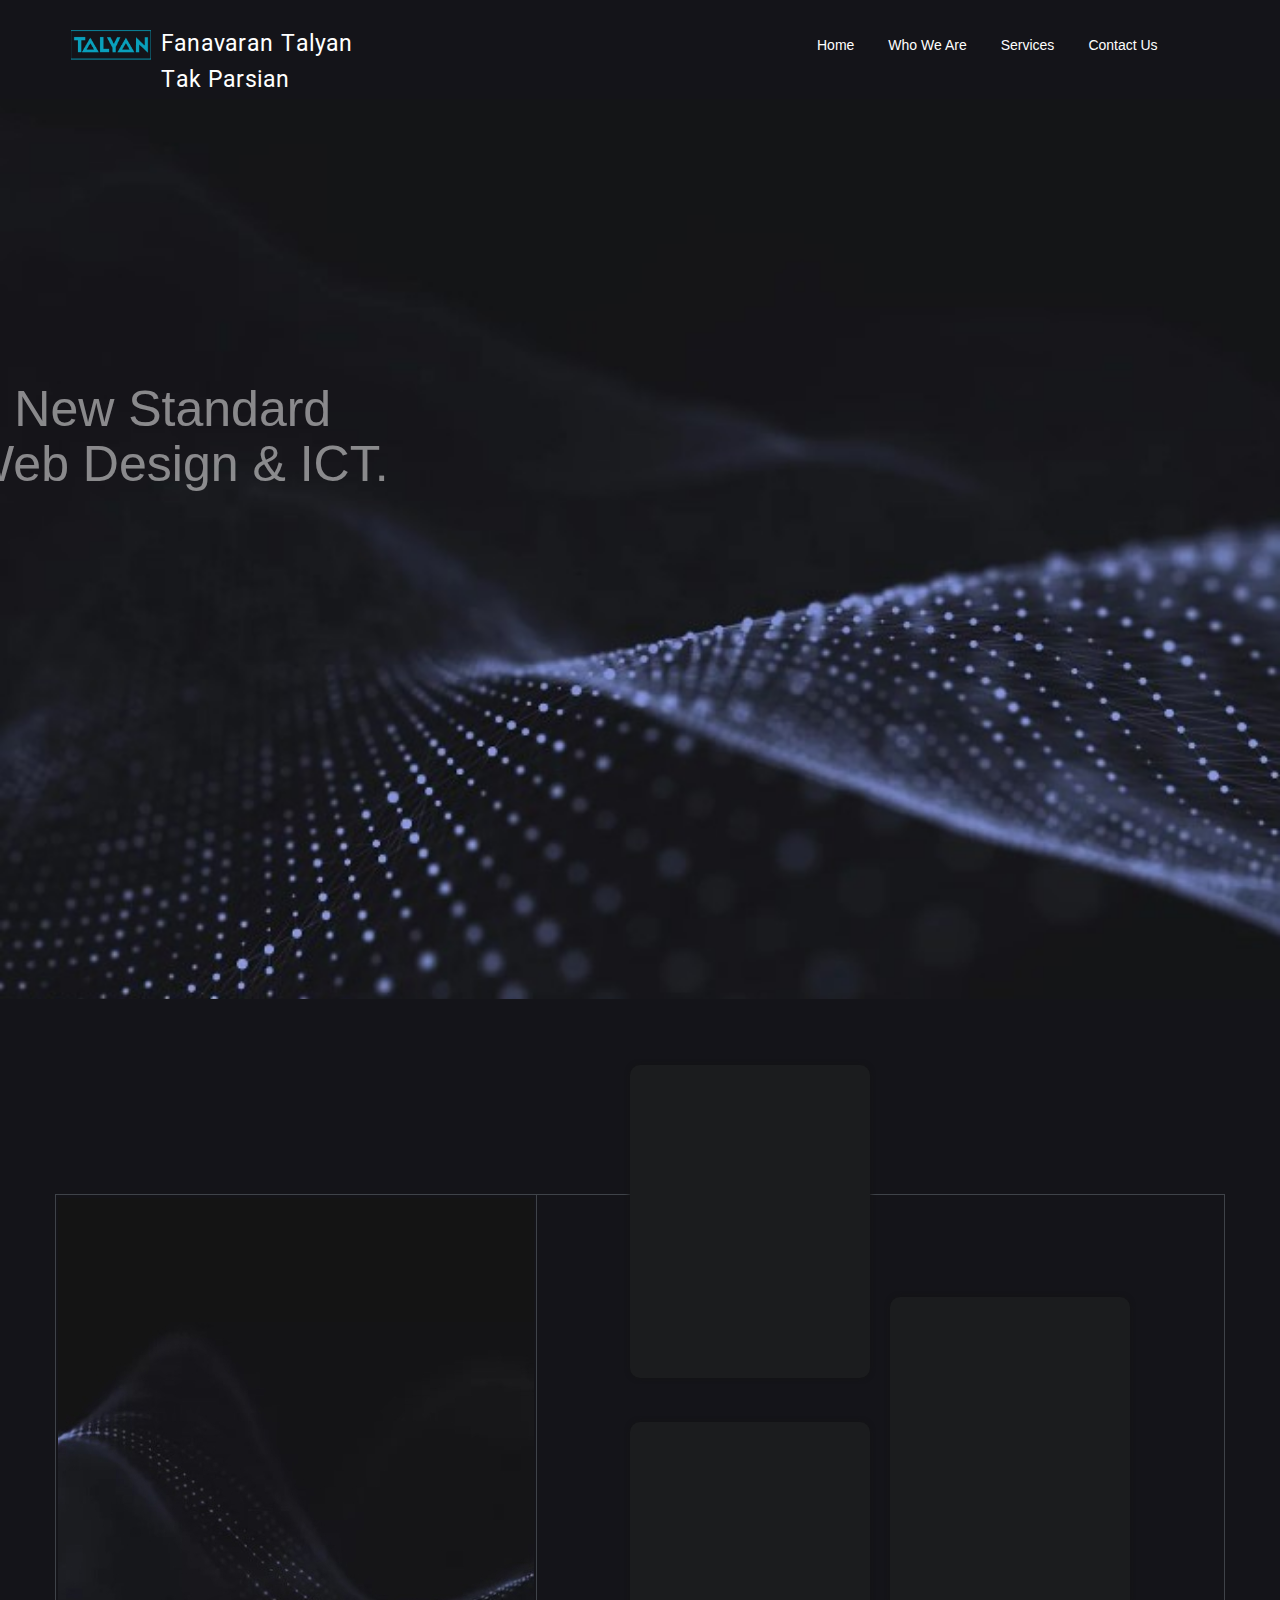
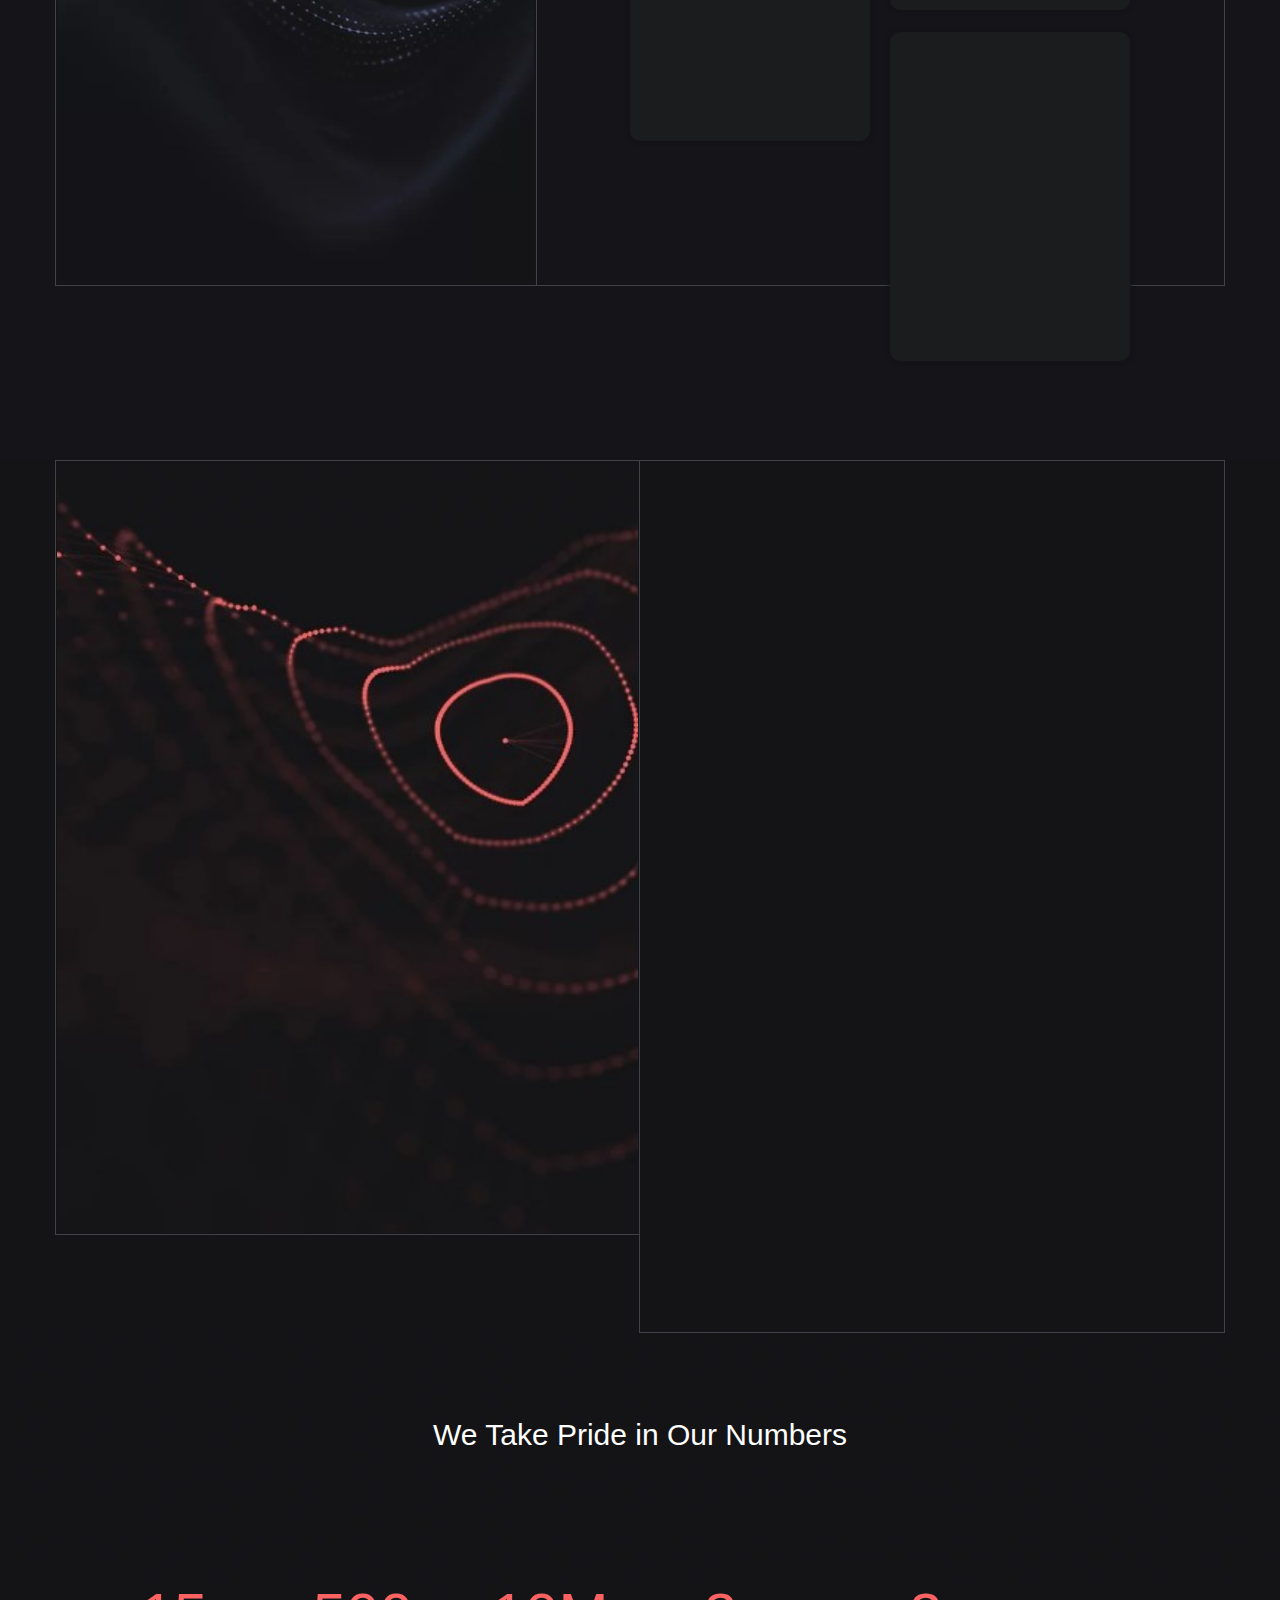
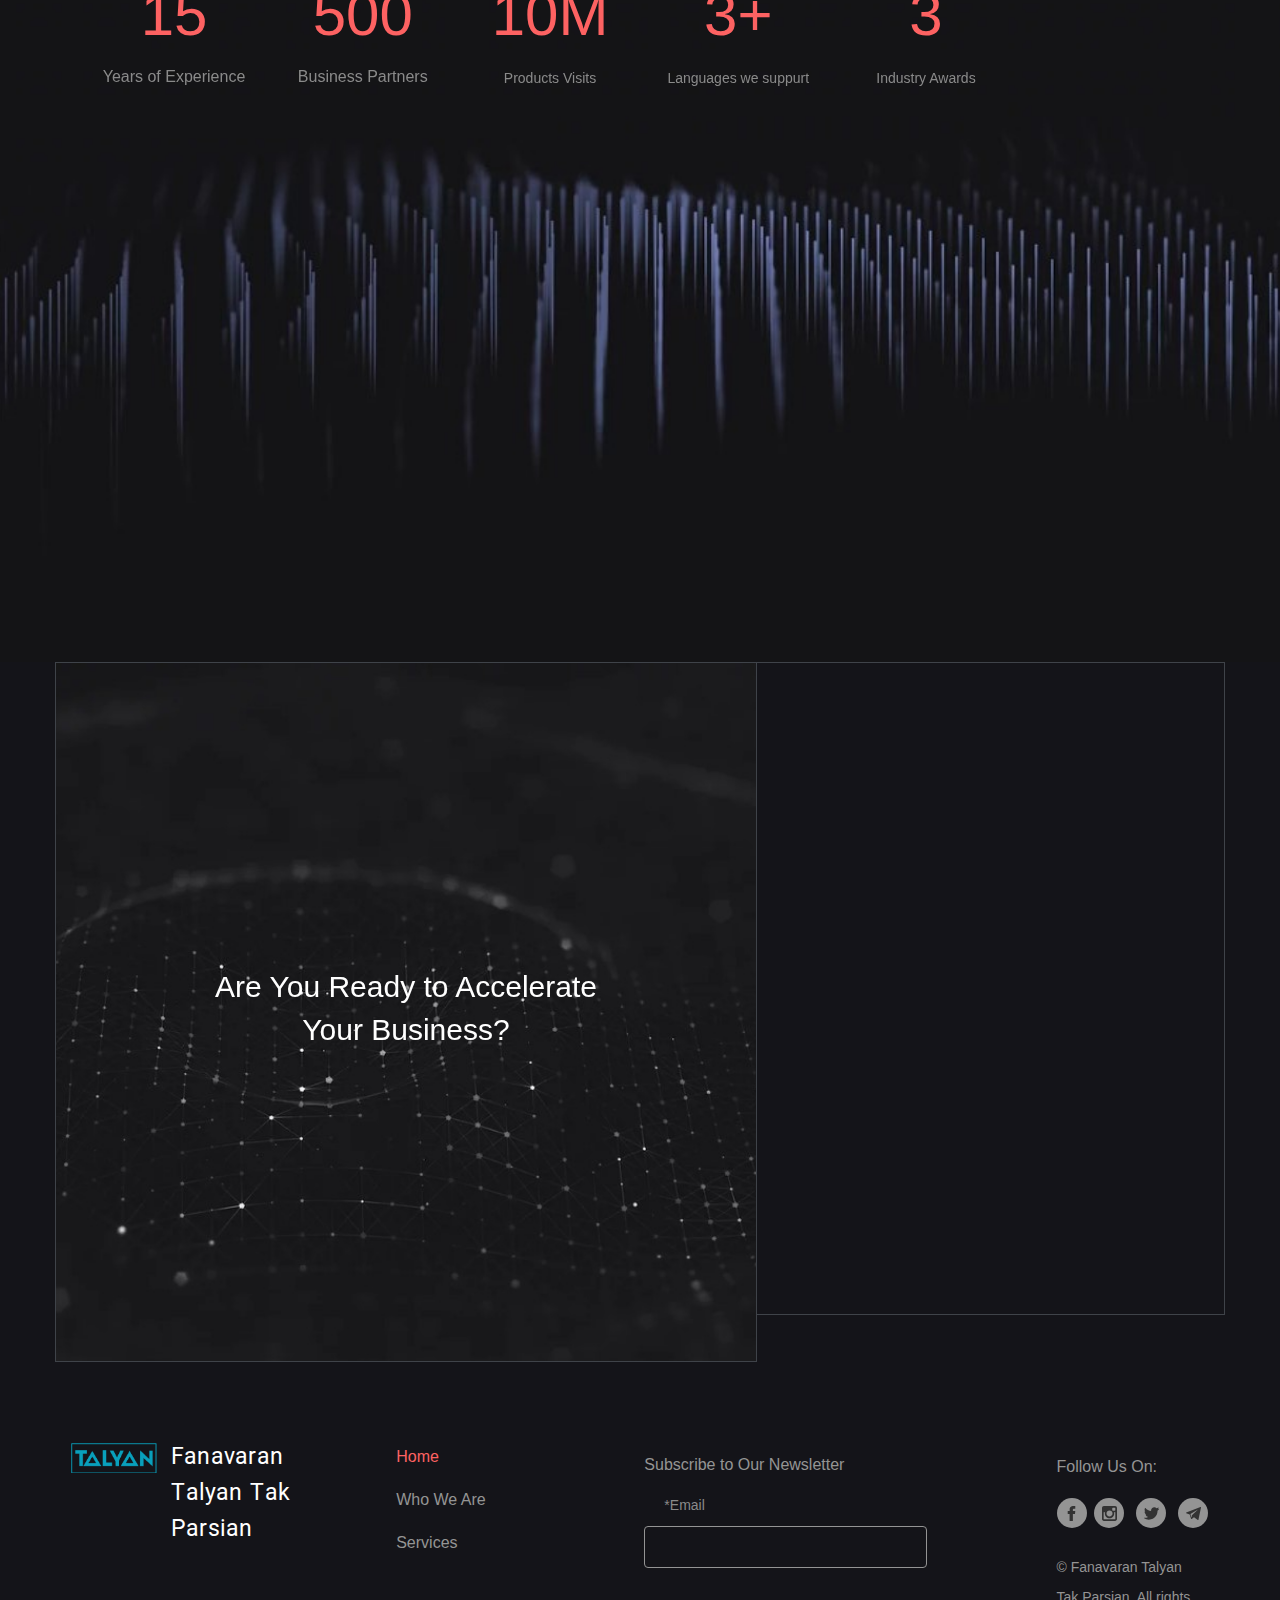
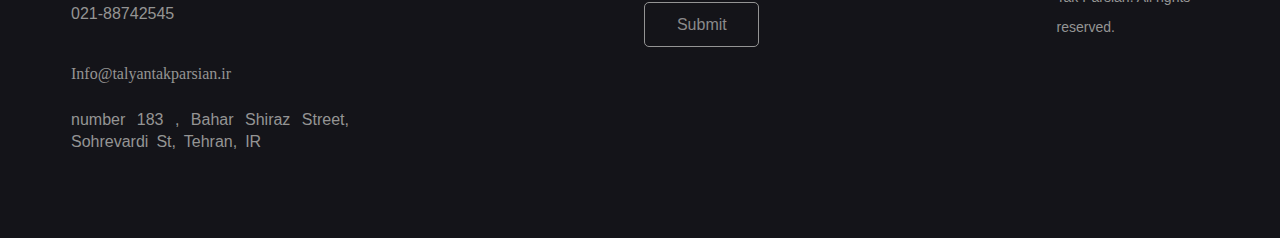
<file: index.html>
<!doctype html>
<html lang="fa" prefix="og: http://ogp.me/ns#">
<head>
    <title>home</title>
    <meta charset="utf-8">
    <meta id="wz-viewport" name="viewport" content="width=device-width, user-scalable=0">
    <meta name="description" content="">
    <meta http-equiv="x-ua-compatible" content="ie=edge">
    <meta name="robots" content="index,follow,noodp,noydir" />
    <link rel="canonical" href="https://talyantakparsian.ir" />
    <meta property="og:locale" content="fa-IR" />
    <meta property="og:type" content="website" />
    <meta property="og:title" content="home" />
    <meta property="og:description" content="" />
    <meta property="og:url" content="https://talyantakparsian.ir" />
    <meta property="og:site_name" content="" />
    <meta name='ID' content='11ed441d01d7ab4a8ef630e171546af8' />
    <meta name='fontiran.com:license' content='B7G43' />
    <meta name='fontiran.com:license' content='C6KGR' />
    <link rel="stylesheet" type="text/css" href="styles/animate.min.css" />
    <link rel="stylesheet" type="text/css" href="styles/jquery.toast.min.css" />
    <link rel="stylesheet" type="text/css" href="styles/remodal.css" />
    <link rel="stylesheet" type="text/css" href="styles/remodal-default-theme.css" />
    <link rel="stylesheet" type="text/css" href="styles/base.css?ver=233" />
    <link rel="stylesheet" type="text/css" href="styles/style.css?ver=1664912863" />
    <style>
        .wz-loader-container {
            position: fixed;
            left: 0;
            right: 0;
            bottom: 0;
            top: 0;
            z-index: 10000;
            margin: auto;
            background: #fff;
        }
    </style>
    <script>var mvp = document.getElementById('wz-viewport'); if (screen.width < 1170 && screen.width > 768) { mvp.setAttribute('content', 'width=769, user-scalable=0'); } else if (screen.width < 768) { mvp.setAttribute('content', 'width=468, user-scalable=0'); }</script>
</head>
<body data-width="1170" class="wz-production" data-page="p1">
    <div class="wz-loader-container wz-loader-container-fix" style="display: block">
        <div class="sk-circle">
            <div class="sk-circle1 sk-child"></div>
            <div class="sk-circle2 sk-child"></div>
            <div class="sk-circle3 sk-child"></div>
            <div class="sk-circle4 sk-child"></div>
            <div class="sk-circle5 sk-child"></div>
            <div class="sk-circle6 sk-child"></div>
            <div class="sk-circle7 sk-child"></div>
            <div class="sk-circle8 sk-child"></div>
            <div class="sk-circle9 sk-child"></div>
            <div class="sk-circle10 sk-child"></div>
            <div class="sk-circle11 sk-child"></div>
            <div class="sk-circle12 sk-child"></div>
        </div>
    </div>
    <div id="wz-root-background"></div>
    <div id="wz-root">
        <!-- Header -->
        <div class='wz-section-full wzc-section-header-full' wz-section-freeze='on' wz-background-scroll='fix'>
            <div id='wz-section-header' class='wz-section wzc-section-header wz-section-grid'>
                <div id='wze181' class='wz-element' data-widget='wz-menu'>
                    <div class='wzc62 wz-template'>
                        <ul class="wzc62-list wz-menu wz-menu-horizontal wz-menu-ltr wz-menu-effect-opacity wz-menu-align-left wz-classic-menu">
                            <li class=' active ' style=''>
                                <a href='#' target='_self'>Home</a>
                            </li>
                            <li>
                                <a href='#who_we_are' target='_self'>Who We Are</a>
                            </li>
                            <li class='' style=''>
                                <a href='#Services' target='_self'>Services</a>
                            </li>
                            <li class='' style=''>
                                <a href='' target='#contact'>Contact Us</a>
                            </li>
                        </ul>
                        <div class='wzc62-mobile wz-menu-toggle'>
                            <span class="line one"></span>
                            <span class="line two"></span>
                            <span class="line three"></span>
                        </div>
                    </div>
                </div>
                <a id='wze374' class='wz-element' data-widget='wz-image' href='#' target='_self'>
                    <div class='wzc2 wz-template'>
                        <div class='wzc2-frame'></div>
                        <div class='wzc2-img'>
                            <img class='wzc2-img-inner' src="images/logo.png" />
                        </div>
                    </div>
                </a>
                <div id='wze583' class='wz-element' data-widget='wz-text' data-handles='w, e' data-minwidth='10' wz-fix-line-height2 wz-autoheight>
                    <div class='wzc3 wz-template'>
                        <div class='wzc3-text wz-element-content'>
                            <h2 class="wz-font-h2" style="font-size: 23px; line-height: normal;">
                                <span style="font-size:23px;">
                                    <span style="font-family:iransans,tahoma,serif;">
                                        <span style="color:#ffffff;">Fanavaran Talyan Tak Parsian</span>
                                    </span>
                                </span>
                            </h2>
                        </div>
                    </div>
                </div>
            </div>
        </div>
        <div class='wz-section-full wzc-section-allPage-full'>
            <div id='wz-section-allPage'
                 class='wz-section wzc-section-allPage wz-section-grid wz-section-empty'>
            </div>
        </div>
        <div class='wz-section-full wzc-section-wzs25-full' wz-section-full-height='on'>
            <div id='wz-section-wzs25' class='wz-section wzc-section-wzs25 wz-section-grid'>
                <a id='wze180' href="#who_we_are" class='wz-element' data-widget='wz-button' data-animation='wz-float-in' data-animation-type='scroll' data-animation-delay='1.2' data-animation-duration='1.2' data-animation-direction='from_left'>
                    <div class='wzc124 wz-template'>
                        <div class='wzc124-bg'></div>
                        <span class='wzc124-content wz-element-content'>Who We Are</span>
                    </div>
                </a><div id='wze375' class='wz-element' data-widget='wz-text' data-handles='w, e' data-minwidth='10' wz-fix-line-height2='true' data-animation='wz-float-in' data-animation-type='scroll' data-animation-duration='1.2' data-animation-direction='from_left' wz-autoheight data-mobile-text-size="-0.3" data-text-change-size="true" data-tablet-text-size="-0.3">
                    <div class='wzc3 wz-template'>
                        <div class='wzc3-text wz-element-content'>
                            <h1 class="wz-font-h2" style="font-size: 66px; line-height: 50px;">
                                <span style="font-size:50px;">
                                    <span style="font-family:arial,helvetica,sans-serif;">
                                        <span style="color:#ffffff;">The New Standard<br />in Web Design & ICT.​​​​​​​</span>
                                    </span>
                                </span>
                            </h1>
                        </div>
                    </div>
                </div>
                <div id='wze376' class='wz-element' data-widget='wz-text' data-handles='w, e' data-minwidth='10' wz-fix-line-height2='true' data-animation='wz-float-in' data-animation-type='scroll' data-animation-delay='0.8' data-animation-duration='1.2' data-animation-direction='from_left' wz-autoheight data-mobile-text-size="-0.3" data-text-change-size="true" data-tablet-text-size="-0.3">
                    <div class='wzc3 wz-template'>
                        <div class='wzc3-text wz-element-content'>
                            <h2 class="wz-font-h2" style="font-size: 30px; line-height: normal;">
                                <span style="color:#ffffff;">
                                    <span style="font-family:arial,helvetica,sans-serif;">
                                        <span style="word-spacing:-2.4px;">
                                            <span style="letter-spacing:0px;">
                                                <span style="font-size:30px;">Use Help You to improve your business compatible</span>
                                            </span>
                                        </span>
                                    </span>
                                </span>
                            </h2>
                        </div>
                    </div>
                </div>
            </div>
        </div>
        <!-- Header -->
        <!-- Who We Are -->
        <div class='wz-section-full wzc-section-wzs22-full' id="">
            <div id='wz-section-wzs22' class='wz-section wzc-section-wzs22 wz-section-grid'>
                <div id='wze378' class='wz-element' data-widget='wz-box' data-minheight='1' data-minwidth='1'>
                    <div class='wzc64 wz-template'>
                        <div class='wzc64-bg'></div>
                        <div class='wzc64-content wz-box-content wz-element-container'>
                            <div id='wze381' class='wz-element' data-widget='wz-box' data-minheight='1' data-minwidth='1'>
                                <div class='wzc66 wz-template'>
                                    <div class='wzc66-bg'></div>
                                    <div class='wzc66-content wz-box-content wz-element-container'>
                                        <div id='wze385' class='wz-element' data-widget='wz-image' data-animation='wz-reveal' data-animation-type='scroll' data-animation-duration='0.4' data-animation-direction='from_left'>
                                            <div class='wzc2 wz-template'>
                                                <div class='wzc2-frame'>

                                                </div>
                                                <div class='wzc2-img'>
                                                    <img class='wzc2-img-inner' src="images/52195db7d853480791f0ad35f73a1782.w_51,h_34,r_k.png" />
                                                </div>
                                            </div>
                                        </div><div id='wze389' class='wz-element' data-widget='wz-text' data-handles='w, e' data-minwidth='10' wz-fix-line-height2 data-animation='wz-reveal' data-animation-type='scroll' data-animation-duration='0.4' data-animation-direction='from_left' wz-autoheight>
                                            <div class='wzc3 wz-template'>
                                                <div class='wzc3-text wz-element-content'>
                                                    <h4 class="wz-font-h2" style="font-size: 18px; line-height: normal;">
                                                        <span style="font-family:arial,helvetica,sans-serif;">
                                                            <strong>
                                                                <span style="color:#889cef;">Retail Industry​​​​​​​</span>
                                                            </strong>
                                                        </span>
                                                    </h4>
                                                </div>
                                            </div>
                                        </div>
                                        <div id='wze394' class='wz-element' data-widget='wz-text' data-handles='w, e' data-minwidth='10' wz-fix-line-height2 data-animation='wz-reveal' data-animation-type='scroll' data-animation-duration='0.4' data-animation-direction='from_left' wz-autoheight>
                                            <div class='wzc3 wz-template'>
                                                <div class='wzc3-text wz-element-content'>
                                                    <p class="wz-font-h2" style="font-size: 14px; line-height: normal;">
                                                        <span style="color:#8a8a8a;">
                                                            <span style="font-family:arial,helvetica,sans-serif;">
                                                                <span style="font-size:14px;">
                                                                    Integrate with 3rd party automation and lighting control systems to create a responsive environment.

                                                                </span>
                                                            </span>
                                                        </span>
                                                    </p>
                                                </div>
                                            </div>
                                        </div>
                                        <div id='wze403' class='wz-element' data-widget='wz-box' data-minHeight='1' data-minWidth='1' data-animation='wz-reveal' data-animation-type='scroll' data-animation-duration='0.5' data-animation-direction='from_left'>
                                            <div class='wzc115 wz-template'>
                                                <div class='wzc115-bg'></div>
                                                <div class='wzc115-content wz-box-content wz-element-container'></div>
                                            </div>
                                        </div>
                                    </div>
                                </div>
                            </div><div id='wze382' class='wz-element' data-widget='wz-box' data-minheight='1' data-minwidth='1'>
                                <div class='wzc66 wz-template'>
                                    <div class='wzc66-bg'></div><div class='wzc66-content wz-box-content wz-element-container'>
                                        <div id='wze386' class='wz-element' data-widget='wz-image' data-animation='wz-reveal' data-animation-type='scroll' data-animation-duration='0.5' data-animation-direction='from_left'>
                                            <div class='wzc2 wz-template'>
                                                <div class='wzc2-frame'></div><div class='wzc2-img'>
                                                    <img class='wzc2-img-inner' src="images/e63559062aeb434688a3f5d6570a56eb.w_53,h_34,r_k.png" />
                                                </div>
                                            </div>
                                        </div>
                                        <div id='wze390' class='wz-element' data-widget='wz-text' data-handles='w, e' data-minwidth='10' wz-fix-line-height2 data-animation='wz-reveal' data-animation-type='scroll' data-animation-duration='0.5' data-animation-direction='from_left' wz-autoheight>
                                            <div class='wzc3 wz-template'>
                                                <div class='wzc3-text wz-element-content'>
                                                    <h4 class="wz-font-h2" style="font-size: 18px; line-height: normal;">
                                                        <strong>
                                                            <span style="font-family:arial,helvetica,sans-serif;">
                                                                <span style="color:#889cef;">Commercial Premises​​​​​​​</span>
                                                            </span>
                                                        </strong>
                                                    </h4>
                                                </div>
                                            </div>
                                        </div>
                                        <div id='wze393' class='wz-element' data-widget='wz-text' data-handles='w, e' data-minwidth='10' wz-fix-line-height2 data-animation='wz-reveal' data-animation-type='scroll' data-animation-duration='0.5' data-animation-direction='from_left' wz-autoheight>
                                            <div class='wzc3 wz-template'>
                                                <div class='wzc3-text wz-element-content'>
                                                    <p class="wz-font-h2" style="font-size: 14px; line-height: normal;">
                                                        <span style="color:#8a8a8a;">
                                                            <span style="font-family:arial,helvetica,sans-serif;">
                                                                <span style="font-size:14px;">
                                                                    Built in full featured systems provides user convenience and intelligent control.
                                                                </span>
                                                            </span>
                                                        </span>
                                                    </p>
                                                </div>
                                            </div>
                                        </div><div id='wze401' class='wz-element' data-widget='wz-box' data-minHeight='1' data-minWidth='1' data-animation='wz-reveal' data-animation-type='scroll' data-animation-duration='0.6' data-animation-direction='from_left'>
                                            <div class='wzc115 wz-template'>
                                                <div class='wzc115-bg'>
                                                </div><div class='wzc115-content wz-box-content wz-element-container'></div>
                                            </div>
                                        </div>
                                    </div>
                                </div>
                            </div><div id='wze397' class='wz-element' data-widget='wz-box' data-minheight='1' data-minwidth='1'>
                                <div class='wzc64 wz-template'>
                                    <div class='wzc64-bg'></div><div class='wzc64-content wz-box-content wz-element-container'>
                                        <div id='wze396' class='wz-element' data-widget='wz-text' data-handles='w, e' data-minwidth='10' wz-fix-line-height2 data-animation='wz-reveal' data-animation-type='scroll' data-animation-duration='0.5' data-animation-direction='from_left' wz-autoheight data-mobile-text-size="-0.3" data-text-change-size="true">
                                            <div class='wzc3 wz-template'>
                                                <div class='wzc3-text wz-element-content'>
                                                    <h2 class="wz-font-p2" style="font-size: 34px; line-height: normal;">
                                                        <span style="font-size:34px;">
                                                            <span style="font-family:arial,helvetica,sans-serif;">
                                                                <span style="color:#ffffff;">Let Your Data Take Your Business to Higher Grounds</span>
                                                            </span>
                                                        </span>
                                                    </h2>
                                                </div>
                                            </div>
                                        </div>
                                        <div id='wze398' class='wz-element' data-widget='wz-text' data-handles='w, e' data-minwidth='10' wz-fix-line-height2 data-animation='wz-reveal' data-animation-type='scroll' data-animation-delay='0.3' data-animation-duration='0.6' data-animation-direction='from_left' wz-autoheight data-mobile-text-size="-0.2" data-text-change-size="true">
                                            <div class='wzc3 wz-template'>
                                                <div class='wzc3-text wz-element-content'>
                                                    <p class="wz-font-p2" style="font-size: 16px; line-height: normal;">
                                                        <span style="font-family:arial,helvetica,sans-serif;">
                                                            <span style="font-size:16px;">
                                                                <span style="color:#ffffff;">


                                                                </span>
                                                            </span>
                                                        </span>
                                                    </p>
                                                </div>
                                            </div>
                                        </div><div id='wze410' class='wz-element' data-widget='wz-image'>
                                            <div class='wzc2 wz-template'>
                                                <div class='wzc2-frame'></div><div class='wzc2-img'>
                                                    <img class='wzc2-img-inner' src="images/d002a63f3eac47a18650550891d698e9.w_476,h_684,r_k.jpg" />
                                                </div>
                                            </div>
                                        </div>
                                    </div>
                                </div>
                            </div>
                        </div>
                    </div>
                </div>
                <div id='wze379' class='wz-element' data-widget='wz-box' data-minheight='1' data-minwidth='1'>
                    <div class='wzc66 wz-template'>
                        <div class='wzc66-bg'></div>
                        <div class='wzc66-content wz-box-content wz-element-container'>
                            <div id='wze384' class='wz-element' data-widget='wz-image' data-animation='wz-reveal' data-animation-type='scroll' data-animation-duration='0.3' data-animation-direction='from_left'>
                                <div class='wzc2 wz-template'>
                                    <div class='wzc2-frame'></div><div class='wzc2-img'>
                                        <img class='wzc2-img-inner' src="images/54b1a82abe89430985cb8cb1e250b4e0.w_46,h_36,r_k.png" />
                                    </div>
                                </div>
                            </div><div id='wze388' class='wz-element' data-widget='wz-text' data-handles='w, e' data-minwidth='10' wz-fix-line-height2 data-animation='wz-reveal' data-animation-type='scroll' data-animation-duration='0.4' data-animation-direction='from_left' wz-autoheight>
                                <div class='wzc3 wz-template'>
                                    <div class='wzc3-text wz-element-content'>
                                        <h4 class="wz-font-h2" style="font-size: 18px; line-height: normal;">
                                            <span style="color:#889cef;">
                                                <strong>
                                                    <span style="font-size:18px;">
                                                        <span style="font-family:arial,helvetica,sans-serif;">Cloud Services</span>
                                                    </span>
                                                </strong>
                                            </span>
                                        </h4>
                                    </div>
                                </div>
                            </div><div id='wze392' class='wz-element' data-widget='wz-text' data-handles='w, e' data-minwidth='10' wz-fix-line-height2 data-animation='wz-float-in' data-animation-type='scroll' data-animation-duration='0.4' data-animation-direction='from_left' wz-autoheight>
                                <div class='wzc3 wz-template'>
                                    <div class='wzc3-text wz-element-content'>
                                        <p class="wz-font-h2" style="font-size: 14px; line-height: normal;">
                                            <span style="color:#8a8a8a;">
                                                <span style="font-family:arial,helvetica,sans-serif;">
                                                    <span style="font-size:14px;">
                                                        a wide range of services delivered on demand to companies and customers over the internet
                                                    </span>
                                                </span>
                                            </span>
                                        </p>
                                    </div>
                                </div>
                            </div>
                            <div id='wze404' class='wz-element' data-widget='wz-box' data-minHeight='1' data-minWidth='1' data-animation='wz-reveal' data-animation-type='scroll' data-animation-duration='0.5' data-animation-direction='from_left'>
                                <div class='wzc115 wz-template'>
                                    <div class='wzc115-bg'></div>
                                    <div class='wzc115-content wz-box-content wz-element-container'></div>
                                </div>
                            </div>
                        </div>
                    </div>
                </div>
                <div id='wze383' class='wz-element' data-widget='wz-box' data-minheight='1' data-minwidth='1'>
                    <div class='wzc66 wz-template'>
                        <div class='wzc66-bg'></div>
                        <div class='wzc66-content wz-box-content wz-element-container'>
                            <div id='wze387' class='wz-element' data-widget='wz-image' data-animation='wz-reveal' data-animation-type='scroll' data-animation-duration='0.6' data-animation-direction='from_left'>
                                <div class='wzc2 wz-template'>
                                    <div class='wzc2-frame'></div><div class='wzc2-img'>
                                        <img class='wzc2-img-inner' src="images/bb03037cff97486b8afcac6e07139806.w_43,h_39,r_k.png" />
                                    </div>
                                </div>
                            </div>
                            <div id='wze391' class='wz-element' data-widget='wz-text' data-handles='w, e' data-minwidth='10' wz-fix-line-height2 data-animation='wz-reveal' data-animation-type='scroll' data-animation-duration='0.5' data-animation-direction='from_left' wz-autoheight>
                                <div class='wzc3 wz-template'>
                                    <div class='wzc3-text wz-element-content'>
                                        <h4 class="wz-font-h2" style="font-size: 18px; line-height: normal;">
                                            <strong>
                                                <span style="color:#889cef;">
                                                    <span style="font-size:18px;">
                                                        <span style="font-family:arial,helvetica,sans-serif;">Full Customer Experience Service</span>
                                                    </span>
                                                </span>
                                            </strong>
                                        </h4>
                                    </div>
                                </div>
                            </div><div id='wze395' class='wz-element' data-widget='wz-text' data-handles='w, e' data-minwidth='10' wz-fix-line-height2 data-animation='wz-reveal' data-animation-type='scroll' data-animation-duration='0.5' data-animation-direction='from_left' wz-autoheight>
                                <div class='wzc3 wz-template'>
                                    <div class='wzc3-text wz-element-content'>
                                        <p class="wz-font-h2" style="font-size: 14px; line-height: normal;">
                                            <span style="color:#8a8a8a;">
                                                <span style="font-family:arial,helvetica,sans-serif;">
                                                    <span style="font-size:14px;">

                                                        providing a wide range of services focussed on ICT infrastructure.

                                                    </span>
                                                </span>
                                            </span>
                                        </p>
                                    </div>
                                </div>
                            </div><div id='wze402' class='wz-element' data-widget='wz-box' data-minHeight='1' data-minWidth='1' data-animation='wz-reveal' data-animation-type='scroll' data-animation-duration='0.6' data-animation-direction='from_left'>
                                <div class='wzc115 wz-template'>
                                    <div class='wzc115-bg'></div><div class='wzc115-content wz-box-content wz-element-container'></div>
                                </div>
                            </div>
                        </div>
                    </div>
                </div>
            </div>
        </div>
        <!-- Who We Are -->
        <!-- Vision -->
        <div class='wz-section-full wzc-section-wzs54-full' id="who_we_are">
            <div id='wz-section-wzs54' class='wz-section wzc-section-wzs54 wz-section-grid'>
                <div id='wze405' class='wz-element' data-widget='wz-box' data-minheight='1' data-minwidth='1'>
                    <div class='wzc64 wz-template'>
                        <div class='wzc64-bg'></div>
                        <div class='wzc64-content wz-box-content wz-element-container'>
                            <div id='wze407' class='wz-element' data-widget='wz-image'>
                                <div class='wzc2 wz-template'>
                                    <div class='wzc2-frame'></div>
                                    <div class='wzc2-img'>
                                        <img class='wzc2-img-inner' src="images/aa461b805d114e42b66ab48705983b9a.w_581,h_770,r_k.jpg" />
                                    </div>
                                </div>
                            </div>
                            <div id='wze408' class='wz-element' data-widget='wz-text' data-handles='w, e' data-minwidth='10' wz-fix-line-height2 data-animation='wz-fade-in' data-animation-type='scroll' data-animation-delay='0.3' data-animation-duration='1' wz-autoheight data-mobile-text-size="-0.2" data-text-change-size="true">
                                <div class='wzc3 wz-template'>
                                    <div class='wzc3-text wz-element-content'>
                                        <h2 class="wz-font-h2" style="font-size: 29px; line-height: normal;">
                                            <span style="color:#ffffff;">
                                                <span style="font-family:arial,helvetica,sans-serif;">
                                                    <span style="font-size:29px;">About Us​​​​​​​</span>
                                                </span>
                                            </span>
                                        </h2>
                                    </div>

                                    <div class='wzc3 wz-template'>
                                        <div class='wzc3-text wz-element-content'>
                                            <p class="wz-font-p2" style="line-height: normal; font-size: 16px; text-align: justify;">
                                                <span style="font-size:16px;">
                                                    <span style="font-family:arial,helvetica,sans-serif;">
                                                        <span style="color: rgb(138, 138, 138);">

                                                            Talyan Tek Parsian Technology Company started its activity in Iran in 2006, specializing in website design and SEO, and now with more than 15 years of experience in this field and examples of successful website design work, it is ready to provide services to dear customers.

                                                        </span>
                                                    </span>
                                                </span>
                                            </p>
                                        </div>
                                    </div>
                                </div>
                            </div>
                        </div>
                    </div>
                </div><div id='wze406' class='wz-element' data-widget='wz-box' data-minheight='1' data-minwidth='1'>
                    <div class='wzc69 wz-template'>
                        <div class='wzc69-bg'></div>
                        <div class='wzc69-content wz-box-content wz-element-container'>
                            <div id='wze412' class='wz-element' data-widget='wz-text' data-handles='w, e' data-minwidth='10' wz-fix-line-height2 data-animation='wz-float-in' data-animation-type='scroll' data-animation-duration='1.2' data-animation-direction='from_left' wz-autoheight>

                            </div>
                            <a id='wze414' class='wz-element' data-widget='wz-button' data-animation='wz-float-in' data-animation-type='scroll' data-animation-delay='0.6' data-animation-duration='1.8' data-animation-direction='from_left'>
                                <div class='wzc126 wz-template'>
                                    <div class='wzc126-bg'>
                                    </div><span class='wzc126-content wz-element-content'>Contact Us</span>
                                </div>
                            </a>
                            <div id='wze415' class='wz-element' data-widget='wz-text' data-handles='w, e' data-minwidth='10' wz-fix-line-height2 data-animation='wz-float-in' data-animation-type='scroll' data-animation-delay='0.6' data-animation-duration='1.8' data-animation-direction='from_left' wz-autoheight>
                                <div class='wzc3 wz-template'>
                                    <div class='wzc3-text wz-element-content'>
                                        <p class="wz-font-p2" style="line-height: normal; font-size: 16px;">

                                            <span style="font-size:16px;">
                                                <span style="font-family:arial,helvetica,sans-serif;">
                                                    <span style="color:#8a8a8a;">

                                                        Fanavaran Talyan Tak Parsian Technology company is a good choice for having a reliable partner to start a business due to having several departments in the field of website design, SEO, digital marketing, social media, photography, content production, and programming with an expert and experienced forces. It is an internet platform.
                                                        Moreover,  with the use of domestic and foreign experts, with the aim of providing online services and developing activities based on information technology and e-commerce, and in order to achieve the goals and missions ahead, this company In addition to setting up a data center, he has formed specialized software, hardware, and network teams, consisting of the country's experts. The data center of Fanavaran Talyan Tak Parsian Company was built as the core of the company's services infrastructure in accordance with the latest global standards and has the most advanced computer equipment. The products and services of Fanavaran Talyan Tak Parsian Company are a mixture of modern technologies and the experience and knowledge of specialized and super-specialized working groups of the company, which are aimed at providing the best services and in order to meet the needs of our dear compatriots, in accordance with the latest standards.

                                                    </span>
                                                </span>
                                            </span>
                                        </p>
                                    </div>
                                </div>
                            </div>
                        </div>
                    </div>
                </div>
            </div>
        </div>

        <!-- Vision -->
        <!-- Our Numbers -->
        <div class='wz-section-full wzc-section-wzs55-full' wz-background-scroll='none' id="Services">
            <div id='wz-section-wzs55' class='wz-section wzc-section-wzs55 wz-section-grid'>
                <div id='wze416' class='wz-element' data-widget='wz-text' data-handles='w, e' data-minwidth='10' wz-fix-line-height2 wz-autoheight>
                    <div class='wzc3 wz-template'>
                        <div class='wzc3-text wz-element-content'>
                            <h2 class="wz-font-h2" style="font-size: 30px; line-height: normal;">
                                <span style="color:#ffffff;">
                                    <span style="font-family:arial,helvetica,sans-serif;">
                                        <span style="font-size:30px;">We Take Pride in Our Numbers</span>
                                    </span>
                                </span>
                            </h2>
                        </div>
                    </div>
                </div>
                <div id='wze420' class='wz-element' data-widget='wz-box' data-minheight='1' data-minwidth='1'>
                    <div class='wzc70 wz-template'>
                        <div class='wzc70-bg'></div><div class='wzc70-content wz-box-content wz-element-container'>
                            <div id='wze417' class='wz-element' data-widget='wz-text' data-handles='w, e' data-minwidth='10' wz-fix-line-height2 data-animation='wz-glide-in' data-animation-type='scroll' data-animation-duration='1' data-animation-distance='50' data-animation-direction-angle='270' wz-autoheight>
                                <div class='wzc3 wz-template'>
                                    <div class='wzc3-text wz-element-content'>
                                        <p class="wz-font-h2" style="font-size: 60px; line-height: normal;">
                                            <span style="color:#fd6262;">
                                                <span style="font-size:60px;">
                                                    <span style="font-family:arial,helvetica,sans-serif;">15</span>
                                                </span>
                                            </span>
                                        </p>
                                    </div>
                                </div>
                            </div>
                            <div id='wze418' class='wz-element' data-widget='wz-text' data-handles='w, e' data-minwidth='10' wz-fix-line-height2 data-animation='wz-glide-in' data-animation-type='scroll' data-animation-duration='1.2' data-animation-distance='50' data-animation-direction-angle='270' wz-autoheight>
                                <div class='wzc3 wz-template'>
                                    <div class='wzc3-text wz-element-content'>
                                        <p class="wz-font-h2" style="font-size: 16px; line-height: normal;">
                                            <span style="font-size:16px;">
                                                <span style="color:#8a8a8a;">
                                                    <span style="font-family:arial,helvetica,sans-serif;">Years of Experience</span>
                                                </span>
                                            </span>
                                        </p>
                                    </div>
                                </div>
                            </div>

                        </div>
                    </div>
                </div>
                <div id='wze421' class='wz-element' data-widget='wz-box' data-minheight='1' data-minwidth='1'>
                    <div class='wzc70 wz-template'>
                        <div class='wzc70-bg'></div><div class='wzc70-content wz-box-content wz-element-container'>
                            <div id='wze422' class='wz-element' data-widget='wz-text' data-handles='w, e' data-minwidth='10' wz-fix-line-height2 data-animation='wz-glide-in' data-animation-type='scroll' data-animation-duration='1.4' data-animation-distance='70' data-animation-direction-angle='270' wz-autoheight>
                                <div class='wzc3 wz-template'>
                                    <div class='wzc3-text wz-element-content'>
                                        <p class="wz-font-h2" dir="rtl" style="font-size: 60px; line-height: normal;">
                                            <span style="color:#fd6262;">
                                                <span style="font-size:60px;">
                                                    <span style="font-family:arial,helvetica,sans-serif;">500</span>
                                                </span>
                                            </span>
                                        </p>
                                    </div>
                                </div>
                            </div>

                            <div id='wze424' class='wz-element' data-widget='wz-text' data-handles='w, e' data-minwidth='10' wz-fix-line-height2 data-animation='wz-glide-in' data-animation-type='scroll' data-animation-duration='1.6' data-animation-distance='70' data-animation-direction-angle='270' wz-autoheight>
                                <div class='wzc3 wz-template'>
                                    <div class='wzc3-text wz-element-content'>
                                        <p class="wz-font-h2" style="font-size: 16px; line-height: normal;">
                                            <span style="font-size:16px;">
                                                <span style="color:#8a8a8a;">
                                                    <span style="font-family:arial,helvetica,sans-serif;">Business Partners</span>
                                                </span>
                                            </span>
                                        </p>
                                    </div>
                                </div>
                            </div>
                        </div>
                    </div>
                </div>
                <div id='wze425' class='wz-element' data-widget='wz-box' data-minheight='1' data-minwidth='1'>
                    <div class='wzc70 wz-template'>
                        <div class='wzc70-bg'></div>
                        <div class='wzc70-content wz-box-content wz-element-container'>
                            <div id='wze426' class='wz-element' data-widget='wz-text' data-handles='w, e' data-minwidth='10' wz-fix-line-height2 data-animation='wz-glide-in' data-animation-type='scroll' data-animation-duration='1.6' data-animation-distance='90' data-animation-direction-angle='270' wz-autoheight>
                                <div class='wzc3 wz-template'>
                                    <div class='wzc3-text wz-element-content'>
                                        <p class="wz-font-h2" dir="rtl" style="font-size: 60px; line-height: normal;">
                                            <span style="color:#fd6262;">
                                                <span style="font-size:60px;">
                                                    <span style="font-family:arial,helvetica,sans-serif;">10M</span>
                                                </span>
                                            </span>
                                        </p>
                                    </div>
                                </div>
                            </div>

                            <div id='wze428' class='wz-element' data-widget='wz-text' data-handles='w, e' data-minwidth='10' wz-fix-line-height2 data-animation='wz-glide-in' data-animation-type='scroll' data-animation-duration='2' data-animation-distance='90' data-animation-direction-angle='270' wz-autoheight>
                                <div class='wzc3 wz-template'>
                                    <div class='wzc3-text wz-element-content'>
                                        <p class="wz-font-h2" style="font-size: 14px; line-height: normal;">
                                            <span style="color:#8a8a8a;">
                                                <span style="font-size:14px;">
                                                    <span style="font-family:arial,helvetica,sans-serif;">Products Visits</span>
                                                </span>
                                            </span>
                                        </p>
                                    </div>
                                </div>
                            </div>
                        </div>
                    </div>
                </div>
                <div id='wze429' class='wz-element' data-widget='wz-box' data-minheight='1' data-minwidth='1'>
                    <div class='wzc70 wz-template'>
                        <div class='wzc70-bg'></div>
                        <div class='wzc70-content wz-box-content wz-element-container'>
                            <div id='wze430' class='wz-element' data-widget='wz-text' data-handles='w, e' data-minwidth='10' wz-fix-line-height2 data-animation='wz-glide-in' data-animation-type='scroll' data-animation-duration='2' data-animation-distance='110' data-animation-direction-angle='270' wz-autoheight>
                                <div class='wzc3 wz-template'>
                                    <div class='wzc3-text wz-element-content'>
                                        <p class="wz-font-h2" dir="rtl" style="font-size: 60px; line-height: normal;">
                                            <span style="color:#fd6262;">
                                                <span style="font-size:60px;">
                                                    <span style="font-family:arial,helvetica,sans-serif;">+3</span>
                                                </span>
                                            </span>
                                        </p>
                                    </div>
                                </div>
                            </div>
                            <div id='wze432' class='wz-element' data-widget='wz-text' data-handles='w, e' data-minwidth='10' wz-fix-line-height2 data-animation='wz-glide-in' data-animation-type='scroll' data-animation-duration='2.4' data-animation-distance='110' data-animation-direction-angle='270' wz-autoheight>
                                <div class='wzc3 wz-template'>
                                    <div class='wzc3-text wz-element-content'>
                                        <p class="wz-font-h2" style="font-size: 14px; line-height: normal;">
                                            <span style="color:#8a8a8a;">
                                                <span style="font-size:14px;">
                                                    <span style="font-family:arial,helvetica,sans-serif;">Languages we suppurt</span>
                                                </span>
                                            </span>
                                        </p>
                                    </div>
                                </div>
                            </div>
                        </div>
                    </div>
                </div>
                <div id='wze433' class='wz-element' data-widget='wz-box' data-minheight='1' data-minwidth='1'>
                    <div class='wzc70 wz-template'>
                        <div class='wzc70-bg'></div>
                        <div class='wzc70-content wz-box-content wz-element-container'>
                            <div id='wze434' class='wz-element' data-widget='wz-text' data-handles='w, e' data-minwidth='10' wz-fix-line-height2 data-animation='wz-glide-in' data-animation-type='scroll' data-animation-duration='2.4' data-animation-distance='130' data-animation-direction-angle='270' wz-autoheight>
                                <div class='wzc3 wz-template'>
                                    <div class='wzc3-text wz-element-content'>
                                        <p class="wz-font-h2" dir="rtl" style="font-size: 60px; line-height: normal;">
                                            <span style="color:#fd6262;">
                                                <span style="font-size:60px;">
                                                    <span style="font-family:arial,helvetica,sans-serif;">3</span>
                                                </span>
                                            </span>
                                        </p>
                                    </div>
                                </div>
                            </div>

                            <div id='wze436' class='wz-element' data-widget='wz-text' data-handles='w, e' data-minwidth='10' wz-fix-line-height2 data-animation='wz-glide-in' data-animation-type='scroll' data-animation-duration='2.8' data-animation-distance='130' data-animation-direction-angle='270' wz-autoheight>
                                <div class='wzc3 wz-template'>
                                    <div class='wzc3-text wz-element-content'>
                                        <p class="wz-font-h2" style="font-size: 14px; line-height: normal;">
                                            <span style="color:#8a8a8a;">
                                                <span style="font-size:14px;">
                                                    <span style="font-family:arial,helvetica,sans-serif;">Industry Awards</span>
                                                </span>
                                            </span>
                                        </p>
                                    </div>
                                </div>
                            </div>
                        </div>
                    </div>
                </div>
            </div>
        </div>
        <!-- Our Numbers -->
        <!-- Are You Ready -->
        <div class='wz-section-full wzc-section-wzs56-full'>
            <div id='wz-section-wzs56' class='wz-section wzc-section-wzs56 wz-section-grid'>

                <div id='wze466' class='wz-element' data-widget='wz-box' data-minheight='1' data-minwidth='1'>
                    <div class='wzc64 wz-template'>
                        <div class='wzc64-bg'></div>
                        <div class='wzc64-content wz-box-content wz-element-container'>
                            <div id='wze467' class='wz-element' data-widget='wz-image'>
                                <div class='wzc2 wz-template'>
                                    <div class='wzc2-frame'></div>
                                    <div class='wzc2-img'>
                                        <img class='wzc2-img-inner' src="images/47e0a2310ce1450ead826dd89ed53a75.w_700,h_698,r_k.jpg" />
                                    </div>
                                </div>
                            </div>
                            <div id="wze468" class="wz-element animated animation-start wz-fade-in" data-widget="wz-image" data-animation="wz-fade-in" data-animation-type="scroll" data-animation-duration="1.2" data-animated="true">
                                <div class="wzc2 wz-template wz-animation-play" data-animation-percent="100" style="opacity: 1;">
                                    <div class="wzc2-frame"></div>
                                    <div class="wzc2-img">
                                        <img class="wzc2-img-inner" src="images/b51a7aec358c42508918224a1f127d67.w_500,h_500,r_k.gif">
                                    </div>
                                </div>
                            </div>
                            <div id='wze469' class='wz-element' data-widget='wz-text' data-handles='w, e' data-minwidth='10' wz-fix-line-height2 wz-autoheight data-mobile-text-size="-0.2" data-text-change-size="true">
                                <div class='wzc3 wz-template'>
                                    <div class='wzc3-text wz-element-content'>
                                        <h2 class="wz-font-h2" style="font-size: 30px; line-height: normal;">
                                            <span style="color:#ffffff;">
                                                <span style="font-family:arial,helvetica,sans-serif;">
                                                    <span style="font-size:30px;">Are You Ready to Accelerate Your Business?</span>
                                                </span>
                                            </span>
                                        </h2>
                                    </div>
                                </div>
                            </div>
                        </div>
                    </div>
                </div>
                <div id='wze470' class='wz-element' data-widget='wz-box' data-minheight='1' data-minwidth='1'>
                    <div class='wzc81 wz-template'>
                        <div class='wzc81-bg'></div><div class='wzc81-content wz-box-content wz-element-container'>
                            <a id='wze471' class='wz-element' data-widget='wz-button' data-animation='wz-float-in' data-animation-type='scroll' data-animation-delay='0.6' data-animation-duration='1.8' data-animation-direction='from_left'>
                                <div class='wzc126 wz-template'>
                                    <div class='wzc126-bg'></div>
                                    <span class='wzc126-content wz-element-content'>Get Started</span>
                                </div>
                            </a>
                            <div id='wze472' class='wz-element' data-widget='wz-text' data-handles='w, e' data-minwidth='10' wz-fix-line-height2 data-animation='wz-float-in' data-animation-type='scroll' data-animation-duration='1.2' data-animation-direction='from_left' wz-autoheight data-mobile-text-size="-0.1" data-text-change-size="true">
                                <div class='wzc3 wz-template'>
                                    <div class='wzc3-text wz-element-content'>
                                        <p class="wz-font-p2" style="line-height: normal; font-size: 16px;">
                                            <span style="color:#ffffff;">
                                                <span style="font-family:arial,helvetica,sans-serif;">

                                                    Ready to get started?
                                                    Flexible. Customizable. Future-Proof.
                                                    Build it fast. Scale anytime.

                                                </span>
                                            </span>
                                        </p>
                                    </div>
                                </div>
                            </div>
                        </div>
                    </div>
                </div>
            </div>
        </div>
        <!-- Are You Ready -->


        <div class='wz-section-full wzc-section-footer-full' id="contact">
            <div id='wz-section-footer' class='wz-section wzc-section-footer wz-section-grid'>
                <div id='wze483' class='wz-element' data-widget='wz-box' data-minheight='1' data-minwidth='1'>
                    <div class='wzc82 wz-template'>
                        <div class='wzc82-bg'></div>
                        <div class='wzc82-content wz-box-content wz-element-container'>
                            <div id='wze477' class='wz-element' data-widget='wz-image'>
                                <div class='wzc2 wz-template'>
                                    <div class='wzc2-frame'>
                                    </div>
                                    <div class='wzc2-img'>
                                        <img class='wzc2-img-inner' src="images/logo.png" />
                                    </div>
                                </div>
                            </div><div id='wze479' class='wz-element' data-widget='wz-text' data-handles='w, e' data-minwidth='10' wz-fix-line-height2 data-animation='none' data-animation-type='scroll' data-animation-duration='1.2' wz-autoheight>
                                <div class='wzc3 wz-template'>
                                    <div class='wzc3-text wz-element-content'>
                                        <p class="wz-font-p2" style="font-size: 16px; line-height: normal;">
                                            <span style="font-size:16px;">
                                                <span style="color:#949494;">
                                                    <span style="font-family:arial,helvetica,sans-serif;">021-88742545</span>
                                                </span>
                                            </span>
                                        </p>
                                    </div>
                                </div>
                            </div>
                            <div id='wze480' class='wz-element' data-widget='wz-text' data-handles='w, e' data-minwidth='10' wz-fix-line-height2 data-animation='none' data-animation-type='scroll' data-animation-duration='1.2' wz-autoheight>
                                <div class='wzc3 wz-template'>
                                    <div class='wzc3-text wz-element-content'>
                                        <p class="wz-font-p2" style="font-size: 16px; line-height: normal;">
                                            <span style="font-size:16px;">
                                                <span style="color:#949494;">Info@talyantakparsian.ir​​​​​​​</span>
                                            </span>
                                        </p>
                                    </div>
                                </div>
                            </div>
                            <div id='wze481' class='wz-element' data-widget='wz-text' data-handles='w, e' data-minwidth='10' wz-fix-line-height2 data-animation='none' data-animation-type='scroll' data-animation-duration='1.2' wz-autoheight>
                                <div class='wzc3 wz-template'>
                                    <div class='wzc3-text wz-element-content'>
                                        <p class="wz-font-p2" style="line-height: normal; font-size: 16px;">
                                            <font color="#949494" face="arial, helvetica, sans-serif">
                                                <span style="word-spacing: 3.6px;">number 183 , Bahar Shiraz Street, Sohrevardi St, Tehran, IR</span>
                                            </font>
                                        </p>
                                    </div>
                                </div>
                            </div>
                            <div id='wze584' class='wz-element' data-widget='wz-text' data-handles='w, e' data-minwidth='10' wz-fix-line-height2 wz-autoheight>
                                <div class='wzc3 wz-template'>
                                    <div class='wzc3-text wz-element-content'>
                                        <h2 class="wz-font-h2" style="font-size:23px;">
                                            <span style="font-size:23px;">
                                                <span style="font-family:iransans,tahoma,serif;">
                                                    <span style="color:#ffffff;">Fanavaran Talyan Tak Parsian</span>
                                                </span>
                                            </span>
                                        </h2>
                                    </div>
                                </div>
                            </div>
                        </div>
                    </div>
                </div>

                <div id='wze585' class='wz-element' data-widget='wz-box' data-minheight='1' data-minwidth='1'>
                    <div class='wzc82 wz-template'>
                        <div class='wzc82-bg'></div><div class='wzc82-content wz-box-content wz-element-container'>
                            <div id='wze486' class='wz-element' data-widget='wz-menu'>
                                <div class='wzc83 wz-template'>
                                    <ul class="wzc83-list wz-menu wz-menu-vertical wz-menu-ltr wz-menu-effect-opacity wz-menu-align-left wz-menu-fill wz-classic-menu">
                                        <li class=' active ' style=''><a href='#' target='_self'>Home</a></li>
                                        <li class='' style=''><a href='#who_we_are' target='_self'>Who We Are</a></li>
                                        <li class='' style=''><a href='#Services' target='_self'>Services</a></li>

                                    </ul>
                                    <div class='wzc83-mobile wz-menu-toggle'>
                                        <span class="line one"></span><span class="line two">
                                        </span><span class="line three"></span>
                                    </div>
                                </div>
                            </div>
                        </div>
                    </div>
                </div>
                <div id='wze591' class='wz-element' data-widget='wz-box' data-minheight='1' data-minwidth='1'>
                    <div class='wzc82 wz-template'>
                        <div class='wzc82-bg'></div><div class='wzc82-content wz-box-content wz-element-container'>
                            <div id='wze487' class='wz-element' data-widget='wz-form' data-handles='' data-formname='تماس'>
                                <div class='wzc84 wz-template'>
                                    <form class='wzc84-form wz-form-container, wz-element-container-prevent-new-element wz-element-container'>
                                        <div id='wze490' class='wz-element' data-widget='wz-inputText' data-containment='parent'>
                                            <div class='wzc101 wz-template'>
                                                <div class='wzc101-container wz-inputText-container'>
                                                    <label class='wzc101-container-label wz-form-inputText-label' for='wze490-wz-input'>Email</label>
                                                    <input class='wzc101-container-input wz-form-inputText wz-form-field' id='wze490-wz-input' name='wze490-wz-input' type='text' placeholder='' value='' required wz-validate='email,required' wz-validate-required='This section is required.' wz-validate-message='Invalid input.' />
                                                    <p class='wzc101-container-message wz-form-inputText-message'></p>
                                                </div>
                                            </div>
                                        </div><a id='wze495' class='wz-element' data-widget='wz-button' data-containment='parent'>
                                            <div class='wzc103 wz-template'>
                                                <div class='wzc103-bg'></div><span class='wzc103-content wz-element-content'>Submit</span>
                                                <div class='wzc103-container'><div class='wzc103-container-label'></div><div class='wzc103-container-input'></div></div>
                                            </div>
                                        </a>
                                    </form><p class='wzc84-message form-result'>Sent.</p><div class='wzc84-setting'></div>
                                </div>
                            </div>
                            <div id='wze496' class='wz-element' data-widget='wz-text' data-handles='w, e' data-minwidth='10' wz-fix-line-height2 wz-autoheight>
                                <div class='wzc3 wz-template'>
                                    <div class='wzc3-text wz-element-content'>
                                        <p class="wz-font-h2" style="font-size: 16px; line-height: normal;">
                                            <span style="font-size:16px;">
                                                <span style="color:#949494;">
                                                    <span style="font-family:arial,helvetica,sans-serif;">Subscribe to Our Newsletter</span>
                                                </span>
                                            </span>
                                        </p>
                                    </div>
                                </div>
                            </div>
                        </div>
                    </div>
                </div>

                <div id='wze594' class='wz-element' data-widget='wz-box' data-minheight='1' data-minwidth='1'>
                    <div class='wzc82 wz-template'>
                        <div class='wzc82-bg'></div>
                        <div class='wzc82-content wz-box-content wz-element-container'>
                            <div id='wze498' class='wz-element' data-widget='wz-text' data-handles='w, e' data-minwidth='10' wz-fix-line-height2 data-animation='none' data-animation-type='scroll' data-animation-duration='1.2' wz-autoheight>
                                <div class='wzc3 wz-template'>
                                    <div class='wzc3-text wz-element-content'>
                                        <p class="wz-font-p2" style="font-size: 16px; line-height: normal;">
                                            <span style="font-size:16px;">
                                                <span style="color:#949494;"><span style="font-family:arial,helvetica,sans-serif;">Follow Us On:</span></span>
                                            </span>
                                        </p>
                                    </div>
                                </div>
                            </div>
                            <div id='wze499' class='wz-element' data-widget='wz-box' data-minheight='1' data-minwidth='1'>
                                <div class='wzc105 wz-template'>
                                    <div class='wzc105-bg'></div><div class='wzc105-content wz-box-content wz-element-container'>
                                        <div id='wze500' class='wz-element' data-widget='wz-shape' data-aspectratio='true'>
                                            <div class='wzc43 wz-template'>
                                                <div class='wzc43-shape'>
                                                    <svg version="1.1" id="Layer_1" xmlns="http://www.w3.org/2000/svg" x="0px" y="0px" viewBox="0 0 310 310" xml:space="preserve">
                                                    <path id="XMLID_827_" d="M302.973,57.388c-4.87,2.16-9.877,3.983-14.993,5.463c6.057-6.85,10.675-14.91,13.494-23.73c0.632-1.977-0.023-4.141-1.648-5.434c-1.623-1.294-3.878-1.449-5.665-0.39c-10.865,6.444-22.587,11.075-34.878,13.783c-12.381-12.098-29.197-18.983-46.581-18.983c-36.695,0-66.549,29.853-66.549,66.547c0,2.89,0.183,5.764,0.545,8.598C101.163,99.244,58.83,76.863,29.76,41.204c-1.036-1.271-2.632-1.956-4.266-1.825c-1.635,0.128-3.104,1.05-3.93,2.467c-5.896,10.117-9.013,21.688-9.013,33.461c0,16.035,5.725,31.249,15.838,43.137c-3.075-1.065-6.059-2.396-8.907-3.977c-1.529-0.851-3.395-0.838-4.914,0.033c-1.52,0.871-2.473,2.473-2.513,4.224c-0.007,0.295-0.007,0.59-0.007,0.889c0,23.935,12.882,45.484,32.577,57.229c-1.692-0.169-3.383-0.414-5.063-0.735c-1.732-0.331-3.513,0.276-4.681,1.597c-1.17,1.32-1.557,3.16-1.018,4.84c7.29,22.76,26.059,39.501,48.749,44.605c-18.819,11.787-40.34,17.961-62.932,17.961c-4.714,0-9.455-0.277-14.095-0.826c-2.305-0.274-4.509,1.087-5.294,3.279c-0.785,2.193,0.047,4.638,2.008,5.895c29.023,18.609,62.582,28.445,97.047,28.445c67.754,0,110.139-31.95,133.764-58.753c29.46-33.421,46.356-77.658,46.356-121.367c0-1.826-0.028-3.67-0.084-5.508c11.623-8.757,21.63-19.355,29.773-31.536c1.237-1.85,1.103-4.295-0.33-5.998C307.394,57.037,305.009,56.486,302.973,57.388z" /></svg>
                                                </div>
                                            </div>
                                        </div>
                                    </div>
                                </div>
                            </div>
                            <div id='wze501' class='wz-element' data-widget='wz-box' data-minheight='1' data-minwidth='1'>
                                <div class='wzc105 wz-template'>
                                    <div class='wzc105-bg'></div><div class='wzc105-content wz-box-content wz-element-container'>
                                        <div id='wze502' class='wz-element' data-widget='wz-shape' data-aspectratio='true'>
                                            <div class='wzc43 wz-template'><div class='wzc43-shape'><svg enable-background="new 0 0 300 300" version="1.1" viewBox="0 0 300 300" xml:space="preserve" xmlns="http://www.w3.org/2000/svg"><path d="m5.299 144.64l69.126 25.8 26.756 86.047c1.712 5.511 8.451 7.548 12.924 3.891l38.532-31.412c4.039-3.291 9.792-3.455 14.013-0.391l69.498 50.457c4.785 3.478 11.564 0.856 12.764-4.926l50.911-244.89c1.31-6.316-4.896-11.585-10.91-9.259l-283.7 109.44c-7.001 2.7-6.94 12.612 0.081 15.243zm91.57 12.066l135.1-83.207c2.428-1.491 4.926 1.792 2.841 3.726l-111.5 103.64c-3.919 3.648-6.447 8.53-7.163 13.829l-3.798 28.146c-0.503 3.758-5.782 4.131-6.819 0.494l-14.607-51.325c-1.673-5.854 0.765-12.107 5.943-15.303z" /></svg></div></div>
                                        </div>
                                    </div>
                                </div>
                            </div>
                            <div id='wze503' class='wz-element' data-widget='wz-box' data-minheight='1' data-minwidth='1'>
                                <div class='wzc105 wz-template'>
                                    <div class='wzc105-bg'></div>
                                    <div class='wzc105-content wz-box-content wz-element-container'>
                                        <div id='wze504' class='wz-element' data-widget='wz-shape' data-aspectratio='true'>
                                            <div class='wzc43 wz-template'>
                                                <div class='wzc43-shape'>
                                                    <svg enable-background="new 0 0 300 300" version="1.1" viewBox="0 0 300 300" xml:space="preserve" xmlns="http://www.w3.org/2000/svg">
                                                    <path d="m38.52 0.012h222.98c21.184 0 38.502 17.324 38.502 38.508v222.98c0 21.178-17.318 38.49-38.502 38.49h-222.98c-21.184 0-38.52-17.313-38.52-38.49v-222.98c0-21.184 17.336-38.508 38.52-38.508zm180.03 33.317c-7.438 0-13.505 6.091-13.505 13.525v32.314c0 7.437 6.067 13.514 13.505 13.514h33.903c7.426 0 13.506-6.077 13.506-13.514v-32.314c0-7.434-6.08-13.525-13.506-13.525h-33.903zm47.538 93.539h-26.396c2.503 8.175 3.86 16.796 3.86 25.759 0 49.882-41.766 90.34-93.266 90.34-51.487 0-93.254-40.458-93.254-90.34 0-8.963 1.37-17.584 3.861-25.759h-27.539v126.73c0 6.563 5.359 11.902 11.916 11.902h208.91c6.563 0 11.911-5.339 11.911-11.902v-126.73zm-115.8-35.89c-33.26 0-60.24 26.128-60.24 58.388 0 32.227 26.98 58.375 60.24 58.375 33.278 0 60.259-26.148 60.259-58.375 0-32.261-26.981-58.388-60.259-58.388z" /></svg>
                                                </div>
                                            </div>
                                        </div>
                                    </div>
                                </div>
                            </div>
                            <div id='wze505' class='wz-element' data-widget='wz-box' data-minheight='1' data-minwidth='1'>
                                <div class='wzc105 wz-template'>
                                    <div class='wzc105-bg'></div><div class='wzc105-content wz-box-content wz-element-container'>
                                        <div id='wze506' class='wz-element' data-widget='wz-shape' data-aspectratio='true'>
                                            <div class='wzc43 wz-template'>
                                                <div class='wzc43-shape'>
                                                    <svg xmlns="http://www.w3.org/2000/svg" x="0px" y="0px" viewBox="0 0 310 310" xml:space="preserve"><path id="XMLID_835_" d="M81.703,165.106h33.981V305c0,2.762,2.238,5,5,5h57.616c2.762,0,5-2.238,5-5V165.765h39.064c2.54,0,4.677-1.906,4.967-4.429l5.933-51.502c0.163-1.417-0.286-2.836-1.234-3.899c-0.949-1.064-2.307-1.673-3.732-1.673h-44.996V71.978c0-9.732,5.24-14.667,15.576-14.667c1.473,0,29.42,0,29.42,0c2.762,0,5-2.239,5-5V5.037c0-2.762-2.238-5-5-5h-40.545C187.467,0.023,186.832,0,185.896,0c-7.035,0-31.488,1.381-50.804,19.151c-21.402,19.692-18.427,43.27-17.716,47.358v37.752H81.703c-2.762,0-5,2.238-5,5v50.844C76.703,162.867,78.941,165.106,81.703,165.106z" /></svg>
                                                </div>
                                            </div>
                                        </div>
                                    </div>
                                </div>
                            </div>
                            <div id='wze507' class='wz-element' data-widget='wz-text' data-handles='w, e' data-minwidth='10' wz-fix-line-height2 wz-autoheight>
                                <div class='wzc3 wz-template'>
                                    <div class='wzc3-text wz-element-content'>
                                        <p class="wz-font-h2" style="font-size: 14px; line-height: 2em;">
                                            <span style="font-family:arial,helvetica,sans-serif;">
                                                <span style="font-size:14px;">
                                                    <span style="color:#949494;">©&nbsp;Fanavaran Talyan Tak Parsian. All rights reserved.</span>
                                                </span>
                                            </span>
                                        </p>
                                    </div>
                                </div>
                            </div>
                        </div>
                    </div>
                </div>
            </div>
        </div>
        <script type="text/javascript" src="scripts/jquery.min.js"></script>
        <script type="text/javascript" src="scripts/modernizr-custom.js"></script>
        <script type="text/javascript" src="scripts/animation.js?ver=4"></script>
        <script type="text/javascript" src="scripts/jquery.toast.min.js"></script>
        <script type="text/javascript" src="scripts/lodash.min.js"></script>
        <script type="text/javascript" src="scripts/remodal.min.js"></script>
        <script type="text/javascript" src="scripts/frontBase.js?ver=233"></script>
        <script type="text/javascript" src="scripts/main.js?ver=1664912863"></script>
    </div>
</body>
</html>
</file>
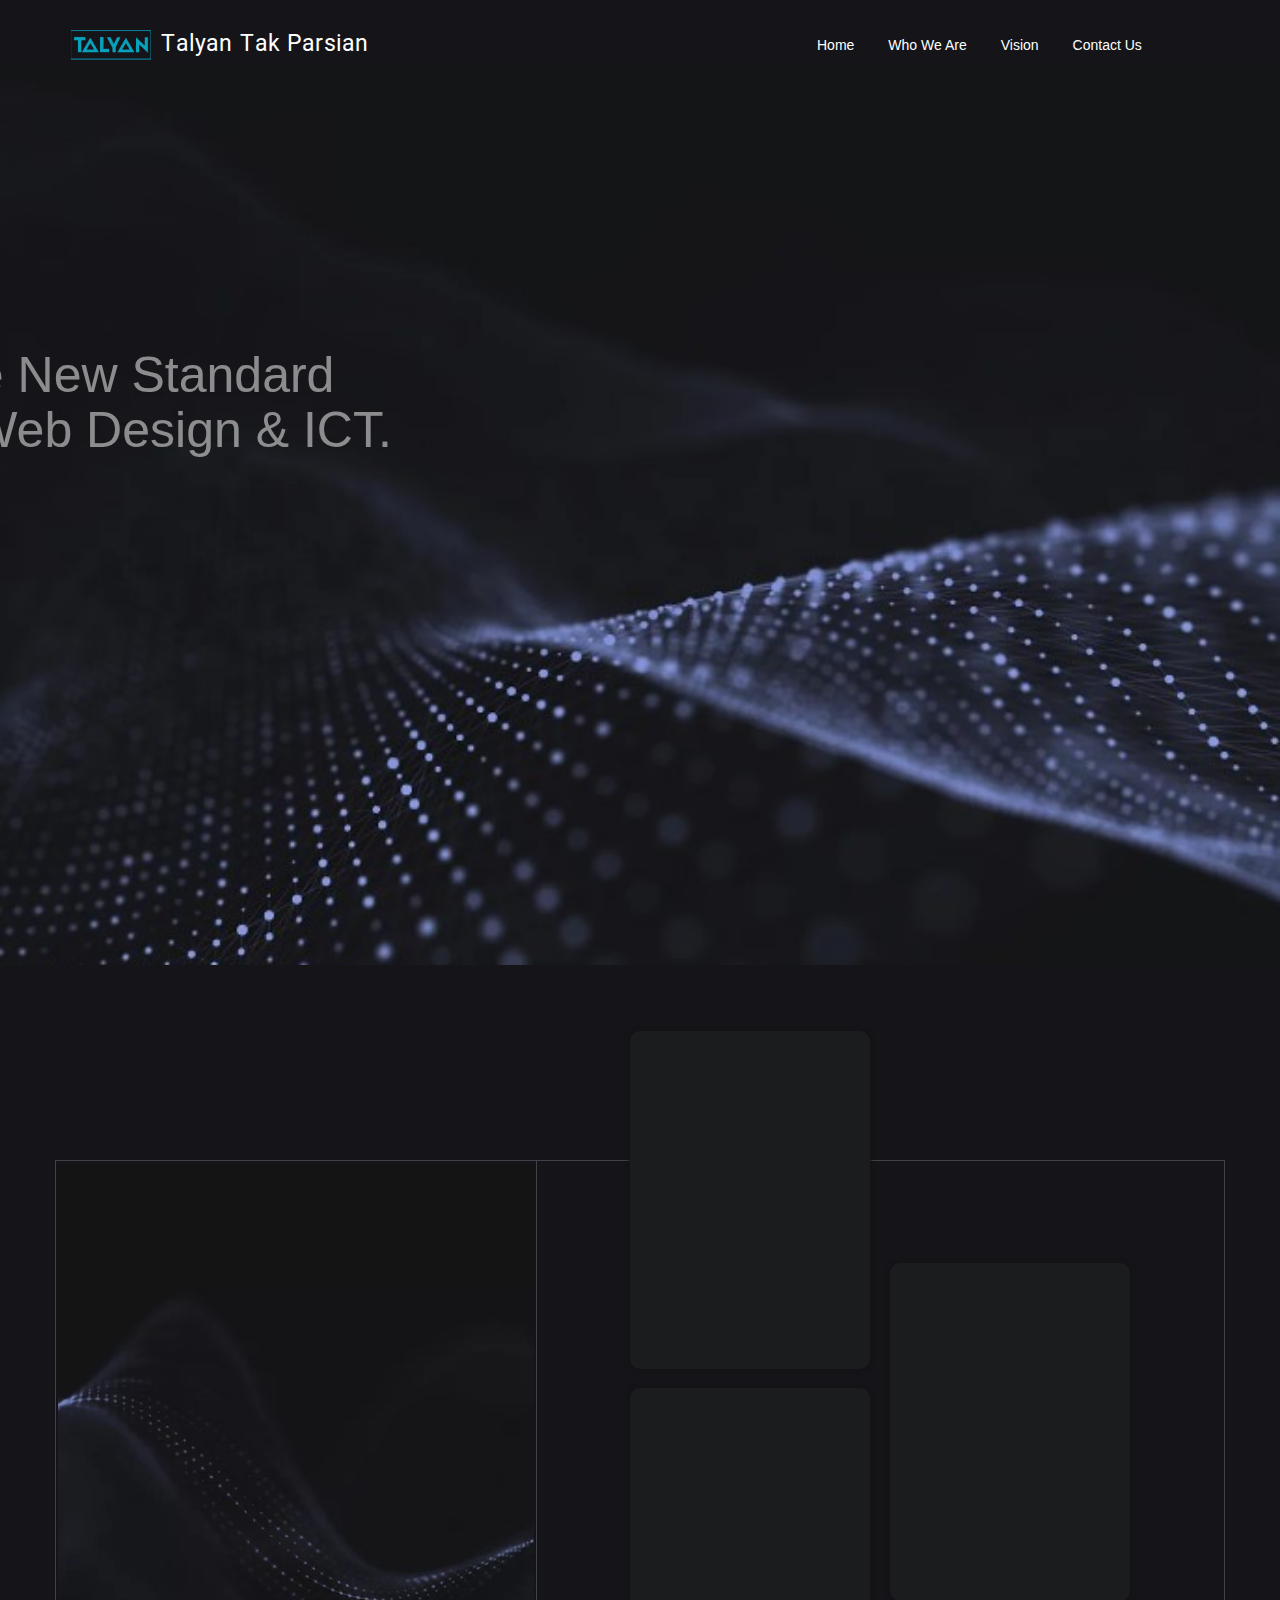
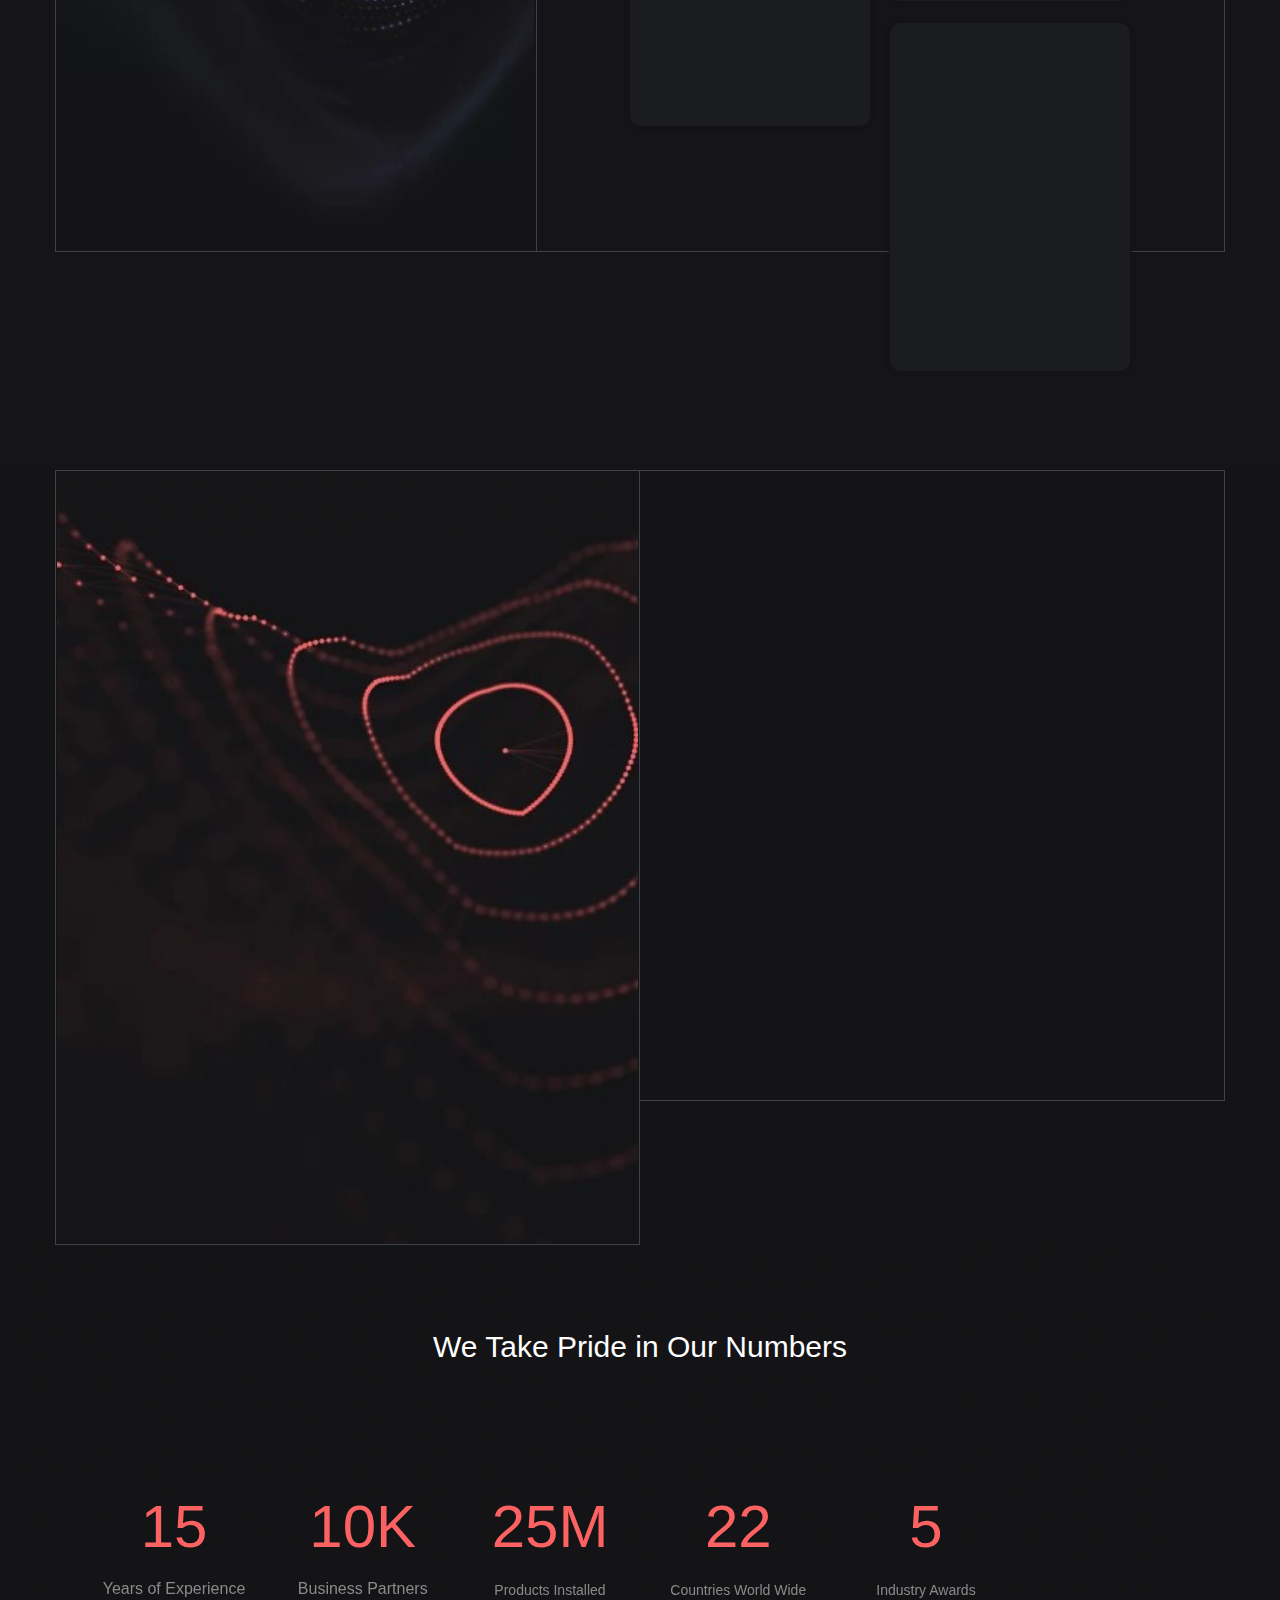
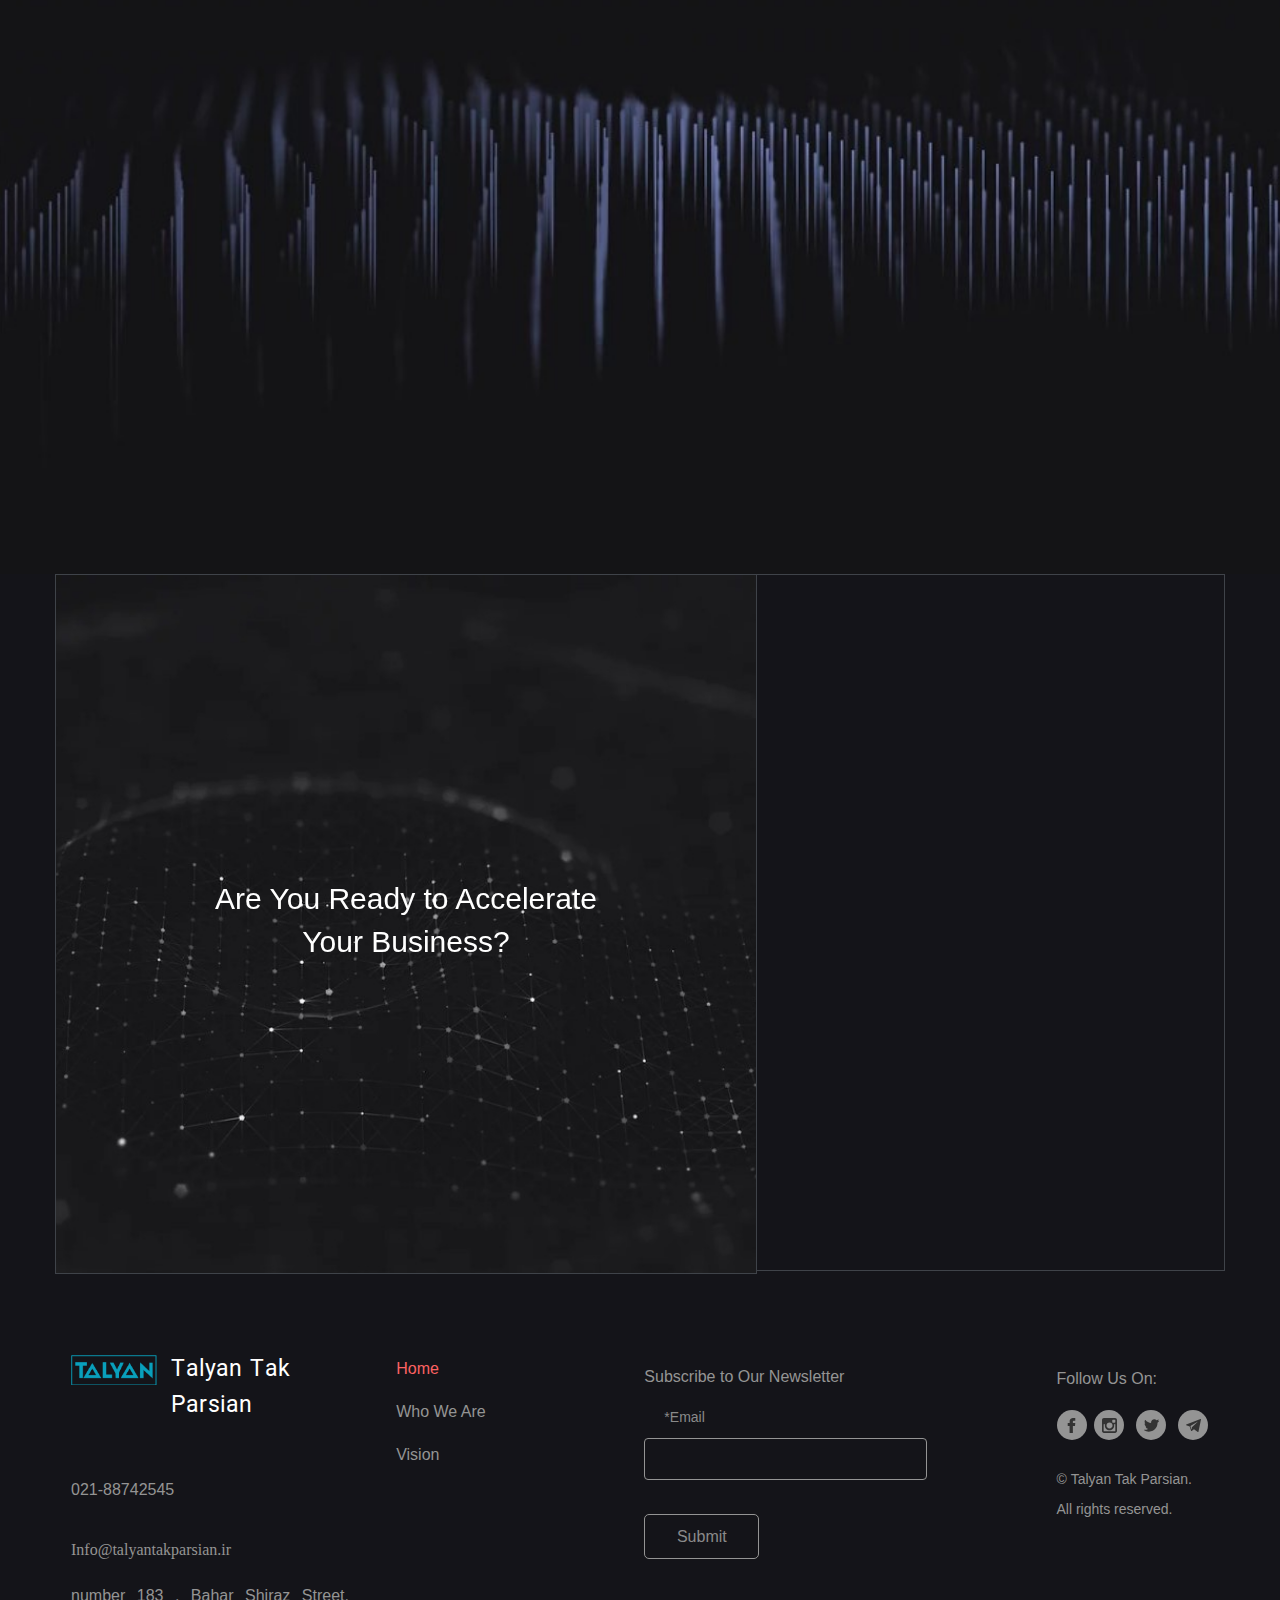
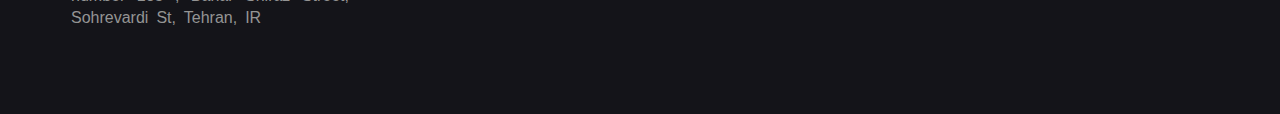
<file: home.html>
<!doctype html>
<html lang="fa" prefix="og: http://ogp.me/ns#">
<head>
    <title>home</title>
    <meta charset="utf-8">
    <meta id="wz-viewport" name="viewport" content="width=device-width, user-scalable=0">
    <meta name="description" content="">
    <meta http-equiv="x-ua-compatible" content="ie=edge">
    <meta name="robots" content="index,follow,noodp,noydir" />
    <link rel="canonical" href="https://talyantakparsian.ir" />
    <meta property="og:locale" content="fa-IR" />
    <meta property="og:type" content="website" />
    <meta property="og:title" content="home" />
    <meta property="og:description" content="" />
    <meta property="og:url" content="https://talyantakparsian.ir" />
    <meta property="og:site_name" content="" />
    <meta name='ID' content='11ed441d01d7ab4a8ef630e171546af8' />
    <meta name='fontiran.com:license' content='B7G43' />
    <meta name='fontiran.com:license' content='C6KGR' />
    <link rel="stylesheet" type="text/css" href="styles/animate.min.css" />
    <link rel="stylesheet" type="text/css" href="styles/jquery.toast.min.css" />
    <link rel="stylesheet" type="text/css" href="styles/remodal.css" />
    <link rel="stylesheet" type="text/css" href="styles/remodal-default-theme.css" />
    <link rel="stylesheet" type="text/css" href="styles/base.css?ver=233" />
    <link rel="stylesheet" type="text/css" href="styles/style.css?ver=1664912863" />
    <style>
        .wz-loader-container {
            position: fixed;
            left: 0;
            right: 0;
            bottom: 0;
            top: 0;
            z-index: 10000;
            margin: auto;
            background: #fff;
        }
    </style>
    <script>var mvp = document.getElementById('wz-viewport'); if (screen.width < 1170 && screen.width > 768) { mvp.setAttribute('content', 'width=769, user-scalable=0'); } else if (screen.width < 768) { mvp.setAttribute('content', 'width=468, user-scalable=0'); }</script>
</head>
<body data-width="1170" class="wz-production" data-page="p1">
    <div class="wz-loader-container wz-loader-container-fix" style="display: block">
        <div class="sk-circle">
            <div class="sk-circle1 sk-child"></div>
            <div class="sk-circle2 sk-child"></div>
            <div class="sk-circle3 sk-child"></div>
            <div class="sk-circle4 sk-child"></div>
            <div class="sk-circle5 sk-child"></div>
            <div class="sk-circle6 sk-child"></div>
            <div class="sk-circle7 sk-child"></div>
            <div class="sk-circle8 sk-child"></div>
            <div class="sk-circle9 sk-child"></div>
            <div class="sk-circle10 sk-child"></div>
            <div class="sk-circle11 sk-child"></div>
            <div class="sk-circle12 sk-child"></div>
        </div>
    </div>
    <div id="wz-root-background"></div>
    <div id="wz-root">
        <!-- Header -->
        <div class='wz-section-full wzc-section-header-full' wz-section-freeze='on' wz-background-scroll='fix'>
            <div id='wz-section-header' class='wz-section wzc-section-header wz-section-grid'>
                <div id='wze181' class='wz-element' data-widget='wz-menu'>
                    <div class='wzc62 wz-template'>
                        <ul class="wzc62-list wz-menu wz-menu-horizontal wz-menu-ltr wz-menu-effect-opacity wz-menu-align-left wz-classic-menu">
                            <li class=' active ' style=''>
                                <a href='#' target='_self'>Home</a>
                            </li>
                            <li>
                                <a href='#who_we_are' target='_self'>Who We Are</a>
                            </li>
                            <li class='' style=''>
                                <a href='#Vision' target='_self'>Vision</a>
                            </li>
                            <li class='' style=''>
                                <a href='' target='/about.html'>Contact Us</a>
                            </li>
                        </ul>
                        <div class='wzc62-mobile wz-menu-toggle'>
                            <span class="line one"></span>
                            <span class="line two"></span>
                            <span class="line three"></span>
                        </div>
                    </div>
                </div>
                <a id='wze374' class='wz-element' data-widget='wz-image' href='#' target='_self'>
                    <div class='wzc2 wz-template'>
                        <div class='wzc2-frame'></div>
                        <div class='wzc2-img'>
                            <img class='wzc2-img-inner' src="images/logo.png" />
                        </div>
                    </div>
                </a>
                <div id='wze583' class='wz-element' data-widget='wz-text' data-handles='w, e' data-minwidth='10' wz-fix-line-height2 wz-autoheight>
                    <div class='wzc3 wz-template'>
                        <div class='wzc3-text wz-element-content'>
                            <h2 class="wz-font-h2" style="font-size: 23px; line-height: normal;">
                                <span style="font-size:23px;">
                                    <span style="font-family:iransans,tahoma,serif;">
                                        <span style="color:#ffffff;">Talyan Tak Parsian</span>
                                    </span>
                                </span>
                            </h2>
                        </div>
                    </div>
                </div>
            </div>
        </div>
        <div class='wz-section-full wzc-section-allPage-full'>
            <div id='wz-section-allPage'
                 class='wz-section wzc-section-allPage wz-section-grid wz-section-empty'>
            </div>
        </div>
        <div class='wz-section-full wzc-section-wzs25-full' wz-section-full-height='on'>
            <div id='wz-section-wzs25' class='wz-section wzc-section-wzs25 wz-section-grid'>
                <a id='wze180' href="#who_we_are" class='wz-element' data-widget='wz-button' data-animation='wz-float-in' data-animation-type='scroll' data-animation-delay='1.2' data-animation-duration='1.2' data-animation-direction='from_left'>
                    <div class='wzc124 wz-template'>
                        <div class='wzc124-bg'></div>
                        <span class='wzc124-content wz-element-content'>Who We Are</span>
                    </div>
                </a><div id='wze375' class='wz-element' data-widget='wz-text' data-handles='w, e' data-minwidth='10' wz-fix-line-height2='true' data-animation='wz-float-in' data-animation-type='scroll' data-animation-duration='1.2' data-animation-direction='from_left' wz-autoheight data-mobile-text-size="-0.3" data-text-change-size="true" data-tablet-text-size="-0.3">
                    <div class='wzc3 wz-template'>
                        <div class='wzc3-text wz-element-content'>
                            <h1 class="wz-font-h2" style="font-size: 66px; line-height: 50px;">
                                <span style="font-size:50px;">
                                    <span style="font-family:arial,helvetica,sans-serif;">
                                        <span style="color:#ffffff;">The New Standard<br />in Web Design & ICT.​​​​​​​</span>
                                    </span>
                                </span>
                            </h1>
                        </div>
                    </div>
                </div>
                <div id='wze376' class='wz-element' data-widget='wz-text' data-handles='w, e' data-minwidth='10' wz-fix-line-height2='true' data-animation='wz-float-in' data-animation-type='scroll' data-animation-delay='0.8' data-animation-duration='1.2' data-animation-direction='from_left' wz-autoheight data-mobile-text-size="-0.3" data-text-change-size="true" data-tablet-text-size="-0.3">
                    <div class='wzc3 wz-template'>
                        <div class='wzc3-text wz-element-content'>
                            <h2 class="wz-font-h2" style="font-size: 30px; line-height: normal;">
                                <span style="color:#ffffff;">
                                    <span style="font-family:arial,helvetica,sans-serif;">
                                        <span style="word-spacing:-2.4px;">
                                            <span style="letter-spacing:0px;">
                                                <span style="font-size:30px;">Use Help You to improve your business compatible</span>
                                            </span>
                                        </span>
                                    </span>
                                </span>
                            </h2>
                        </div>
                    </div>
                </div>
            </div>
        </div>
        <!-- Header -->
        <!-- Who We Are -->
        <div class='wz-section-full wzc-section-wzs22-full' id="who_we_are">
            <div id='wz-section-wzs22' class='wz-section wzc-section-wzs22 wz-section-grid'>
                <div id='wze378' class='wz-element' data-widget='wz-box' data-minheight='1' data-minwidth='1'>
                    <div class='wzc64 wz-template'>
                        <div class='wzc64-bg'></div>
                        <div class='wzc64-content wz-box-content wz-element-container'>
                            <div id='wze381' class='wz-element' data-widget='wz-box' data-minheight='1' data-minwidth='1'>
                                <div class='wzc66 wz-template'>
                                    <div class='wzc66-bg'></div>
                                    <div class='wzc66-content wz-box-content wz-element-container'>
                                        <div id='wze385' class='wz-element' data-widget='wz-image' data-animation='wz-reveal' data-animation-type='scroll' data-animation-duration='0.4' data-animation-direction='from_left'>
                                            <div class='wzc2 wz-template'>
                                                <div class='wzc2-frame'>

                                                </div>
                                                <div class='wzc2-img'>
                                                    <img class='wzc2-img-inner' src="images/52195db7d853480791f0ad35f73a1782.w_51,h_34,r_k.png" />
                                                </div>
                                            </div>
                                        </div><div id='wze389' class='wz-element' data-widget='wz-text' data-handles='w, e' data-minwidth='10' wz-fix-line-height2 data-animation='wz-reveal' data-animation-type='scroll' data-animation-duration='0.4' data-animation-direction='from_left' wz-autoheight>
                                            <div class='wzc3 wz-template'>
                                                <div class='wzc3-text wz-element-content'>
                                                    <h4 class="wz-font-h2" style="font-size: 18px; line-height: normal;">
                                                        <span style="font-family:arial,helvetica,sans-serif;">
                                                            <strong>
                                                                <span style="color:#889cef;">Data Science Acceleration​​​​​​​</span>
                                                            </strong>
                                                        </span>
                                                    </h4>
                                                </div>
                                            </div>
                                        </div>
                                        <div id='wze394' class='wz-element' data-widget='wz-text' data-handles='w, e' data-minwidth='10' wz-fix-line-height2 data-animation='wz-reveal' data-animation-type='scroll' data-animation-duration='0.4' data-animation-direction='from_left' wz-autoheight>
                                            <div class='wzc3 wz-template'>
                                                <div class='wzc3-text wz-element-content'>
                                                    <p class="wz-font-h2" style="font-size: 14px; line-height: normal;">
                                                        <span style="color:#8a8a8a;">
                                                            <span style="font-family:arial,helvetica,sans-serif;">
                                                                <span style="font-size:14px;">I'm a paragraph. Click here to add your own text and edit me. Let your users get to know you.</span>
                                                            </span>
                                                        </span>
                                                    </p>
                                                </div>
                                            </div>
                                        </div>
                                        <div id='wze403' class='wz-element' data-widget='wz-box' data-minHeight='1' data-minWidth='1' data-animation='wz-reveal' data-animation-type='scroll' data-animation-duration='0.5' data-animation-direction='from_left'>
                                            <div class='wzc115 wz-template'>
                                                <div class='wzc115-bg'></div>
                                                <div class='wzc115-content wz-box-content wz-element-container'></div>
                                            </div>
                                        </div>
                                    </div>
                                </div>
                            </div><div id='wze382' class='wz-element' data-widget='wz-box' data-minheight='1' data-minwidth='1'>
                                <div class='wzc66 wz-template'>
                                    <div class='wzc66-bg'></div><div class='wzc66-content wz-box-content wz-element-container'>
                                        <div id='wze386' class='wz-element' data-widget='wz-image' data-animation='wz-reveal' data-animation-type='scroll' data-animation-duration='0.5' data-animation-direction='from_left'>
                                            <div class='wzc2 wz-template'>
                                                <div class='wzc2-frame'></div><div class='wzc2-img'>
                                                    <img class='wzc2-img-inner' src="images/e63559062aeb434688a3f5d6570a56eb.w_53,h_34,r_k.png" />
                                                </div>
                                            </div>
                                        </div>
                                        <div id='wze390' class='wz-element' data-widget='wz-text' data-handles='w, e' data-minwidth='10' wz-fix-line-height2 data-animation='wz-reveal' data-animation-type='scroll' data-animation-duration='0.5' data-animation-direction='from_left' wz-autoheight>
                                            <div class='wzc3 wz-template'>
                                                <div class='wzc3-text wz-element-content'>
                                                    <h4 class="wz-font-h2" style="font-size: 18px; line-height: normal;">
                                                        <strong>
                                                            <span style="font-family:arial,helvetica,sans-serif;">
                                                                <span style="color:#889cef;">Versatility in Application​​​​​​​</span>
                                                            </span>
                                                        </strong>
                                                    </h4>
                                                </div>
                                            </div>
                                        </div>
                                        <div id='wze393' class='wz-element' data-widget='wz-text' data-handles='w, e' data-minwidth='10' wz-fix-line-height2 data-animation='wz-reveal' data-animation-type='scroll' data-animation-duration='0.5' data-animation-direction='from_left' wz-autoheight>
                                            <div class='wzc3 wz-template'>
                                                <div class='wzc3-text wz-element-content'>
                                                    <p class="wz-font-h2" style="font-size: 14px; line-height: normal;">
                                                        <span style="color:#8a8a8a;">
                                                            <span style="font-family:arial,helvetica,sans-serif;">
                                                                <span style="font-size:14px;">I'm a paragraph. Click here to add your own text and edit me. Let your users get to know you.</span>
                                                            </span>
                                                        </span>
                                                    </p>
                                                </div>
                                            </div>
                                        </div><div id='wze401' class='wz-element' data-widget='wz-box' data-minHeight='1' data-minWidth='1' data-animation='wz-reveal' data-animation-type='scroll' data-animation-duration='0.6' data-animation-direction='from_left'>
                                            <div class='wzc115 wz-template'>
                                                <div class='wzc115-bg'>
                                                </div><div class='wzc115-content wz-box-content wz-element-container'></div>
                                            </div>
                                        </div>
                                    </div>
                                </div>
                            </div><div id='wze397' class='wz-element' data-widget='wz-box' data-minheight='1' data-minwidth='1'>
                                <div class='wzc64 wz-template'>
                                    <div class='wzc64-bg'></div><div class='wzc64-content wz-box-content wz-element-container'>
                                        <div id='wze396' class='wz-element' data-widget='wz-text' data-handles='w, e' data-minwidth='10' wz-fix-line-height2 data-animation='wz-reveal' data-animation-type='scroll' data-animation-duration='0.5' data-animation-direction='from_left' wz-autoheight data-mobile-text-size="-0.3" data-text-change-size="true">
                                            <div class='wzc3 wz-template'>
                                                <div class='wzc3-text wz-element-content'>
                                                    <h2 class="wz-font-p2" style="font-size: 34px; line-height: normal;">
                                                        <span style="font-size:34px;">
                                                            <span style="font-family:arial,helvetica,sans-serif;">
                                                                <span style="color:#ffffff;">Let Your Data Take Your Business to Higher Grounds</span>
                                                            </span>
                                                        </span>
                                                    </h2>
                                                </div>
                                            </div>
                                        </div>
                                        <div id='wze398' class='wz-element' data-widget='wz-text' data-handles='w, e' data-minwidth='10' wz-fix-line-height2 data-animation='wz-reveal' data-animation-type='scroll' data-animation-delay='0.3' data-animation-duration='0.6' data-animation-direction='from_left' wz-autoheight data-mobile-text-size="-0.2" data-text-change-size="true">
                                            <div class='wzc3 wz-template'>
                                                <div class='wzc3-text wz-element-content'>
                                                    <p class="wz-font-p2" style="font-size: 16px; line-height: normal;">
                                                        <span style="font-family:arial,helvetica,sans-serif;">
                                                            <span style="font-size:16px;">
                                                                <span style="color:#ffffff;">I'm a paragraph. Click here to add your own text and edit me. It’s easy. Just click “Edit Text” or double click me to add your own content and make changes to the font.&nbsp;</span>
                                                            </span>
                                                        </span>
                                                    </p>
                                                </div>
                                            </div>
                                        </div><div id='wze410' class='wz-element' data-widget='wz-image'>
                                            <div class='wzc2 wz-template'>
                                                <div class='wzc2-frame'></div><div class='wzc2-img'>
                                                    <img class='wzc2-img-inner' src="images/d002a63f3eac47a18650550891d698e9.w_476,h_684,r_k.jpg" />
                                                </div>
                                            </div>
                                        </div>
                                    </div>
                                </div>
                            </div>
                        </div>
                    </div>
                </div>
                <div id='wze379' class='wz-element' data-widget='wz-box' data-minheight='1' data-minwidth='1'>
                    <div class='wzc66 wz-template'>
                        <div class='wzc66-bg'></div>
                        <div class='wzc66-content wz-box-content wz-element-container'>
                            <div id='wze384' class='wz-element' data-widget='wz-image' data-animation='wz-reveal' data-animation-type='scroll' data-animation-duration='0.3' data-animation-direction='from_left'>
                                <div class='wzc2 wz-template'>
                                    <div class='wzc2-frame'></div><div class='wzc2-img'>
                                        <img class='wzc2-img-inner' src="images/54b1a82abe89430985cb8cb1e250b4e0.w_46,h_36,r_k.png" />
                                    </div>
                                </div>
                            </div><div id='wze388' class='wz-element' data-widget='wz-text' data-handles='w, e' data-minwidth='10' wz-fix-line-height2 data-animation='wz-reveal' data-animation-type='scroll' data-animation-duration='0.4' data-animation-direction='from_left' wz-autoheight>
                                <div class='wzc3 wz-template'>
                                    <div class='wzc3-text wz-element-content'>
                                        <h4 class="wz-font-h2" style="font-size: 18px; line-height: normal;">
                                            <span style="color:#889cef;">
                                                <strong>
                                                    <span style="font-size:18px;">
                                                        <span style="font-family:arial,helvetica,sans-serif;">Cloud Analytics Modernization</span>
                                                    </span>
                                                </strong>
                                            </span>
                                        </h4>
                                    </div>
                                </div>
                            </div><div id='wze392' class='wz-element' data-widget='wz-text' data-handles='w, e' data-minwidth='10' wz-fix-line-height2 data-animation='wz-float-in' data-animation-type='scroll' data-animation-duration='0.4' data-animation-direction='from_left' wz-autoheight>
                                <div class='wzc3 wz-template'>
                                    <div class='wzc3-text wz-element-content'>
                                        <p class="wz-font-h2" style="font-size: 14px; line-height: normal;">
                                            <span style="color:#8a8a8a;">
                                                <span style="font-family:arial,helvetica,sans-serif;">
                                                    <span style="font-size:14px;">I'm a paragraph. Click here to add your own text and edit me. Let your users get to know you.</span>
                                                </span>
                                            </span>
                                        </p>
                                    </div>
                                </div>
                            </div>
                            <div id='wze404' class='wz-element' data-widget='wz-box' data-minHeight='1' data-minWidth='1' data-animation='wz-reveal' data-animation-type='scroll' data-animation-duration='0.5' data-animation-direction='from_left'>
                                <div class='wzc115 wz-template'>
                                    <div class='wzc115-bg'></div>
                                    <div class='wzc115-content wz-box-content wz-element-container'></div>
                                </div>
                            </div>
                        </div>
                    </div>
                </div>
                <div id='wze383' class='wz-element' data-widget='wz-box' data-minheight='1' data-minwidth='1'>
                    <div class='wzc66 wz-template'>
                        <div class='wzc66-bg'></div>
                        <div class='wzc66-content wz-box-content wz-element-container'>
                            <div id='wze387' class='wz-element' data-widget='wz-image' data-animation='wz-reveal' data-animation-type='scroll' data-animation-duration='0.6' data-animation-direction='from_left'>
                                <div class='wzc2 wz-template'>
                                    <div class='wzc2-frame'></div><div class='wzc2-img'>
                                        <img class='wzc2-img-inner' src="images/bb03037cff97486b8afcac6e07139806.w_43,h_39,r_k.png" />
                                    </div>
                                </div>
                            </div>
                            <div id='wze391' class='wz-element' data-widget='wz-text' data-handles='w, e' data-minwidth='10' wz-fix-line-height2 data-animation='wz-reveal' data-animation-type='scroll' data-animation-duration='0.5' data-animation-direction='from_left' wz-autoheight>
                                <div class='wzc3 wz-template'>
                                    <div class='wzc3-text wz-element-content'>
                                        <h4 class="wz-font-h2" style="font-size: 18px; line-height: normal;">
                                            <strong>
                                                <span style="color:#889cef;">
                                                    <span style="font-size:18px;">
                                                        <span style="font-family:arial,helvetica,sans-serif;">Full Customer Experience Service</span>
                                                    </span>
                                                </span>
                                            </strong>
                                        </h4>
                                    </div>
                                </div>
                            </div><div id='wze395' class='wz-element' data-widget='wz-text' data-handles='w, e' data-minwidth='10' wz-fix-line-height2 data-animation='wz-reveal' data-animation-type='scroll' data-animation-duration='0.5' data-animation-direction='from_left' wz-autoheight>
                                <div class='wzc3 wz-template'>
                                    <div class='wzc3-text wz-element-content'>
                                        <p class="wz-font-h2" style="font-size: 14px; line-height: normal;">
                                            <span style="color:#8a8a8a;">
                                                <span style="font-family:arial,helvetica,sans-serif;">
                                                    <span style="font-size:14px;">I'm a paragraph. Click here to add your own text and edit me. Let your users get to know you.</span>
                                                </span>
                                            </span>
                                        </p>
                                    </div>
                                </div>
                            </div><div id='wze402' class='wz-element' data-widget='wz-box' data-minHeight='1' data-minWidth='1' data-animation='wz-reveal' data-animation-type='scroll' data-animation-duration='0.6' data-animation-direction='from_left'>
                                <div class='wzc115 wz-template'>
                                    <div class='wzc115-bg'></div><div class='wzc115-content wz-box-content wz-element-container'></div>
                                </div>
                            </div>
                        </div>
                    </div>
                </div>
            </div>
        </div>
        <!-- Who We Are -->
        <!-- Vision -->
        <div class='wz-section-full wzc-section-wzs54-full' id="Vision">
            <div id='wz-section-wzs54' class='wz-section wzc-section-wzs54 wz-section-grid'>
                <div id='wze405' class='wz-element' data-widget='wz-box' data-minheight='1' data-minwidth='1'>
                    <div class='wzc64 wz-template'>
                        <div class='wzc64-bg'></div>
                        <div class='wzc64-content wz-box-content wz-element-container'>
                            <div id='wze407' class='wz-element' data-widget='wz-image'>
                                <div class='wzc2 wz-template'>
                                    <div class='wzc2-frame'></div>
                                    <div class='wzc2-img'>
                                        <img class='wzc2-img-inner' src="images/aa461b805d114e42b66ab48705983b9a.w_581,h_770,r_k.jpg" />
                                    </div>
                                </div>
                            </div><div id='wze408' class='wz-element' data-widget='wz-text' data-handles='w, e' data-minwidth='10' wz-fix-line-height2 data-animation='wz-fade-in' data-animation-type='scroll' data-animation-delay='0.3' data-animation-duration='1' wz-autoheight data-mobile-text-size="-0.2" data-text-change-size="true"><div class='wzc3 wz-template'><div class='wzc3-text wz-element-content'><h2 class="wz-font-h2" style="font-size: 29px; line-height: normal;"><span style="color:#ffffff;"><span style="font-family:arial,helvetica,sans-serif;"><span style="font-size:29px;">Unprecedented Velocity. Impeccable Reliability.​​​​​​​</span></span></span></h2></div></div></div>
                        </div>
                    </div>
                </div><div id='wze406' class='wz-element' data-widget='wz-box' data-minheight='1' data-minwidth='1'>
                    <div class='wzc69 wz-template'>
                        <div class='wzc69-bg'></div>
                        <div class='wzc69-content wz-box-content wz-element-container'>
                            <div id='wze412' class='wz-element' data-widget='wz-text' data-handles='w, e' data-minwidth='10' wz-fix-line-height2 data-animation='wz-float-in' data-animation-type='scroll' data-animation-duration='1.2' data-animation-direction='from_left' wz-autoheight>
                                <div class='wzc3 wz-template'>
                                    <div class='wzc3-text wz-element-content'>
                                        <p class="wz-font-p2" style="line-height: normal; font-size: 16px;">
                                            <span style="font-size:16px;">
                                                <span style="font-family:arial,helvetica,sans-serif;">
                                                    <span style="color: rgb(138, 138, 138);">I'm a paragraph. Click here to add your own text and edit me. It’s easy. Just click “Edit Text” or double click me to add your own content and make changes to the font. Feel free to drag and drop me anywhere you like on your page. I’m a great place for you to tell a story and let your users know a little more about you.</span>
                                                </span>
                                            </span>
                                        </p>
                                    </div>
                                </div>
                            </div>
                            <a id='wze414' class='wz-element' data-widget='wz-button' data-animation='wz-float-in' data-animation-type='scroll' data-animation-delay='0.6' data-animation-duration='1.8' data-animation-direction='from_left'>
                                <div class='wzc126 wz-template'>
                                    <div class='wzc126-bg'>
                                    </div><span class='wzc126-content wz-element-content'>Learn More</span>
                                </div>
                            </a><div id='wze415' class='wz-element' data-widget='wz-text' data-handles='w, e' data-minwidth='10' wz-fix-line-height2 data-animation='wz-float-in' data-animation-type='scroll' data-animation-delay='0.6' data-animation-duration='1.8' data-animation-direction='from_left' wz-autoheight>
                                <div class='wzc3 wz-template'>
                                    <div class='wzc3-text wz-element-content'>
                                        <p class="wz-font-p2" style="line-height: normal; font-size: 16px;">

                                            <span style="font-size:16px;">
                                                <span style="font-family:arial,helvetica,sans-serif;">
                                                    <span style="color:#8a8a8a;">​​​​​​​This is a great space to write a long text about your company and your services. You can use this space to go into a little more detail about your company. Talk about your team and what services you provide. Tell your visitors the story of how you came up with the idea for your business and what makes you different from your competitors. Make your company stand out and show your visitors who you are.</span>
                                                </span>
                                            </span>
                                        </p>
                                    </div>
                                </div>
                            </div>
                        </div>
                    </div>
                </div>
            </div>
        </div>

        <!-- Vision -->
        <!-- Our Numbers -->
        <div class='wz-section-full wzc-section-wzs55-full' wz-background-scroll='none'>
            <div id='wz-section-wzs55' class='wz-section wzc-section-wzs55 wz-section-grid'>
                <div id='wze416' class='wz-element' data-widget='wz-text' data-handles='w, e' data-minwidth='10' wz-fix-line-height2 wz-autoheight>
                    <div class='wzc3 wz-template'>
                        <div class='wzc3-text wz-element-content'>
                            <h2 class="wz-font-h2" style="font-size: 30px; line-height: normal;">
                                <span style="color:#ffffff;">
                                    <span style="font-family:arial,helvetica,sans-serif;">
                                        <span style="font-size:30px;">We Take Pride in Our Numbers</span>
                                    </span>
                                </span>
                            </h2>
                        </div>
                    </div>
                </div>
                <div id='wze420' class='wz-element' data-widget='wz-box' data-minheight='1' data-minwidth='1'>
                    <div class='wzc70 wz-template'>
                        <div class='wzc70-bg'></div><div class='wzc70-content wz-box-content wz-element-container'>
                            <div id='wze417' class='wz-element' data-widget='wz-text' data-handles='w, e' data-minwidth='10' wz-fix-line-height2 data-animation='wz-glide-in' data-animation-type='scroll' data-animation-duration='1' data-animation-distance='50' data-animation-direction-angle='270' wz-autoheight>
                                <div class='wzc3 wz-template'>
                                    <div class='wzc3-text wz-element-content'>
                                        <p class="wz-font-h2" style="font-size: 60px; line-height: normal;">
                                            <span style="color:#fd6262;">
                                                <span style="font-size:60px;">
                                                    <span style="font-family:arial,helvetica,sans-serif;">15</span>
                                                </span>
                                            </span>
                                        </p>
                                    </div>
                                </div>
                            </div>
                            <div id='wze418' class='wz-element' data-widget='wz-text' data-handles='w, e' data-minwidth='10' wz-fix-line-height2 data-animation='wz-glide-in' data-animation-type='scroll' data-animation-duration='1.2' data-animation-distance='50' data-animation-direction-angle='270' wz-autoheight>
                                <div class='wzc3 wz-template'>
                                    <div class='wzc3-text wz-element-content'>
                                        <p class="wz-font-h2" style="font-size: 16px; line-height: normal;">
                                            <span style="font-size:16px;">
                                                <span style="color:#8a8a8a;">
                                                    <span style="font-family:arial,helvetica,sans-serif;">Years of Experience</span>
                                                </span>
                                            </span>
                                        </p>
                                    </div>
                                </div>
                            </div>

                        </div>
                    </div>
                </div>
                <div id='wze421' class='wz-element' data-widget='wz-box' data-minheight='1' data-minwidth='1'>
                    <div class='wzc70 wz-template'>
                        <div class='wzc70-bg'></div><div class='wzc70-content wz-box-content wz-element-container'>
                            <div id='wze422' class='wz-element' data-widget='wz-text' data-handles='w, e' data-minwidth='10' wz-fix-line-height2 data-animation='wz-glide-in' data-animation-type='scroll' data-animation-duration='1.4' data-animation-distance='70' data-animation-direction-angle='270' wz-autoheight>
                                <div class='wzc3 wz-template'>
                                    <div class='wzc3-text wz-element-content'>
                                        <p class="wz-font-h2" dir="rtl" style="font-size: 60px; line-height: normal;">
                                            <span style="color:#fd6262;">
                                                <span style="font-size:60px;">
                                                    <span style="font-family:arial,helvetica,sans-serif;">10K</span>
                                                </span>
                                            </span>
                                        </p>
                                    </div>
                                </div>
                            </div>

                            <div id='wze424' class='wz-element' data-widget='wz-text' data-handles='w, e' data-minwidth='10' wz-fix-line-height2 data-animation='wz-glide-in' data-animation-type='scroll' data-animation-duration='1.6' data-animation-distance='70' data-animation-direction-angle='270' wz-autoheight>
                                <div class='wzc3 wz-template'>
                                    <div class='wzc3-text wz-element-content'>
                                        <p class="wz-font-h2" style="font-size: 16px; line-height: normal;">
                                            <span style="font-size:16px;">
                                                <span style="color:#8a8a8a;">
                                                    <span style="font-family:arial,helvetica,sans-serif;">Business Partners</span>
                                                </span>
                                            </span>
                                        </p>
                                    </div>
                                </div>
                            </div>
                        </div>
                    </div>
                </div>
                <div id='wze425' class='wz-element' data-widget='wz-box' data-minheight='1' data-minwidth='1'>
                    <div class='wzc70 wz-template'>
                        <div class='wzc70-bg'></div>
                        <div class='wzc70-content wz-box-content wz-element-container'>
                            <div id='wze426' class='wz-element' data-widget='wz-text' data-handles='w, e' data-minwidth='10' wz-fix-line-height2 data-animation='wz-glide-in' data-animation-type='scroll' data-animation-duration='1.6' data-animation-distance='90' data-animation-direction-angle='270' wz-autoheight>
                                <div class='wzc3 wz-template'>
                                    <div class='wzc3-text wz-element-content'>
                                        <p class="wz-font-h2" dir="rtl" style="font-size: 60px; line-height: normal;">
                                            <span style="color:#fd6262;">
                                                <span style="font-size:60px;">
                                                    <span style="font-family:arial,helvetica,sans-serif;">25M</span>
                                                </span>
                                            </span>
                                        </p>
                                    </div>
                                </div>
                            </div>

                            <div id='wze428' class='wz-element' data-widget='wz-text' data-handles='w, e' data-minwidth='10' wz-fix-line-height2 data-animation='wz-glide-in' data-animation-type='scroll' data-animation-duration='2' data-animation-distance='90' data-animation-direction-angle='270' wz-autoheight>
                                <div class='wzc3 wz-template'>
                                    <div class='wzc3-text wz-element-content'>
                                        <p class="wz-font-h2" style="font-size: 14px; line-height: normal;">
                                            <span style="color:#8a8a8a;">
                                                <span style="font-size:14px;">
                                                    <span style="font-family:arial,helvetica,sans-serif;">Products Installed</span>
                                                </span>
                                            </span>
                                        </p>
                                    </div>
                                </div>
                            </div>
                        </div>
                    </div>
                </div>
                <div id='wze429' class='wz-element' data-widget='wz-box' data-minheight='1' data-minwidth='1'>
                    <div class='wzc70 wz-template'>
                        <div class='wzc70-bg'></div>
                        <div class='wzc70-content wz-box-content wz-element-container'>
                            <div id='wze430' class='wz-element' data-widget='wz-text' data-handles='w, e' data-minwidth='10' wz-fix-line-height2 data-animation='wz-glide-in' data-animation-type='scroll' data-animation-duration='2' data-animation-distance='110' data-animation-direction-angle='270' wz-autoheight>
                                <div class='wzc3 wz-template'>
                                    <div class='wzc3-text wz-element-content'>
                                        <p class="wz-font-h2" dir="rtl" style="font-size: 60px; line-height: normal;">
                                            <span style="color:#fd6262;">
                                                <span style="font-size:60px;">
                                                    <span style="font-family:arial,helvetica,sans-serif;">22</span>
                                                </span>
                                            </span>
                                        </p>
                                    </div>
                                </div>
                            </div>
                            <div id='wze432' class='wz-element' data-widget='wz-text' data-handles='w, e' data-minwidth='10' wz-fix-line-height2 data-animation='wz-glide-in' data-animation-type='scroll' data-animation-duration='2.4' data-animation-distance='110' data-animation-direction-angle='270' wz-autoheight>
                                <div class='wzc3 wz-template'>
                                    <div class='wzc3-text wz-element-content'>
                                        <p class="wz-font-h2" style="font-size: 14px; line-height: normal;">
                                            <span style="color:#8a8a8a;">
                                                <span style="font-size:14px;">
                                                    <span style="font-family:arial,helvetica,sans-serif;">Countries World Wide</span>
                                                </span>
                                            </span>
                                        </p>
                                    </div>
                                </div>
                            </div>
                        </div>
                    </div>
                </div>
                <div id='wze433' class='wz-element' data-widget='wz-box' data-minheight='1' data-minwidth='1'>
                    <div class='wzc70 wz-template'>
                        <div class='wzc70-bg'></div>
                        <div class='wzc70-content wz-box-content wz-element-container'>
                            <div id='wze434' class='wz-element' data-widget='wz-text' data-handles='w, e' data-minwidth='10' wz-fix-line-height2 data-animation='wz-glide-in' data-animation-type='scroll' data-animation-duration='2.4' data-animation-distance='130' data-animation-direction-angle='270' wz-autoheight>
                                <div class='wzc3 wz-template'>
                                    <div class='wzc3-text wz-element-content'>
                                        <p class="wz-font-h2" dir="rtl" style="font-size: 60px; line-height: normal;">
                                            <span style="color:#fd6262;">
                                                <span style="font-size:60px;">
                                                    <span style="font-family:arial,helvetica,sans-serif;">5</span>
                                                </span>
                                            </span>
                                        </p>
                                    </div>
                                </div>
                            </div>

                            <div id='wze436' class='wz-element' data-widget='wz-text' data-handles='w, e' data-minwidth='10' wz-fix-line-height2 data-animation='wz-glide-in' data-animation-type='scroll' data-animation-duration='2.8' data-animation-distance='130' data-animation-direction-angle='270' wz-autoheight>
                                <div class='wzc3 wz-template'>
                                    <div class='wzc3-text wz-element-content'>
                                        <p class="wz-font-h2" style="font-size: 14px; line-height: normal;">
                                            <span style="color:#8a8a8a;">
                                                <span style="font-size:14px;">
                                                    <span style="font-family:arial,helvetica,sans-serif;">Industry Awards</span>
                                                </span>
                                            </span>
                                        </p>
                                    </div>
                                </div>
                            </div>
                        </div>
                    </div>
                </div>
            </div>
        </div>
        <!-- Our Numbers -->
        <!-- Are You Ready -->
        <div class='wz-section-full wzc-section-wzs56-full'>
            <div id='wz-section-wzs56' class='wz-section wzc-section-wzs56 wz-section-grid'>

                <div id='wze466' class='wz-element' data-widget='wz-box' data-minheight='1' data-minwidth='1'>
                    <div class='wzc64 wz-template'>
                        <div class='wzc64-bg'></div>
                        <div class='wzc64-content wz-box-content wz-element-container'>
                            <div id='wze467' class='wz-element' data-widget='wz-image'>
                                <div class='wzc2 wz-template'>
                                    <div class='wzc2-frame'></div>
                                    <div class='wzc2-img'>
                                        <img class='wzc2-img-inner' src="images/47e0a2310ce1450ead826dd89ed53a75.w_700,h_698,r_k.jpg" />
                                    </div>
                                </div>
                            </div>
                            <div id='wze469' class='wz-element' data-widget='wz-text' data-handles='w, e' data-minwidth='10' wz-fix-line-height2 wz-autoheight data-mobile-text-size="-0.2" data-text-change-size="true">
                                <div class='wzc3 wz-template'>
                                    <div class='wzc3-text wz-element-content'>
                                        <h2 class="wz-font-h2" style="font-size: 30px; line-height: normal;">
                                            <span style="color:#ffffff;">
                                                <span style="font-family:arial,helvetica,sans-serif;">
                                                    <span style="font-size:30px;">Are You Ready to Accelerate Your Business?</span>
                                                </span>
                                            </span>
                                        </h2>
                                    </div>
                                </div>
                            </div>
                        </div>
                    </div>
                </div>
                <div id='wze470' class='wz-element' data-widget='wz-box' data-minheight='1' data-minwidth='1'>
                    <div class='wzc81 wz-template'>
                        <div class='wzc81-bg'></div><div class='wzc81-content wz-box-content wz-element-container'>
                            <a id='wze471' class='wz-element' data-widget='wz-button' data-animation='wz-float-in' data-animation-type='scroll' data-animation-delay='0.6' data-animation-duration='1.8' data-animation-direction='from_left'>
                                <div class='wzc126 wz-template'>
                                    <div class='wzc126-bg'></div>
                                    <span class='wzc126-content wz-element-content'>Get Started</span>
                                </div>
                            </a>
                            <div id='wze472' class='wz-element' data-widget='wz-text' data-handles='w, e' data-minwidth='10' wz-fix-line-height2 data-animation='wz-float-in' data-animation-type='scroll' data-animation-duration='1.2' data-animation-direction='from_left' wz-autoheight data-mobile-text-size="-0.1" data-text-change-size="true">
                                <div class='wzc3 wz-template'>
                                    <div class='wzc3-text wz-element-content'>
                                        <p class="wz-font-p2" style="line-height: normal; font-size: 16px;">
                                            <span style="color:#ffffff;">
                                                <span style="font-family:arial,helvetica,sans-serif;">I'm a paragraph. Click here to add your own text and edit me. It’s easy. Just click “Edit Text” or double click me to add your own content and make changes to the font.&nbsp;​​​​​​​</span>
                                            </span>
                                        </p>
                                    </div>
                                </div>
                            </div>
                        </div>
                    </div>
                </div>
            </div>
        </div>
        <!-- Are You Ready -->


        <div class='wz-section-full wzc-section-footer-full'>
            <div id='wz-section-footer' class='wz-section wzc-section-footer wz-section-grid'>
                <div id='wze483' class='wz-element' data-widget='wz-box' data-minheight='1' data-minwidth='1'>
                    <div class='wzc82 wz-template'>
                        <div class='wzc82-bg'></div>
                        <div class='wzc82-content wz-box-content wz-element-container'>
                            <div id='wze477' class='wz-element' data-widget='wz-image'>
                                <div class='wzc2 wz-template'>
                                    <div class='wzc2-frame'>
                                    </div>
                                    <div class='wzc2-img'>
                                        <img class='wzc2-img-inner' src="images/logo.png" />
                                    </div>
                                </div>
                            </div><div id='wze479' class='wz-element' data-widget='wz-text' data-handles='w, e' data-minwidth='10' wz-fix-line-height2 data-animation='none' data-animation-type='scroll' data-animation-duration='1.2' wz-autoheight>
                                <div class='wzc3 wz-template'>
                                    <div class='wzc3-text wz-element-content'>
                                        <p class="wz-font-p2" style="font-size: 16px; line-height: normal;">
                                            <span style="font-size:16px;">
                                                <span style="color:#949494;">
                                                    <span style="font-family:arial,helvetica,sans-serif;">021-88742545</span>
                                                </span>
                                            </span>
                                        </p>
                                    </div>
                                </div>
                            </div>
                            <div id='wze480' class='wz-element' data-widget='wz-text' data-handles='w, e' data-minwidth='10' wz-fix-line-height2 data-animation='none' data-animation-type='scroll' data-animation-duration='1.2' wz-autoheight>
                                <div class='wzc3 wz-template'>
                                    <div class='wzc3-text wz-element-content'>
                                        <p class="wz-font-p2" style="font-size: 16px; line-height: normal;">
                                            <span style="font-size:16px;">
                                                <span style="color:#949494;">Info@talyantakparsian.ir​​​​​​​</span>
                                            </span>
                                        </p>
                                    </div>
                                </div>
                            </div>
                            <div id='wze481' class='wz-element' data-widget='wz-text' data-handles='w, e' data-minwidth='10' wz-fix-line-height2 data-animation='none' data-animation-type='scroll' data-animation-duration='1.2' wz-autoheight>
                                <div class='wzc3 wz-template'>
                                    <div class='wzc3-text wz-element-content'>
                                        <p class="wz-font-p2" style="line-height: normal; font-size: 16px;">
                                            <font color="#949494" face="arial, helvetica, sans-serif">
                                                <span style="word-spacing: 3.6px;">number 183 , Bahar Shiraz Street, Sohrevardi St, Tehran, IR</span>
                                            </font>
                                        </p>
                                    </div>
                                </div>
                            </div>
                            <div id='wze584' class='wz-element' data-widget='wz-text' data-handles='w, e' data-minwidth='10' wz-fix-line-height2 wz-autoheight>
                                <div class='wzc3 wz-template'>
                                    <div class='wzc3-text wz-element-content'>
                                        <h2 class="wz-font-h2" style="font-size:23px;">
                                            <span style="font-size:23px;">
                                                <span style="font-family:iransans,tahoma,serif;">
                                                    <span style="color:#ffffff;">Talyan Tak Parsian</span>
                                                </span>
                                            </span>
                                        </h2>
                                    </div>
                                </div>
                            </div>
                        </div>
                    </div>
                </div>

                <div id='wze585' class='wz-element' data-widget='wz-box' data-minheight='1' data-minwidth='1'>
                    <div class='wzc82 wz-template'>
                        <div class='wzc82-bg'></div><div class='wzc82-content wz-box-content wz-element-container'>
                            <div id='wze486' class='wz-element' data-widget='wz-menu'>
                                <div class='wzc83 wz-template'>
                                    <ul class="wzc83-list wz-menu wz-menu-vertical wz-menu-ltr wz-menu-effect-opacity wz-menu-align-left wz-menu-fill wz-classic-menu">
                                        <li class=' active ' style=''><a href='#' target='_self'>Home</a></li>
                                        <li class='' style=''><a href='#who_we_are' target='_self'>Who We Are</a></li>
                                        <li class='' style=''><a href='#Vision' target='_self'>Vision</a></li>

                                    </ul>
                                    <div class='wzc83-mobile wz-menu-toggle'>
                                        <span class="line one"></span><span class="line two">
                                        </span><span class="line three"></span>
                                    </div>
                                </div>
                            </div>
                        </div>
                    </div>
                </div>
                <div id='wze591' class='wz-element' data-widget='wz-box' data-minheight='1' data-minwidth='1'>
                    <div class='wzc82 wz-template'>
                        <div class='wzc82-bg'></div><div class='wzc82-content wz-box-content wz-element-container'>
                            <div id='wze487' class='wz-element' data-widget='wz-form' data-handles='' data-formname='تماس'>
                                <div class='wzc84 wz-template'>
                                    <form class='wzc84-form wz-form-container, wz-element-container-prevent-new-element wz-element-container'>
                                        <div id='wze490' class='wz-element' data-widget='wz-inputText' data-containment='parent'>
                                            <div class='wzc101 wz-template'>
                                                <div class='wzc101-container wz-inputText-container'>
                                                    <label class='wzc101-container-label wz-form-inputText-label' for='wze490-wz-input'>Email</label>
                                                    <input class='wzc101-container-input wz-form-inputText wz-form-field' id='wze490-wz-input' name='wze490-wz-input' type='text' placeholder='' value='' required wz-validate='email,required' wz-validate-required='This section is required.' wz-validate-message='Invalid input.' />
                                                    <p class='wzc101-container-message wz-form-inputText-message'></p>
                                                </div>
                                            </div>
                                        </div><a id='wze495' class='wz-element' data-widget='wz-button' data-containment='parent'>
                                            <div class='wzc103 wz-template'>
                                                <div class='wzc103-bg'></div><span class='wzc103-content wz-element-content'>Submit</span>
                                                <div class='wzc103-container'><div class='wzc103-container-label'></div><div class='wzc103-container-input'></div></div>
                                            </div>
                                        </a>
                                    </form><p class='wzc84-message form-result'>Sent.</p><div class='wzc84-setting'></div>
                                </div>
                            </div>
                            <div id='wze496' class='wz-element' data-widget='wz-text' data-handles='w, e' data-minwidth='10' wz-fix-line-height2 wz-autoheight>
                                <div class='wzc3 wz-template'>
                                    <div class='wzc3-text wz-element-content'>
                                        <p class="wz-font-h2" style="font-size: 16px; line-height: normal;">
                                            <span style="font-size:16px;">
                                                <span style="color:#949494;">
                                                    <span style="font-family:arial,helvetica,sans-serif;">Subscribe to Our Newsletter</span>
                                                </span>
                                            </span>
                                        </p>
                                    </div>
                                </div>
                            </div>
                        </div>
                    </div>
                </div>

                <div id='wze594' class='wz-element' data-widget='wz-box' data-minheight='1' data-minwidth='1'>
                    <div class='wzc82 wz-template'>
                        <div class='wzc82-bg'></div>
                        <div class='wzc82-content wz-box-content wz-element-container'>
                            <div id='wze498' class='wz-element' data-widget='wz-text' data-handles='w, e' data-minwidth='10' wz-fix-line-height2 data-animation='none' data-animation-type='scroll' data-animation-duration='1.2' wz-autoheight>
                                <div class='wzc3 wz-template'>
                                    <div class='wzc3-text wz-element-content'>
                                        <p class="wz-font-p2" style="font-size: 16px; line-height: normal;">
                                            <span style="font-size:16px;">
                                                <span style="color:#949494;"><span style="font-family:arial,helvetica,sans-serif;">Follow Us On:</span></span>
                                            </span>
                                        </p>
                                    </div>
                                </div>
                            </div>
                            <div id='wze499' class='wz-element' data-widget='wz-box' data-minheight='1' data-minwidth='1'>
                                <div class='wzc105 wz-template'>
                                    <div class='wzc105-bg'></div><div class='wzc105-content wz-box-content wz-element-container'>
                                        <div id='wze500' class='wz-element' data-widget='wz-shape' data-aspectratio='true'>
                                            <div class='wzc43 wz-template'>
                                                <div class='wzc43-shape'>
                                                    <svg version="1.1" id="Layer_1" xmlns="http://www.w3.org/2000/svg" x="0px" y="0px" viewBox="0 0 310 310" xml:space="preserve">
                                                    <path id="XMLID_827_" d="M302.973,57.388c-4.87,2.16-9.877,3.983-14.993,5.463c6.057-6.85,10.675-14.91,13.494-23.73c0.632-1.977-0.023-4.141-1.648-5.434c-1.623-1.294-3.878-1.449-5.665-0.39c-10.865,6.444-22.587,11.075-34.878,13.783c-12.381-12.098-29.197-18.983-46.581-18.983c-36.695,0-66.549,29.853-66.549,66.547c0,2.89,0.183,5.764,0.545,8.598C101.163,99.244,58.83,76.863,29.76,41.204c-1.036-1.271-2.632-1.956-4.266-1.825c-1.635,0.128-3.104,1.05-3.93,2.467c-5.896,10.117-9.013,21.688-9.013,33.461c0,16.035,5.725,31.249,15.838,43.137c-3.075-1.065-6.059-2.396-8.907-3.977c-1.529-0.851-3.395-0.838-4.914,0.033c-1.52,0.871-2.473,2.473-2.513,4.224c-0.007,0.295-0.007,0.59-0.007,0.889c0,23.935,12.882,45.484,32.577,57.229c-1.692-0.169-3.383-0.414-5.063-0.735c-1.732-0.331-3.513,0.276-4.681,1.597c-1.17,1.32-1.557,3.16-1.018,4.84c7.29,22.76,26.059,39.501,48.749,44.605c-18.819,11.787-40.34,17.961-62.932,17.961c-4.714,0-9.455-0.277-14.095-0.826c-2.305-0.274-4.509,1.087-5.294,3.279c-0.785,2.193,0.047,4.638,2.008,5.895c29.023,18.609,62.582,28.445,97.047,28.445c67.754,0,110.139-31.95,133.764-58.753c29.46-33.421,46.356-77.658,46.356-121.367c0-1.826-0.028-3.67-0.084-5.508c11.623-8.757,21.63-19.355,29.773-31.536c1.237-1.85,1.103-4.295-0.33-5.998C307.394,57.037,305.009,56.486,302.973,57.388z" /></svg>
                                                </div>
                                            </div>
                                        </div>
                                    </div>
                                </div>
                            </div>
                            <div id='wze501' class='wz-element' data-widget='wz-box' data-minheight='1' data-minwidth='1'>
                                <div class='wzc105 wz-template'>
                                    <div class='wzc105-bg'></div><div class='wzc105-content wz-box-content wz-element-container'>
                                        <div id='wze502' class='wz-element' data-widget='wz-shape' data-aspectratio='true'>
                                            <div class='wzc43 wz-template'><div class='wzc43-shape'><svg enable-background="new 0 0 300 300" version="1.1" viewBox="0 0 300 300" xml:space="preserve" xmlns="http://www.w3.org/2000/svg"><path d="m5.299 144.64l69.126 25.8 26.756 86.047c1.712 5.511 8.451 7.548 12.924 3.891l38.532-31.412c4.039-3.291 9.792-3.455 14.013-0.391l69.498 50.457c4.785 3.478 11.564 0.856 12.764-4.926l50.911-244.89c1.31-6.316-4.896-11.585-10.91-9.259l-283.7 109.44c-7.001 2.7-6.94 12.612 0.081 15.243zm91.57 12.066l135.1-83.207c2.428-1.491 4.926 1.792 2.841 3.726l-111.5 103.64c-3.919 3.648-6.447 8.53-7.163 13.829l-3.798 28.146c-0.503 3.758-5.782 4.131-6.819 0.494l-14.607-51.325c-1.673-5.854 0.765-12.107 5.943-15.303z" /></svg></div></div>
                                        </div>
                                    </div>
                                </div>
                            </div>
                            <div id='wze503' class='wz-element' data-widget='wz-box' data-minheight='1' data-minwidth='1'>
                                <div class='wzc105 wz-template'>
                                    <div class='wzc105-bg'></div>
                                    <div class='wzc105-content wz-box-content wz-element-container'>
                                        <div id='wze504' class='wz-element' data-widget='wz-shape' data-aspectratio='true'>
                                            <div class='wzc43 wz-template'>
                                                <div class='wzc43-shape'>
                                                    <svg enable-background="new 0 0 300 300" version="1.1" viewBox="0 0 300 300" xml:space="preserve" xmlns="http://www.w3.org/2000/svg">
                                                    <path d="m38.52 0.012h222.98c21.184 0 38.502 17.324 38.502 38.508v222.98c0 21.178-17.318 38.49-38.502 38.49h-222.98c-21.184 0-38.52-17.313-38.52-38.49v-222.98c0-21.184 17.336-38.508 38.52-38.508zm180.03 33.317c-7.438 0-13.505 6.091-13.505 13.525v32.314c0 7.437 6.067 13.514 13.505 13.514h33.903c7.426 0 13.506-6.077 13.506-13.514v-32.314c0-7.434-6.08-13.525-13.506-13.525h-33.903zm47.538 93.539h-26.396c2.503 8.175 3.86 16.796 3.86 25.759 0 49.882-41.766 90.34-93.266 90.34-51.487 0-93.254-40.458-93.254-90.34 0-8.963 1.37-17.584 3.861-25.759h-27.539v126.73c0 6.563 5.359 11.902 11.916 11.902h208.91c6.563 0 11.911-5.339 11.911-11.902v-126.73zm-115.8-35.89c-33.26 0-60.24 26.128-60.24 58.388 0 32.227 26.98 58.375 60.24 58.375 33.278 0 60.259-26.148 60.259-58.375 0-32.261-26.981-58.388-60.259-58.388z" /></svg>
                                                </div>
                                            </div>
                                        </div>
                                    </div>
                                </div>
                            </div>
                            <div id='wze505' class='wz-element' data-widget='wz-box' data-minheight='1' data-minwidth='1'>
                                <div class='wzc105 wz-template'>
                                    <div class='wzc105-bg'></div><div class='wzc105-content wz-box-content wz-element-container'>
                                        <div id='wze506' class='wz-element' data-widget='wz-shape' data-aspectratio='true'>
                                            <div class='wzc43 wz-template'>
                                                <div class='wzc43-shape'>
                                                    <svg xmlns="http://www.w3.org/2000/svg" x="0px" y="0px" viewBox="0 0 310 310" xml:space="preserve"><path id="XMLID_835_" d="M81.703,165.106h33.981V305c0,2.762,2.238,5,5,5h57.616c2.762,0,5-2.238,5-5V165.765h39.064c2.54,0,4.677-1.906,4.967-4.429l5.933-51.502c0.163-1.417-0.286-2.836-1.234-3.899c-0.949-1.064-2.307-1.673-3.732-1.673h-44.996V71.978c0-9.732,5.24-14.667,15.576-14.667c1.473,0,29.42,0,29.42,0c2.762,0,5-2.239,5-5V5.037c0-2.762-2.238-5-5-5h-40.545C187.467,0.023,186.832,0,185.896,0c-7.035,0-31.488,1.381-50.804,19.151c-21.402,19.692-18.427,43.27-17.716,47.358v37.752H81.703c-2.762,0-5,2.238-5,5v50.844C76.703,162.867,78.941,165.106,81.703,165.106z" /></svg>
                                                </div>
                                            </div>
                                        </div>
                                    </div>
                                </div>
                            </div>
                            <div id='wze507' class='wz-element' data-widget='wz-text' data-handles='w, e' data-minwidth='10' wz-fix-line-height2 wz-autoheight>
                                <div class='wzc3 wz-template'>
                                    <div class='wzc3-text wz-element-content'>
                                        <p class="wz-font-h2" style="font-size: 14px; line-height: 2em;">
                                            <span style="font-family:arial,helvetica,sans-serif;">
                                                <span style="font-size:14px;">
                                                    <span style="color:#949494;">©&nbsp;Talyan Tak Parsian. All rights reserved.</span>
                                                </span>
                                            </span>
                                        </p>
                                    </div>
                                </div>
                            </div>
                        </div>
                    </div>
                </div>
            </div>
        </div>
        <script type="text/javascript" src="scripts/jquery.min.js"></script>
        <script type="text/javascript" src="scripts/modernizr-custom.js"></script>
        <script type="text/javascript" src="scripts/animation.js?ver=4"></script>
        <script type="text/javascript" src="scripts/jquery.toast.min.js"></script>
        <script type="text/javascript" src="scripts/lodash.min.js"></script>
        <script type="text/javascript" src="scripts/remodal.min.js"></script>
        <script type="text/javascript" src="scripts/frontBase.js?ver=233"></script>
        <script type="text/javascript" src="scripts/main.js?ver=1664912863"></script>
    </div>
</body>
</html>
</file>
<file: styles/remodal.css>
/*
 *  Remodal - v1.1.1
 *  Responsive, lightweight, fast, synchronized with CSS animations, fully customizable modal window plugin with declarative configuration and hash tracking.
 *  http://vodkabears.github.io/remodal/
 *
 *  Made by Ilya Makarov
 *  Under MIT License
 */

/* ==========================================================================
   Remodal's necessary styles
   ========================================================================== */

/* Hide scroll bar */

html.remodal-is-locked {
  overflow: hidden;

  -ms-touch-action: none;
  touch-action: none;
}

/* Anti FOUC */

.remodal,
[data-remodal-id] {
  display: none;
}

/* Necessary styles of the overlay */

.remodal-overlay {
  position: fixed;
  z-index: 9999;
  top: -5000px;
  right: -5000px;
  bottom: -5000px;
  left: -5000px;

  display: none;
}

/* Necessary styles of the wrapper */

.remodal-wrapper {
  position: fixed;
  z-index: 10000;
  top: 0;
  right: 0;
  bottom: 0;
  left: 0;

  display: none;
  overflow: auto;

  text-align: center;

  -webkit-overflow-scrolling: touch;
}

.remodal-wrapper:after {
  display: inline-block;

  height: 100%;
  margin-left: -0.05em;

  content: "";
}

/* Fix iPad, iPhone glitches */

.remodal-overlay,
.remodal-wrapper {
  -webkit-backface-visibility: hidden;
  backface-visibility: hidden;
}

/* Necessary styles of the modal dialog */

.remodal {
  position: relative;

  outline: none;

  -webkit-text-size-adjust: 100%;
  -ms-text-size-adjust: 100%;
  text-size-adjust: 100%;
}

.remodal-is-initialized {
  /* Disable Anti-FOUC */
  display: inline-block;
}
</file>
<file: styles/remodal-default-theme.css>
/*
 *  Remodal - v1.1.1
 *  Responsive, lightweight, fast, synchronized with CSS animations, fully customizable modal window plugin with declarative configuration and hash tracking.
 *  http://vodkabears.github.io/remodal/
 *
 *  Made by Ilya Makarov
 *  Under MIT License
 */

/* ==========================================================================
   Remodal's default mobile first theme
   ========================================================================== */

/* Default theme styles for the background */

.remodal-bg.remodal-is-opening,
.remodal-bg.remodal-is-opened {
  -webkit-filter: blur(3px);
  filter: blur(3px);
}

/* Default theme styles of the overlay */

.remodal-overlay {
  background: rgba(43, 46, 56, 0.9);
}

.remodal-overlay.remodal-is-opening,
.remodal-overlay.remodal-is-closing {
  -webkit-animation-duration: 0.3s;
  animation-duration: 0.3s;
  -webkit-animation-fill-mode: forwards;
  animation-fill-mode: forwards;
}

.remodal-overlay.remodal-is-opening {
  -webkit-animation-name: remodal-overlay-opening-keyframes;
  animation-name: remodal-overlay-opening-keyframes;
}

.remodal-overlay.remodal-is-closing {
  -webkit-animation-name: remodal-overlay-closing-keyframes;
  animation-name: remodal-overlay-closing-keyframes;
}

/* Default theme styles of the wrapper */

.remodal-wrapper {
  padding: 10px 10px 0;
}

/* Default theme styles of the modal dialog */

.remodal {
  box-sizing: border-box;
  width: 100%;
  margin-bottom: 10px;
  padding: 35px;

  -webkit-transform: translate3d(0, 0, 0);
  transform: translate3d(0, 0, 0);

  color: #2b2e38;
  background: #fff;
}

.remodal.remodal-is-opening,
.remodal.remodal-is-closing {
  -webkit-animation-duration: 0.3s;
  animation-duration: 0.3s;
  -webkit-animation-fill-mode: forwards;
  animation-fill-mode: forwards;
}

.remodal.remodal-is-opening {
  -webkit-animation-name: remodal-opening-keyframes;
  animation-name: remodal-opening-keyframes;
}

.remodal.remodal-is-closing {
  -webkit-animation-name: remodal-closing-keyframes;
  animation-name: remodal-closing-keyframes;
}

/* Vertical align of the modal dialog */

.remodal,
.remodal-wrapper:after {
  vertical-align: middle;
}

/* Close button */

.remodal-close {
  position: absolute;
  top: 0;
  left: 0;

  display: block;
  overflow: visible;

  width: 35px;
  height: 35px;
  margin: 0;
  padding: 0;

  cursor: pointer;
  -webkit-transition: color 0.2s;
  transition: color 0.2s;
  text-decoration: none;

  color: #95979c;
  border: 0;
  outline: 0;
  background: transparent;
}

.remodal-close:hover,
.remodal-close:focus {
  color: #2b2e38;
}

.remodal-close:before {
  font-family: Arial, "Helvetica CY", "Nimbus Sans L", sans-serif !important;
  font-size: 25px;
  line-height: 35px;

  position: absolute;
  top: 0;
  left: 0;

  display: block;

  width: 35px;

  content: "\00d7";
  text-align: center;
}

/* Dialog buttons */

.remodal-confirm,
.remodal-cancel {
  font: inherit;

  display: inline-block;
  overflow: visible;

  min-width: 110px;
  margin: 0;
  padding: 12px 0;

  cursor: pointer;
  -webkit-transition: background 0.2s;
  transition: background 0.2s;
  text-align: center;
  vertical-align: middle;
  text-decoration: none;

  border: 0;
  outline: 0;
}

.remodal-confirm {
  color: #fff;
  background: #81c784;
}

.remodal-confirm:hover,
.remodal-confirm:focus {
  background: #66bb6a;
}

.remodal-cancel {
  color: #fff;
  background: #e57373;
}

.remodal-cancel:hover,
.remodal-cancel:focus {
  background: #ef5350;
}

/* Remove inner padding and border in Firefox 4+ for the button tag. */

.remodal-confirm::-moz-focus-inner,
.remodal-cancel::-moz-focus-inner,
.remodal-close::-moz-focus-inner {
  padding: 0;

  border: 0;
}

/* Keyframes
   ========================================================================== */

@-webkit-keyframes remodal-opening-keyframes {
  from {
    -webkit-transform: scale(1.05);
    transform: scale(1.05);

    opacity: 0;
  }
  to {
    -webkit-transform: none;
    transform: none;

    opacity: 1;

    -webkit-filter: blur(0);
    filter: blur(0);
  }
}

@keyframes remodal-opening-keyframes {
  from {
    -webkit-transform: scale(1.05);
    transform: scale(1.05);

    opacity: 0;
  }
  to {
    -webkit-transform: none;
    transform: none;

    opacity: 1;

    -webkit-filter: blur(0);
    filter: blur(0);
  }
}

@-webkit-keyframes remodal-closing-keyframes {
  from {
    -webkit-transform: scale(1);
    transform: scale(1);

    opacity: 1;
  }
  to {
    -webkit-transform: scale(0.95);
    transform: scale(0.95);

    opacity: 0;

    -webkit-filter: blur(0);
    filter: blur(0);
  }
}

@keyframes remodal-closing-keyframes {
  from {
    -webkit-transform: scale(1);
    transform: scale(1);

    opacity: 1;
  }
  to {
    -webkit-transform: scale(0.95);
    transform: scale(0.95);

    opacity: 0;

    -webkit-filter: blur(0);
    filter: blur(0);
  }
}

@-webkit-keyframes remodal-overlay-opening-keyframes {
  from {
    opacity: 0;
  }
  to {
    opacity: 1;
  }
}

@keyframes remodal-overlay-opening-keyframes {
  from {
    opacity: 0;
  }
  to {
    opacity: 1;
  }
}

@-webkit-keyframes remodal-overlay-closing-keyframes {
  from {
    opacity: 1;
  }
  to {
    opacity: 0;
  }
}

@keyframes remodal-overlay-closing-keyframes {
  from {
    opacity: 1;
  }
  to {
    opacity: 0;
  }
}

/* Media queries
   ========================================================================== */

@media only screen and (min-width: 641px) {
  .remodal {
    max-width: 700px;
  }
}

/* IE8
   ========================================================================== */

.lt-ie9 .remodal-overlay {
  background: #2b2e38;
}

.lt-ie9 .remodal {
  width: 700px;
}
</file>
<file: styles/base.css>
@font-face {
    font-family: kalameh;
    font-style: normal;
    font-weight: 700;
    src: url(../fonts/kalameh/eot/KalamehWeb_Bold.eot);
    src: url(../fonts/kalameh/eot/KalamehWeb_Bold.eot?#iefix) format('embedded-opentype'),url(../fonts/kalameh/woff2/KalamehWeb_Bold.woff2) format('woff2'),url(../fonts/kalameh/woff/KalamehWeb_Bold.woff) format('woff'),url(../fonts/kalameh/ttf/KalamehWeb_Bold.ttf) format('truetype')
}

@font-face {
    font-family: kalameh;
    font-style: normal;
    font-weight: 300;
    src: url(../fonts/kalameh/eot/KalamehWeb_thin.eot);
    src: url(../fonts/kalameh/eot/KalamehWeb_thin.eot?#iefix) format('embedded-opentype'),url(../fonts/kalameh/woff2/KalamehWeb_thin.woff2) format('woff2'),url(../fonts/kalameh/woff/KalamehWeb_thin.woff) format('woff'),url(../fonts/kalameh/ttf/KalamehWeb_thin.ttf) format('truetype')
}

@font-face {
    font-family: kalameh;
    font-style: normal;
    font-weight: 700;
    src: url(../fonts/kalameh/eot/KalamehWeb_Bold.eot);
    src: url(../fonts/kalameh/eot/KalamehWeb_Bold.eot?#iefix) format('embedded-opentype'),url(../fonts/kalameh/woff2/KalamehWeb_Bold.woff2) format('woff2'),url(../fonts/kalameh/woff/KalamehWeb_Bold.woff) format('woff'),url(../fonts/kalameh/ttf/KalamehWeb_Bold.ttf) format('truetype')
}

@font-face {
    font-family: aviny;
    font-style: normal;
    font-weight: 400;
    src: url(../fonts/aviny/aviny.woff2) format('woff2'),url(../fonts/aviny/aviny.woff) format('woff')
}

@font-face {
    font-family: dana;
    font-style: normal;
    font-weight: 100;
    src: url(../fonts/dana/eot/dana-thin.eot);
    src: url(../fonts/dana/eot/dana-thin.eot?#iefix) format('embedded-opentype'),url(../fonts/dana/woff2/dana-thin.woff2) format('woff2'),url(../fonts/dana/woff/dana-thin.woff) format('woff')
}

@font-face {
    font-family: dana;
    font-style: normal;
    font-weight: 200;
    src: url(../fonts/dana/eot/dana-extralight.eot);
    src: url(../fonts/dana/eot/dana-extralight.eot?#iefix) format('embedded-opentype'),url(../fonts/dana/woff2/dana-extralight.woff2) format('woff2'),url(../fonts/dana/woff/dana-extralight.woff) format('woff')
}

@font-face {
    font-family: dana;
    font-style: normal;
    font-weight: 300;
    src: url(../fonts/dana/eot/dana-light.eot);
    src: url(../fonts/dana/eot/dana-light.eot?#iefix) format('embedded-opentype'),url(../fonts/dana/woff2/dana-light.woff2) format('woff2'),url(../fonts/dana/woff/dana-light.woff) format('woff')
}

@font-face {
    font-family: dana;
    font-style: normal;
    font-weight: 500;
    src: url(../fonts/dana/eot/dana-medium.eot);
    src: url(../fonts/dana/eot/dana-medium.eot?#iefix) format('embedded-opentype'),url(../fonts/dana/woff2/dana-medium.woff2) format('woff2'),url(../fonts/dana/woff/dana-medium.woff) format('woff')
}

@font-face {
    font-family: dana;
    font-style: normal;
    font-weight: 600;
    src: url(../fonts/dana/eot/dana-demibold.eot);
    src: url(../fonts/dana/eot/dana-demibold.eot?#iefix) format('embedded-opentype'),url(../fonts/dana/woff2/dana-demibold.woff2) format('woff2'),url(../fonts/dana/woff/dana-demibold.woff) format('woff')
}

@font-face {
    font-family: dana;
    font-style: normal;
    font-weight: 700;
    src: url(../fonts/dana/eot/dana-ultrabold.eot);
    src: url(../fonts/dana/eot/dana-ultrabold.eot?#iefix) format('embedded-opentype'),url(../fonts/dana/woff2/dana-ultrabold.woff2) format('woff2'),url(../fonts/dana/woff/dana-ultrabold.woff) format('woff')
}

@font-face {
    font-family: dana;
    font-style: normal;
    font-weight: 800;
    src: url(../fonts/dana/eot/dana-extrabold.eot);
    src: url(../fonts/dana/eot/dana-extrabold.eot?#iefix) format('embedded-opentype'),url(../fonts/dana/woff2/dana-extrabold.woff2) format('woff2'),url(../fonts/dana/woff/dana-extrabold.woff) format('woff')
}

@font-face {
    font-family: dana;
    font-style: normal;
    font-weight: 900;
    src: url(../fonts/dana/eot/dana-black.eot);
    src: url(../fonts/dana/eot/dana-black.eot?#iefix) format('embedded-opentype'),url(../fonts/dana/woff2/dana-black.woff2) format('woff2'),url(../fonts/dana/woff/dana-black.woff) format('woff')
}

@font-face {
    font-family: dana;
    font-style: normal;
    font-weight: 700;
    src: url(../fonts/dana/eot/dana-bold.eot);
    src: url(../fonts/dana/eot/dana-bold.eot?#iefix) format('embedded-opentype'),url(../fonts/dana/woff2/dana-bold.woff2) format('woff2'),url(../fonts/dana/woff/dana-bold.woff) format('woff')
}

@font-face {
    font-family: dana;
    font-style: normal;
    font-weight: 400;
    src: url(../fonts/dana/eot/dana-regular.eot);
    src: url(../fonts/dana/eot/dana-regular.eot?#iefix) format('embedded-opentype'),url(../fonts/dana/woff2/dana-regular.woff2) format('woff2'),url(../fonts/dana/woff/dana-regular.woff) format('woff')
}

@font-face {
    font-family: dana;
    font-style: italic;
    font-weight: 100;
    src: url(../fonts/dana/eot/dana-thinitalic.eot);
    src: url(../fonts/dana/eot/dana-thinitalic.eot?#iefix) format('embedded-opentype'),url(../fonts/dana/woff2/dana-thinitalic.woff2) format('woff2'),url(../fonts/dana/woff/dana-thinitalic.woff) format('woff')
}

@font-face {
    font-family: dana;
    font-style: italic;
    font-weight: 200;
    src: url(../fonts/dana/eot/dana-extralightitalic.eot);
    src: url(../fonts/dana/eot/dana-extralightitalic.eot?#iefix) format('embedded-opentype'),url(../fonts/dana/woff2/dana-extralightitalic.woff2) format('woff2'),url(../fonts/dana/woff/dana-extralightitalic.woff) format('woff')
}

@font-face {
    font-family: dana;
    font-style: italic;
    font-weight: 300;
    src: url(../fonts/dana/eot/dana-lightitalic.eot);
    src: url(../fonts/dana/eot/dana-lightitalic.eot?#iefix) format('embedded-opentype'),url(../fonts/dana/woff2/dana-lightitalic.woff2) format('woff2'),url(../fonts/dana/woff/dana-lightitalic.woff) format('woff')
}

@font-face {
    font-family: dana;
    font-style: italic;
    font-weight: 500;
    src: url(../fonts/dana/eot/dana-mediumitalic.eot);
    src: url(../fonts/dana/eot/dana-mediumitalic.eot?#iefix) format('embedded-opentype'),url(../fonts/dana/woff2/dana-mediumitalic.woff2) format('woff2'),url(../fonts/dana/woff/dana-mediumitalic.woff) format('woff')
}

@font-face {
    font-family: dana;
    font-style: italic;
    font-weight: 600;
    src: url(../fonts/dana/eot/dana-demibolditalic.eot);
    src: url(../fonts/dana/eot/dana-demibolditalic.eot?#iefix) format('embedded-opentype'),url(../fonts/dana/woff2/dana-demibolditalic.woff2) format('woff2'),url(../fonts/dana/woff/dana-demibolditalic.woff) format('woff')
}

@font-face {
    font-family: dana;
    font-style: italic;
    font-weight: 700;
    src: url(../fonts/dana/eot/dana-ultrabolditalic.eot);
    src: url(../fonts/dana/eot/dana-ultrabolditalic.eot?#iefix) format('embedded-opentype'),url(../fonts/dana/woff2/dana-ultrabolditalic.woff2) format('woff2'),url(../fonts/dana/woff/dana-ultrabolditalic.woff) format('woff')
}

@font-face {
    font-family: dana;
    font-style: italic;
    font-weight: 800;
    src: url(../fonts/dana/eot/dana-extrabolditalic.eot);
    src: url(../fonts/dana/eot/dana-extrabolditalic.eot?#iefix) format('embedded-opentype'),url(../fonts/dana/woff2/dana-extrabolditalic.woff2) format('woff2'),url(../fonts/dana/woff/dana-extrabolditalic.woff) format('woff')
}

@font-face {
    font-family: dana;
    font-style: italic;
    font-weight: 900;
    src: url(../fonts/dana/eot/dana-blackitalic.eot);
    src: url(../fonts/dana/eot/dana-blackitalic.eot?#iefix) format('embedded-opentype'),url(../fonts/dana/woff2/dana-blackitalic.woff2) format('woff2'),url(../fonts/dana/woff/dana-blackitalic.woff) format('woff')
}

@font-face {
    font-family: dana;
    font-style: italic;
    font-weight: 700;
    src: url(../fonts/dana/eot/dana-bolditalic.eot);
    src: url(../fonts/dana/eot/dana-bolditalic.eot?#iefix) format('embedded-opentype'),url(../fonts/dana/woff2/dana-bolditalic.woff2) format('woff2'),url(../fonts/dana/woff/dana-bolditalic.woff) format('woff')
}

@font-face {
    font-family: dana;
    font-style: italic;
    font-weight: 400;
    src: url(../fonts/dana/eot/dana-regularitalic.eot);
    src: url(../fonts/dana/eot/dana-regularitalic.eot?#iefix) format('embedded-opentype'),url(../fonts/dana/woff2/dana-regularitalic.woff2) format('woff2'),url(../fonts/dana/woff/dana-regularitalic.woff) format('woff')
}

@font-face {
    font-family: dana_fa;
    font-style: normal;
    font-weight: 100;
    src: url(../fonts/dana_fa/eot/dana-fanum-thin.eot);
    src: url(../fonts/dana_fa/eot/dana-fanum-thin.eot?#iefix) format('embedded-opentype'),url(../fonts/dana_fa/woff2/dana-fanum-thin.woff2) format('woff2'),url(../fonts/dana_fa/woff/dana-fanum-thin.woff) format('woff')
}

@font-face {
    font-family: dana_fa;
    font-style: normal;
    font-weight: 200;
    src: url(../fonts/dana_fa/eot/dana-fanum-extralight.eot);
    src: url(../fonts/dana_fa/eot/dana-fanum-extralight.eot?#iefix) format('embedded-opentype'),url(../fonts/dana_fa/woff2/dana-fanum-extralight.woff2) format('woff2'),url(../fonts/dana_fa/woff/dana-fanum-extralight.woff) format('woff')
}

@font-face {
    font-family: dana_fa;
    font-style: normal;
    font-weight: 300;
    src: url(../fonts/dana_fa/eot/dana-fanum-light.eot);
    src: url(../fonts/dana_fa/eot/dana-fanum-light.eot?#iefix) format('embedded-opentype'),url(../fonts/dana_fa/woff2/dana-fanum-light.woff2) format('woff2'),url(../fonts/dana_fa/woff/dana-fanum-light.woff) format('woff')
}

@font-face {
    font-family: dana_fa;
    font-style: normal;
    font-weight: 500;
    src: url(../fonts/dana_fa/eot/dana-fanum-medium.eot);
    src: url(../fonts/dana_fa/eot/dana-fanum-medium.eot?#iefix) format('embedded-opentype'),url(../fonts/dana_fa/woff2/dana-fanum-medium.woff2) format('woff2'),url(../fonts/dana_fa/woff/dana-fanum-medium.woff) format('woff')
}

@font-face {
    font-family: dana_fa;
    font-style: normal;
    font-weight: 600;
    src: url(../fonts/dana_fa/eot/dana-fanum-demibold.eot);
    src: url(../fonts/dana_fa/eot/dana-fanum-demibold.eot?#iefix) format('embedded-opentype'),url(../fonts/dana_fa/woff2/dana-fanum-demibold.woff2) format('woff2'),url(../fonts/dana_fa/woff/dana-fanum-demibold.woff) format('woff')
}

@font-face {
    font-family: dana_fa;
    font-style: normal;
    font-weight: 700;
    src: url(../fonts/dana_fa/eot/dana-fanum-ultrabold.eot);
    src: url(../fonts/dana_fa/eot/dana-fanum-ultrabold.eot?#iefix) format('embedded-opentype'),url(../fonts/dana_fa/woff2/dana-fanum-ultrabold.woff2) format('woff2'),url(../fonts/dana_fa/woff/dana-fanum-ultrabold.woff) format('woff')
}

@font-face {
    font-family: dana_fa;
    font-style: normal;
    font-weight: 800;
    src: url(../fonts/dana_fa/eot/dana-fanum-extrabold.eot);
    src: url(../fonts/dana_fa/eot/dana-fanum-extrabold.eot?#iefix) format('embedded-opentype'),url(../fonts/dana_fa/woff2/dana-fanum-extrabold.woff2) format('woff2'),url(../fonts/dana_fa/woff/dana-fanum-extrabold.woff) format('woff')
}

@font-face {
    font-family: dana_fa;
    font-style: normal;
    font-weight: 900;
    src: url(../fonts/dana_fa/eot/dana-fanum-black.eot);
    src: url(../fonts/dana_fa/eot/dana-fanum-black.eot?#iefix) format('embedded-opentype'),url(../fonts/dana_fa/woff2/dana-fanum-black.woff2) format('woff2'),url(../fonts/dana_fa/woff/dana-fanum-black.woff) format('woff')
}

@font-face {
    font-family: dana_fa;
    font-style: normal;
    font-weight: 700;
    src: url(../fonts/dana_fa/eot/dana-fanum-bold.eot);
    src: url(../fonts/dana_fa/eot/dana-fanum-bold.eot?#iefix) format('embedded-opentype'),url(../fonts/dana_fa/woff2/dana-fanum-bold.woff2) format('woff2'),url(../fonts/dana_fa/woff/dana-fanum-bold.woff) format('woff')
}

@font-face {
    font-family: dana_fa;
    font-style: normal;
    font-weight: 400;
    src: url(../fonts/dana_fa/eot/dana-fanum-regular.eot);
    src: url(../fonts/dana_fa/eot/dana-fanum-regular.eot?#iefix) format('embedded-opentype'),url(../fonts/dana_fa/woff2/dana-fanum-regular.woff2) format('woff2'),url(../fonts/dana_fa/woff/dana-fanum-regular.woff) format('woff')
}

@font-face {
    font-family: dana_fa;
    font-style: italic;
    font-weight: 100;
    src: url(../fonts/dana_fa/eot/dana-fanum-thinitalic.eot);
    src: url(../fonts/dana_fa/eot/dana-fanum-thinitalic.eot?#iefix) format('embedded-opentype'),url(../fonts/dana_fa/woff2/dana-fanum-thinitalic.woff2) format('woff2'),url(../fonts/dana_fa/woff/dana-fanum-thinitalic.woff) format('woff')
}

@font-face {
    font-family: dana_fa;
    font-style: italic;
    font-weight: 200;
    src: url(../fonts/dana_fa/eot/dana-fanum-extralightitalic.eot);
    src: url(../fonts/dana_fa/eot/dana-fanum-extralightitalic.eot?#iefix) format('embedded-opentype'),url(../fonts/dana_fa/woff2/dana-fanum-extralightitalic.woff2) format('woff2'),url(../fonts/dana_fa/woff/dana-fanum-extralightitalic.woff) format('woff')
}

@font-face {
    font-family: dana_fa;
    font-style: italic;
    font-weight: 300;
    src: url(../fonts/dana_fa/eot/dana-fanum-lightitalic.eot);
    src: url(../fonts/dana_fa/eot/dana-fanum-lightitalic.eot?#iefix) format('embedded-opentype'),url(../fonts/dana_fa/woff2/dana-fanum-lightitalic.woff2) format('woff2'),url(../fonts/dana_fa/woff/dana-fanum-lightitalic.woff) format('woff')
}

@font-face {
    font-family: dana_fa;
    font-style: italic;
    font-weight: 500;
    src: url(../fonts/dana_fa/eot/dana-fanum-mediumitalic.eot);
    src: url(../fonts/dana_fa/eot/dana-fanum-mediumitalic.eot?#iefix) format('embedded-opentype'),url(../fonts/dana_fa/woff2/dana-fanum-mediumitalic.woff2) format('woff2'),url(../fonts/dana_fa/woff/dana-fanum-mediumitalic.woff) format('woff')
}

@font-face {
    font-family: dana_fa;
    font-style: italic;
    font-weight: 600;
    src: url(../fonts/dana_fa/eot/dana-fanum-demibolditalic.eot);
    src: url(../fonts/dana_fa/eot/dana-fanum-demibolditalic.eot?#iefix) format('embedded-opentype'),url(../fonts/dana_fa/woff2/dana-fanum-demibolditalic.woff2) format('woff2'),url(../fonts/dana_fa/woff/dana-fanum-demibolditalic.woff) format('woff')
}

@font-face {
    font-family: dana_fa;
    font-style: italic;
    font-weight: 700;
    src: url(../fonts/dana_fa/eot/dana-fanum-ultrabolditalic.eot);
    src: url(../fonts/dana_fa/eot/dana-fanum-ultrabolditalic.eot?#iefix) format('embedded-opentype'),url(../fonts/dana_fa/woff2/dana-fanum-ultrabolditalic.woff2) format('woff2'),url(../fonts/dana_fa/woff/dana-fanum-ultrabolditalic.woff) format('woff')
}

@font-face {
    font-family: dana_fa;
    font-style: italic;
    font-weight: 800;
    src: url(../fonts/dana_fa/eot/dana-fanum-extrabolditalic.eot);
    src: url(../fonts/dana_fa/eot/dana-fanum-extrabolditalic.eot?#iefix) format('embedded-opentype'),url(../fonts/dana_fa/woff2/dana-fanum-extrabolditalic.woff2) format('woff2'),url(../fonts/dana_fa/woff/dana-fanum-extrabolditalic.woff) format('woff')
}

@font-face {
    font-family: dana_fa;
    font-style: italic;
    font-weight: 900;
    src: url(../fonts/dana_fa/eot/dana-fanum-blackitalic.eot);
    src: url(../fonts/dana_fa/eot/dana-fanum-blackitalic.eot?#iefix) format('embedded-opentype'),url(../fonts/dana_fa/woff2/dana-fanum-blackitalic.woff2) format('woff2'),url(../fonts/dana_fa/woff/dana-fanum-blackitalic.woff) format('woff')
}

@font-face {
    font-family: dana_fa;
    font-style: italic;
    font-weight: 700;
    src: url(../fonts/dana_fa/eot/dana-fanum-bolditalic.eot);
    src: url(../fonts/dana_fa/eot/dana-fanum-bolditalic.eot?#iefix) format('embedded-opentype'),url(../fonts/dana_fa/woff2/dana-fanum-bolditalic.woff2) format('woff2'),url(../fonts/dana_fa/woff/dana-fanum-bolditalic.woff) format('woff')
}

@font-face {
    font-family: dana_fa;
    font-style: italic;
    font-weight: 400;
    src: url(../fonts/dana_fa/eot/dana-fanum-regularitalic.eot);
    src: url(../fonts/dana_fa/eot/dana-fanum-regularitalic.eot?#iefix) format('embedded-opentype'),url(../fonts/dana_fa/woff2/dana-fanum-regularitalic.woff2) format('woff2'),url(../fonts/dana_fa/woff/dana-fanum-regularitalic.woff) format('woff')
}

@font-face {
    font-family: iransansdn_fa;
    font-style: normal;
    font-weight: 700;
    src: url(../fonts/iransans_dn_fa/eot/iransansdnwebbold.eot);
    src: url(../fonts/iransans_dn_fa/eot/iransansdnwebbold.eot?#iefix) format('embedded-opentype'),url(../fonts/iransans_dn_fa/woff2/iransansdnwebbold.woff2) format('woff2'),url(../fonts/iransans_dn_fa/woff/iransansdnwebbold.woff) format('woff'),url(../fonts/iransans_dn_fa/ttf/iransansdnwebbold.ttf) format('truetype')
}

@font-face {
    font-family: iransansdn_fa;
    font-style: normal;
    font-weight: 300;
    src: url(../fonts/iransans_dn_fa/eot/iransansdnweblight.eot);
    src: url(../fonts/iransans_dn_fa/eot/iransansdnweblight.eot?#iefix) format('embedded-opentype'),url(../fonts/iransans_dn_fa/woff2/iransansdnweblight.woff2) format('woff2'),url(../fonts/iransans_dn_fa/woff/iransansdnweblight.woff) format('woff'),url(../fonts/iransans_dn_fa/ttf/iransansdnweblight.ttf) format('truetype')
}

@font-face {
    font-family: iransansdn_fa;
    font-style: normal;
    font-weight: 400;
    src: url(../fonts/iransans_dn_fa/eot/iransansdnweb.eot);
    src: url(../fonts/iransans_dn_fa/eot/iransansdnweb.eot?#iefix) format('embedded-opentype'),url(../fonts/iransans_dn_fa/woff2/iransansdnweb.woff2) format('woff2'),url(../fonts/iransans_dn_fa/woff/iransansdnweb.woff) format('woff'),url(../fonts/iransans_dn_fa/ttf/iransansdnweb.ttf) format('truetype')
}

@font-face {
    font-family: iransansdn;
    font-style: normal;
    font-weight: 700;
    src: url(../fonts/iransans_dn/eot/iransansdnbold.eot);
    src: url(../fonts/iransans_dn/eot/iransansdnbold.eot?#iefix) format('embedded-opentype'),url(../fonts/iransans_dn/woff2/iransansdnbold.woff2) format('woff2'),url(../fonts/iransans_dn/woff/iransansdnbold.woff) format('woff'),url(../fonts/iransans_dn/ttf/iransansdnbold.ttf) format('truetype')
}

@font-face {
    font-family: iransansdn;
    font-style: normal;
    font-weight: 300;
    src: url(../fonts/iransans_dn/eot/iransansdnlight.eot);
    src: url(../fonts/iransans_dn/eot/iransansdnlight.eot?#iefix) format('embedded-opentype'),url(../fonts/iransans_dn/woff2/iransansdnlight.woff2) format('woff2'),url(../fonts/iransans_dn/woff/iransansdnlight.woff) format('woff'),url(../fonts/iransans_dn/ttf/iransansdnlight.ttf) format('truetype')
}

@font-face {
    font-family: iransansdn;
    font-style: normal;
    font-weight: 400;
    src: url(../fonts/iransans_dn/eot/iransansdn.eot);
    src: url(../fonts/iransans_dn/eot/iransansdn.eot?#iefix) format('embedded-opentype'),url(../fonts/iransans_dn/woff2/iransansdn.woff2) format('woff2'),url(../fonts/iransans_dn/woff/iransansdn.woff) format('woff'),url(../fonts/iransans_dn/ttf/iransansdn.ttf) format('truetype')
}

@font-face {
    font-family: iransharp_fa;
    font-style: normal;
    font-weight: 700;
    src: url(../fonts/iran_sharp_fa/eot/iransharp_bold_web.eot);
    src: url(../fonts/iran_sharp_fa/eot/iransharp_bold_web.eot?#iefix) format('embedded-opentype'),url(../fonts/iran_sharp_fa/woff2/iransharp_bold_web.woff2) format('woff2'),url(../fonts/iran_sharp_fa/woff/iransharp_bold_web.woff) format('woff'),url(../fonts/iran_sharp_fa/ttf/iransharp_bold_web.ttf) format('truetype')
}

@font-face {
    font-family: iransharp_fa;
    font-style: normal;
    font-weight: 300;
    src: url(../fonts/iran_sharp_fa/eot/iransharp_light_web.eot);
    src: url(../fonts/iran_sharp_fa/eot/iransharp_light_web.eot?#iefix) format('embedded-opentype'),url(../fonts/iran_sharp_fa/woff2/iransharp_light_web.woff2) format('woff2'),url(../fonts/iran_sharp_fa/woff/iransharp_light_web.woff) format('woff'),url(../fonts/iran_sharp_fa/ttf/iransharp_light_web.ttf) format('truetype')
}

@font-face {
    font-family: iransharp_fa;
    font-style: normal;
    font-weight: 400;
    src: url(../fonts/iran_sharp_fa/eot/iransharp_regular_web.eot);
    src: url(../fonts/iran_sharp_fa/eot/iransharp_regular_web.eot?#iefix) format('embedded-opentype'),url(../fonts/iran_sharp_fa/woff2/iransharp_regular_web.woff2) format('woff2'),url(../fonts/iran_sharp_fa/woff/iransharp_regular_web.woff) format('woff'),url(../fonts/iran_sharp_fa/ttf/iransharp_regular_web.ttf) format('truetype')
}

@font-face {
    font-family: iransharp;
    font-style: normal;
    font-weight: 700;
    src: url(../fonts/iran_sharp/eot/iransharp_bold_web.eot);
    src: url(../fonts/iran_sharp/eot/iransharp_bold_web.eot?#iefix) format('embedded-opentype'),url(../fonts/iran_sharp/woff2/iransharp_bold_web.woff2) format('woff2'),url(../fonts/iran_sharp/woff/iransharp_bold_web.woff) format('woff'),url(../fonts/iran_sharp/ttf/iransharp_bold_web.ttf) format('truetype')
}

@font-face {
    font-family: iransharp;
    font-style: normal;
    font-weight: 300;
    src: url(../fonts/iran_sharp/eot/iransharp_light_web.eot);
    src: url(../fonts/iran_sharp/eot/iransharp_light_web.eot?#iefix) format('embedded-opentype'),url(../fonts/iran_sharp/woff2/iransharp_light_web.woff2) format('woff2'),url(../fonts/iran_sharp/woff/iransharp_light_web.woff) format('woff'),url(../fonts/iran_sharp/ttf/iransharp_light_web.ttf) format('truetype')
}

@font-face {
    font-family: iransharp;
    font-style: normal;
    font-weight: 400;
    src: url(../fonts/iran_sharp/eot/iransharp_regular_web.eot);
    src: url(../fonts/iran_sharp/eot/iransharp_regular_web.eot?#iefix) format('embedded-opentype'),url(../fonts/iran_sharp/woff2/iransharp_regular_web.woff2) format('woff2'),url(../fonts/iran_sharp/woff/iransharp_regular_web.woff) format('woff'),url(../fonts/iran_sharp/ttf/iransharp_regular_web.ttf) format('truetype')
}

@font-face {
    font-family: iransans;
    font-style: normal;
    font-weight: 700;
    src: url(../fonts/iransans/eot/IRANSansWeb_Bold.eot);
    src: url(../fonts/iransans/eot/IRANSansWeb_Bold.eot?#iefix) format('embedded-opentype'),url(../fonts/IRANSansWeb_Bold.woff2) format('woff2'),url(../fonts/iransans/woff/IRANSansWeb_Bold.woff) format('woff'),url(../fonts/iransans/ttf/IRANSansWeb_Bold.ttf) format('truetype')
}

@font-face {
    font-family: iransans;
    font-style: normal;
    font-weight: 500;
    src: url(../fonts/iransans/eot/IRANSansWeb_Medium.eot);
    src: url(../fonts/iransans/eot/IRANSansWeb_Medium.eot?#iefix) format('embedded-opentype'),url(../fonts/IRANSansWeb_Medium.woff2) format('woff2'),url(../fonts/iransans/woff/IRANSansWeb_Medium.woff) format('woff'),url(../fonts/iransans/ttf/IRANSansWeb_Medium.ttf) format('truetype')
}

@font-face {
    font-family: iransans;
    font-style: normal;
    font-weight: 300;
    src: url(../fonts/iransans/eot/IRANSansWeb_Light.eot);
    src: url(../fonts/iransans/eot/IRANSansWeb_Light.eot?#iefix) format('embedded-opentype'),url(../fonts/IRANSansWeb_Light.woff2) format('woff2'),url(../fonts/iransans/woff/IRANSansWeb_Light.woff) format('woff'),url(../fonts/iransans/ttf/IRANSansWeb_Light.ttf) format('truetype')
}

@font-face {
    font-family: iransans;
    font-style: normal;
    font-weight: 200;
    src: url(../fonts/iransans/eot/IRANSansWeb_UltraLight.eot);
    src: url(../fonts/iransans/eot/IRANSansWeb_UltraLight.eot?#iefix) format('embedded-opentype'),url(../fonts/IRANSansWeb_UltraLight.woff2) format('woff2'),url(../fonts/iransans/woff/IRANSansWeb_UltraLight.woff) format('woff'),url(../fonts/iransans/ttf/IRANSansWeb_UltraLight.ttf) format('truetype')
}

@font-face {
    font-family: iransans;
    font-style: normal;
    font-weight: 400;
    src: url(../fonts/iransans/eot/IRANSansWeb.eot);
    src: url(../fonts/iransans/eot/IRANSansWeb.eot?#iefix) format('embedded-opentype'),url(../fonts/IRANSansWeb.woff2) format('woff2'),url(../fonts/iransans/woff/IRANSansWeb.woff) format('woff'),url(../fonts/iransans/ttf/IRANSansWeb.ttf) format('truetype')
}

@font-face {
    font-family: iransans_fa;
    font-style: normal;
    font-weight: 700;
    src: url('../fonts/iransans_fa/eot/IRANSansWeb(FaNum)_Bold.eot');
    src: url('../fonts/iransans_fa/eot/IRANSansWeb(FaNum)_Bold.eot?#iefix') format('embedded-opentype'),url('../fonts/iransans_fa/woff2/IRANSansWeb(FaNum)_Bold.woff2') format('woff2'),url('../fonts/iransans_fa/woff/IRANSansWeb(FaNum)_Bold.woff') format('woff'),url('../fonts/iransans_fa/ttf/IRANSansWeb(FaNum)_Bold.ttf') format('truetype')
}

@font-face {
    font-family: iransans_fa;
    font-style: normal;
    font-weight: 500;
    src: url('../fonts/iransans_fa/eot/IRANSansWeb(FaNum)_Medium.eot');
    src: url('../fonts/iransans_fa/eot/IRANSansWeb(FaNum)_Medium.eot?#iefix') format('embedded-opentype'),url('../fonts/iransans_fa/woff2/IRANSansWeb(FaNum)_Medium.woff2') format('woff2'),url('../fonts/iransans_fa/woff/IRANSansWeb(FaNum)_Medium.woff') format('woff'),url('../fonts/iransans_fa/ttf/IRANSansWeb(FaNum)_Medium.ttf') format('truetype')
}

@font-face {
    font-family: iransans_fa;
    font-style: normal;
    font-weight: 300;
    src: url('../fonts/iransans_fa/eot/IRANSansWeb(FaNum)_Light.eot');
    src: url('../fonts/iransans_fa/eot/IRANSansWeb(FaNum)_Light.eot?#iefix') format('embedded-opentype'),url('../fonts/iransans_fa/woff2/IRANSansWeb(FaNum)_Light.woff2') format('woff2'),url('../fonts/iransans_fa/woff/IRANSansWeb(FaNum)_Light.woff') format('woff'),url('../fonts/iransans_fa/ttf/IRANSansWeb(FaNum)_Light.ttf') format('truetype')
}

@font-face {
    font-family: iransans_fa;
    font-style: normal;
    font-weight: 200;
    src: url('../fonts/iransans_fa/eot/IRANSansWeb(FaNum)_UltraLight.eot');
    src: url('../fonts/iransans_fa/eot/IRANSansWeb(FaNum)_UltraLight.eot?#iefix') format('embedded-opentype'),url('../fonts/iransans_fa/woff2/IRANSansWeb(FaNum)_UltraLight.woff2') format('woff2'),url('../fonts/iransans_fa/woff/IRANSansWeb(FaNum)_UltraLight.woff') format('woff'),url('../fonts/iransans_fa/ttf/IRANSansWeb(FaNum)_UltraLight.ttf') format('truetype')
}

@font-face {
    font-family: iransans_fa;
    font-style: normal;
    font-weight: 400;
    src: url('../fonts/iransans_fa/eot/IRANSansWeb(FaNum).eot');
    src: url('../fonts/iransans_fa/eot/IRANSansWeb(FaNum).eot?#iefix') format('embedded-opentype'),url('../fonts/iransans_fa/woff2/IRANSansWeb(FaNum).woff2') format('woff2'),url('../fonts/iransans_fa/woff/IRANSansWeb(FaNum).woff') format('woff'),url('../fonts/iransans_fa/ttf/IRANSansWeb(FaNum).ttf') format('truetype')
}

@font-face {
    font-family: yekan;
    font-style: normal;
    font-weight: 700;
    src: url(../fonts/yekan/eot/iranyekanwebbold.eot);
    src: url(../fonts/yekan/eot/iranyekanwebbold.eot?#iefix) format('embedded-opentype'),url(../fonts/iranyekanwebbold.woff2) format('woff2'),url(../fonts/iranyekanwebbold.woff) format('woff'),url(../fonts/iranyekanwebbold.ttf) format('truetype')
}

@font-face {
    font-family: yekan;
    font-style: normal;
    font-weight: 300;
    src: url(../fonts/yekan/eot/iranyekanweblight.eot);
    src: url(../fonts/yekan/eot/iranyekanweblight.eot?#iefix) format('embedded-opentype'),url(../fonts/iranyekanweblight.woff2) format('woff2'),url(../fonts/iranyekanweblight.woff) format('woff'),url(../fonts/iranyekanweblight.ttf) format('truetype')
}

@font-face {
    font-family: yekan;
    font-style: normal;
    font-weight: 400;
    src: url(../fonts/yekan/eot/iranyekanwebregular.eot);
    src: url(../fonts/yekan/eot/iranyekanwebregular.eot?#iefix) format('embedded-opentype'),url(../fonts/iranyekanwebregular.woff2) format('woff2'),url(../fonts/iranyekanwebregular.woff) format('woff'),url(../fonts/iranyekanwebregular.ttf) format('truetype')
}

@font-face {
    font-family: yekan_fa;
    font-style: normal;
    font-weight: 700;
    src: url('../fonts/yekan_fa/eot/iranyekanwebbold(fanum).eot');
    src: url('../fonts/yekan_fa/eot/iranyekanwebbold(fanum).eot?#iefix') format('embedded-opentype'),url('../fonts/yekan_fa/woff2/iranyekanwebbold(fanum).woff2') format('woff2'),url('../fonts/yekan_fa/woff/iranyekanwebbold(fanum).woff') format('woff'),url('../fonts/yekan_fa/ttf/iranyekanwebbold(fanum).ttf') format('truetype')
}

@font-face {
    font-family: yekan_fa;
    font-style: normal;
    font-weight: 300;
    src: url('../fonts/yekan_fa/eot/iranyekanweblight(fanum).eot');
    src: url('../fonts/yekan_fa/eot/iranyekanweblight(fanum).eot?#iefix') format('embedded-opentype'),url('../fonts/yekan_fa/woff2/iranyekanweblight(fanum).woff2') format('woff2'),url('../fonts/yekan_fa/woff/iranyekanweblight(fanum).woff') format('woff'),url('../fonts/yekan_fa/ttf/iranyekanweblight(fanum).ttf') format('truetype')
}

@font-face {
    font-family: yekan_fa;
    font-style: normal;
    font-weight: 400;
    src: url('../fonts/yekan_fa/eot/iranyekanwebregular(fanum).eot');
    src: url('../fonts/yekan_fa/eot/iranyekanwebregular(fanum).eot?#iefix') format('embedded-opentype'),url('../fonts/yekan_fa/woff2/iranyekanwebregular(fanum).woff2') format('woff2'),url('../fonts/yekan_fa/woff/iranyekanwebregular(fanum).woff') format('woff'),url('../fonts/yekan_fa/ttf/iranyekanwebregular(fanum).ttf') format('truetype')
}

@font-face {
    font-family: mitra;
    src: url(../fonts/BMitra.eot);
    src: url(../fonts/BMitra.eot?#iefix) format('embedded-opentype'),url(../fonts/BMitra.woff) format('woff'),url(../fonts/BMitra.ttf) format('truetype');
    font-weight: 400;
    font-style: normal
}

@font-face {
    font-family: mitra;
    src: url(../fonts/BMitraBold.eot);
    src: url(../fonts/BMitraBold.eot?#iefix) format('embedded-opentype'),url(../fonts/BMitraBold.woff) format('woff'),url(../fonts/BMitraBold.ttf) format('truetype');
    font-weight: 700;
    font-style: normal
}

@font-face {
    font-family: roya;
    src: url(../fonts/BRoya.eot);
    src: url(../fonts/BRoya.eot?#iefix) format('embedded-opentype'),url(../fonts/BRoya.woff) format('woff'),url(../fonts/BRoya.ttf) format('truetype');
    font-weight: 400;
    font-style: normal
}

@font-face {
    font-family: tabassom;
    src: url(../fonts/BTabassom.eot);
    src: url(../fonts/BTabassom.eot?#iefix) format('embedded-opentype'),url(../fonts/BTabassom.woff) format('woff'),url(../fonts/BTabassom.ttf) format('truetype');
    font-weight: 400;
    font-style: normal
}

@font-face {
    font-family: titr;
    src: url(../fonts/BTitr.eot);
    src: url(../fonts/BTitr.eot?#iefix) format('embedded-opentype'),url(../fonts/BTitr.woff) format('woff'),url(../fonts/BTitr.ttf) format('truetype');
    font-weight: 400;
    font-style: normal
}

@font-face {
    font-family: titr;
    src: url(../fonts/BTitrTGE.eot);
    src: url(../fonts/BTitrTGE.eot?#iefix) format('embedded-opentype'),url(../fonts/BTitrTGE.woff) format('woff'),url(../fonts/BTitrTGE.ttf) format('truetype');
    font-weight: 700;
    font-style: normal
}

@font-face {
    font-family: vazir;
    src: url(../fonts/Vazir.eot);
    src: url(../fonts/Vazir.eot?#iefix) format('embedded-opentype'),url(../fonts/Vazir.woff) format('woff'),url(../fonts/Vazir.ttf) format('truetype');
    font-weight: 400;
    font-style: normal
}

@font-face {
    font-family: vazir;
    src: url(../fonts/Vazir-Bold.eot);
    src: url(../fonts/Vazir-Bold.eot?#iefix) format('embedded-opentype'),url(../fonts/Vazir-Bold.woff) format('woff'),url(../fonts/Vazir-Bold.ttf) format('truetype');
    font-weight: 400;
    font-style: normal
}

.audiojs {
    width: 100%
}

    .audiojs * {
        box-sizing: initial
    }

.wz-audio ol {
    padding: 0;
    margin: 0;
    list-style: decimal-leading-zero inside;
    color: #242424;
    width: 100%;
    border-top: 1px solid #ccc;
    font-size: .9em;
    font-family: iransans_fa,tahoma,serif
}

    .wz-audio ol li {
        position: relative;
        margin: 0;
        padding: 9px 2px 10px;
        border-bottom: 1px solid #ccc;
        cursor: pointer
    }

        .wz-audio ol li a {
            display: block;
            text-indent: -3.3ex;
            padding: 0 0 0 20px
        }

.wz-audio li.playing {
    color: #aaa;
    text-shadow: 1px 1px 0 rgba(255,255,255,.3)
}

    .wz-audio li.playing a {
        color: #000
    }

    .wz-audio li.playing:before {
        content: '♬';
        width: 14px;
        height: 14px;
        padding: 3px;
        line-height: 14px;
        margin: 0;
        position: absolute;
        left: -24px;
        top: 9px;
        color: #000;
        font-size: 13px;
        text-shadow: 1px 1px 0 rgba(0,0,0,.2)
    }

[data-widget=wz-audio] .wz-template .audiojs {
    box-sizing: border-box !important;
    width: 100%;
    border: 0;
    background: 0 0;
    box-shadow: none
}

    [data-widget=wz-audio] .wz-template .audiojs .play-pause {
        padding-right: 30px
    }

.audiojs .time {
    float: left;
    height: 36px;
    line-height: 36px;
    margin: 0 0 0 6px;
    padding: 0 6px 0 12px;
    color: #ddd;
    text-shadow: 1px 1px 0 rgba(0,0,0,.5)
}

@media only screen and (-webkit-min-device-pixel-ratio:2),not all,not all,not all,not all {
    .audiojs .error, .audiojs .loading, .audiojs .pause, .audiojs .play {
        background-image: url(../images/player-graphics.gif)
    }
}

.wz-gallery {
    list-style: none;
    padding: 0;
    margin: 0;
    height: 100%;
    background: 0 0
}

    .wz-gallery .cover-label:after, .wz-gallery .cover-label:before {
        pointer-events: none
    }

    .wz-gallery + .more-image.show {
        display: inline-block !important
    }

    .wz-gallery.wz-gallery-masonry {
        column-count: 3;
        column-gap: 0;
        overflow: hidden
    }

        .wz-gallery.wz-gallery-masonry li {
            break-inside: avoid
        }

    .wz-gallery.wz-gallery-grid {
        overflow: hidden
    }

        .wz-gallery.wz-gallery-grid li {
            float: right;
            padding: 5px
        }

            .wz-gallery.wz-gallery-grid li img {
                width: 100%;
                height: 100%
            }

            .wz-gallery.wz-gallery-grid li.hide {
                display: none
            }

        .wz-gallery.wz-gallery-grid .cover-label .wz-gallery-caption .wz-gallery-caption-content {
            position: absolute;
            top: 50%;
            bottom: auto;
            -moz-transform: translateY(-50%);
            -ms-transform: translateY(-50%);
            -o-transform: translateY(-50%);
            -webkit-transform: translateY(-50%);
            transform: translateY(-50%);
            left: 0;
            right: 0
        }

        .wz-gallery.wz-gallery-grid[data-layout=layout1] {
            display: -webkit-box;
            display: -moz-box;
            display: -webkit-flex;
            display: -ms-flexbox;
            display: flex;
            -webkit-flex-wrap: wrap;
            flex-wrap: wrap;
            -webkit-box-direction: reverse;
            -webkit-box-orient: horizontal;
            -webkit-flex-direction: row-reverse;
            flex-direction: row-reverse
        }

            .wz-gallery.wz-gallery-grid[data-layout=layout1] li {
                width: auto !important
            }

                .wz-gallery.wz-gallery-grid[data-layout=layout1] li:nth-child(6n+1) {
                    -webkit-box-flex: 0;
                    -webkit-flex: 0 0 40%;
                    flex: 0 0 40%
                }

                .wz-gallery.wz-gallery-grid[data-layout=layout1] li:nth-child(6n+2) {
                    -webkit-box-flex: 0;
                    -webkit-flex: 0 0 60%;
                    flex: 0 0 60%
                }

                .wz-gallery.wz-gallery-grid[data-layout=layout1] li:nth-child(6n+3) {
                    -webkit-box-flex: 0;
                    -webkit-flex: 0 0 100%;
                    flex: 0 0 100%
                }

                .wz-gallery.wz-gallery-grid[data-layout=layout1] li:nth-child(6n+4) {
                    -webkit-box-flex: 0;
                    -webkit-flex: 0 0 60%;
                    flex: 0 0 60%
                }

                .wz-gallery.wz-gallery-grid[data-layout=layout1] li:nth-child(6n+5) {
                    -webkit-box-flex: 0;
                    -webkit-flex: 0 0 40%;
                    flex: 0 0 40%
                }

                .wz-gallery.wz-gallery-grid[data-layout=layout1] li:nth-child(6n+6) {
                    -webkit-box-flex: 0;
                    -webkit-flex: 0 0 100%;
                    flex: 0 0 100%
                }

        .wz-gallery.wz-gallery-grid[data-layout=layout2] {
            display: -webkit-box;
            display: -moz-box;
            display: -webkit-flex;
            display: -ms-flexbox;
            display: flex;
            -webkit-flex-wrap: wrap;
            flex-wrap: wrap;
            -webkit-box-direction: reverse;
            -webkit-box-orient: horizontal;
            -webkit-flex-direction: row-reverse;
            flex-direction: row-reverse
        }

            .wz-gallery.wz-gallery-grid[data-layout=layout2] li {
                width: auto !important
            }

                .wz-gallery.wz-gallery-grid[data-layout=layout2] li:nth-child(5n+1) {
                    -webkit-box-flex: 0;
                    -webkit-flex: 0 0 calc(100% / 3);
                    flex: 0 0 calc(100% / 3)
                }

                .wz-gallery.wz-gallery-grid[data-layout=layout2] li:nth-child(5n+2) {
                    -webkit-box-flex: 0;
                    -webkit-flex: 0 0 calc(100% / 3);
                    flex: 0 0 calc(100% / 3)
                }

                .wz-gallery.wz-gallery-grid[data-layout=layout2] li:nth-child(5n+3) {
                    -webkit-box-flex: 0;
                    -webkit-flex: 0 0 calc(100% / 3);
                    flex: 0 0 calc(100% / 3)
                }

                .wz-gallery.wz-gallery-grid[data-layout=layout2] li:nth-child(5n+4) {
                    -webkit-box-flex: 0;
                    -webkit-flex: 0 0 50%;
                    flex: 0 0 50%
                }

                .wz-gallery.wz-gallery-grid[data-layout=layout2] li:nth-child(5n+5) {
                    -webkit-box-flex: 0;
                    -webkit-flex: 0 0 50%;
                    flex: 0 0 50%
                }

        .wz-gallery.wz-gallery-grid[data-layout=layout3] {
            display: -webkit-box;
            display: -moz-box;
            display: -webkit-flex;
            display: -ms-flexbox;
            display: flex;
            -webkit-flex-wrap: wrap;
            flex-wrap: wrap;
            -webkit-box-direction: reverse;
            -webkit-box-orient: horizontal;
            -webkit-flex-direction: row-reverse;
            flex-direction: row-reverse
        }

            .wz-gallery.wz-gallery-grid[data-layout=layout3] li {
                width: auto !important
            }

                .wz-gallery.wz-gallery-grid[data-layout=layout3] li:nth-child(6n+1) {
                    -webkit-box-flex: 0;
                    -webkit-flex: 0 0 50%;
                    flex: 0 0 50%
                }

                .wz-gallery.wz-gallery-grid[data-layout=layout3] li:nth-child(6n+2) {
                    -webkit-box-flex: 0;
                    -webkit-flex: 0 0 50%;
                    flex: 0 0 50%
                }

                .wz-gallery.wz-gallery-grid[data-layout=layout3] li:nth-child(6n+3) {
                    -webkit-box-flex: 0;
                    -webkit-flex: 0 0 100%;
                    flex: 0 0 100%
                }

                .wz-gallery.wz-gallery-grid[data-layout=layout3] li:nth-child(6n+4) {
                    -webkit-box-flex: 0;
                    -webkit-flex: 0 0 50%;
                    flex: 0 0 50%
                }

                .wz-gallery.wz-gallery-grid[data-layout=layout3] li:nth-child(6n+5) {
                    -webkit-box-flex: 0;
                    -webkit-flex: 0 0 50%;
                    flex: 0 0 50%
                }

                .wz-gallery.wz-gallery-grid[data-layout=layout3] li:nth-child(6n+6) {
                    -webkit-box-flex: 0;
                    -webkit-flex: 0 0 100%;
                    flex: 0 0 100%
                }

        .wz-gallery.wz-gallery-grid[data-layout=layout4] {
            display: -webkit-box;
            display: -moz-box;
            display: -webkit-flex;
            display: -ms-flexbox;
            display: flex;
            -webkit-flex-wrap: wrap;
            flex-wrap: wrap;
            -webkit-box-direction: reverse;
            -webkit-box-orient: horizontal;
            -webkit-flex-direction: row-reverse;
            flex-direction: row-reverse
        }

            .wz-gallery.wz-gallery-grid[data-layout=layout4] li {
                width: auto !important
            }

                .wz-gallery.wz-gallery-grid[data-layout=layout4] li:nth-child(4n+1) {
                    -webkit-box-flex: 0;
                    -webkit-flex: 0 0 40%;
                    flex: 0 0 40%
                }

                .wz-gallery.wz-gallery-grid[data-layout=layout4] li:nth-child(4n+2) {
                    -webkit-box-flex: 0;
                    -webkit-flex: 0 0 60%;
                    flex: 0 0 60%
                }

                .wz-gallery.wz-gallery-grid[data-layout=layout4] li:nth-child(4n+3) {
                    -webkit-box-flex: 0;
                    -webkit-flex: 0 0 60%;
                    flex: 0 0 60%
                }

                .wz-gallery.wz-gallery-grid[data-layout=layout4] li:nth-child(4n+4) {
                    -webkit-box-flex: 0;
                    -webkit-flex: 0 0 40%;
                    flex: 0 0 40%
                }

        .wz-gallery.wz-gallery-grid[data-layout=layout5] {
            display: grid;
            grid-gap: 0;
            grid-template-columns: 50% %50 50%
        }

            .wz-gallery.wz-gallery-grid[data-layout=layout5] li {
                width: auto !important;
                height: auto !important
            }

                .wz-gallery.wz-gallery-grid[data-layout=layout5] li:nth-child(4n+1) {
                    grid-column: 1/span 2
                }

                .wz-gallery.wz-gallery-grid[data-layout=layout5] li:nth-child(4n+2) {
                    grid-column: 3;
                    grid-row: 1/span 2
                }

                .wz-gallery.wz-gallery-grid[data-layout=layout5] li:nth-child(4n+3) {
                    grid-column: 1;
                    grid-row: 2
                }

                .wz-gallery.wz-gallery-grid[data-layout=layout5] li:nth-child(4n+4) {
                    grid-column: 2;
                    grid-row: 2
                }

        .wz-gallery.wz-gallery-grid li, .wz-gallery.wz-gallery-masonry li {
            padding: 5px;
            cursor: pointer
        }

            .wz-gallery.wz-gallery-grid li > a, .wz-gallery.wz-gallery-masonry li > a {
                cursor: pointer;
                width: 100%;
                height: 100%
            }

            .wz-gallery.wz-gallery-grid li figure, .wz-gallery.wz-gallery-masonry li figure {
                width: 100%;
                height: 100%;
                background: 0 0;
                cursor: pointer;
                overflow: hidden;
                position: relative
            }

                .wz-gallery.wz-gallery-grid li figure figcaption, .wz-gallery.wz-gallery-masonry li figure figcaption {
                    display: block
                }

                    .wz-gallery.wz-gallery-grid li figure figcaption h3, .wz-gallery.wz-gallery-masonry li figure figcaption h3 {
                        padding: 0;
                        margin: 0
                    }

                    .wz-gallery.wz-gallery-grid li figure figcaption p, .wz-gallery.wz-gallery-masonry li figure figcaption p {
                        padding: 0;
                        margin: 10px 0 0
                    }

                .wz-gallery.wz-gallery-grid li figure a, .wz-gallery.wz-gallery-masonry li figure a {
                    position: absolute;
                    top: 0;
                    bottom: 0;
                    left: 0;
                    right: 0;
                    z-index: 1
                }

            .wz-gallery.wz-gallery-grid li img, .wz-gallery.wz-gallery-masonry li img {
                width: 100%;
                height: 100%;
                display: block
            }

            .wz-gallery.wz-gallery-grid li .wz-gallery-title, .wz-gallery.wz-gallery-masonry li .wz-gallery-title {
                width: 100%;
                padding: 7px 0;
                position: absolute;
                bottom: 0
            }

    .wz-gallery.wz-gallery-slider {
        border: 0;
        -moz-box-shadow: none;
        -webkit-box-shadow: none;
        box-shadow: none;
        -moz-border-radius: 0;
        -khtml-border-radius: 0;
        -webkit-border-radius: 0;
        -webkit-background-clip: padding-box;
        border-radius: 0;
        background-clip: padding-box;
        overflow: hidden;
        opacity: .99
    }

        .wz-gallery.wz-gallery-slider .flex-viewport {
            height: 100%
        }

            .wz-gallery.wz-gallery-slider .flex-viewport .slides {
                height: 100%
            }

                .wz-gallery.wz-gallery-slider .flex-viewport .slides li {
                    height: 100%;
                    position: relative
                }

                    .wz-gallery.wz-gallery-slider .flex-viewport .slides li .wz-slider-item {
                        height: 100%;
                        position: relative;
                        overflow: hidden;
                        opacity: .99
                    }

                        .wz-gallery.wz-gallery-slider .flex-viewport .slides li .wz-slider-item > a {
                            cursor: pointer;
                            position: absolute;
                            top: 0;
                            bottom: 0;
                            left: 0;
                            right: 0;
                            z-index: 1
                        }

                    .wz-gallery.wz-gallery-slider .flex-viewport .slides li img {
                        height: 100%;
                        display: block;
                        margin: 0 auto
                    }

                    .wz-gallery.wz-gallery-slider .flex-viewport .slides li .wz-gallery-caption {
                        width: 100%;
                        position: absolute;
                        padding: 10px;
                        bottom: 0
                    }

        .wz-gallery.wz-gallery-slider .flex-control-nav {
            position: absolute;
            bottom: 0
        }

        .wz-gallery.wz-gallery-slider.wz-gallery-slider-control-nav .flex-viewport {
            max-height: calc(100% - 25px)
        }

.shop-product-list .wz-gallery.wz-gallery-slider .flex-viewport .slides {
    display: -webkit-box;
    display: -moz-box;
    display: -webkit-flex;
    display: -ms-flexbox;
    display: flex
}

    .shop-product-list .wz-gallery.wz-gallery-slider .flex-viewport .slides li {
        height: auto
    }

        .shop-product-list .wz-gallery.wz-gallery-slider .flex-viewport .slides li .wz-shop-product {
            height: 100%
        }

.wz-gallery-carousel {
    position: relative;
    padding: 0;
    border: 0;
    -moz-border-radius: 0;
    -khtml-border-radius: 0;
    -webkit-border-radius: 0;
    -webkit-background-clip: padding-box;
    border-radius: 0;
    background-clip: padding-box;
    background: 0 0
}

    .wz-gallery-carousel.flex-centered .flex-viewport {
        width: auto !important;
        display: table
    }

    .wz-gallery-carousel.flex-centered .slides {
        text-align: center;
        -webkit-transform: translate3d(0,0,0) !important;
        -moz-transform: translate3d(0,0,0) !important;
        -ms-transform: translate3d(0,0,0) !important;
        -o-transform: translate3d(0,0,0) !important;
        transform: translate3d(0,0,0) !important;
        -webkit-transform: translate3d(0,0,0) !important;
        transform: translate3d(0,0,0) !important
    }

    .wz-gallery-carousel.flex-centered .flex-direction-nav {
        display: none
    }

    .wz-gallery-carousel .flex-viewport {
        width: calc(100% - 60px);
        margin: 0 auto -5px
    }

    .wz-gallery-carousel .flex-direction-nav a {
        opacity: 1 !important;
        outline: 0;
        width: 30px;
        height: 30px;
        margin: -15px 0 0;
        cursor: pointer
    }

        .wz-gallery-carousel .flex-direction-nav a:before {
            font-size: 30px
        }

        .wz-gallery-carousel .flex-direction-nav a.flex-prev {
            left: 0 !important
        }

        .wz-gallery-carousel .flex-direction-nav a.flex-next {
            right: 0 !important
        }

.flex-direction-nav a {
    text-shadow: none
}

    .flex-direction-nav a:before {
        text-shadow: none
    }

.wz-gallery-caption .wz-gallery-caption-content {
    padding: 0 10px
}

.wz-gallery-slider-thumbnail {
    -webkit-box-flex: 1;
    -webkit-flex: 1;
    flex: 1
}

    .wz-gallery-slider-thumbnail + .wz-gallery-carousel {
        -webkit-box-flex: 0;
        -webkit-flex: 0 0 auto;
        flex: 0 0 auto;
        margin: 10px 0 0
    }

        .wz-gallery-slider-thumbnail + .wz-gallery-carousel li {
            cursor: pointer
        }

            .wz-gallery-slider-thumbnail + .wz-gallery-carousel li .wz-image-ratio img {
                height: 100%
            }

        .wz-gallery-slider-thumbnail + .wz-gallery-carousel .flex-active-slide {
            position: relative
        }

            .wz-gallery-slider-thumbnail + .wz-gallery-carousel .flex-active-slide:after {
                content: "";
                display: inline-block;
                position: absolute;
                left: 0;
                top: 0;
                width: 100%;
                height: 100%;
                border: 1px solid #000;
                pointer-events: none;
                box-sizing: border-box
            }

        .wz-gallery-slider-thumbnail + .wz-gallery-carousel .flex-viewport {
            width: calc(100% - 40px)
        }

        .wz-gallery-slider-thumbnail + .wz-gallery-carousel .flex-direction-nav a {
            width: 16px;
            height: 16px;
            margin-top: -8px
        }

            .wz-gallery-slider-thumbnail + .wz-gallery-carousel .flex-direction-nav a:before {
                font-size: 16px
            }

        .wz-gallery-slider-thumbnail + .wz-gallery-carousel.wz-gallery-carousel-reverse {
            order: -1;
            margin: 0 0 10px
        }

            .wz-gallery-slider-thumbnail + .wz-gallery-carousel.wz-gallery-carousel-reverse.flex-centered {
                margin: 0 0 7px
            }

        .wz-gallery-slider-thumbnail + .wz-gallery-carousel.wz-gallery-carousel-vertical {
            -webkit-box-flex: 0;
            -webkit-flex: 0 0 auto;
            flex: 0 0 auto;
            margin: 0 0 0 10px
        }

            .wz-gallery-slider-thumbnail + .wz-gallery-carousel.wz-gallery-carousel-vertical .flex-viewport {
                width: auto;
                height: calc(100% - 40px) !important;
                top: 50%;
                bottom: auto;
                -moz-transform: translateY(-50%);
                -ms-transform: translateY(-50%);
                -o-transform: translateY(-50%);
                -webkit-transform: translateY(-50%);
                transform: translateY(-50%)
            }

            .wz-gallery-slider-thumbnail + .wz-gallery-carousel.wz-gallery-carousel-vertical .slides {
                width: 100% !important
            }

                .wz-gallery-slider-thumbnail + .wz-gallery-carousel.wz-gallery-carousel-vertical .slides li {
                    float: none !important;
                    clear: both;
                    display: block;
                    margin-left: 0 !important;
                    margin-right: 0 !important;
                    width: 60px !important
                }

            .wz-gallery-slider-thumbnail + .wz-gallery-carousel.wz-gallery-carousel-vertical .flex-direction-nav a {
                margin-top: auto;
                top: 0;
                left: 50% !important;
                margin-left: -8px
            }

                .wz-gallery-slider-thumbnail + .wz-gallery-carousel.wz-gallery-carousel-vertical .flex-direction-nav a.flex-prev {
                    top: 0
                }

                    .wz-gallery-slider-thumbnail + .wz-gallery-carousel.wz-gallery-carousel-vertical .flex-direction-nav a.flex-prev:before {
                        -moz-transform: rotate(90deg);
                        -ms-transform: rotate(90deg);
                        -o-transform: rotate(90deg);
                        -webkit-transform: rotate(90deg);
                        transform: rotate(90deg)
                    }

                .wz-gallery-slider-thumbnail + .wz-gallery-carousel.wz-gallery-carousel-vertical .flex-direction-nav a.flex-next {
                    bottom: 0
                }

                    .wz-gallery-slider-thumbnail + .wz-gallery-carousel.wz-gallery-carousel-vertical .flex-direction-nav a.flex-next:before {
                        content: "\f005"
                    }

            .wz-gallery-slider-thumbnail + .wz-gallery-carousel.wz-gallery-carousel-vertical.flex-vertical-centered .flex-viewport {
                height: auto !important
            }

                .wz-gallery-slider-thumbnail + .wz-gallery-carousel.wz-gallery-carousel-vertical.flex-vertical-centered .flex-viewport .slides {
                    -webkit-transform: translate3d(0,0,0) !important;
                    -moz-transform: translate3d(0,0,0) !important;
                    -ms-transform: translate3d(0,0,0) !important;
                    -o-transform: translate3d(0,0,0) !important;
                    transform: translate3d(0,0,0) !important;
                    -webkit-transform: translate3d(0,0,0) !important;
                    transform: translate3d(0,0,0) !important
                }

            .wz-gallery-slider-thumbnail + .wz-gallery-carousel.wz-gallery-carousel-vertical.flex-vertical-centered .flex-direction-nav a {
                display: none;
                z-index: -1;
                opacity: 0 !important
            }

            .wz-gallery-slider-thumbnail + .wz-gallery-carousel.wz-gallery-carousel-vertical.wz-gallery-carousel-reverse {
                margin: 0 10px 0 0
            }

.wz-section-lightBox-full {
    position: fixed !important;
    left: 0;
    right: 0;
    top: 0;
    bottom: 0;
    z-index: 9999;
    display: none
}

    .wz-section-lightBox-full .wz-section {
        height: 100vh !important;
        width: 100vw !important;
        background: 0 0;
        position: absolute;
        top: 0;
        right: 0;
        left: 0;
        bottom: 0;
        margin: auto
    }

body.show-light-box .wz-section-lightBox-full {
    display: block
}

.wz-section-lightBox-full[background=clickable] {
    pointer-events: none
}

    .wz-section-lightBox-full[background=clickable] .wz-element {
        pointer-events: all
    }

.wz-section.wz-section-row {
    display: -webkit-box;
    display: -moz-box;
    display: -webkit-flex;
    display: -ms-flexbox;
    display: flex;
    -webkit-box-sizing: border-box;
    box-sizing: border-box
}

@media only screen and (max-width:1170px) {
    body.wz-production .wz-section.wz-section-row {
        -webkit-box-direction: normal;
        -webkit-box-orient: vertical;
        -webkit-flex-direction: column;
        flex-direction: column;
        height: auto !important;
        padding-right: 0 !important;
        padding-left: 0 !important
    }
}

body:not(.wz-production)[data-device=mobile] .wz-section.wz-section-row, body:not(.wz-production)[data-device=tablet] .wz-section.wz-section-row {
    -webkit-box-direction: normal;
    -webkit-box-orient: vertical;
    -webkit-flex-direction: column;
    flex-direction: column;
    height: auto !important;
    padding-right: 0 !important;
    padding-left: 0 !important
}

.wz-section [data-widget=wz-column] {
    position: relative !important;
    top: auto !important;
    left: auto !important;
    -webkit-box-flex: 0;
    -webkit-flex: 0 0 auto;
    flex: 0 0 auto;
    box-sizing: border-box
}

@media only screen and (min-width:1170px) {
    body.wz-production .wz-section [data-widget=wz-column] {
        height: 100% !important
    }
}

body:not(.wz-production)[data-device=desktop] .wz-section [data-widget=wz-column] {
    height: 100% !important
}

@media only screen and (min-width:1170px) {
    body.wz-production .wz-section [data-widget=wz-column] {
        padding-left: var(--column-space)
    }
}

body:not(.wz-production)[data-device=desktop] .wz-section [data-widget=wz-column] {
    padding-left: var(--column-space)
}

@media only screen and (max-width:1170px) {
    body.wz-production .wz-section [data-widget=wz-column] {
        margin-top: var(--column-space)
    }
}

body:not(.wz-production)[data-device=mobile] .wz-section [data-widget=wz-column], body:not(.wz-production)[data-device=tablet] .wz-section [data-widget=wz-column] {
    margin-top: var(--column-space)
}

@media only screen and (max-width:1170px) {
    body.wz-production .wz-section [data-widget=wz-column] {
        width: 100% !important
    }
}

body:not(.wz-production)[data-device=mobile] .wz-section [data-widget=wz-column], body:not(.wz-production)[data-device=tablet] .wz-section [data-widget=wz-column] {
    width: 100% !important
}

.wz-section [data-widget=wz-column] > .wz-template {
    position: relative
}

    .wz-section [data-widget=wz-column] > .wz-template > .wz-section-video-background {
        z-index: 0
    }

    .wz-section [data-widget=wz-column] > .wz-template > .wz-element-container {
        margin: auto
    }

@media only screen and (max-width:1170px) {
    body.wz-production .wz-section [data-widget=wz-column] > .wz-template > .wz-element-container {
        left: 0 !important;
        right: 0 !important
    }
}

body:not(.wz-production)[data-device=mobile] .wz-section [data-widget=wz-column] > .wz-template > .wz-element-container, body:not(.wz-production)[data-device=tablet] .wz-section [data-widget=wz-column] > .wz-template > .wz-element-container {
    left: 0 !important;
    right: 0 !important
}

.wz-section-full[wz-section-full-width=on] .wz-section.wz-section-row {
    width: 100%
}

#wz-search-result {
    background-color: #fff;
    border: 2px solid #f7f7f7;
    border-radius: 8px;
    box-sizing: border-box;
    padding: 2rem;
    direction: rtl;
    height: max-content;
    max-height: 35vh;
    position: fixed;
    z-index: 9999;
    overflow-y: auto
}

    #wz-search-result .wz-search-result-item-link {
        color: rgba(0,0,0,.65)
    }

        #wz-search-result .wz-search-result-item-link .wz-search-result-item {
            display: flex;
            justify-content: start;
            align-items: center;
            margin-bottom: 1.5rem
        }

            #wz-search-result .wz-search-result-item-link .wz-search-result-item:first-child {
                margin-top: 0
            }

            #wz-search-result .wz-search-result-item-link .wz-search-result-item .wz-search-result-shop-img-box {
                display: flex;
                justify-content: center;
                align-items: center;
                width: 5rem;
                min-width: 50px;
                height: 5rem;
                min-height: 50px;
                margin-left: 1rem;
                border-radius: 8px;
                border: 2px solid #dcdcdc
            }

                #wz-search-result .wz-search-result-item-link .wz-search-result-item .wz-search-result-shop-img-box .wz-search-result-shop-img {
                    width: 80%;
                    height: 80%
                }

            #wz-search-result .wz-search-result-item-link .wz-search-result-item .wz-search-result-blog-img {
                opacity: .45;
                margin-left: 10px
            }

            #wz-search-result .wz-search-result-item-link .wz-search-result-item .wz-search-result-title {
                color: #000;
                margin-left: 10px;
                font-size: .9em;
                opacity: .65
            }

            #wz-search-result .wz-search-result-item-link .wz-search-result-item .wz-search-result-link-icon {
                display: flex;
                justify-content: center;
                align-items: center;
                margin-right: auto;
                margin-left: 0;
                opacity: .65
            }

                #wz-search-result .wz-search-result-item-link .wz-search-result-item .wz-search-result-link-icon img {
                    width: 20px;
                    opacity: .45;
                    margin-right: auto
                }

        #wz-search-result .wz-search-result-item-link:hover {
            color: rgba(0,0,0,.85)
        }

            #wz-search-result .wz-search-result-item-link:hover .wz-search-result-title {
                opacity: 1
            }

            #wz-search-result .wz-search-result-item-link:hover .wz-search-result-link-icon {
                opacity: 1
            }

    #wz-search-result .wz-search-result-shop-cat {
        color: #000
    }

        #wz-search-result .wz-search-result-shop-cat div {
            display: flex;
            flex-flow: row nowrap;
            align-items: end;
            opacity: .65;
            margin-bottom: 1rem
        }

            #wz-search-result .wz-search-result-shop-cat div img {
                margin-left: 1rem
            }

            #wz-search-result .wz-search-result-shop-cat div p {
                font-size: .9em;
                font-weight: 700
            }

            #wz-search-result .wz-search-result-shop-cat div span {
                font-size: .65em;
                font-weight: 700;
                color: gray;
                background-color: #dcdcdc;
                padding: 3px 10px;
                border-radius: 20px;
                margin-right: 1rem
            }

            #wz-search-result .wz-search-result-shop-cat div:hover {
                opacity: 1
            }

        #wz-search-result .wz-search-result-shop-cat:hover {
            color: #000
        }

    #wz-search-result .wz-search-result-not-found {
        display: none;
        opacity: .65
    }

    #wz-search-result .wz-section-result + .wz-section-result::before {
        content: '';
        display: block;
        border: 1px solid #f7f7f7;
        margin: 20px 0
    }

.wz-shop-product-share {
    display: flex;
    flex-flow: row wrap;
    justify-content: flex-start;
    align-items: flex-end;
    margin-top: 2.5rem
}

    .wz-shop-product-share .wz-shop-product-share-socials {
        display: flex;
        justify-content: center;
        align-items: center;
        position: relative;
        min-width: 35px;
        min-height: 35px;
        padding: 5px;
        background-color: #474747;
        border-radius: 7px;
        margin-left: 10px
    }

        .wz-shop-product-share .wz-shop-product-share-socials svg {
            width: 25px;
            height: 25px;
            fill: #fff
        }

        .wz-shop-product-share .wz-shop-product-share-socials span {
            font-size: 1.25rem;
            letter-spacing: -.95px;
            margin: 0 .5rem;
            color: #fff
        }

    .wz-shop-product-share .wz-shop-product-share-facebook[data-title]:after, .wz-shop-product-share .wz-shop-product-share-mail[data-title]:after, .wz-shop-product-share .wz-shop-product-share-twitter[data-title]:after, .wz-shop-product-share .wz-shop-product-share-whatsapp[data-title]:after {
        content: attr(data-title);
        display: block;
        transition: opacity .5s;
        pointer-events: none;
        opacity: 0;
        background-color: #707070;
        color: #fff;
        width: max-content;
        height: auto;
        position: absolute;
        top: 45px;
        font-size: 1rem;
        padding: 5px 10px;
        border-radius: 5px
    }

    .wz-shop-product-share .wz-shop-product-share-facebook[data-title]:hover:after, .wz-shop-product-share .wz-shop-product-share-mail[data-title]:hover:after, .wz-shop-product-share .wz-shop-product-share-twitter[data-title]:hover:after, .wz-shop-product-share .wz-shop-product-share-whatsapp[data-title]:hover:after {
        opacity: 1
    }

    .wz-shop-product-share .wz-shop-product-share-mail img {
        width: 20px;
        height: 20px
    }

    .wz-shop-product-share .wz-shop-product-share-document {
        border: none;
        outline: 0;
        cursor: pointer
    }

body {
    --gtr: 13
}

.cssgrid .wz-section.wz-section-grid [data-widget=wz-form] > .wz-template > .wz-element-container {
    direction: ltr !important
}

    .cssgrid .wz-section.wz-section-grid [data-widget=wz-form] > .wz-template > .wz-element-container > .wz-element {
        direction: rtl
    }

@media only screen and (max-width:1170px) {
    body.wz-production .cssgrid .wz-section.wz-section-grid .wz-element.wz-element-full-width {
        margin-left: 0 !important;
        margin-right: 0 !important
    }
}

body:not(.wz-production)[data-device=mobile] .cssgrid .wz-section.wz-section-grid .wz-element.wz-element-full-width, body:not(.wz-production)[data-device=tablet] .cssgrid .wz-section.wz-section-grid .wz-element.wz-element-full-width {
    margin-left: 0 !important;
    margin-right: 0 !important
}

.cssgrid .wz-section.wz-section-grid:not(.wz-section-row) {
    position: static;
    display: grid;
    grid-template-rows: repeat(var(--gtr),min-content) 1fr;
    grid-template-columns: 100%;
    padding-bottom: 0;
    box-sizing: border-box
}

    .cssgrid .wz-section.wz-section-grid:not(.wz-section-row):not(.wz-section-empty) {
        height: auto !important
    }

.cssgrid .wz-section.wz-section-grid [data-widget=wz-shop-recent] .wz-shop-recent-filter-container.active .wz-element {
    margin: 0 auto !important;
    grid-area: initial !important
}

@media only screen and (min-width:1170px) {
    .cssgrid body .wz-section.wz-section-grid > .wz-element:not([data-widget=wz-column]):not(.fixed-element-desktop) {
        top: auto !important;
        position: relative !important;
        justify-self: start;
        align-self: start
    }

    .cssgrid body .wz-section.wz-section-grid > .wz-element:not(.fixed-element-desktop)[data-widget=wz-box], .cssgrid body .wz-section.wz-section-grid > .wz-element:not(.fixed-element-desktop)[data-widget=wz-text], .cssgrid body .wz-section.wz-section-grid > .wz-element:not(.fixed-element-desktop)[wz-autoheight]:not([data-widget=wz-shop-cart-icon]) {
        height: auto !important
    }

    .cssgrid body .wz-section.wz-section-grid .wz-element.fixed-element-desktop .wz-element {
        margin: 0 !important;
        grid-area: auto !important
    }

    .cssgrid body .wz-section.wz-section-grid .wz-element:not(.fixed-element-desktop) .wz-element:not(.fixed-element-desktop):not([data-widget=wz-gallery]) .wz-element-container:not(.wz-shop-recent-filter-container), .cssgrid body .wz-section.wz-section-grid > .wz-element:not(.fixed-element-desktop):not([data-widget=wz-gallery]) .wz-element-container:not(.wz-shop-recent-filter-container) {
        display: grid;
        height: auto;
        width: 100%;
        min-height: auto;
        grid-template-rows: repeat(var(--gtr),min-content) 1fr;
        grid-template-columns: 100%;
        position: relative !important
    }

    .cssgrid body .wz-section.wz-section-grid .wz-element:not(.fixed-element-desktop) .wz-element:not(.fixed-element-desktop):not([data-widget=wz-gallery]) .wz-element:not(.fixed-element-desktop), .cssgrid body .wz-section.wz-section-grid > .wz-element:not(.fixed-element-desktop):not([data-widget=wz-gallery]) .wz-element:not(.fixed-element-desktop) {
        top: auto !important;
        position: relative !important;
        justify-self: start;
        align-self: start
    }

        .cssgrid body .wz-section.wz-section-grid .wz-element:not(.fixed-element-desktop) .wz-element:not(.fixed-element-desktop):not([data-widget=wz-gallery]) .wz-element:not(.fixed-element-desktop)[data-widget=wz-box], .cssgrid body .wz-section.wz-section-grid .wz-element:not(.fixed-element-desktop) .wz-element:not(.fixed-element-desktop):not([data-widget=wz-gallery]) .wz-element:not(.fixed-element-desktop)[data-widget=wz-text], .cssgrid body .wz-section.wz-section-grid .wz-element:not(.fixed-element-desktop) .wz-element:not(.fixed-element-desktop):not([data-widget=wz-gallery]) .wz-element:not(.fixed-element-desktop)[wz-autoheight]:not([data-widget=wz-shop-cart-icon]), .cssgrid body .wz-section.wz-section-grid > .wz-element:not(.fixed-element-desktop):not([data-widget=wz-gallery]) .wz-element:not(.fixed-element-desktop)[data-widget=wz-box], .cssgrid body .wz-section.wz-section-grid > .wz-element:not(.fixed-element-desktop):not([data-widget=wz-gallery]) .wz-element:not(.fixed-element-desktop)[data-widget=wz-text], .cssgrid body .wz-section.wz-section-grid > .wz-element:not(.fixed-element-desktop):not([data-widget=wz-gallery]) .wz-element:not(.fixed-element-desktop)[wz-autoheight]:not([data-widget=wz-shop-cart-icon]) {
            height: auto !important
        }

    .cssgrid body .wz-section.wz-section-grid .wz-element:not([data-widget=wz-column],.fixed-element-desktop) > .wz-template > .wz-element-container {
        position: static
    }
}

@media only screen and (min-width:768px) and (max-width:1170px) {
    .cssgrid body .wz-section.wz-section-grid > .wz-element:not([data-widget=wz-column]):not(.fixed-element-tablet) {
        top: auto !important;
        position: relative !important;
        justify-self: start;
        align-self: start
    }

    .cssgrid body .wz-section.wz-section-grid > .wz-element:not(.fixed-element-tablet)[data-widget=wz-box], .cssgrid body .wz-section.wz-section-grid > .wz-element:not(.fixed-element-tablet)[data-widget=wz-text], .cssgrid body .wz-section.wz-section-grid > .wz-element:not(.fixed-element-tablet)[wz-autoheight]:not([data-widget=wz-shop-cart-icon]) {
        height: auto !important
    }

    .cssgrid body .wz-section.wz-section-grid .wz-element.fixed-element-tablet .wz-element {
        margin: 0 !important;
        grid-area: auto !important
    }

    .cssgrid body .wz-section.wz-section-grid .wz-element:not(.fixed-element-tablet):not([data-widget=wz-gallery]) .wz-element-container:not(.wz-shop-recent-filter-container) {
        display: grid;
        height: auto;
        width: 100%;
        min-height: auto;
        grid-template-rows: repeat(var(--gtr),min-content) 1fr;
        grid-template-columns: 100%;
        position: relative !important
    }

    .cssgrid body .wz-section.wz-section-grid .wz-element:not(.fixed-element-tablet):not([data-widget=wz-gallery]) .wz-element:not(.fixed-element-tablet) {
        top: auto !important;
        position: relative !important;
        justify-self: start;
        align-self: start
    }

        .cssgrid body .wz-section.wz-section-grid .wz-element:not(.fixed-element-tablet):not([data-widget=wz-gallery]) .wz-element:not(.fixed-element-tablet)[data-widget=wz-box], .cssgrid body .wz-section.wz-section-grid .wz-element:not(.fixed-element-tablet):not([data-widget=wz-gallery]) .wz-element:not(.fixed-element-tablet)[data-widget=wz-text], .cssgrid body .wz-section.wz-section-grid .wz-element:not(.fixed-element-tablet):not([data-widget=wz-gallery]) .wz-element:not(.fixed-element-tablet)[wz-autoheight]:not([data-widget=wz-shop-cart-icon]) {
            height: auto !important
        }

    .cssgrid body .wz-section.wz-section-grid .wz-element:not([data-widget=wz-column],.fixed-element-tablet) > .wz-template > .wz-element-container {
        position: static
    }
}

@media only screen and (max-width:768px) {
    .cssgrid body .wz-section.wz-section-grid > .wz-element:not([data-widget=wz-column]):not(.fixed-element-mobile) {
        top: auto !important;
        position: relative !important;
        justify-self: start;
        align-self: start
    }

    .cssgrid body .wz-section.wz-section-grid > .wz-element:not(.fixed-element-mobile)[data-widget=wz-box], .cssgrid body .wz-section.wz-section-grid > .wz-element:not(.fixed-element-mobile)[data-widget=wz-text], .cssgrid body .wz-section.wz-section-grid > .wz-element:not(.fixed-element-mobile)[wz-autoheight]:not([data-widget=wz-shop-cart-icon]) {
        height: auto !important
    }

    .cssgrid body .wz-section.wz-section-grid .wz-element.fixed-element-mobile .wz-element {
        margin: 0 !important;
        grid-area: auto !important
    }

    .cssgrid body .wz-section.wz-section-grid .wz-element:not(.fixed-element-mobile):not([data-widget=wz-gallery]) .wz-element-container:not(.wz-shop-recent-filter-container) {
        display: grid;
        height: auto;
        width: 100%;
        min-height: auto;
        grid-template-rows: repeat(var(--gtr),min-content) 1fr;
        grid-template-columns: 100%;
        position: relative !important
    }

    .cssgrid body .wz-section.wz-section-grid .wz-element:not(.fixed-element-mobile):not([data-widget=wz-gallery]) .wz-element:not(.fixed-element-mobile) {
        top: auto !important;
        position: relative !important;
        justify-self: start;
        align-self: start
    }

        .cssgrid body .wz-section.wz-section-grid .wz-element:not(.fixed-element-mobile):not([data-widget=wz-gallery]) .wz-element:not(.fixed-element-mobile)[data-widget=wz-box], .cssgrid body .wz-section.wz-section-grid .wz-element:not(.fixed-element-mobile):not([data-widget=wz-gallery]) .wz-element:not(.fixed-element-mobile)[data-widget=wz-text], .cssgrid body .wz-section.wz-section-grid .wz-element:not(.fixed-element-mobile):not([data-widget=wz-gallery]) .wz-element:not(.fixed-element-mobile)[wz-autoheight]:not([data-widget=wz-shop-cart-icon]) {
            height: auto !important
        }

    .cssgrid body .wz-section.wz-section-grid .wz-element:not([data-widget=wz-column],.fixed-element-mobile) > .wz-template > .wz-element-container {
        position: static
    }
}

a, abbr, acronym, address, applet, article, aside, audio, b, big, blockquote, body, canvas, caption, center, cite, code, dd, del, details, dfn, div, dl, dt, em, embed, fieldset, figcaption, figure, footer, form, header, html, i, iframe, img, ins, kbd, label, legend, mark, menu, nav, object, output, p, pre, q, ruby, s, samp, section, small, span, strike, strong, sub, summary, sup, table, tbody, td, tfoot, th, thead, time, tr, tt, u, var, video {
    margin: 0;
    padding: 0;
    border: 0;
    vertical-align: baseline
}

input {
    -moz-box-shadow: none;
    -webkit-box-shadow: none;
    box-shadow: none
}

* {
    outline: 0
}

h1, h2, h3, h4, h5, h6 {
    margin: 0;
    padding: 0;
    border: 0;
    vertical-align: baseline;
    font-weight: 400;
    line-height: 1.2
}

.grecaptcha-badge {
    z-index: 0
}

.wz-element-content h1[class*=font-style] span, .wz-element-content h1[class*=wz-font] span, .wz-element-content h2[class*=font-style] span, .wz-element-content h2[class*=wz-font] span, .wz-element-content h3[class*=font-style] span, .wz-element-content h3[class*=wz-font] span, .wz-element-content h4[class*=font-style] span, .wz-element-content h4[class*=wz-font] span, .wz-element-content h5[class*=font-style] span, .wz-element-content h5[class*=wz-font] span, .wz-element-content h6[class*=font-style] span, .wz-element-content h6[class*=wz-font] span {
    display: inherit
}

.wz-element-content br {
    word-spacing: 0;
    letter-spacing: 0
}

.wz-element.wz-editing .wz-element-content h1 span, .wz-element.wz-editing .wz-element-content h2 span, .wz-element.wz-editing .wz-element-content h3 span, .wz-element.wz-editing .wz-element-content h4 span, .wz-element.wz-editing .wz-element-content h5 span, .wz-element.wz-editing .wz-element-content h6 span, [wz-fix-line-height2] .wz-element-content h1 span, [wz-fix-line-height2] .wz-element-content h2 span, [wz-fix-line-height2] .wz-element-content h3 span, [wz-fix-line-height2] .wz-element-content h4 span, [wz-fix-line-height2] .wz-element-content h5 span, [wz-fix-line-height2] .wz-element-content h6 span {
    display: initial
}

[wz-fix-line-height2] .wz-element-content h1, [wz-fix-line-height2] .wz-element-content h2, [wz-fix-line-height2] .wz-element-content h3, [wz-fix-line-height2] .wz-element-content h4, [wz-fix-line-height2] .wz-element-content h5, [wz-fix-line-height2] .wz-element-content h6 {
    line-height: normal
}

template {
    display: none
}

.wz-animation-play:not([data-animation-percent="100"]) {
    -moz-transition: none !important;
    -ms-transition: none !important;
    -o-transition: none !important;
    -webkit-transition: none !important;
    transition: none !important
}

input:-webkit-autofill, input:-webkit-autofill:focus input:-webkit-autofill, input:-webkit-autofill:hover, select:-webkit-autofill, select:-webkit-autofill:focus, select:-webkit-autofill:hover, textarea:-webkit-autofill, textarea:-webkit-autofill:hover textarea:-webkit-autofill:focus {
    border: 1px solid #d2d8d8;
    -webkit-text-fill-color: inherit;
    -webkit-box-shadow: 0 0 0 1000px transparent inset;
    background: inherit;
    transition: background-color 5000s ease-in-out 0s;
    background: inherit !important
}

article, aside, details, figcaption, figure, footer, header, menu, nav, section {
    display: block
}

blockquote, q {
    quotes: none
}

    blockquote:after, blockquote:before, q:after, q:before {
        content: none
    }

table {
    border-collapse: collapse;
    border-spacing: 0
}

.clear {
    clear: both
}

a {
    text-decoration: none
}

[role=button], a, area, button, input, label, select, summary, textarea {
    touch-action: manipulation
}

.quantity {
    display: inline-block
}

    .quantity .input-text.qty {
        width: 45px;
        height: 41px;
        padding: 0 5px;
        text-align: center;
        background-color: #fff;
        border: 1px solid #efefef;
        font-family: iransans_fa,tahoma,serif
    }

    .quantity.buttons_added {
        text-align: left;
        position: relative;
        white-space: nowrap;
        vertical-align: top;
        direction: ltr
    }

        .quantity.buttons_added input {
            display: inline-block;
            margin: 0;
            vertical-align: top;
            box-shadow: none
        }

        .quantity.buttons_added .minus, .quantity.buttons_added .plus {
            padding: 7px 10px 8px;
            height: 41px;
            background-color: #fff;
            border: 1px solid #efefef;
            cursor: pointer;
            position: relative;
            margin-right: -4px
        }

        .quantity.buttons_added .minus {
            border-right: 0
        }

        .quantity.buttons_added .plus {
            border-left: 0
        }

    .quantity input::-webkit-inner-spin-button, .quantity input::-webkit-outer-spin-button {
        -webkit-appearance: none;
        -moz-appearance: none;
        margin: 0
    }

    .quantity.buttons_added .minus:focus, .quantity.buttons_added .plus:focus {
        outline: 0
    }

.wz-faq-item-answer {
    white-space: pre-wrap
}

html {
    font-size: 10px
}

body {
    position: relative;
    font-family: Tahoma,serif;
    min-width: 468px
}

    body.wz-production {
        font-family: Yekan,Tahoma,serif;
        font-size: 14px;
        overflow-y: scroll;
        overflow-x: hidden;
        padding: 0 !important
    }

.clear {
    clear: both
}

a {
    cursor: pointer
}

.clearfix:after {
    content: "";
    display: block;
    clear: both;
    height: 100%
}

.fancybox-overlay {
    z-index: 9000
}

.fancybox-opened {
    z-index: 9000
}

.fancybox-container {
    z-index: 99999999
}

.fancybox-title-float-wrap .child {
    font-family: yekan,tahoma,serif
}

.remodal-is-locked {
    overflow: visible !important
}

.wz-modal-header {
    color: #2b2e38;
    font-size: 23px;
    margin-bottom: 20px
}

div.wz-remodal-footer-buttons {
    display: -webkit-box;
    display: -moz-box;
    display: -webkit-flex;
    display: -ms-flexbox;
    display: flex;
    -webkit-box-pack: justify;
    -webkit-justify-content: space-between;
    justify-content: space-between;
    direction: rtl;
    padding: 0 15px;
    margin-top: 20px
}

    div.wz-remodal-footer-buttons a.wz-default-button {
        -webkit-box-flex: 1;
        -webkit-flex: 1 1 25%;
        flex: 1 1 25%;
        max-width: 25%
    }

a.wz-default-button {
    width: 100%;
    color: #edeff0;
    font-size: 14px;
    text-align: center;
    display: inline-block;
    box-sizing: border-box;
    height: 46px;
    line-height: 46px;
    -moz-border-radius: 10px;
    -khtml-border-radius: 10px;
    -webkit-border-radius: 10px;
    -webkit-background-clip: padding-box;
    border-radius: 10px;
    background-clip: padding-box;
    position: relative;
    overflow: hidden
}

    a.wz-default-button.wz-default-button-primary {
        background: #2196f3
    }

    a.wz-default-button.wz-default-button-warning {
        background: #ff4136
    }

    a.wz-default-button:before {
        content: '';
        position: absolute;
        display: inline-block;
        opacity: 0;
        background: #fff;
        -webkit-transition: opacity .3s;
        -moz-transition: opacity .3s;
        -ms-transition: opacity .3s;
        -o-transition: opacity .3s;
        transition: opacity .3s;
        -webkit-transition: opacity .3s;
        transition: opacity .3s;
        width: 400px;
        height: 400px;
        top: -176px;
        left: -45px;
        -moz-border-radius: 50%;
        -khtml-border-radius: 50%;
        -webkit-border-radius: 50%;
        -webkit-background-clip: padding-box;
        border-radius: 50%;
        background-clip: padding-box;
        -moz-transform: scale(0);
        -ms-transform: scale(0);
        -o-transform: scale(0);
        -webkit-transform: scale(0);
        transform: scale(0);
        -moz-transform-origin: right bottom;
        -o-transform-origin: right bottom;
        -webkit-transform-origin: right bottom;
        -ms-transform-origin: right bottom;
        transform-origin: right bottom;
        -webkit-transition: all .4s;
        -moz-transition: all .4s;
        -ms-transition: all .4s;
        -o-transition: all .4s;
        transition: all .4s;
        -webkit-transition: all .4s;
        transition: all .4s
    }

    a.wz-default-button:hover:before {
        opacity: .15;
        -moz-transform: scale(1);
        -ms-transform: scale(1);
        -o-transform: scale(1);
        -webkit-transform: scale(1);
        transform: scale(1)
    }

body.screen-shot > div:not(#wz-root):not(#wz-root-background) {
    display: none
}

body.screen-shot #wz-root {
    padding-top: 0
}

.jq-toast-wrap {
    width: 350px;
    z-index: 9000 !important
}

.jq-icon-error {
    background-color: #ff4136
}

.jq-icon-success {
    background-color: #009906
}

.jq-toast-loader {
    display: none
}

.jq-toast-single {
    width: auto;
    font-size: 15px;
    font-family: yekan,tahoma,serif;
    direction: rtl
}

.jq-has-icon {
    padding: 10px 25px 10px 50px
}

#wz-root {
    position: relative;
    margin: 0 auto
}

@media only screen and (max-width:1170px) {
    body.wz-production #wz-root {
        overflow: hidden;
        max-width: 100%;
        z-index: 0
    }
}

body:not(.wz-production)[data-device=mobile] #wz-root, body:not(.wz-production)[data-device=tablet] #wz-root {
    overflow: hidden;
    max-width: 100%;
    z-index: 0
}

#wz-root-background {
    position: absolute;
    z-index: -1;
    width: 100%;
    height: 100%;
    top: 0;
    bottom: 0;
    left: 0;
    right: 0;
    margin: 0 auto;
    background: no-repeat center center;
    background-size: cover
}

.wz-section-full {
    position: relative;
    background: no-repeat center center;
    background-size: cover
}

    .wz-section-full:after {
        content: '';
        display: block;
        position: absolute;
        left: 0;
        right: 0;
        top: 0;
        bottom: 0;
        pointer-events: none;
        z-index: 1
    }

@media only screen and (max-width:1170px) {
    body.wz-production .wz-section-full {
        background-attachment: scroll !important
    }
}

body:not(.wz-production)[data-device=mobile] .wz-section-full, body:not(.wz-production)[data-device=tablet] .wz-section-full {
    background-attachment: scroll !important
}

.wz-section-full .wz-section-video-background {
    position: absolute;
    left: 0;
    right: 0;
    top: 0;
    bottom: 0;
    overflow: hidden;
    z-index: -1
}

    .wz-section-full .wz-section-video-background video {
        width: 100%;
        height: 100%;
        object-fit: cover;
        background: 0 0
    }

.wz-section-full.wz-section-menu-hover {
    z-index: 3000 !important
}

body:not(.theme-editing) .wz-section-full[wz-section-full-height=on] {
    min-height: 100vh;
    display: -webkit-box;
    display: -moz-box;
    display: -webkit-flex;
    display: -ms-flexbox;
    display: flex;
    -webkit-box-direction: normal;
    -webkit-box-orient: vertical;
    -webkit-flex-direction: column;
    flex-direction: column;
    -webkit-box-pack: center;
    -webkit-justify-content: center;
    justify-content: center
}

.wz-section {
    box-sizing: border-box;
    width: 1170px;
    margin: 0 auto;
    position: relative
}

@media only screen and (max-width:768px) {
    body.wz-production .wz-section {
        width: 468px
    }
}

body:not(.wz-production)[data-device=mobile] .wz-section {
    width: 468px
}

@media only screen and (min-width:768px) and (max-width:1170px) {
    body.wz-production .wz-section {
        width: 768px
    }
}

body:not(.wz-production)[data-device=tablet] .wz-section {
    width: 768px
}

.wz-section .section-full {
    box-sizing: border-box
}

.animation-start {
    animation-play-state: paused
}

.wz-element {
    display: block;
    position: absolute;
    z-index: 1000
}

@media only screen and (min-width:1170px) {
    body.wz-production .wz-element.fixed-element-desktop {
        position: fixed;
        margin: auto !important
    }

        body.wz-production .wz-element.fixed-element-desktop.wz-element-full-width {
            left: 0
        }
}

body:not(.wz-production)[data-device=desktop] .wz-element.fixed-element-desktop {
    position: fixed;
    margin: auto !important
}

    body:not(.wz-production)[data-device=desktop] .wz-element.fixed-element-desktop.wz-element-full-width {
        left: 0
    }

@media only screen and (min-width:768px) and (max-width:1170px) {
    body.wz-production .wz-element.fixed-element-tablet {
        position: fixed;
        margin: auto !important
    }

        body.wz-production .wz-element.fixed-element-tablet.wz-element-full-width {
            left: 0
        }
}

body:not(.wz-production)[data-device=tablet] .wz-element.fixed-element-tablet {
    position: fixed;
    margin: auto !important
}

    body:not(.wz-production)[data-device=tablet] .wz-element.fixed-element-tablet.wz-element-full-width {
        left: 0
    }

@media only screen and (max-width:768px) {
    body.wz-production .wz-element.fixed-element-mobile {
        position: fixed;
        margin: auto !important
    }

        body.wz-production .wz-element.fixed-element-mobile.wz-element-full-width {
            left: 0
        }
}

body:not(.wz-production)[data-device=mobile] .wz-element.fixed-element-mobile {
    position: fixed;
    margin: auto !important
}

    body:not(.wz-production)[data-device=mobile] .wz-element.fixed-element-mobile.wz-element-full-width {
        left: 0
    }

.wz-element[wz-autoheight] .wz-html-code {
    position: relative
}

.wz-html-code #formz-wrapper {
    direction: rtl
}

input:-webkit-autofill, select:-webkit-autofill, textarea:-webkit-autofill {
    background: inherit
}

.wz-element-content {
    font-family: Tahoma,serif;
    font-size: 10px;
    overflow-wrap: break-word
}

    .wz-element-content ol, .wz-element-content ul {
        margin: 0
    }

    .wz-element-content a {
        color: inherit;
        text-decoration: inherit
    }

[wz-fix-line-height] h1, [wz-fix-line-height] h2, [wz-fix-line-height] h3, [wz-fix-line-height] h4, [wz-fix-line-height] h5, [wz-fix-line-height] h6 {
    line-height: normal
}

.wz-element-background {
    z-index: -1;
    position: absolute;
    left: 0;
    top: 0;
    width: 100%;
    height: 100%
}

[data-widget=wz-box].wz-element-full-width > .wz-template > .wz-box-content {
    margin: 0 auto
}

@media only screen and (max-width:768px) {
    body.wz-production [data-widget=wz-box].wz-element-full-width > .wz-template > .wz-box-content {
        width: 468px !important
    }
}

body:not(.wz-production)[data-device=mobile] [data-widget=wz-box].wz-element-full-width > .wz-template > .wz-box-content {
    width: 468px !important
}

@media only screen and (min-width:768px) and (max-width:1170px) {
    body.wz-production [data-widget=wz-box].wz-element-full-width > .wz-template > .wz-box-content {
        width: 768px !important
    }
}

body:not(.wz-production)[data-device=tablet] [data-widget=wz-box].wz-element-full-width > .wz-template > .wz-box-content {
    width: 768px !important
}

@media only screen and (min-width:1170px) {
    body.wz-production [data-widget=wz-box].wz-element-full-width > .wz-template > .wz-box-content {
        width: 1170px !important
    }
}

body:not(.wz-production)[data-device=desktop] [data-widget=wz-box].wz-element-full-width > .wz-template > .wz-box-content {
    width: 1170px !important
}

[data-widget=wz-box] .wz-box-content-hover {
    opacity: 0;
    -webkit-transition: .3s all;
    -moz-transition: .3s all;
    -ms-transition: .3s all;
    -o-transition: .3s all;
    transition: .3s all;
    -webkit-transition: .3s all;
    transition: .3s all
}

body.theme-editing [data-widget=wz-box] .wz-box-content-hover {
    display: none
}

body.theme-editing [data-widget=wz-box].hovered .wz-box-content-hover, body:not(.theme-editing) [data-widget=wz-box]:hover .wz-box-content-hover {
    opacity: 1;
    display: block
}

[data-widget=wz-gallery].wz-element-full-width .wz-element-container {
    margin: 0 auto;
    top: 0;
    bottom: 0;
    left: 0;
    right: 0;
    position: absolute
}

@media only screen and (max-width:768px) {
    body.wz-production [data-widget=wz-gallery].wz-element-full-width .wz-element-container {
        width: 468px
    }
}

body:not(.wz-production)[data-device=mobile] [data-widget=wz-gallery].wz-element-full-width .wz-element-container {
    width: 468px
}

@media only screen and (min-width:768px) and (max-width:1170px) {
    body.wz-production [data-widget=wz-gallery].wz-element-full-width .wz-element-container {
        width: 768px
    }
}

body:not(.wz-production)[data-device=tablet] [data-widget=wz-gallery].wz-element-full-width .wz-element-container {
    width: 768px
}

@media only screen and (min-width:1170px) {
    body.wz-production [data-widget=wz-gallery].wz-element-full-width .wz-element-container {
        width: 1170px
    }
}

body:not(.wz-production)[data-device=desktop] [data-widget=wz-gallery].wz-element-full-width .wz-element-container {
    width: 1170px
}

.wz-loader-container {
    position: absolute;
    left: 0;
    right: 0;
    bottom: 0;
    top: 0;
    z-index: 10000;
    margin: auto;
    font-size: 12px;
    background: #fff
}

    .wz-loader-container:not([style*='display: none']) ~ #wz-root {
        z-index: 1
    }

.wz-loader-container-fix {
    position: fixed;
    font-size: 25px
}

    .wz-loader-container-fix.with-opacity {
        background: rgba(0,0,0,.45)
    }

        .wz-loader-container-fix.with-opacity .sk-circle .sk-child:before {
            background-color: #fff !important
        }

.sk-circle {
    width: 6em;
    height: 6em;
    position: absolute;
    top: 0;
    bottom: 0;
    left: 0;
    right: 0;
    margin: auto
}

    .sk-circle .sk-child {
        width: 100%;
        height: 100%;
        position: absolute;
        left: 0;
        top: 0
    }

        .sk-circle .sk-child:before {
            content: '';
            display: block;
            margin: 0 auto;
            width: 15%;
            height: 15%;
            background-color: #c9c9c9;
            border-radius: 100%;
            -webkit-animation: sk-circleBounceDelay 1.2s infinite ease-in-out both;
            animation: sk-circleBounceDelay 1.2s infinite ease-in-out both
        }

    .sk-circle .sk-circle2 {
        -webkit-transform: rotate(30deg);
        -ms-transform: rotate(30deg);
        transform: rotate(30deg)
    }

    .sk-circle .sk-circle3 {
        -webkit-transform: rotate(60deg);
        -ms-transform: rotate(60deg);
        transform: rotate(60deg)
    }

    .sk-circle .sk-circle4 {
        -webkit-transform: rotate(90deg);
        -ms-transform: rotate(90deg);
        transform: rotate(90deg)
    }

    .sk-circle .sk-circle5 {
        -webkit-transform: rotate(120deg);
        -ms-transform: rotate(120deg);
        transform: rotate(120deg)
    }

    .sk-circle .sk-circle6 {
        -webkit-transform: rotate(150deg);
        -ms-transform: rotate(150deg);
        transform: rotate(150deg)
    }

    .sk-circle .sk-circle7 {
        -webkit-transform: rotate(180deg);
        -ms-transform: rotate(180deg);
        transform: rotate(180deg)
    }

    .sk-circle .sk-circle8 {
        -webkit-transform: rotate(210deg);
        -ms-transform: rotate(210deg);
        transform: rotate(210deg)
    }

    .sk-circle .sk-circle9 {
        -webkit-transform: rotate(240deg);
        -ms-transform: rotate(240deg);
        transform: rotate(240deg)
    }

    .sk-circle .sk-circle10 {
        -webkit-transform: rotate(270deg);
        -ms-transform: rotate(270deg);
        transform: rotate(270deg)
    }

    .sk-circle .sk-circle11 {
        -webkit-transform: rotate(300deg);
        -ms-transform: rotate(300deg);
        transform: rotate(300deg)
    }

    .sk-circle .sk-circle12 {
        -webkit-transform: rotate(330deg);
        -ms-transform: rotate(330deg);
        transform: rotate(330deg)
    }

    .sk-circle .sk-circle2:before {
        -webkit-animation-delay: -1.1s;
        animation-delay: -1.1s
    }

    .sk-circle .sk-circle3:before {
        -webkit-animation-delay: -1s;
        animation-delay: -1s
    }

    .sk-circle .sk-circle4:before {
        -webkit-animation-delay: -.9s;
        animation-delay: -.9s
    }

    .sk-circle .sk-circle5:before {
        -webkit-animation-delay: -.8s;
        animation-delay: -.8s
    }

    .sk-circle .sk-circle6:before {
        -webkit-animation-delay: -.7s;
        animation-delay: -.7s
    }

    .sk-circle .sk-circle7:before {
        -webkit-animation-delay: -.6s;
        animation-delay: -.6s
    }

    .sk-circle .sk-circle8:before {
        -webkit-animation-delay: -.5s;
        animation-delay: -.5s
    }

    .sk-circle .sk-circle9:before {
        -webkit-animation-delay: -.4s;
        animation-delay: -.4s
    }

    .sk-circle .sk-circle10:before {
        -webkit-animation-delay: -.3s;
        animation-delay: -.3s
    }

    .sk-circle .sk-circle11:before {
        -webkit-animation-delay: -.2s;
        animation-delay: -.2s
    }

    .sk-circle .sk-circle12:before {
        -webkit-animation-delay: -.1s;
        animation-delay: -.1s
    }

@-webkit-keyframes sk-circleBounceDelay {
    0%,100%,80% {
        -webkit-transform: scale(0);
        transform: scale(0)
    }

    40% {
        -webkit-transform: scale(1);
        transform: scale(1)
    }
}

@keyframes sk-circleBounceDelay {
    0%,100%,80% {
        -webkit-transform: scale(0);
        transform: scale(0)
    }

    40% {
        -webkit-transform: scale(1);
        transform: scale(1)
    }
}

.wz-element .wz-loader-container {
    background: 0 0
}

.gif-loader {
    background: rgba(0,0,0,.6) url(../images/ajax-loader.gif) no-repeat center center;
    width: 100%;
    height: 100%
}

body:not(.wz-production)[data-device=mobile] #wz-root, body:not(.wz-production)[data-device=mobile] #wz-root-background {
    width: 468px;
    overflow: visible
}

body:not(.wz-production)[data-device=tablet] #wz-root, body:not(.wz-production)[data-device=tablet] #wz-root-background {
    width: 768px;
    overflow: visible
}

body:not(.theme-editing) [wz-section-freeze=on] {
    z-index: 5000 !important
}

    body:not(.theme-editing) [wz-section-freeze=on]:not(.wzc-section-footer-full).fixed {
        position: fixed;
        top: 0;
        left: 0;
        width: 100%
    }

body:not(.theme-editing) .wzc-section-footer-full[wz-section-freeze=on] {
    position: fixed;
    bottom: 0;
    left: 0;
    width: 100%
}

body:not(.theme-editing) [data-scroll-animation] {
    visibility: hidden
}

    body:not(.theme-editing) [data-scroll-animation].animated {
        visibility: visible
    }

.wz-tabs-container * {
    -moz-transition: all 0s !important;
    -ms-transition: all 0s !important;
    -o-transition: all 0s !important;
    -webkit-transition: all 0s !important;
    transition: all 0s !important
}

.wz-tabs-container .wz-tabs {
    margin: 0;
    padding: 0;
    list-style: none;
    z-index: 99;
    display: flex;
    -webkit-flex-wrap: wrap;
    flex-wrap: wrap
}

    .wz-tabs-container .wz-tabs li {
        background: 0 0;
        color: #222;
        position: relative;
        padding: 10px 15px;
        cursor: pointer;
        display: flex;
        flex-direction: column;
        justify-content: space-around;
        border-bottom: 0 !important
    }

        .wz-tabs-container .wz-tabs li.open {
            border: 1px solid #ededed;
            color: #222
        }

            .wz-tabs-container .wz-tabs li.open:after {
                content: "";
                left: 0;
                bottom: -1px;
                height: 1px;
                width: 100%;
                background: #fff;
                display: inline-block;
                position: absolute
            }

.wz-tabs-container .wz-tab-content {
    display: none;
    border: 1px solid #ededed;
    padding: 15px
}

    .wz-tabs-container .wz-tab-content.open {
        display: inherit
    }

    .wz-tabs-container .wz-tab-content .dropdown-menu {
        background: 0 0
    }

.wz-tabs-container .dropdown.dropdown-accordion {
    padding: 15px
}

    .wz-tabs-container .dropdown.dropdown-accordion .dropdown-select {
        display: none
    }

@media only screen and (max-width:1170px) {
    body.wz-production .wz-tabs-container .dropdown.dropdown-accordion .dropdown-select {
        display: inherit;
        background: 0 0 !important;
        border: 0 !important
    }
}

body:not(.wz-production)[data-device=mobile] .wz-tabs-container .dropdown.dropdown-accordion .dropdown-select, body:not(.wz-production)[data-device=tablet] .wz-tabs-container .dropdown.dropdown-accordion .dropdown-select {
    display: inherit;
    background: 0 0 !important;
    border: 0 !important
}

.dropdown {
    position: relative;
    font-size: 13px;
    display: inline-block;
    min-width: 200px;
    max-width: 100%
}

    .dropdown.dropdown-tab {
        width: 100%
    }

    .dropdown .dropdown-select {
        display: inline-block;
        cursor: pointer;
        box-sizing: border-box;
        margin: 0;
        width: 100%;
        user-select: none;
        position: relative
    }

    .dropdown .dropdown-menu {
        z-index: 1000;
        display: none;
        margin: 2px 0 0;
        font-size: 1rem;
        background: #fff;
        color: #878787;
        list-style: none;
        background-clip: padding-box
    }

    .dropdown.open .dropdown-menu {
        display: block
    }

    .dropdown.dropdown-list {
        text-align: left
    }

        .dropdown.dropdown-list .dropdown-select {
            color: #878787;
            background: #fff;
            border: 1px solid rgba(0,0,0,.15);
            padding: 8px 25px 8px 8px
        }

            .dropdown.dropdown-list .dropdown-select::before {
                position: absolute;
                content: "";
                display: inline-block;
                width: .4em;
                height: .4em;
                border-right: .15em solid #878787;
                border-bottom: .15em solid #878787;
                right: .5em;
                top: 50%;
                -moz-transform: translateY(-50%) rotate(45deg);
                -ms-transform: translateY(-50%) rotate(45deg);
                -o-transform: translateY(-50%) rotate(45deg);
                -webkit-transform: translateY(-50%) rotate(45deg);
                transform: translateY(-50%) rotate(45deg);
                -webkit-transition: all .3s;
                -moz-transition: all .3s;
                -ms-transition: all .3s;
                -o-transition: all .3s;
                transition: all .3s;
                -webkit-transition: all .3s;
                transition: all .3s
            }

        .dropdown.dropdown-list select {
            display: none
        }

        .dropdown.dropdown-list.open .dropdown-select::before {
            -moz-transform: translateY(-50%) rotate(-135deg);
            -ms-transform: translateY(-50%) rotate(-135deg);
            -o-transform: translateY(-50%) rotate(-135deg);
            -webkit-transform: translateY(-50%) rotate(-135deg);
            transform: translateY(-50%) rotate(-135deg)
        }

        .dropdown.dropdown-list .dropdown-menu {
            position: absolute;
            top: 100%;
            left: 0;
            border: 1px solid rgba(0,0,0,.15);
            width: auto;
            min-width: 100%;
            box-sizing: border-box;
            max-height: 300px;
            overflow-y: auto
        }

            .dropdown.dropdown-list .dropdown-menu a {
                display: block;
                padding: 6px 10px;
                font-size: 13px
            }

                .dropdown.dropdown-list .dropdown-menu a.selected {
                    background-color: #f6f6f6;
                    color: #878787
                }

        .dropdown.dropdown-list.dropdown-rtl {
            direction: rtl;
            text-align: right
        }

            .dropdown.dropdown-list.dropdown-rtl .dropdown-select {
                padding: 8px 8px 8px 25px
            }

            .dropdown.dropdown-list.dropdown-rtl .dropdown-menu {
                left: auto;
                right: 0
            }

            .dropdown.dropdown-list.dropdown-rtl .dropdown-select::before {
                right: auto;
                left: .5em
            }

    .dropdown.dropdown-accordion {
        width: 100%;
        padding: 10px 0
    }

        .dropdown.dropdown-accordion .dropdown-select {
            padding: 0 0 0 20px;
            line-height: 100%
        }

            .dropdown.dropdown-accordion .dropdown-select::before {
                content: "+";
                position: absolute;
                display: inline-block;
                top: 50%;
                bottom: auto;
                -moz-transform: translateY(-50%);
                -ms-transform: translateY(-50%);
                -o-transform: translateY(-50%);
                -webkit-transform: translateY(-50%);
                transform: translateY(-50%);
                left: 0;
                font-family: Arial,serif;
                font-weight: 700;
                font-size: 14px
            }

        .dropdown.dropdown-accordion .dropdown-menu {
            position: relative;
            margin-top: 20px
        }

        .dropdown.dropdown-accordion.open .dropdown-select::before {
            content: "-"
        }

        .dropdown.dropdown-accordion.dropdown-rtl .dropdown-select {
            padding: 0 20px 0 0
        }

            .dropdown.dropdown-accordion.dropdown-rtl .dropdown-select::before {
                right: 0;
                left: auto
            }

.wz-video .vjs-controls-disabled .vjs-big-play-button {
    display: none
}

.wz-video .h_iframe-aparat_embed_frame, .wz-video .wz-aparat-container {
    height: 100%;
    width: 100%
}

.wz-video .video-js {
    height: 100%;
    width: 100%
}

.wz-video video {
    width: 100%;
    height: 100%;
    object-fit: cover
}

.wz-video .vjs-poster {
    background-size: cover
}

.wz-video .video-js .vjs-big-play-button {
    position: absolute;
    background: url(../images/play-button.png) center no-repeat rgba(0,0,0,.3);
    height: 100%;
    width: 100%;
    top: 0;
    left: 0;
    border: 0;
    -moz-border-radius: 0;
    -khtml-border-radius: 0;
    -webkit-border-radius: 0;
    -webkit-background-clip: padding-box;
    border-radius: 0;
    background-clip: padding-box
}

    .wz-video .video-js .vjs-big-play-button:before {
        content: ""
    }

    .wz-video .video-js .vjs-big-play-button .vjs-control-text {
        display: none
    }

.wz-video .video-js.light-theme *, .wz-video .video-js.light-theme :after, .wz-video .video-js.light-theme :before {
    color: #000
}

.wz-video .video-js.light-theme.vjs-has-started .vjs-control-bar {
    background: rgba(247,248,249,.9)
}

.wz-video .video-js.control-hover.vjs-has-started .vjs-control-bar {
    opacity: 0
}

.wz-video:hover .video-js.control-hover.vjs-has-started .vjs-control-bar {
    opacity: 1
}

.wz-dialog .template-item .wz-video {
    pointer-events: none
}

    .wz-dialog .template-item .wz-video .video-js .vjs-big-play-button {
        background-size: 48px 48px
    }

.wz-template {
    width: 100%;
    height: 100%;
    box-sizing: border-box
}

    .wz-template * {
        box-sizing: border-box
    }

.wz-partial-template {
    height: 100%;
    width: 100%
}

body:not(.theme-editing) .wz-element[data-widget=wz-button] .wz-template, body:not(.theme-editing) .wz-element[data-widget=wz-contact] .wz-template, body:not(.theme-editing) .wz-element[data-widget=wz-member] .wz-template, body:not(.theme-editing) .wz-element[data-widget=wz-menu] .wz-template, body:not(.theme-editing) .wz-element[data-widget=wz-search] .wz-template {
    -webkit-transition: all ease-in-out .3s;
    -moz-transition: all ease-in-out .3s;
    -ms-transition: all ease-in-out .3s;
    -o-transition: all ease-in-out .3s;
    transition: all ease-in-out .3s;
    -webkit-transition: all ease-in-out .3s;
    transition: all ease-in-out .3s
}

    body:not(.theme-editing) .wz-element[data-widget=wz-button] .wz-template *, body:not(.theme-editing) .wz-element[data-widget=wz-contact] .wz-template *, body:not(.theme-editing) .wz-element[data-widget=wz-member] .wz-template *, body:not(.theme-editing) .wz-element[data-widget=wz-menu] .wz-template *, body:not(.theme-editing) .wz-element[data-widget=wz-search] .wz-template * {
        -webkit-transition: all ease-in-out .3s;
        -moz-transition: all ease-in-out .3s;
        -ms-transition: all ease-in-out .3s;
        -o-transition: all ease-in-out .3s;
        transition: all ease-in-out .3s;
        -webkit-transition: all ease-in-out .3s;
        transition: all ease-in-out .3s
    }

body:not(.theme-editing) .wz-element.wz-element-top-index {
    z-index: 9000 !important
}

[data-widget=wz-code] iframe {
    min-width: 100%;
    min-height: 100%
}

[data-widget=wz-text] {
    text-align: center
}

body:not(.theme-editing) div:not(.wz-menu-extend) [data-widget=wz-menu] {
    z-index: 3000 !important
}

.wz-menu {
    padding: 0;
    margin: 0;
    list-style: none;
    white-space: nowrap;
    width: 100%
}

    .wz-menu a {
        cursor: pointer
    }

    .wz-menu * {
        padding: 0;
        margin: 0
    }

    .wz-menu > li > a {
        position: relative
    }

    .wz-menu > li.menu-open > a, .wz-menu > li:hover > a {
        position: relative
    }

    .wz-menu li {
        position: relative
    }

    .wz-menu > li > .sub-menu > ul > li > a {
        font-weight: 700
    }

    .wz-menu > li .sub-menu li.wz-menu-has-children > a:after {
        content: "";
        position: absolute;
        width: 4px;
        height: 4px;
        border: 1px solid;
        top: 50%;
        margin-top: -2px;
        -moz-transform: rotate(-45deg);
        -ms-transform: rotate(-45deg);
        -o-transform: rotate(-45deg);
        -webkit-transform: rotate(-45deg);
        transform: rotate(-45deg)
    }

    .wz-menu > li .sub-menu a {
        display: block
    }

    .wz-menu > li > .sub-menu {
        position: absolute;
        -moz-transition: all ease-in-out 0s 0s;
        -ms-transition: all ease-in-out 0s 0s;
        -o-transition: all ease-in-out 0s 0s;
        -webkit-transition: all ease-in-out 0s 0s;
        transition: all ease-in-out 0s 0s
    }

        .wz-menu > li > .sub-menu li {
            min-width: 150px
        }

        .wz-menu > li > .sub-menu ul {
            list-style: none;
            padding: 0;
            margin: 0
        }

    .wz-menu.wz-mega-menu > li {
        position: static
    }

    .wz-menu.wz-mega-menu .sub-menu li a:after {
        display: none
    }

    .wz-menu.wz-menu-rtl .sub-menu li.wz-menu-has-children > a:after {
        left: 8px;
        border-bottom-style: none;
        border-right-style: none
    }

    .wz-menu.wz-menu-ltr .sub-menu li.wz-menu-has-children > a:after {
        right: 8px;
        border-top-style: none;
        border-left-style: none
    }

    .wz-menu.wz-menu-ltr .sub-menu .sub-menu {
        left: 100%
    }

.wz-classic-menu .sub-menu li a {
    padding: 10px 15px !important
}

.wz-classic-menu .sub-menu li:first-child a {
    padding-top: 20px !important
}

.wz-classic-menu .sub-menu li:last-child a {
    padding-bottom: 20px !important
}

.wz-menu:not(.wz-mega-menu) > li > .sub-menu li > .sub-menu {
    position: absolute;
    min-width: 100%;
    right: 100%;
    top: 0;
    opacity: 0;
    -webkit-transition: all ease-in-out .3s .1s;
    -moz-transition: all ease-in-out .3s .1s;
    -ms-transition: all ease-in-out .3s .1s;
    -o-transition: all ease-in-out .3s .1s;
    transition: all ease-in-out .3s .1s;
    -webkit-transition: all ease-in-out .3s .1s;
    transition: all ease-in-out .3s .1s;
    -moz-transform-origin: 0 0;
    -o-transform-origin: 0 0;
    -webkit-transform-origin: 0 0;
    -ms-transform-origin: 0 0;
    transform-origin: 0 0;
    -moz-transform: scaleX(0);
    -ms-transform: scaleX(0);
    -o-transform: scaleX(0);
    -webkit-transform: scaleX(0);
    transform: scaleX(0)
}

    .wz-menu:not(.wz-mega-menu) > li > .sub-menu li > .sub-menu > ul > li {
        opacity: 0
    }

.wz-menu:not(.wz-mega-menu) > li > .sub-menu li.menu-open > .sub-menu, .wz-menu:not(.wz-mega-menu) > li > .sub-menu li:hover > .sub-menu {
    opacity: 1;
    -moz-transform: scaleX(1);
    -ms-transform: scaleX(1);
    -o-transform: scaleX(1);
    -webkit-transform: scaleX(1);
    transform: scaleX(1)
}

    .wz-menu:not(.wz-mega-menu) > li > .sub-menu li.menu-open > .sub-menu > ul > li, .wz-menu:not(.wz-mega-menu) > li > .sub-menu li:hover > .sub-menu > ul > li {
        opacity: 1
    }

.wz-menu:not(.wz-mega-menu).wz-menu-rtl > li > .sub-menu li > .sub-menu {
    -moz-transform-origin: 100% 0;
    -o-transform-origin: 100% 0;
    -webkit-transform-origin: 100% 0;
    -ms-transform-origin: 100% 0;
    transform-origin: 100% 0
}

.wz-menu-rtl {
    direction: rtl
}

    .wz-menu-rtl .sub-menu ul .sub-menu {
        left: auto;
        right: 150px
    }

.wz-menu-horizontal {
    height: 100%;
    overflow: hidden
}

    .wz-menu-horizontal.wz-menu-rtl > li:last-child {
        padding-left: 0
    }

    .wz-menu-horizontal.wz-menu-ltr > li:first-child {
        padding-left: 0
    }

    .wz-menu-horizontal > li.wz-menu-has-children > a:after {
        content: "";
        width: 4px;
        height: 4px;
        border: 1px solid #000;
        border-top-style: none;
        border-left-style: none;
        position: relative;
        top: -2px;
        -moz-transform: rotate(45deg);
        -ms-transform: rotate(45deg);
        -o-transform: rotate(45deg);
        -webkit-transform: rotate(45deg);
        transform: rotate(45deg);
        -webkit-transition: border-color .2s ease;
        -moz-transition: border-color .2s ease;
        -ms-transition: border-color .2s ease;
        -o-transition: border-color .2s ease;
        transition: border-color .2s ease;
        -webkit-transition: border-color .2s ease;
        transition: border-color .2s ease
    }

    .wz-menu-horizontal > li {
        height: 100%;
        display: inline-block;
        position: static
    }

        .wz-menu-horizontal > li > a {
            display: -webkit-flex;
            display: flex;
            align-items: center;
            height: 100%
        }

    .wz-menu-horizontal.wz-menu-fill {
        width: 100%;
        display: -webkit-flex;
        display: flex
    }

        .wz-menu-horizontal.wz-menu-fill > li {
            -webkit-box-flex: 1;
            -webkit-flex: 1 auto;
            flex: 1 auto
        }

    .wz-menu-horizontal.wz-mega-menu .sub-menu {
        left: 0
    }

    .wz-menu-horizontal.wz-mega-menu > li > .sub-menu {
        width: 100%;
        padding: 15px 10px
    }

        .wz-menu-horizontal.wz-mega-menu > li > .sub-menu > ul {
            display: -webkit-flex;
            display: flex;
            -webkit-flex-wrap: wrap;
            flex-wrap: wrap
        }

            .wz-menu-horizontal.wz-mega-menu > li > .sub-menu > ul > li {
                width: 25%
            }

                .wz-menu-horizontal.wz-mega-menu > li > .sub-menu > ul > li ul {
                    padding-left: 10px
                }

                    .wz-menu-horizontal.wz-mega-menu > li > .sub-menu > ul > li ul a {
                        -webkit-transition: all ease-in-out .3s;
                        -moz-transition: all ease-in-out .3s;
                        -ms-transition: all ease-in-out .3s;
                        -o-transition: all ease-in-out .3s;
                        transition: all ease-in-out .3s;
                        -webkit-transition: all ease-in-out .3s;
                        transition: all ease-in-out .3s
                    }

                        .wz-menu-horizontal.wz-mega-menu > li > .sub-menu > ul > li ul a:hover {
                            padding-right: 25px
                        }

    .wz-menu-horizontal.wz-mega-menu.wz-menu-rtl > li > .sub-menu > ul > li ul {
        padding-left: auto;
        padding-right: 10px
    }

    .wz-menu-horizontal.wz-menu-rtl > li.wz-menu-has-children > a:after {
        margin-right: 10px
    }

    .wz-menu-horizontal.wz-menu-ltr > li.wz-menu-has-children > a:after {
        margin-left: 10px
    }

    .wz-menu-horizontal.wz-menu-fill.wz-menu-equal-size {
        display: -webkit-flex;
        display: flex
    }

        .wz-menu-horizontal.wz-menu-fill.wz-menu-equal-size > li {
            -webkit-box-flex: 1;
            -webkit-flex: 1;
            flex: 1
        }

.wz-menu-vertical {
    height: 100%
}

    .wz-menu-vertical a {
        display: block
    }

    .wz-menu-vertical li {
        position: relative
    }

    .wz-menu-vertical > li.wz-menu-has-children > a:after {
        content: "";
        position: absolute;
        width: 4px;
        height: 4px;
        border: 1px solid;
        top: 50%;
        margin-top: -2px;
        -moz-transform: rotate(-45deg);
        -ms-transform: rotate(-45deg);
        -o-transform: rotate(-45deg);
        -webkit-transform: rotate(-45deg);
        transform: rotate(-45deg);
        -webkit-transition: border-color .2s ease;
        -moz-transition: border-color .2s ease;
        -ms-transition: border-color .2s ease;
        -o-transition: border-color .2s ease;
        transition: border-color .2s ease;
        -webkit-transition: border-color .2s ease;
        transition: border-color .2s ease
    }

    .wz-menu-vertical.wz-menu-fill {
        display: -webkit-flex;
        display: flex;
        flex-direction: column
    }

        .wz-menu-vertical.wz-menu-fill > li {
            -webkit-box-flex: 1;
            -webkit-flex: 1;
            flex: 1;
            display: flex;
            justify-content: center;
            flex-direction: column
        }

            .wz-menu-vertical.wz-menu-fill > li > a {
                -webkit-box-flex: 1;
                -webkit-flex: 1;
                flex: 1;
                display: flex;
                justify-content: center;
                flex-direction: column
            }

    .wz-menu-vertical.wz-mega-menu > li > .sub-menu {
        height: 100%;
        width: 700px
    }

        .wz-menu-vertical.wz-mega-menu > li > .sub-menu > ul {
            display: -webkit-flex;
            display: flex;
            -webkit-flex-wrap: wrap;
            flex-wrap: wrap
        }

            .wz-menu-vertical.wz-mega-menu > li > .sub-menu > ul > li {
                width: 25%
            }

                .wz-menu-vertical.wz-mega-menu > li > .sub-menu > ul > li ul {
                    padding-left: 10px
                }

                    .wz-menu-vertical.wz-mega-menu > li > .sub-menu > ul > li ul a {
                        -webkit-transition: all ease-in-out .3s;
                        -moz-transition: all ease-in-out .3s;
                        -ms-transition: all ease-in-out .3s;
                        -o-transition: all ease-in-out .3s;
                        transition: all ease-in-out .3s;
                        -webkit-transition: all ease-in-out .3s;
                        transition: all ease-in-out .3s
                    }

                        .wz-menu-vertical.wz-mega-menu > li > .sub-menu > ul > li ul a:hover {
                            padding-right: 25px
                        }

    .wz-menu-vertical.wz-mega-menu.wz-menu-rtl > li > .sub-menu > ul > li ul {
        padding-left: auto;
        padding-right: 10px
    }

    .wz-menu-vertical .sub-menu {
        top: 0
    }

    .wz-menu-vertical.wz-menu-rtl > li.wz-menu-has-children > a:after {
        left: 8px;
        border-bottom-style: none;
        border-right-style: none
    }

    .wz-menu-vertical.wz-menu-rtl .sub-menu {
        right: 100%
    }

    .wz-menu-vertical.wz-menu-ltr > li.wz-menu-has-children > a:after {
        right: 8px;
        border-top-style: none;
        border-left-style: none
    }

    .wz-menu-vertical.wz-menu-ltr .sub-menu {
        left: 100%
    }

.wz-menu-align-center {
    text-align: center
}

    .wz-menu-align-center > li > a {
        justify-content: center
    }

.wz-menu-align-right {
    text-align: right
}

    .wz-menu-align-right > li > a {
        justify-content: flex-start
    }

.wz-menu-align-left {
    text-align: left
}

    .wz-menu-align-left > li > a {
        justify-content: flex-end
    }

.wz-menu[class*=wz-menu-effect] > li > .sub-menu {
    -moz-transition: all ease-in-out 0s 0s;
    -ms-transition: all ease-in-out 0s 0s;
    -o-transition: all ease-in-out 0s 0s;
    -webkit-transition: all ease-in-out 0s 0s;
    transition: all ease-in-out 0s 0s;
    -moz-transform-origin: 0 0;
    -o-transform-origin: 0 0;
    -webkit-transform-origin: 0 0;
    -ms-transform-origin: 0 0;
    transform-origin: 0 0
}

.wz-menu[class*=wz-menu-effect] > li.menu-open > .sub-menu, .wz-menu[class*=wz-menu-effect] > li:hover > .sub-menu {
    -webkit-transition: all ease-in-out .3s .1s;
    -moz-transition: all ease-in-out .3s .1s;
    -ms-transition: all ease-in-out .3s .1s;
    -o-transition: all ease-in-out .3s .1s;
    transition: all ease-in-out .3s .1s;
    -webkit-transition: all ease-in-out .3s .1s;
    transition: all ease-in-out .3s .1s
}

.wz-menu.wz-menu-effect-opacity > li > .sub-menu {
    pointer-events: none;
    opacity: 0
}

.wz-menu.wz-menu-effect-opacity > li.menu-open > .sub-menu, .wz-menu.wz-menu-effect-opacity > li:hover > .sub-menu {
    pointer-events: fill;
    opacity: 1
}

.wz-menu.wz-menu-effect-slide-down > li > .sub-menu {
    -moz-transform: scaleY(0);
    -ms-transform: scaleY(0);
    -o-transform: scaleY(0);
    -webkit-transform: scaleY(0);
    transform: scaleY(0)
}

    .wz-menu.wz-menu-effect-slide-down > li > .sub-menu > li {
        opacity: 0
    }

.wz-menu.wz-menu-effect-slide-down > li.menu-open > .sub-menu, .wz-menu.wz-menu-effect-slide-down > li:hover > .sub-menu {
    -moz-transform: scaleY(1);
    -ms-transform: scaleY(1);
    -o-transform: scaleY(1);
    -webkit-transform: scaleY(1);
    transform: scaleY(1)
}

    .wz-menu.wz-menu-effect-slide-down > li.menu-open > .sub-menu > li, .wz-menu.wz-menu-effect-slide-down > li:hover > .sub-menu > li {
        opacity: 1
    }

.wz-menu.wz-menu-effect-slide-right > li > .sub-menu {
    -moz-transform: scaleX(0);
    -ms-transform: scaleX(0);
    -o-transform: scaleX(0);
    -webkit-transform: scaleX(0);
    transform: scaleX(0);
    -moz-transform-origin: 100% 100%;
    -o-transform-origin: 100% 100%;
    -webkit-transform-origin: 100% 100%;
    -ms-transform-origin: 100% 100%;
    transform-origin: 100% 100%
}

    .wz-menu.wz-menu-effect-slide-right > li > .sub-menu > li {
        opacity: 0
    }

.wz-menu.wz-menu-effect-slide-right > li.menu-open > .sub-menu, .wz-menu.wz-menu-effect-slide-right > li:hover > .sub-menu {
    -moz-transform: scaleX(1);
    -ms-transform: scaleX(1);
    -o-transform: scaleX(1);
    -webkit-transform: scaleX(1);
    transform: scaleX(1)
}

    .wz-menu.wz-menu-effect-slide-right > li.menu-open > .sub-menu > li, .wz-menu.wz-menu-effect-slide-right > li:hover > .sub-menu > li {
        opacity: 1
    }

.wz-menu.wz-menu-effect-slide-left > li > .sub-menu {
    -moz-transform: scaleX(0);
    -ms-transform: scaleX(0);
    -o-transform: scaleX(0);
    -webkit-transform: scaleX(0);
    transform: scaleX(0)
}

    .wz-menu.wz-menu-effect-slide-left > li > .sub-menu > li {
        opacity: 0
    }

.wz-menu.wz-menu-effect-slide-left > li.menu-open > .sub-menu, .wz-menu.wz-menu-effect-slide-left > li:hover > .sub-menu {
    -moz-transform: scaleX(1);
    -ms-transform: scaleX(1);
    -o-transform: scaleX(1);
    -webkit-transform: scaleX(1);
    transform: scaleX(1)
}

    .wz-menu.wz-menu-effect-slide-left > li.menu-open > .sub-menu > li, .wz-menu.wz-menu-effect-slide-left > li:hover > .sub-menu > li {
        opacity: 1
    }

.wz-menu.wz-menu-effect-from-right > li > .sub-menu {
    -moz-transform: translatex(100vw);
    -ms-transform: translatex(100vw);
    -o-transform: translatex(100vw);
    -webkit-transform: translatex(100vw);
    transform: translatex(100vw)
}

.wz-menu.wz-menu-effect-from-right > li.menu-open > .sub-menu, .wz-menu.wz-menu-effect-from-right > li:hover > .sub-menu {
    -moz-transform: translatex(0);
    -ms-transform: translatex(0);
    -o-transform: translatex(0);
    -webkit-transform: translatex(0);
    transform: translatex(0)
}

.wz-menu.wz-menu-effect-from-left > li > .sub-menu {
    -moz-transform: translatex(-100vw);
    -ms-transform: translatex(-100vw);
    -o-transform: translatex(-100vw);
    -webkit-transform: translatex(-100vw);
    transform: translatex(-100vw)
}

.wz-menu.wz-menu-effect-from-left > li.menu-open > .sub-menu, .wz-menu.wz-menu-effect-from-left > li:hover > .sub-menu {
    -moz-transform: translatex(0);
    -ms-transform: translatex(0);
    -o-transform: translatex(0);
    -webkit-transform: translatex(0);
    transform: translatex(0)
}

.wz-menu.wz-menu-effect-from-top > li > .sub-menu {
    -moz-transform: translateY(-100vh);
    -ms-transform: translateY(-100vh);
    -o-transform: translateY(-100vh);
    -webkit-transform: translateY(-100vh);
    transform: translateY(-100vh)
}

.wz-menu.wz-menu-effect-from-top > li.menu-open > .sub-menu, .wz-menu.wz-menu-effect-from-top > li:hover > .sub-menu {
    -moz-transform: translatex(0);
    -ms-transform: translatex(0);
    -o-transform: translatex(0);
    -webkit-transform: translatex(0);
    transform: translatex(0)
}

.wz-menu.wz-menu-effect-from-bottom > li > .sub-menu {
    -moz-transform: translateY(100vh);
    -ms-transform: translateY(100vh);
    -o-transform: translateY(100vh);
    -webkit-transform: translateY(100vh);
    transform: translateY(100vh)
}

.wz-menu.wz-menu-effect-from-bottom > li.menu-open > .sub-menu, .wz-menu.wz-menu-effect-from-bottom > li:hover > .sub-menu {
    -moz-transform: translatex(0);
    -ms-transform: translatex(0);
    -o-transform: translatex(0);
    -webkit-transform: translatex(0);
    transform: translatex(0)
}

.wz-menu.wz-menu-effect-rotate-side > li > .sub-menu {
    -moz-transform: rotate(90deg);
    -ms-transform: rotate(90deg);
    -o-transform: rotate(90deg);
    -webkit-transform: rotate(90deg);
    transform: rotate(90deg);
    opacity: 0;
    pointer-events: none
}

.wz-menu.wz-menu-effect-rotate-side > li.menu-open > .sub-menu, .wz-menu.wz-menu-effect-rotate-side > li:hover > .sub-menu {
    -moz-transform: rotate(0);
    -ms-transform: rotate(0);
    -o-transform: rotate(0);
    -webkit-transform: rotate(0);
    transform: rotate(0);
    opacity: 1;
    pointer-events: fill
}

.wz-menu.wz-menu-effect-open-top > li > .sub-menu {
    -moz-transform: perspective(100vh) rotateX(90deg);
    -ms-transform: perspective(100vh) rotateX(90deg);
    -o-transform: perspective(100vh) rotateX(90deg);
    -webkit-transform: perspective(100vh) rotateX(90deg);
    transform: perspective(100vh) rotateX(90deg)
}

.wz-menu.wz-menu-effect-open-top > li.menu-open > .sub-menu, .wz-menu.wz-menu-effect-open-top > li:hover > .sub-menu {
    -moz-transform: rotateX(0);
    -ms-transform: rotateX(0);
    -o-transform: rotateX(0);
    -webkit-transform: rotateX(0);
    transform: rotateX(0)
}

.wz-menu.wz-menu-effect-open-top.wz-menu-rtl > li > .sub-menu {
    -moz-transform-origin: 100% 0;
    -o-transform-origin: 100% 0;
    -webkit-transform-origin: 100% 0;
    -ms-transform-origin: 100% 0;
    transform-origin: 100% 0
}

.wz-menu.wz-menu-effect-open-left > li > .sub-menu {
    -moz-transform: perspective(100vh) rotateY(90deg);
    -ms-transform: perspective(100vh) rotateY(90deg);
    -o-transform: perspective(100vh) rotateY(90deg);
    -webkit-transform: perspective(100vh) rotateY(90deg);
    transform: perspective(100vh) rotateY(90deg)
}

.wz-menu.wz-menu-effect-open-left > li.menu-open > .sub-menu, .wz-menu.wz-menu-effect-open-left > li:hover > .sub-menu {
    -moz-transform: rotateY(0);
    -ms-transform: rotateY(0);
    -o-transform: rotateY(0);
    -webkit-transform: rotateY(0);
    transform: rotateY(0)
}

.wz-menu.wz-menu-effect-open-right > li > .sub-menu {
    -moz-transform: perspective(100vh) rotateY(90deg);
    -ms-transform: perspective(100vh) rotateY(90deg);
    -o-transform: perspective(100vh) rotateY(90deg);
    -webkit-transform: perspective(100vh) rotateY(90deg);
    transform: perspective(100vh) rotateY(90deg);
    -moz-transform-origin: 100% 100%;
    -o-transform-origin: 100% 100%;
    -webkit-transform-origin: 100% 100%;
    -ms-transform-origin: 100% 100%;
    transform-origin: 100% 100%
}

.wz-menu.wz-menu-effect-open-right > li.menu-open > .sub-menu, .wz-menu.wz-menu-effect-open-right > li:hover > .sub-menu {
    -moz-transform: rotateY(0);
    -ms-transform: rotateY(0);
    -o-transform: rotateY(0);
    -webkit-transform: rotateY(0);
    transform: rotateY(0)
}

.wz-menu-toggle {
    cursor: pointer;
    position: absolute;
    width: 50px;
    height: 50px;
    top: 0;
    bottom: 0;
    left: 0;
    right: 0;
    margin: 0;
    background: #000;
    display: none;
    padding: 11px 9px
}

    .wz-menu-toggle span {
        display: block;
        height: 4px;
        width: 30px;
        background-color: #fff;
        margin: 4px 1px;
        border-radius: 3px;
        -webkit-transition: .6s ease;
        -o-transition: .6s ease;
        transition: .6s ease;
        opacity: 1;
        color: #515151
    }

    .wz-menu-toggle:hover span.one {
        -webkit-transform: translate(0,-2px);
        -moz-transform: translate(0,-2px);
        -ms-transform: translate(0,-2px);
        -o-transform: translate(0,-2px);
        transform: translate(0,-2px)
    }

    .wz-menu-toggle:hover span.three {
        -webkit-transform: translate(0,2px);
        -moz-transform: translate(0,2px);
        -ms-transform: translate(0,2px);
        -o-transform: translate(0,2px);
        transform: translate(0,2px)
    }

    .wz-menu-toggle.animation-off span {
        -moz-transition: all 0s;
        -ms-transition: all 0s;
        -o-transition: all 0s;
        -webkit-transition: all 0s;
        transition: all 0s
    }

    .wz-menu-toggle.open span {
        background: #515151
    }

        .wz-menu-toggle.open span.one {
            -webkit-transform: rotate(10deg) translate(0,0);
            -ms-transform: rotate(10deg) translate(0,0);
            -o-transform: rotate(10deg) translate(0,0);
            transform: rotate(45deg) translate(0,0);
            margin-top: 15px
        }

        .wz-menu-toggle.open span.two {
            opacity: 0
        }

        .wz-menu-toggle.open span.three {
            -webkit-transform: rotate(-10deg) translate(0,0);
            -ms-transform: rotate(-10deg) translate(0,0);
            -o-transform: rotate(-10deg) translate(0,0);
            transform: rotate(-45deg) translate(0,0);
            margin-top: -16px
        }

@media only screen and (max-width:1170px) {
    body.wz-production .responsive-menu .wz-menu {
        display: none !important
    }
}

body:not(.wz-production)[data-device=mobile] .responsive-menu .wz-menu, body:not(.wz-production)[data-device=tablet] .responsive-menu .wz-menu {
    display: none !important
}

@media only screen and (max-width:1170px) {
    body.wz-production .responsive-menu .wz-menu-toggle {
        display: block
    }
}

body:not(.wz-production)[data-device=mobile] .responsive-menu .wz-menu-toggle, body:not(.wz-production)[data-device=tablet] .responsive-menu .wz-menu-toggle {
    display: block
}

#wz-menu-extend {
    position: fixed;
    overflow: auto;
    left: 0;
    height: 100%;
    width: 100%;
    Z-INDEX: 10000;
    left: inherit;
    right: 0;
    top: 0;
    background-color: #fff;
    color: #515151;
    width: 348px;
    -moz-transform: scaleX(0);
    -ms-transform: scaleX(0);
    -o-transform: scaleX(0);
    -webkit-transform: scaleX(0);
    transform: scaleX(0);
    -moz-transform-origin: 100% 100%;
    -o-transform-origin: 100% 100%;
    -webkit-transform-origin: 100% 100%;
    -ms-transform-origin: 100% 100%;
    transform-origin: 100% 100%;
    -webkit-transition: all .3s;
    -moz-transition: all .3s;
    -ms-transition: all .3s;
    -o-transition: all .3s;
    transition: all .3s;
    -webkit-transition: all .3s;
    transition: all .3s;
    -webkit-box-shadow: 2px 0 35px rgba(0,0,0,.6);
    -moz-box-shadow: 2px 0 35px rgba(0,0,0,.6);
    box-shadow: 2px 0 35px rgba(0,0,0,.6);
    -webkit-box-shadow: 2px 0 35px rgba(0,0,0,.6);
    box-shadow: 2px 0 35px rgba(0,0,0,.6)
}

    #wz-menu-extend.is-rtl {
        direction: rtl
    }

    #wz-menu-extend > * {
        opacity: 0;
        -webkit-transition: opacity .3s;
        -moz-transition: opacity .3s;
        -ms-transition: opacity .3s;
        -o-transition: opacity .3s;
        transition: opacity .3s;
        -webkit-transition: opacity .3s;
        transition: opacity .3s
    }

    #wz-menu-extend .wz-menu-toggle {
        display: block;
        top: 20px;
        bottom: auto;
        left: 20px;
        right: auto;
        position: fixed;
        background: 0 0;
        z-index: 10000
    }

        #wz-menu-extend .wz-menu-toggle + .wz-menu-toggle {
            display: none
        }

    #wz-menu-extend.is-rtl .wz-menu-toggle {
        left: auto;
        right: 20px
    }

body.wz-production #wz-menu-extend {
    min-height: 100vh
}

#wz-menu-extend > ul {
    position: absolute;
    top: 70px;
    left: 0;
    right: 0;
    margin: 0 auto
}

#wz-menu-extend ul {
    text-align: center;
    padding: 0;
    display: -webkit-box;
    display: -moz-box;
    display: -webkit-flex;
    display: -ms-flexbox;
    display: flex;
    -webkit-box-pack: center;
    -webkit-justify-content: center;
    justify-content: center;
    -webkit-box-align: unset;
    -webkit-align-items: unset;
    align-items: unset;
    -webkit-flex-direction: column;
    -moz-flex-direction: column;
    -ms-flex-direction: column;
    flex-direction: column;
    list-style: none;
    float: right;
    text-align: right;
    padding: 1rem 4rem 1rem 1rem
}

    #wz-menu-extend ul li {
        width: 100% !important;
        position: relative;
        padding: 8px
    }

        #wz-menu-extend ul li a {
            color: #515151;
            cursor: pointer;
            font-family: yekan,tahoma,serif;
            font-size: 16px;
            position: relative;
            line-height: 1.5
        }

            #wz-menu-extend ul li a:before {
                position: absolute;
                bottom: -20px;
                left: 50%;
                color: transparent;
                content: "•";
                text-shadow: transparent 0 0;
                font-size: 1.2em;
                transform: translateX(-50%);
                pointer-events: none;
                transition: text-shadow .3s,color .3s
            }

            #wz-menu-extend ul li a:hover:before {
                color: #fff;
                text-shadow: 10px 0 #fff,-10px 0 #fff
            }

        #wz-menu-extend ul li.wz-menu-has-children .wz-menu-item-expand {
            display: inline-block;
            position: absolute;
            top: 12px;
            width: 9pt;
            height: 9pt;
            cursor: pointer;
            top: 10px;
            border: 1px solid #515151;
            padding: 1.2px;
            right: -20px;
            border-radius: 50%
        }

            #wz-menu-extend ul li.wz-menu-has-children .wz-menu-item-expand:after, #wz-menu-extend ul li.wz-menu-has-children .wz-menu-item-expand:before {
                content: "";
                position: absolute;
                background-color: rgba(81,81,81,.63);
                -webkit-transition: transform .3s ease-out;
                -moz-transition: transform .3s ease-out;
                -ms-transition: transform .3s ease-out;
                -o-transition: transform .3s ease-out;
                transition: transform .3s ease-out;
                -webkit-transition: -webkit-transform .3s ease-out;
                transition: -webkit-transform .3s ease-out,-moz-transform .3s ease-out,-o-transform .3s ease-out,transform .3s ease-out;
                -moz-border-radius: 15px;
                -khtml-border-radius: 15px;
                -webkit-border-radius: 15px;
                -webkit-background-clip: padding-box;
                border-radius: 15px;
                background-clip: padding-box
            }

            #wz-menu-extend ul li.wz-menu-has-children .wz-menu-item-expand:before {
                left: 50%;
                width: 2px;
                margin-left: -1px;
                top: 1px;
                height: 85%
            }

            #wz-menu-extend ul li.wz-menu-has-children .wz-menu-item-expand:after {
                top: 50%;
                height: 2px;
                margin-top: -1px;
                left: 1px;
                width: 85%
            }

        #wz-menu-extend ul li.wz-menu-has-children .sub-menu {
            -webkit-transition: all .3s;
            -moz-transition: all .3s;
            -ms-transition: all .3s;
            -o-transition: all .3s;
            transition: all .3s;
            -webkit-transition: all .3s;
            transition: all .3s;
            max-height: 0;
            -moz-transform-origin: 0 0;
            -o-transform-origin: 0 0;
            -webkit-transform-origin: 0 0;
            -ms-transform-origin: 0 0;
            transform-origin: 0 0;
            overflow: hidden
        }

        #wz-menu-extend ul li.wz-menu-has-children.open > .sub-menu {
            max-height: initial
        }

        #wz-menu-extend ul li.wz-menu-has-children.open > .wz-menu-item-expand:before {
            -moz-transform: rotate(90deg);
            -ms-transform: rotate(90deg);
            -o-transform: rotate(90deg);
            -webkit-transform: rotate(90deg);
            transform: rotate(90deg)
        }

#wz-menu-extend.open {
    -moz-transform: scaleX(1);
    -ms-transform: scaleX(1);
    -o-transform: scaleX(1);
    -webkit-transform: scaleX(1);
    transform: scaleX(1)
}

    #wz-menu-extend.open > * {
        opacity: 1
    }

[data-widget=wz-shop-cart-icon] {
    cursor: pointer
}

    [data-widget=wz-shop-cart-icon] .wz-template {
        display: flex;
        flex-direction: row;
        align-items: center
    }

        [data-widget=wz-shop-cart-icon] .wz-template .shop-cart-icon-container {
            -webkit-box-flex: 1;
            -webkit-flex: 1;
            flex: 1
        }

        [data-widget=wz-shop-cart-icon] .wz-template .shop-cart-text {
            -webkit-box-flex: 0;
            -webkit-flex: 0 0 auto;
            flex: 0 0 auto;
            margin-left: 10px
        }

            [data-widget=wz-shop-cart-icon] .wz-template .shop-cart-text:empty {
                margin: 0 !important
            }

.wz-shop-product-page-rtl .flex-control-nav {
    direction: rtl
}

.align-text-right {
    text-align: right
}

.align-text-left {
    text-align: left
}

.align-text-center {
    text-align: center
}

.wz-image-ratio {
    position: relative;
    display: block;
    padding-top: 100%;
    width: 100%
}

    .wz-image-ratio .zoomWrapper {
        width: auto !important;
        height: auto !important
    }

    .wz-image-ratio img {
        position: absolute;
        top: 0;
        left: 0;
        bottom: 0;
        right: 0;
        margin: 0 auto;
        height: 100%;
        object-fit: cover
    }

.wz-pagination {
    list-style: none;
    padding: 0;
    text-align: center;
    width: 100%;
    display: flex;
    justify-content: center
}

    .wz-pagination li {
        display: inline-block;
        cursor: pointer;
        margin: 0 5px;
        float: left
    }

        .wz-pagination li.active {
            opacity: .5;
            pointer-events: none;
            cursor: default
        }

        .wz-pagination li a {
            display: block;
            position: relative;
            min-width: 30px;
            height: 30px
        }

            .wz-pagination li a .wz-element-content {
                padding: 0 10px
            }

[class$=rtl] .wz-pagination {
    direction: rtl
}

    [class$=rtl] .wz-pagination li {
        float: right
    }

.wz-blog-recent-posts.wz-blog-recent-rtl {
    direction: rtl
}

    .wz-blog-recent-posts.wz-blog-recent-rtl .wz-blog-post-item .wz-blog-post-meta .wz-blog-post-meta-icon {
        margin-left: 5px
    }

    .wz-blog-recent-posts.wz-blog-recent-rtl .wz-blog-post-item .wz-blog-post-meta span + span .wz-blog-post-meta-icon {
        margin-right: 1em
    }

.wz-blog-recent-posts.wz-blog-recent-ltr {
    direction: ltr
}

    .wz-blog-recent-posts.wz-blog-recent-ltr .wz-blog-post-item .wz-blog-post-meta .wz-blog-post-meta-icon {
        margin-right: 5px
    }

    .wz-blog-recent-posts.wz-blog-recent-ltr .wz-blog-post-item .wz-blog-post-meta span + span .wz-blog-post-meta-icon {
        margin-left: 1em
    }

.wz-blog-recent-posts .wz-blog-post-item {
    position: relative
}

    .wz-blog-recent-posts .wz-blog-post-item .wz-blog-post-thumbnail {
        display: block;
        position: relative;
        max-width: 100%
    }

    .wz-blog-recent-posts .wz-blog-post-item .wz-blog-post-meta {
        padding: 5px 0;
        margin-bottom: 15px
    }

        .wz-blog-recent-posts .wz-blog-post-item .wz-blog-post-meta .wz-blog-post-meta-icon {
            vertical-align: middle
        }

        .wz-blog-recent-posts .wz-blog-post-item .wz-blog-post-meta a {
            color: inherit;
            text-decoration: none
        }

    .wz-blog-recent-posts .wz-blog-post-item .wz-blog-post-more {
        position: relative;
        display: block;
        cursor: pointer;
        max-width: 100%
    }

.wz-blog-recent-posts .wz-pagination {
    height: 40px
}

@media only screen and (min-width:1170px) {
    body.wz-production .wz-blog-recent-posts.wz-blog-recent-posts-layout1 .wz-blog-post-thumbnail {
        float: left;
        margin-right: 20px
    }
}

body:not(.wz-production)[data-device=desktop] .wz-blog-recent-posts.wz-blog-recent-posts-layout1 .wz-blog-post-thumbnail {
    float: left;
    margin-right: 20px
}

@media only screen and (min-width:1170px) {
    body.wz-production .wz-blog-recent-posts.wz-blog-recent-posts-layout2 .wz-blog-post-thumbnail {
        float: right;
        margin-left: 20px
    }
}

body:not(.wz-production)[data-device=desktop] .wz-blog-recent-posts.wz-blog-recent-posts-layout2 .wz-blog-post-thumbnail {
    float: right;
    margin-left: 20px
}

@media only screen and (min-width:1170px) {
    body.wz-production .wz-blog-recent-posts.wz-blog-recent-posts-layout3 .wz-blog-post-item:nth-child(odd) .wz-blog-post-thumbnail {
        float: left;
        margin-right: 20px
    }
}

body:not(.wz-production)[data-device=desktop] .wz-blog-recent-posts.wz-blog-recent-posts-layout3 .wz-blog-post-item:nth-child(odd) .wz-blog-post-thumbnail {
    float: left;
    margin-right: 20px
}

@media only screen and (min-width:1170px) {
    body.wz-production .wz-blog-recent-posts.wz-blog-recent-posts-layout3 .wz-blog-post-item:nth-child(even) .wz-blog-post-thumbnail {
        float: right;
        margin-left: 20px
    }
}

body:not(.wz-production)[data-device=desktop] .wz-blog-recent-posts.wz-blog-recent-posts-layout3 .wz-blog-post-item:nth-child(even) .wz-blog-post-thumbnail {
    float: right;
    margin-left: 20px
}

@media only screen and (min-width:1170px) {
    body.wz-production .wz-blog-recent-posts.wz-blog-recent-posts-layout4 .wz-blog-post-thumbnail {
        clear: both;
        min-width: 100%;
        margin-bottom: 10px
    }
}

body:not(.wz-production)[data-device=desktop] .wz-blog-recent-posts.wz-blog-recent-posts-layout4 .wz-blog-post-thumbnail {
    clear: both;
    min-width: 100%;
    margin-bottom: 10px
}

@media only screen and (min-width:1170px) {
    body.wz-production .wz-blog-recent-posts.wz-blog-recent-posts-layout5 .wz-blog-post-section {
        display: -webkit-flex;
        display: flex;
        flex-wrap: wrap
    }
}

body:not(.wz-production)[data-device=desktop] .wz-blog-recent-posts.wz-blog-recent-posts-layout5 .wz-blog-post-section {
    display: -webkit-flex;
    display: flex;
    flex-wrap: wrap
}

@media only screen and (min-width:1170px) {
    body.wz-production .wz-blog-recent-posts.wz-blog-recent-posts-layout5 .wz-blog-post-section .wz-blog-post-content {
        width: 100%;
        clear: both;
        margin-bottom: 10px;
        order: 1
    }
}

body:not(.wz-production)[data-device=desktop] .wz-blog-recent-posts.wz-blog-recent-posts-layout5 .wz-blog-post-section .wz-blog-post-content {
    width: 100%;
    clear: both;
    margin-bottom: 10px;
    order: 1
}

@media only screen and (min-width:1170px) {
    body.wz-production .wz-blog-recent-posts.wz-blog-recent-posts-layout5 .wz-blog-post-section .wz-blog-post-thumbnail {
        clear: both;
        min-width: 100%;
        order: 2
    }
}

body:not(.wz-production)[data-device=desktop] .wz-blog-recent-posts.wz-blog-recent-posts-layout5 .wz-blog-post-section .wz-blog-post-thumbnail {
    clear: both;
    min-width: 100%;
    order: 2
}

@media only screen and (min-width:1170px) {
    body.wz-production .wz-blog-recent-posts.wz-blog-recent-posts-layout5 .wz-blog-post-section .wz-blog-post-more {
        order: 3
    }
}

body:not(.wz-production)[data-device=desktop] .wz-blog-recent-posts.wz-blog-recent-posts-layout5 .wz-blog-post-section .wz-blog-post-more {
    order: 3
}

.wz-blog-recent-posts.wz-blog-recent-posts-layout4, .wz-blog-recent-posts.wz-blog-recent-posts-layout5 {
    display: -webkit-box;
    display: -moz-box;
    display: -webkit-flex;
    display: -ms-flexbox;
    display: flex;
    -webkit-flex-wrap: wrap;
    flex-wrap: wrap
}

    .wz-blog-recent-posts.wz-blog-recent-posts-layout4 .wz-blog-post-item, .wz-blog-recent-posts.wz-blog-recent-posts-layout5 .wz-blog-post-item {
        -webkit-box-flex: 1;
        -webkit-flex: 1 1 100%;
        flex: 1 1 100%
    }

@media only screen and (max-width:1170px) {
    body.wz-production .wz-blog-recent-posts.wz-blog-recent-posts-layout4 .wz-blog-post-item, body.wz-production .wz-blog-recent-posts.wz-blog-recent-posts-layout5 .wz-blog-post-item {
        -webkit-box-flex: 1;
        -webkit-flex: 1 1 100%;
        flex: 1 1 100%;
        max-width: 100%;
        margin-right: 0;
        margin-left: 0
    }
}

body:not(.wz-production)[data-device=mobile] .wz-blog-recent-posts.wz-blog-recent-posts-layout4 .wz-blog-post-item, body:not(.wz-production)[data-device=mobile] .wz-blog-recent-posts.wz-blog-recent-posts-layout5 .wz-blog-post-item, body:not(.wz-production)[data-device=tablet] .wz-blog-recent-posts.wz-blog-recent-posts-layout4 .wz-blog-post-item, body:not(.wz-production)[data-device=tablet] .wz-blog-recent-posts.wz-blog-recent-posts-layout5 .wz-blog-post-item {
    -webkit-box-flex: 1;
    -webkit-flex: 1 1 100%;
    flex: 1 1 100%;
    max-width: 100%;
    margin-right: 0;
    margin-left: 0
}

@media only screen and (max-width:1170px) {
    body.wz-production .wz-blog-recent-posts.wz-blog-recent-posts-layout4 .wz-blog-post-item + .wz-blog-post-item, body.wz-production .wz-blog-recent-posts.wz-blog-recent-posts-layout5 .wz-blog-post-item + .wz-blog-post-item {
        margin-top: 20px
    }
}

body:not(.wz-production)[data-device=mobile] .wz-blog-recent-posts.wz-blog-recent-posts-layout4 .wz-blog-post-item + .wz-blog-post-item, body:not(.wz-production)[data-device=mobile] .wz-blog-recent-posts.wz-blog-recent-posts-layout5 .wz-blog-post-item + .wz-blog-post-item, body:not(.wz-production)[data-device=tablet] .wz-blog-recent-posts.wz-blog-recent-posts-layout4 .wz-blog-post-item + .wz-blog-post-item, body:not(.wz-production)[data-device=tablet] .wz-blog-recent-posts.wz-blog-recent-posts-layout5 .wz-blog-post-item + .wz-blog-post-item {
    margin-top: 20px
}

@media only screen and (max-width:1170px) {
    body.wz-production .wz-blog-recent-posts .wz-blog-post-thumbnail {
        clear: both;
        min-width: 100%;
        margin-bottom: 10px
    }
}

body:not(.wz-production)[data-device=mobile] .wz-blog-recent-posts .wz-blog-post-thumbnail, body:not(.wz-production)[data-device=tablet] .wz-blog-recent-posts .wz-blog-post-thumbnail {
    clear: both;
    min-width: 100%;
    margin-bottom: 10px
}

@media only screen and (max-width:1170px) {
    body.wz-production .wz-blog-post-meta, body.wz-production .wz-blog-post-section, body.wz-production .wz-blog-post-title {
        padding-right: 20px !important;
        padding-left: 20px !important
    }
}

body:not(.wz-production)[data-device=mobile] .wz-blog-post-meta, body:not(.wz-production)[data-device=mobile] .wz-blog-post-section, body:not(.wz-production)[data-device=mobile] .wz-blog-post-title, body:not(.wz-production)[data-device=tablet] .wz-blog-post-meta, body:not(.wz-production)[data-device=tablet] .wz-blog-post-section, body:not(.wz-production)[data-device=tablet] .wz-blog-post-title {
    padding-right: 20px !important;
    padding-left: 20px !important
}

.wz-blog-post-content table, .wz-blog-post-content td, .wz-blog-post-content th, .wz-shop-product-description table, .wz-shop-product-description td, .wz-shop-product-description th, .wz-tab-content table, .wz-tab-content td, .wz-tab-content th, [data-widget=wz-text] table, [data-widget=wz-text] td, [data-widget=wz-text] th {
    border: 1px solid #dedada
}

.wz-blog-post-content td, .wz-blog-post-content th, .wz-shop-product-description td, .wz-shop-product-description th, .wz-tab-content td, .wz-tab-content th, [data-widget=wz-text] td, [data-widget=wz-text] th {
    padding: 5px
}

.wz-blog-archive {
    padding: 0;
    margin: 0
}

    .wz-blog-archive.wz-blog-archive-rtl {
        direction: rtl
    }

        .wz-blog-archive.wz-blog-archive-rtl ul {
            padding: 0 20px 0 0
        }

        .wz-blog-archive.wz-blog-archive-rtl .archive-count {
            margin-right: 5px
        }

    .wz-blog-archive.wz-blog-archive-ltr {
        direction: ltr
    }

        .wz-blog-archive.wz-blog-archive-ltr ul {
            padding: 0 0 0 20px
        }

        .wz-blog-archive.wz-blog-archive-ltr .archive-count {
            margin-left: 5px
        }

    .wz-blog-archive li {
        list-style: none
    }

.wz-blog-single-post {
    height: 100%
}

    .wz-blog-single-post .wz-blog-post-item {
        height: 100%
    }

    .wz-blog-single-post .wz-blog-post-content figure.image, .wz-blog-single-post .wz-blog-post-content img {
        max-width: 100%;
        height: auto
    }

        .wz-blog-single-post .wz-blog-post-content figure.image[style*=left], .wz-blog-single-post .wz-blog-post-content img[style*=left] {
            margin: 10px 15px 15px 0
        }

        .wz-blog-single-post .wz-blog-post-content figure.image[style*=right], .wz-blog-single-post .wz-blog-post-content img[style*=right] {
            margin: 10px 0 15px 15px
        }

        .wz-blog-single-post .wz-blog-post-content figure.image figcaption, .wz-blog-single-post .wz-blog-post-content img figcaption {
            text-align: center
        }

    .wz-blog-single-post .wz-blog-post-content table {
        margin: 0 auto
    }

    .wz-blog-single-post .wz-blog-post-content blockquote {
        padding: 10px 20px;
        margin: 0 0 20px;
        font-size: 15px;
        border-right: 5px solid #eee;
        line-height: 25px;
        border-left: none
    }

    .wz-blog-single-post.wz-blog-single-rtl {
        direction: rtl
    }

        .wz-blog-single-post.wz-blog-single-rtl .wz-blog-post-item .wz-blog-post-meta .wz-blog-post-meta-icon {
            margin-left: 5px
        }

        .wz-blog-single-post.wz-blog-single-rtl .wz-blog-post-item .wz-blog-post-meta span + span .wz-blog-post-meta-icon {
            margin-right: 1em
        }

    .wz-blog-single-post.wz-blog-single-ltr {
        direction: ltr
    }

        .wz-blog-single-post.wz-blog-single-ltr .wz-blog-post-item .wz-blog-post-meta .wz-blog-post-meta-icon {
            margin-right: 5px
        }

        .wz-blog-single-post.wz-blog-single-ltr .wz-blog-post-item .wz-blog-post-meta span + span .wz-blog-post-meta-icon {
            margin-left: 1em
        }

    .wz-blog-single-post .wz-blog-post-item {
        position: relative
    }

        .wz-blog-single-post .wz-blog-post-item .wz-blog-post-meta {
            padding: 5px 0;
            margin-bottom: 15px
        }

            .wz-blog-single-post .wz-blog-post-item .wz-blog-post-meta .wz-blog-post-meta-icon {
                vertical-align: middle
            }

            .wz-blog-single-post .wz-blog-post-item .wz-blog-post-meta a {
                color: inherit;
                text-decoration: none
            }

.wz-blog-comments-container.wz-blog-comments-container-rtl {
    direction: rtl;
    text-align: right
}

.wz-blog-comments-container .wz-blog-comment-reply-comment {
    padding: 15px 0
}

    .wz-blog-comments-container .wz-blog-comment-reply-comment a {
        color: #0e0e0e;
        border-bottom: 1px solid #0e0e0e
    }

.wz-blog-comments-container .wz-blog-comment-reply a {
    display: inline-block;
    color: #0e0e0e;
    opacity: .8;
    text-decoration: none;
    clear: both;
    border-bottom: 1px solid #0e0e0e;
    padding-bottom: 2px;
    margin-top: 10px
}

.wz-blog-comments-container.wz-blog-comments-container-ltr {
    direction: rtl;
    text-align: right
}

.wz-blog-comments-container .wz-blog-comments {
    padding: 0 5px;
    margin-bottom: 20px
}

    .wz-blog-comments-container .wz-blog-comments .wz-blog-comment {
        position: relative
    }

        .wz-blog-comments-container .wz-blog-comments .wz-blog-comment ul {
            -moz-filter: brightness(95%);
            -o-filter: brightness(95%);
            -ms-filter: brightness(95%);
            -webkit-filter: brightness(95%);
            filter: brightness(95%);
            margin-top: 20px
        }

        .wz-blog-comments-container .wz-blog-comments .wz-blog-comment .wz-blog-comment-author, .wz-blog-comments-container .wz-blog-comments .wz-blog-comment .wz-blog-comment-message {
            z-index: 2
        }

.wz-blog-list {
    display: -webkit-box;
    display: -moz-box;
    display: -webkit-flex;
    display: -ms-flexbox;
    display: flex;
    -webkit-flex-wrap: wrap;
    flex-wrap: wrap;
    -webkit-box-pack: justify;
    -webkit-justify-content: space-between;
    justify-content: space-between
}

    .wz-blog-list.wz-blog-list-rtl {
        direction: rtl
    }

    .wz-blog-list .wz-blog-post-item {
        position: relative;
        -webkit-box-flex: 1;
        -webkit-flex: 1 1 100%;
        flex: 1 1 100%;
        max-width: 100%
    }

@media only screen and (max-width:1170px) {
    body.wz-production .wz-blog-list .wz-blog-post-item {
        -webkit-box-flex: 1;
        -webkit-flex: 1 1 100%;
        flex: 1 1 100%;
        max-width: 100%;
        margin-right: 0;
        margin-left: 0
    }
}

body:not(.wz-production)[data-device=mobile] .wz-blog-list .wz-blog-post-item, body:not(.wz-production)[data-device=tablet] .wz-blog-list .wz-blog-post-item {
    -webkit-box-flex: 1;
    -webkit-flex: 1 1 100%;
    flex: 1 1 100%;
    max-width: 100%;
    margin-right: 0;
    margin-left: 0
}

.wz-blog-list .wz-blog-post-item .wz-blog-post-thumbnail {
    position: relative;
    max-width: 100%;
    display: block
}

@media only screen and (max-width:1170px) {
    body.wz-production .wz-blog-list .wz-blog-post-item .wz-blog-post-item + .wz-blog-post-item {
        margin-top: 20px
    }
}

body:not(.wz-production)[data-device=mobile] .wz-blog-list .wz-blog-post-item .wz-blog-post-item + .wz-blog-post-item, body:not(.wz-production)[data-device=tablet] .wz-blog-list .wz-blog-post-item .wz-blog-post-item + .wz-blog-post-item {
    margin-top: 20px
}

.wz-blog-list.wz-blog-list-layout1.wz-blog-list-rtl .wz-blog-post-thumbnail {
    margin-left: 10px;
    float: right
}

.wz-blog-list.wz-blog-list-layout1.wz-blog-list-ltr .wz-blog-post-thumbnail {
    margin-right: 10px;
    float: left
}

.wz-blog-list.wz-blog-list-layout2 .wz-blog-post-thumbnail {
    min-width: 100%;
    margin-bottom: 10px
}

.wz-blog-list.wz-blog-list-layout3 .wz-blog-post-item {
    display: -webkit-flex;
    display: flex;
    flex-wrap: wrap
}

.wz-blog-list.wz-blog-list-layout3 .wz-blog-post-thumbnail {
    min-width: 100%;
    order: 2
}

.wz-blog-list.wz-blog-list-layout3 .wz-blog-post-section {
    min-width: 100%;
    order: 1;
    margin-bottom: 10px
}

.wz-site-search {
    display: -webkit-flex;
    display: flex;
    direction: rtl
}

    .wz-site-search input[type=text] {
        height: 100%;
        width: 1em;
        -webkit-box-flex: 1;
        -webkit-flex: 1 100%;
        flex: 1 100%;
        border-left: 0;
        padding: 0 10px
    }

        .wz-site-search input[type=text]:focus, .wz-site-search input[type=text]:hover {
            outline: 0
        }

    .wz-site-search .wz-site-search-button {
        border: 0;
        background: 0 0;
        -moz-box-shadow: none;
        -webkit-box-shadow: none;
        box-shadow: none;
        -moz-appearance: none;
        -webkit-appearance: none;
        appearance: none;
        position: relative;
        height: 100%;
        padding: 0 25px;
        -webkit-box-flex: 0;
        -webkit-flex: 0 auto;
        flex: 0 auto;
        cursor: pointer
    }

.regular-checkbox {
    display: none
}

    .regular-checkbox ~ label {
        cursor: pointer
    }

    .regular-checkbox + label.regular-checkbox-label {
        background-color: #fff;
        border: 1px solid #d2d8d8;
        -moz-box-shadow: 0 1px 2px rgba(0,0,0,.05),inset 0 -15px 10px -12px rgba(0,0,0,.05);
        -webkit-box-shadow: 0 1px 2px rgba(0,0,0,.05),inset 0 -15px 10px -12px rgba(0,0,0,.05);
        box-shadow: 0 1px 2px rgba(0,0,0,.05),inset 0 -15px 10px -12px rgba(0,0,0,.05);
        -moz-border-radius: 3px;
        -khtml-border-radius: 3px;
        -webkit-border-radius: 3px;
        -webkit-background-clip: padding-box;
        border-radius: 3px;
        background-clip: padding-box;
        padding: 9px;
        display: inline-block;
        position: relative;
        float: right;
        margin-left: 10px;
        cursor: pointer
    }

    .regular-checkbox:checked + label.regular-checkbox-label {
        background-color: #fff;
        border: 1px solid #d2d8d8;
        -moz-box-shadow: 0 1px 2px rgba(0,0,0,.05),inset 0 -15px 10px -12px rgba(0,0,0,.05),inset 15px 10px -12px rgba(255,255,255,.1);
        -webkit-box-shadow: 0 1px 2px rgba(0,0,0,.05),inset 0 -15px 10px -12px rgba(0,0,0,.05),inset 15px 10px -12px rgba(255,255,255,.1);
        box-shadow: 0 1px 2px rgba(0,0,0,.05),inset 0 -15px 10px -12px rgba(0,0,0,.05),inset 15px 10px -12px rgba(255,255,255,.1)
    }

        .regular-checkbox:checked + label.regular-checkbox-label:after {
            content: '\2714';
            font-size: 14px;
            position: absolute;
            top: 0;
            left: 3px;
            color: #99a1a7
        }

.regular-radio {
    display: none
}

    .regular-radio ~ label {
        cursor: pointer
    }

    .regular-radio + label.regular-radio-label {
        border: 1px solid #d2d8d8;
        -moz-border-radius: 50%;
        -khtml-border-radius: 50%;
        -webkit-border-radius: 50%;
        -webkit-background-clip: padding-box;
        border-radius: 50%;
        background-clip: padding-box;
        padding: 9px;
        display: inline-block;
        position: relative;
        float: right;
        margin-left: 10px;
        cursor: pointer;
        background-color: #fff
    }

    .regular-radio:checked + label.regular-radio-label:after {
        content: '';
        position: absolute;
        left: 0;
        right: 0;
        width: 12px;
        height: 12px;
        background: #99a1a7;
        margin: 0 auto;
        top: 50%;
        bottom: auto;
        -moz-transform: translateY(-50%);
        -ms-transform: translateY(-50%);
        -o-transform: translateY(-50%);
        -webkit-transform: translateY(-50%);
        transform: translateY(-50%);
        -moz-border-radius: 50%;
        -khtml-border-radius: 50%;
        -webkit-border-radius: 50%;
        -webkit-background-clip: padding-box;
        border-radius: 50%;
        background-clip: padding-box
    }

.wz-member-links {
    cursor: pointer;
    direction: rtl
}

    .wz-member-links .wz-member-separate {
        margin: 0 5px
    }

    .wz-member-links .wz-member-link {
        color: inherit
    }

    .wz-member-links .wz-member-welcome {
        white-space: nowrap;
        overflow: hidden;
        text-overflow: ellipsis;
        display: inline-block;
        max-width: calc(100% - 1em)
    }

    .wz-member-links .wz-member-arrow {
        content: "";
        border-style: solid;
        border-color: inherit;
        border-width: 0 .1em .1em 0;
        padding: .2em;
        margin-top: -.1em;
        margin-right: .5em;
        display: inline-block;
        vertical-align: middle;
        -moz-transform: rotate(45deg) translateY(-50%);
        -ms-transform: rotate(45deg) translateY(-50%);
        -o-transform: rotate(45deg) translateY(-50%);
        -webkit-transform: rotate(45deg) translateY(-50%);
        transform: rotate(45deg) translateY(-50%);
        top: 50%;
        position: absolute
    }

.wz-member-actions {
    opacity: 0;
    pointer-events: none;
    transition: all .2s;
    text-align: right
}

@media only screen and (max-width:768px) {
    body.wz-production .wz-member-actions {
        -webkit-box-shadow: 2px 0 35px rgba(0,0,0,.6);
        -moz-box-shadow: 2px 0 35px rgba(0,0,0,.6);
        box-shadow: 2px 0 35px rgba(0,0,0,.6);
        -webkit-box-shadow: 2px 0 35px rgba(0,0,0,.6);
        box-shadow: 2px 0 35px rgba(0,0,0,.6);
        width: 100%;
        max-width: 100%;
        right: 0;
        top: 0;
        position: fixed;
        border-radius: 0;
        padding: 20px 10px;
        font-size: 18px
    }
}

body:not(.wz-production)[data-device=mobile] .wz-member-actions {
    -webkit-box-shadow: 2px 0 35px rgba(0,0,0,.6);
    -moz-box-shadow: 2px 0 35px rgba(0,0,0,.6);
    box-shadow: 2px 0 35px rgba(0,0,0,.6);
    -webkit-box-shadow: 2px 0 35px rgba(0,0,0,.6);
    box-shadow: 2px 0 35px rgba(0,0,0,.6);
    width: 100%;
    max-width: 100%;
    right: 0;
    top: 0;
    position: fixed;
    border-radius: 0;
    padding: 20px 10px;
    font-size: 18px
}

.wz-member-actions ul {
    padding: 0;
    margin: 0;
    list-style: none
}

.wz-member-actions li {
    padding: 10px
}

    .wz-member-actions li a {
        color: inherit
    }

#wz-member-order-items {
    direction: rtl;
    font-family: yekan,tahoma,serif;
    width: 100%;
    overflow-x: scroll
}

    #wz-member-order-items .wz-order-list-empty {
        font-size: 22px;
        font-weight: 700
    }

    #wz-member-order-items > ul {
        display: table;
        padding: 0;
        margin: 0;
        list-style: none;
        width: 100%;
        text-align: right
    }

        #wz-member-order-items > ul li.wz-order-item {
            display: table-row;
            font-size: 14px
        }

            #wz-member-order-items > ul li.wz-order-item .wz-shop-repurchase-order, #wz-member-order-items > ul li.wz-order-item a.wz-member-order-item-details {
                color: #717373;
                border: 1px solid #bcbfbf;
                padding: 5px 20px;
                border-radius: 5px;
                display: inline-block;
                min-width: 75px;
                text-align: center;
                margin: 0 auto;
                display: block
            }

                #wz-member-order-items > ul li.wz-order-item .wz-shop-repurchase-order + a.wz-shop-repurchase-order, #wz-member-order-items > ul li.wz-order-item a.wz-member-order-item-details + a.wz-shop-repurchase-order {
                    margin-top: 10px
                }

            #wz-member-order-items > ul li.wz-order-item > div {
                padding: 8px;
                display: table-cell;
                border-left: 1px solid #d2d8d8;
                border-bottom: 1px solid #d2d8d8
            }

@media only screen and (max-width:768px) {
    body.wz-production #wz-member-order-items > ul li.wz-order-item > div:nth-child(3), body.wz-production #wz-member-order-items > ul li.wz-order-item > div:nth-child(5) {
        display: none
    }
}

body:not(.wz-production)[data-device=mobile] #wz-member-order-items > ul li.wz-order-item > div:nth-child(3), body:not(.wz-production)[data-device=mobile] #wz-member-order-items > ul li.wz-order-item > div:nth-child(5) {
    display: none
}

#wz-member-order-items > ul li.wz-order-item > div:first-child {
    border-right: 1px solid #d2d8d8;
    text-align: center
}

#wz-member-order-items > ul li.wz-order-item:first-child {
    font-weight: 700
}

    #wz-member-order-items > ul li.wz-order-item:first-child > div {
        border-top: 1px solid #d2d8d8
    }

#wz-member-order-item-details {
    font-family: iransans_fa,tahoma,serif
}

    #wz-member-order-item-details .wz-member-order-item-order-details {
        background-color: #fff;
        border: 1px solid #dedede;
        margin-bottom: 23px;
        direction: rtl
    }

        #wz-member-order-item-details .wz-member-order-item-order-details .wz-member-order-item-order-details-row {
            border-top: 1px solid #f1f1f1;
            display: -webkit-box;
            display: -moz-box;
            display: -webkit-flex;
            display: -ms-flexbox;
            display: flex
        }

            #wz-member-order-item-details .wz-member-order-item-order-details .wz-member-order-item-order-details-row .wz-member-order-item-order-details-col {
                min-height: 1px;
                max-width: 50%;
                border-right: 1px solid #f1f1f1;
                padding: 8px 40px;
                -webkit-box-flex: 1;
                -webkit-flex: 1 1 50%;
                flex: 1 1 50%
            }

                #wz-member-order-item-details .wz-member-order-item-order-details .wz-member-order-item-order-details-row .wz-member-order-item-order-details-col:first-child {
                    border-right: 0
                }

                #wz-member-order-item-details .wz-member-order-item-order-details .wz-member-order-item-order-details-row .wz-member-order-item-order-details-col label {
                    color: #7e7e7e;
                    margin-bottom: 5px
                }

    #wz-member-order-item-details .wz-member-order-item-order-products {
        border: 1px solid #e7e7e7;
        direction: rtl
    }

    #wz-member-order-item-details .wz-member-order-item-order-products-head .wz-member-order-item-order-products-row .wz-member-order-item-order-products-col {
        font-weight: 700;
        color: #fff;
        min-height: 0;
        background-color: #bcbfbf;
        border-right-color: #bcbfbf !important;
        padding-top: 12px;
        padding-bottom: 12px;
        font-size: 12px
    }

    #wz-member-order-item-details .wz-member-order-item-order-products-note {
        border-bottom: 1px solid #ebebeb;
        padding: 10px 20px;
        text-align: right;
        word-break: break-all
    }

    #wz-member-order-item-details .wz-member-order-item-order-products-row {
        display: -webkit-box;
        display: -moz-box;
        display: -webkit-flex;
        display: -ms-flexbox;
        display: flex;
        -webkit-flex-wrap: nowrap;
        flex-wrap: nowrap;
        border-bottom: 1px solid #f2f2f2
    }

        #wz-member-order-item-details .wz-member-order-item-order-products-row:last-child {
            border-bottom: 0
        }

        #wz-member-order-item-details .wz-member-order-item-order-products-row .wz-member-order-item-order-products-col {
            padding: 15px;
            min-height: 70px;
            border-right: 1px solid #ebebeb;
            font-size: 13px;
            color: #7e7e7e;
            display: -webkit-box;
            display: -moz-box;
            display: -webkit-flex;
            display: -ms-flexbox;
            display: flex;
            -webkit-align-content: center;
            align-content: center;
            -webkit-box-pack: center;
            -webkit-justify-content: center;
            justify-content: center;
            -webkit-box-align: center;
            -webkit-align-items: center;
            align-items: center;
            -webkit-box-flex: 1;
            -webkit-flex: 1 1 auto;
            flex: 1 1 auto;
            width: 13.5%;
            max-width: 13.5%;
            -webkit-flex-basis: 13.5%;
            flex-basis: 13.5%
        }

            #wz-member-order-item-details .wz-member-order-item-order-products-row .wz-member-order-item-order-products-col:first-child {
                border-right: 0
            }

        #wz-member-order-item-details .wz-member-order-item-order-products-row .wz-member-order-item-order-product-quantity {
            width: 7%;
            max-width: 7%;
            -webkit-flex-basis: 7%;
            flex-basis: 7%
        }

        #wz-member-order-item-details .wz-member-order-item-order-products-row .wz-member-order-item-order-product-name {
            width: 39%;
            max-width: 39%;
            -webkit-flex-basis: 39%;
            flex-basis: 39%;
            text-align: right;
            flex-flow: column;
            -webkit-flex-flow: column
        }

            #wz-member-order-item-details .wz-member-order-item-order-products-row .wz-member-order-item-order-product-name .inner {
                display: -webkit-box;
                display: -moz-box;
                display: -webkit-flex;
                display: -ms-flexbox;
                display: flex;
                -webkit-align-content: center;
                align-content: center;
                -webkit-box-pack: center;
                -webkit-justify-content: center;
                justify-content: center;
                -webkit-box-align: center;
                -webkit-align-items: center;
                align-items: center
            }

                #wz-member-order-item-details .wz-member-order-item-order-products-row .wz-member-order-item-order-product-name .inner img {
                    max-width: 52px;
                    margin: 0 0 0 10px;
                    height: auto;
                    object-fit: contain;
                    -webkit-box-flex: 0;
                    -webkit-flex: 0 0 52px;
                    flex: 0 0 52px
                }

                    #wz-member-order-item-details .wz-member-order-item-order-products-row .wz-member-order-item-order-product-name .inner img + span {
                        max-width: calc(100% - 62px)
                    }

            #wz-member-order-item-details .wz-member-order-item-order-products-row .wz-member-order-item-order-product-name .download {
                display: block;
                margin-top: 10px;
                padding: 10px 50px;
                border-radius: 5px;
                color: #717373;
                border: 1px solid #bcbfbf
            }

[data-widget=wz-member].wz-open-dropdown .wz-member-actions {
    opacity: 1;
    pointer-events: all
}

.wz-user-modal {
    position: fixed;
    top: 0;
    left: 0;
    width: 100%;
    height: 100%;
    background: rgba(52,54,66,.9);
    z-index: 6000;
    overflow-y: auto;
    cursor: pointer;
    direction: rtl;
    visibility: hidden;
    opacity: 0;
    -webkit-transition: opacity .3 s,visibility .3 s;
    -moz-transition: opacity .3 s,visibility .3 s;
    -ms-transition: opacity .3 s,visibility .3 s;
    -o-transition: opacity .3 s,visibility .3 s;
    transition: opacity .3 s,visibility .3 s;
    -webkit-transition: opacity .3s s,visibility .3s s;
    transition: opacity .3s s,visibility .3s s
}

    .wz-user-modal.is-visible {
        visibility: visible;
        opacity: 1
    }

        .wz-user-modal.is-visible .wz-user-modal-container {
            -webkit-transform: translateY(0);
            -moz-transform: translateY(0);
            -ms-transform: translateY(0);
            -o-transform: translateY(0);
            transform: translateY(0);
            -webkit-transform: translateY(0);
            transform: translateY(0)
        }

.wz-user-modal-container {
    position: relative;
    width: 90%;
    max-width: 600px;
    background: #fff;
    margin: 3em auto 4em;
    cursor: auto;
    font-family: yekan,tahoma,serif;
    font-size: 15px;
    -moz-border-radius: .25em;
    -webkit-border-radius: .25em;
    -khtml-border-radius: .25em;
    border-radius: .25em;
    -webkit-border-radius: .25em;
    -webkit-background-clip: padding-box;
    border-radius: .25em;
    background-clip: padding-box;
    -moz-transform: translateY(-30px);
    -ms-transform: translateY(-30px);
    -o-transform: translateY(-30px);
    -webkit-transform: translateY(-30px);
    transform: translateY(-30px);
    -webkit-transition: transform .3s;
    -moz-transition: transform .3s;
    -ms-transition: transform .3s;
    -o-transition: transform .3s;
    transition: transform .3s;
    -webkit-transition: -webkit-transform .3s;
    transition: -webkit-transform .3s,-moz-transform .3s,-o-transform .3s,transform .3s
}

    .wz-user-modal-container input {
        font-family: yekan,tahoma,serif
    }

    .wz-user-modal-container * {
        box-sizing: border-box
    }

    .wz-user-modal-container .wz-user-modal-switcher {
        padding: 0
    }

        .wz-user-modal-container .wz-user-modal-switcher:after {
            content: "";
            display: block;
            clear: both
        }

        .wz-user-modal-container .wz-user-modal-switcher li {
            width: 50%;
            float: right;
            text-align: center;
            list-style: none
        }

            .wz-user-modal-container .wz-user-modal-switcher li:first-child a {
                border-radius: 0 .25em 0 0
            }

            .wz-user-modal-container .wz-user-modal-switcher li:last-child a {
                border-radius: .25em 0 0 0
            }

        .wz-user-modal-container .wz-user-modal-switcher a {
            display: block;
            width: 100%;
            height: 50px;
            line-height: 50px;
            background: #d2d8d8;
            color: #809191
        }

            .wz-user-modal-container .wz-user-modal-switcher a.selected {
                background: #fff;
                color: #505260;
                height: 75px;
                position: relative;
                top: -5px
            }

[data-widget=wz-form] .wz-element {
    z-index: auto !important
}

[data-widget=wz-form] .wz-form-inputText-message {
    opacity: 0;
    visibility: hidden;
    color: #d76666;
    background-color: #d76666;
    color: #fff;
    text-align: center;
    padding: 5px 15px;
    position: absolute;
    width: auto;
    right: -30px;
    max-width: 300px;
    max-height: 0;
    top: calc(100% + 10px);
    -moz-border-radius: 5px;
    -khtml-border-radius: 5px;
    -webkit-border-radius: 5px;
    -webkit-background-clip: padding-box;
    border-radius: 5px;
    background-clip: padding-box
}

    [data-widget=wz-form] .wz-form-inputText-message::after {
        content: " ";
        position: absolute;
        top: -10px;
        right: 30px;
        margin-left: -5px;
        border-width: 5px;
        border-style: solid;
        border-color: transparent transparent #d76666 transparent
    }

[data-widget=wz-form] .has-error ~ .wz-form-inputText-message {
    opacity: 1;
    visibility: visible;
    max-height: 150px;
    z-index: 1000;
    -webkit-transition: opacity .2 s 0,visibility 0 0;
    -moz-transition: opacity .2 s 0,visibility 0 0;
    -ms-transition: opacity .2 s 0,visibility 0 0;
    -o-transition: opacity .2 s 0,visibility 0 0;
    transition: opacity .2 s 0,visibility 0 0;
    -webkit-transition: opacity .2s s 0s,visibility 0s 0s;
    transition: opacity .2s s 0s,visibility 0s 0s
}

[data-widget=wz-form] .input-invalid ~ .input-invalid .wz-form-inputText-message {
    opacity: 0;
    visibility: hidden;
    max-height: 0;
    z-index: 0
}

[data-widget=wz-form] .form-result {
    padding-left: 0 !important;
    padding-right: 0 !important;
    direction: rtl;
    pointer-events: none;
    z-index: 99999
}

[data-widget=wz-form] .form-result-show {
    opacity: 1 !important
}

[data-widget=wz-form] [data-widget=wz-dropdown] .invalid .wz-form-caret-container {
    bottom: auto;
    top: 0
}

[for=accept_term] a, [for=shop_accept_term] a {
    color: inherit !important;
    text-decoration: underline
}

.wz-site-form, .wz-user-modal-form {
    padding: 15px;
    color: #909494;
    font-family: yekan,tahoma,serif
}

    .wz-site-form *, .wz-user-modal-form * {
        box-sizing: border-box
    }

    .wz-site-form input[type=submit], .wz-user-modal-form input[type=submit] {
        text-align: center
    }

    .wz-site-form .fieldset, .wz-user-modal-form .fieldset {
        position: relative;
        margin: 1.5em 0;
        display: block;
        clear: both;
        direction: rtl;
        text-align: right
    }

        .wz-site-form .fieldset > label.inline-label, .wz-user-modal-form .fieldset > label.inline-label {
            min-width: 90px;
            display: inline-block;
            color: #909494
        }

        .wz-site-form .fieldset:first-child, .wz-user-modal-form .fieldset:first-child {
            margin-top: 0
        }

        .wz-site-form .fieldset:last-child, .wz-user-modal-form .fieldset:last-child {
            margin-bottom: 0
        }

    .wz-site-form label, .wz-user-modal-form label {
        font-size: 14px
    }

        .wz-site-form label.placeholder, .wz-user-modal-form label.placeholder {
            display: inline-block;
            position: absolute;
            right: 20px;
            top: 50%;
            bottom: auto;
            -moz-transform: translateY(-50%);
            -ms-transform: translateY(-50%);
            -o-transform: translateY(-50%);
            -webkit-transform: translateY(-50%);
            transform: translateY(-50%);
            height: 20px;
            color: #909494;
            overflow: hidden;
            white-space: nowrap;
            text-shadow: none;
            pointer-events: none;
            background: no-repeat 50% 0;
            direction: rtl
        }

    .wz-site-form textarea + label.placeholder, .wz-user-modal-form textarea + label.placeholder {
        top: 15px;
        -moz-transform: none;
        -ms-transform: none;
        -o-transform: none;
        -webkit-transform: none;
        transform: none;
        max-width: 92%;
        white-space: normal;
        height: auto
    }

    .wz-site-form input:valid + label.placeholder, .wz-site-form textarea:valid + label.placeholder, .wz-user-modal-form input:valid + label.placeholder, .wz-user-modal-form textarea:valid + label.placeholder {
        color: transparent;
        z-index: -1;
        opacity: 0
    }

    .wz-site-form input:-webkit-autofill + label.placeholder, .wz-user-modal-form input:-webkit-autofill + label.placeholder {
        color: transparent;
        z-index: -1;
        opacity: 0
    }

    .wz-site-form select, .wz-user-modal-form select {
        font-family: yekan,tahoma,serif;
        border: 1px solid #d2d8d8;
        padding: 8px 20px;
        text-align: right;
        direction: rtl
    }

    .wz-site-form .fieldset-two-select, .wz-user-modal-form .fieldset-two-select {
        display: -webkit-box;
        display: -moz-box;
        display: -webkit-flex;
        display: -ms-flexbox;
        display: flex;
        -webkit-box-pack: justify;
        -webkit-justify-content: space-between;
        justify-content: space-between;
        direction: rtl
    }

        .wz-site-form .fieldset-two-select select, .wz-user-modal-form .fieldset-two-select select {
            -webkit-box-flex: 1;
            -webkit-flex: 1 1 50%;
            flex: 1 1 50%;
            max-width: calc((100% - 10px)/ 2);
            min-width: calc((100% - 10px)/ 2)
        }

    .wz-site-form input, .wz-site-form textarea, .wz-user-modal-form input, .wz-user-modal-form textarea {
        margin: 0;
        padding: 0;
        -moz-border-radius: .25em;
        -webkit-border-radius: .25em;
        -khtml-border-radius: .25em;
        border-radius: .25em;
        -webkit-border-radius: .25em;
        -webkit-background-clip: padding-box;
        border-radius: .25em;
        background-clip: padding-box;
        text-align: right;
        direction: rtl;
        font-family: yekan,tahoma,serif
    }

        .wz-site-form input.input-left-direction, .wz-site-form input[name=email], .wz-site-form input[type=password], .wz-site-form textarea.input-left-direction, .wz-site-form textarea[name=email], .wz-site-form textarea[type=password], .wz-user-modal-form input.input-left-direction, .wz-user-modal-form input[name=email], .wz-user-modal-form input[type=password], .wz-user-modal-form textarea.input-left-direction, .wz-user-modal-form textarea[name=email], .wz-user-modal-form textarea[type=password] {
            text-align: left;
            direction: ltr
        }

        .wz-site-form input.full-width, .wz-site-form textarea.full-width, .wz-user-modal-form input.full-width, .wz-user-modal-form textarea.full-width {
            width: 100%
        }

        .wz-site-form input.has-padding, .wz-site-form textarea.has-padding, .wz-user-modal-form input.has-padding, .wz-user-modal-form textarea.has-padding {
            padding: 12px 20px
        }

        .wz-site-form input.has-border, .wz-site-form textarea.has-border, .wz-user-modal-form input.has-border, .wz-user-modal-form textarea.has-border {
            border: 1px solid #d2d8d8;
            -moz-appearance: none;
            -webkit-appearance: none;
            appearance: none
        }

            .wz-site-form input.has-border:focus, .wz-site-form textarea.has-border:focus, .wz-user-modal-form input.has-border:focus, .wz-user-modal-form textarea.has-border:focus {
                border-color: #a9abb5;
                outline: 0
            }

        .wz-site-form input.has-error, .wz-site-form textarea.has-error, .wz-user-modal-form input.has-error, .wz-user-modal-form textarea.has-error {
            border: 1px solid #d76666
        }

            .wz-site-form input.has-error ~ .wz-form-error-message, .wz-site-form input.has-error ~ .wz-user-modal-error-message, .wz-site-form textarea.has-error ~ .wz-form-error-message, .wz-site-form textarea.has-error ~ .wz-user-modal-error-message, .wz-user-modal-form input.has-error ~ .wz-form-error-message, .wz-user-modal-form input.has-error ~ .wz-user-modal-error-message, .wz-user-modal-form textarea.has-error ~ .wz-form-error-message, .wz-user-modal-form textarea.has-error ~ .wz-user-modal-error-message {
                opacity: 1;
                visibility: visible;
                -webkit-transition: opacity .2 s 0,visibility 0 0;
                -moz-transition: opacity .2 s 0,visibility 0 0;
                -ms-transition: opacity .2 s 0,visibility 0 0;
                -o-transition: opacity .2 s 0,visibility 0 0;
                transition: opacity .2 s 0,visibility 0 0;
                -webkit-transition: opacity .2s s 0s,visibility 0s 0s;
                transition: opacity .2s s 0s,visibility 0s 0s
            }

        .wz-site-form input[type=password], .wz-site-form textarea[type=password], .wz-user-modal-form input[type=password], .wz-user-modal-form textarea[type=password] {
            padding-right: 65px
        }

        .wz-site-form input[type=submit], .wz-site-form textarea[type=submit], .wz-user-modal-form input[type=submit], .wz-user-modal-form textarea[type=submit] {
            padding: 16px 0;
            cursor: pointer;
            background: #109af7;
            color: #fff;
            border: none;
            -moz-appearance: none;
            -webkit-appearance: none;
            appearance: none;
            font-size: 15px
        }

.no-touch .wz-site-form input[type=submit]:focus, .no-touch .wz-site-form input[type=submit]:hover, .no-touch .wz-site-form textarea[type=submit]:focus, .no-touch .wz-site-form textarea[type=submit]:hover, .no-touch .wz-user-modal-form input[type=submit]:focus, .no-touch .wz-user-modal-form input[type=submit]:hover, .no-touch .wz-user-modal-form textarea[type=submit]:focus, .no-touch .wz-user-modal-form textarea[type=submit]:hover {
    background: #29a4f8;
    outline: 0
}

.wz-site-form .wz-form-coupon-message, .wz-site-form .wz-form-error-message, .wz-site-form .wz-user-modal-error-message, .wz-user-modal-form .wz-form-coupon-message, .wz-user-modal-form .wz-form-error-message, .wz-user-modal-form .wz-user-modal-error-message {
    display: inline-block;
    position: absolute;
    left: -5px;
    bottom: -35px;
    background: rgba(215,102,102,.9);
    padding: .8em;
    z-index: 2;
    color: #fff;
    font-size: 13px;
    -moz-border-radius: .25em;
    -webkit-border-radius: .25em;
    -khtml-border-radius: .25em;
    border-radius: .25em;
    -webkit-border-radius: .25em;
    -webkit-background-clip: padding-box;
    border-radius: .25em;
    background-clip: padding-box;
    text-align: right;
    direction: rtl;
    opacity: 1;
    -webkit-transition: opacity .3s;
    -moz-transition: opacity .3s;
    -ms-transition: opacity .3s;
    -o-transition: opacity .3s;
    transition: opacity .3s;
    -webkit-transition: opacity .3s;
    transition: opacity .3s;
    pointer-events: none;
    visibility: hidden;
    opacity: 0;
    -webkit-transition: opacity .2 s 0,visibility 0 .2 s;
    -moz-transition: opacity .2 s 0,visibility 0 .2 s;
    -ms-transition: opacity .2 s 0,visibility 0 .2 s;
    -o-transition: opacity .2 s 0,visibility 0 .2 s;
    transition: opacity .2 s 0,visibility 0 .2 s;
    -webkit-transition: opacity .2s s 0s,visibility 0s .2s s;
    transition: opacity .2s s 0s,visibility 0s .2s s
}

    .wz-site-form .wz-form-coupon-message::after, .wz-site-form .wz-form-error-message::after, .wz-site-form .wz-user-modal-error-message::after, .wz-user-modal-form .wz-form-coupon-message::after, .wz-user-modal-form .wz-form-error-message::after, .wz-user-modal-form .wz-user-modal-error-message::after {
        content: '';
        position: absolute;
        left: 22px;
        bottom: 100%;
        width: 0;
        height: 0;
        border-left: 16px solid transparent;
        border-right: 16px solid transparent;
        border-bottom: 16px solid rgba(215,102,102,.9)
    }

    .wz-site-form .wz-form-coupon-message.is-visible, .wz-site-form .wz-form-error-message.is-visible, .wz-site-form .wz-user-modal-error-message.is-visible, .wz-user-modal-form .wz-form-coupon-message.is-visible, .wz-user-modal-form .wz-form-error-message.is-visible, .wz-user-modal-form .wz-user-modal-error-message.is-visible {
        opacity: 1;
        visibility: visible;
        -webkit-transition: opacity .2 s 0,visibility 0 0;
        -moz-transition: opacity .2 s 0,visibility 0 0;
        -ms-transition: opacity .2 s 0,visibility 0 0;
        -o-transition: opacity .2 s 0,visibility 0 0;
        transition: opacity .2 s 0,visibility 0 0;
        -webkit-transition: opacity .2s s 0s,visibility 0s 0s;
        transition: opacity .2s s 0s,visibility 0s 0s
    }

.wz-site-form .wz-form-coupon-message, .wz-user-modal-form .wz-form-coupon-message {
    background: 0 0;
    color: #009906;
    left: auto;
    right: 0;
    border: 1px solid #009906;
    bottom: -50px;
    min-width: 100px;
    text-align: center
}

@media only screen and (max-width:1170px) {
    body.wz-production .wz-site-form .wz-form-coupon-message, body.wz-production .wz-user-modal-form .wz-form-coupon-message {
        bottom: 1px
    }
}

body:not(.wz-production)[data-device=mobile] .wz-site-form .wz-form-coupon-message, body:not(.wz-production)[data-device=mobile] .wz-user-modal-form .wz-form-coupon-message, body:not(.wz-production)[data-device=tablet] .wz-site-form .wz-form-coupon-message, body:not(.wz-production)[data-device=tablet] .wz-user-modal-form .wz-form-coupon-message {
    bottom: 1px
}

.wz-site-form .wz-form-coupon-message::after, .wz-user-modal-form .wz-form-coupon-message::after {
    content: '';
    display: none
}

.wz-site-form input:focus ~ .wz-form-error-message, .wz-site-form input:focus ~ .wz-user-modal-error-message, .wz-site-form textarea:focus ~ .wz-form-error-message, .wz-site-form textarea:focus ~ .wz-user-modal-error-message, .wz-user-modal-form input:focus ~ .wz-form-error-message, .wz-user-modal-form input:focus ~ .wz-user-modal-error-message, .wz-user-modal-form textarea:focus ~ .wz-form-error-message, .wz-user-modal-form textarea:focus ~ .wz-user-modal-error-message {
    opacity: 0
}

.wz-user-modal-message {
    padding: 1.4em 1.4em 0;
    font-size: 14px;
    line-height: 1.4;
    text-align: justify
}

.wz-user-modal-bottom-message {
    position: absolute;
    width: 100%;
    left: 0;
    bottom: -30px;
    text-align: center;
    font-size: 14px
}

    .wz-user-modal-bottom-message a {
        color: #fff
    }

#wz-login, #wz-register, #wz-reset-password, #wz-reset-password-code, #wz-verify-register {
    display: none
}

    #wz-login.is-selected, #wz-register.is-selected, #wz-reset-password-code.is-selected, #wz-reset-password.is-selected, #wz-verify-register.is-selected {
        display: block
    }

@media only screen and (min-width:600px) {
    .wz-user-modal-container {
        margin: 4em auto
    }

        .wz-user-modal-container .wz-user-modal-switcher a {
            height: 70px;
            line-height: 70px
        }

    .wz-user-modal-form {
        padding: 2em
    }

        .wz-user-modal-form .fieldset {
            margin: 2em 0
        }

            .wz-user-modal-form .fieldset:first-child {
                margin-top: 0
            }

            .wz-user-modal-form .fieldset:last-child {
                margin-bottom: 0
            }

        .wz-user-modal-form input.has-padding {
            padding: 16px 20px
        }

        .wz-user-modal-form input[type=submit] {
            padding: 16px 0
        }

    .wz-user-modal-message {
        padding: 2em 2em 0
    }
}

.zoomContainer {
    z-index: 2000 !important
}

@media only screen and (max-width:1170px) {
    body.wz-production .zoomContainer {
        display: none
    }
}

body:not(.wz-production)[data-device=mobile] .zoomContainer, body:not(.wz-production)[data-device=tablet] .zoomContainer {
    display: none
}

.regular-checkbox-color, .regular-checkbox-item {
    display: inline-block;
    cursor: pointer;
    width: 20px;
    height: 20px;
    position: relative
}

.regular-checkbox-color {
    -moz-border-radius: 50%;
    -khtml-border-radius: 50%;
    -webkit-border-radius: 50%;
    -webkit-background-clip: padding-box;
    border-radius: 50%;
    background-clip: padding-box
}

    .regular-checkbox-color:after {
        -moz-border-radius: 50%;
        -khtml-border-radius: 50%;
        -webkit-border-radius: 50%;
        -webkit-background-clip: padding-box;
        border-radius: 50%;
        background-clip: padding-box
    }

.regular-checkbox-item {
    text-align: center;
    line-height: 22px;
    vertical-align: middle;
    width: auto;
    min-width: 20px;
    padding: 0 2px
}

    .regular-checkbox-color:after, .regular-checkbox-item:after {
        content: "";
        position: absolute;
        width: calc(100% + 5px);
        min-width: 26px;
        height: 26px;
        top: -3px;
        left: -3px;
        box-sizing: border-box
    }

.regular-checkbox:checked + label.regular-checkbox-color:after, .regular-checkbox:checked + label.regular-checkbox-item:after {
    border: 2px solid #c9c9c9
}

#wz-shop-compare-list {
    position: fixed;
    bottom: 20px;
    left: 30px;
    background-color: #ada9a9;
    border: 1px solid #9c9c9c;
    border-radius: 8px;
    color: #fff;
    font-size: 14px;
    line-height: 25px;
    display: -ms-flexbox;
    display: flex;
    -ms-flex-pack: justify;
    justify-content: space-between;
    -ms-flex-align: center;
    align-items: center;
    padding: 10px 20px 10px 10px;
    min-width: 130px;
    height: 35px;
    cursor: pointer;
    z-index: 6000;
    direction: rtl
}

    #wz-shop-compare-list .count {
        padding: 1px 5px;
        background-color: rgba(0,0,0,.08);
        border-radius: 3px;
        z-index: 1
    }

@media only screen and (max-width:1170px) {
    body.wz-production .wz-shop-product-sale-price {
        display: block
    }
}

body:not(.wz-production)[data-device=mobile] .wz-shop-product-sale-price, body:not(.wz-production)[data-device=tablet] .wz-shop-product-sale-price {
    display: block
}

.wz-shop-product {
    float: left;
    box-sizing: border-box;
    position: relative
}

    .wz-shop-product .wz-shop-product-attributes ul {
        padding: 0;
        list-style: none
    }

    .wz-shop-product .wz-shop-product-compare {
        display: flex;
        opacity: 0;
        -webkit-transition: all .3s;
        -moz-transition: all .3s;
        -ms-transition: all .3s;
        -o-transition: all .3s;
        transition: all .3s;
        -webkit-transition: all .3s;
        transition: all .3s;
        padding: 20px 0
    }

        .wz-shop-product .wz-shop-product-compare.selected {
            opacity: 1
        }

        .wz-shop-product .wz-shop-product-compare ~ .wz-shop-product-ribbons {
            top: 60px
        }

        .wz-shop-product .wz-shop-product-compare label {
            color: #797676
        }

    .wz-shop-product:hover .wz-shop-product-compare {
        opacity: 1
    }

    .wz-shop-product * {
        overflow-wrap: break-word
    }

    .wz-shop-product .wz-shop-product-old-price, .wz-shop-product .wz-shop-product-sale-price {
        white-space: nowrap
    }

    .wz-shop-product .wz-shop-product-add-cart {
        position: relative;
        display: inline-block;
        width: auto;
        height: 34px;
        max-width: 100%;
        margin-top: 10px
    }

    .wz-shop-product .wz-shop-product-ribbons {
        position: absolute;
        pointer-events: none;
        left: 0;
        top: 0;
        z-index: 99
    }

        .wz-shop-product .wz-shop-product-ribbons > div {
            margin-bottom: 5px;
            padding: 3px 10px;
            position: relative
        }

    .wz-shop-product .wz-shop-product-section {
        width: 100%;
        margin-top: 10px
    }

        .wz-shop-product .wz-shop-product-section > * + * {
            margin-top: 5px
        }

    .wz-shop-product .wz-shop-product-title {
        line-height: normal
    }

    .wz-shop-product .wz-shop-product-old-price {
        text-decoration: line-through;
        margin-right: 15px;
        display: inline-block
    }

    .wz-shop-product .wz-shop-product-out-stock, .wz-shop-product .wz-shop-product-price, .wz-shop-product .wz-shop-product-title {
        padding: 0 10px
    }

    .wz-shop-product .wz-shop-product-image {
        width: 100%;
        position: relative;
        display: block
    }

        .wz-shop-product .wz-shop-product-image .wz-partial-template {
            position: absolute;
            top: 0;
            left: 0;
            bottom: 0;
            right: 0
        }

    .wz-shop-product.wz-shop-product-effect-zoom img {
        position: absolute;
        width: 100%;
        height: inherit;
        right: auto;
        left: 50%;
        top: 50%;
        -webkit-transition: all .3s;
        -moz-transition: all .3s;
        -ms-transition: all .3s;
        -o-transition: all .3s;
        transition: all .3s;
        -webkit-transition: all .3s;
        transition: all .3s;
        -moz-transform: translate(-50%,-50%);
        -ms-transform: translate(-50%,-50%);
        -o-transform: translate(-50%,-50%);
        -webkit-transform: translate(-50%,-50%);
        transform: translate(-50%,-50%);
        -moz-transform-origin: top left;
        -o-transform-origin: top left;
        -webkit-transform-origin: top left;
        -ms-transform-origin: top left;
        transform-origin: top left
    }

    .wz-shop-product.wz-shop-product-effect-zoom.wz-shop-product:hover .wz-shop-product-image img {
        width: 130%;
        height: 130%
    }

    .wz-shop-product.wz-shop-product-effect-exchange.wz-shop-product .wz-shop-product-image img {
        width: 100%;
        height: 100%;
        float: left;
        margin: 0 auto;
        max-width: 100%;
        -webkit-transition: all .3s !important;
        -moz-transition: all .3s !important;
        -ms-transition: all .3s !important;
        -o-transition: all .3s !important;
        transition: all .3s !important;
        -webkit-transition: all .3s !important;
        transition: all .3s !important
    }

        .wz-shop-product.wz-shop-product-effect-exchange.wz-shop-product .wz-shop-product-image img + img {
            position: absolute;
            opacity: 0;
            z-index: 1;
            background: #fff
        }

    .wz-shop-product.wz-shop-product-effect-exchange.wz-shop-product:hover .wz-shop-product-image img + img {
        opacity: 1
    }

    .wz-shop-product.wz-shop-product-effect-border.wz-shop-product {
        -webkit-transition: all .3s;
        -moz-transition: all .3s;
        -ms-transition: all .3s;
        -o-transition: all .3s;
        transition: all .3s;
        -webkit-transition: all .3s;
        transition: all .3s
    }

        .wz-shop-product.wz-shop-product-effect-border.wz-shop-product:hover {
            -webkit-box-shadow: 0 0 1px #989696;
            -moz-box-shadow: 0 0 1px #989696;
            box-shadow: 0 0 1px #989696;
            -webkit-box-shadow: 0 0 1px #989696;
            box-shadow: 0 0 1px #989696
        }

    .wz-shop-product.wz-shop-product-effect-cover.wz-shop-product .cover {
        -webkit-border-radius: 50%;
        -moz-border-radius: 50%;
        border-radius: 50%;
        background: rgba(0,0,0,.2);
        height: 100%;
        position: absolute;
        width: 100%;
        left: 50%;
        top: -50%;
        -moz-transform: scale(0);
        -ms-transform: scale(0);
        -o-transform: scale(0);
        -webkit-transform: scale(0);
        transform: scale(0);
        -webkit-transition: all .4s;
        -moz-transition: all .4s;
        -ms-transition: all .4s;
        -o-transition: all .4s;
        transition: all .4s;
        -webkit-transition: all .4s;
        transition: all .4s
    }

    .wz-shop-product.wz-shop-product-effect-cover.wz-shop-product:hover .cover {
        -webkit-transform: scale(3);
        -moz-transform: scale(3);
        -ms-transform: scale(3);
        -o-transform: scale(3);
        transform: scale(3)
    }

.shop-product-list-rtl .wz-shop-recent-empty, .wz-shop-recent-rtl .wz-shop-recent-empty {
    width: 100%;
    padding: 20px;
    background: #fff;
    border: 1px solid #ebeced;
    color: #000;
    -webkit-box-shadow: 0 1px 2px 0 rgba(0,0,0,.1);
    -moz-box-shadow: 0 1px 2px 0 rgba(0,0,0,.1);
    box-shadow: 0 1px 2px 0 rgba(0,0,0,.1);
    -webkit-box-shadow: 0 1px 2px 0 rgba(0,0,0,.1);
    box-shadow: 0 1px 2px 0 rgba(0,0,0,.1)
}

.shop-product-list-rtl .wz-shop-product, .wz-shop-recent-rtl .wz-shop-product {
    direction: rtl
}

    .shop-product-list-rtl .wz-shop-product .wz-shop-product-ribbons, .wz-shop-recent-rtl .wz-shop-product .wz-shop-product-ribbons {
        left: auto;
        right: 0
    }

    .shop-product-list-rtl .wz-shop-product .wz-shop-product-old-price, .wz-shop-recent-rtl .wz-shop-product .wz-shop-product-old-price {
        margin-left: 15px;
        margin-right: 0
    }

.wz-element-full-width .shop-product-list .flex-viewport {
    width: calc(100% - 90px)
}

.wz-element-full-width .shop-product-list .flex-direction-nav a.flex-prev {
    left: 15px !important
}

.wz-element-full-width .shop-product-list .flex-direction-nav a.flex-next {
    right: 15px !important
}

[data-widget=wz-shop-recent] .wz-shop-recent-filter-container.active {
    float: left;
    position: relative !important;
    margin-bottom: 20px
}

    [data-widget=wz-shop-recent] .wz-shop-recent-filter-container.active.wz-shop-recent-filter-container-rtl {
        float: right
    }

    [data-widget=wz-shop-recent] .wz-shop-recent-filter-container.active .wz-draggable-handle, [data-widget=wz-shop-recent] .wz-shop-recent-filter-container.active .wz-loader-container {
        display: none !important;
        visibility: hidden
    }

@media only screen and (max-width:768px) {
    body.wz-production [data-widget=wz-shop-recent] .wz-shop-recent-filter-container.active {
        float: none
    }
}

body:not(.wz-production)[data-device=mobile] [data-widget=wz-shop-recent] .wz-shop-recent-filter-container.active {
    float: none
}

@media only screen and (min-width:768px) and (max-width:1170px) {
    body.wz-production [data-widget=wz-shop-recent] .wz-shop-recent-filter-container.active {
        float: none
    }
}

body:not(.wz-production)[data-device=tablet] [data-widget=wz-shop-recent] .wz-shop-recent-filter-container.active {
    float: none
}

[data-widget=wz-shop-recent] .wz-shop-recent-filter-container.active .wz-element {
    left: 0 !important;
    right: 0 !important;
    top: 10px !important;
    height: auto !important;
    position: relative;
    margin: 0 auto
}

@media only screen and (max-width:768px) {
    body.wz-production [data-widget=wz-shop-recent] .wz-shop-recent-filter-container.active .wz-element {
        position: relative;
        margin-bottom: 10px
    }
}

body:not(.wz-production)[data-device=mobile] [data-widget=wz-shop-recent] .wz-shop-recent-filter-container.active .wz-element {
    position: relative;
    margin-bottom: 10px
}

@media only screen and (min-width:768px) and (max-width:1170px) {
    body.wz-production [data-widget=wz-shop-recent] .wz-shop-recent-filter-container.active .wz-element {
        position: relative;
        margin-bottom: 10px
    }
}

body:not(.wz-production)[data-device=tablet] [data-widget=wz-shop-recent] .wz-shop-recent-filter-container.active .wz-element {
    position: relative;
    margin-bottom: 10px
}

.wz-shop-recent {
    display: -webkit-box;
    display: -moz-box;
    display: -webkit-flex;
    display: -ms-flexbox;
    display: flex;
    -webkit-flex-wrap: wrap;
    flex-wrap: wrap
}

    .wz-shop-recent:after {
        content: "";
        display: block;
        clear: both;
        height: 100%
    }

    .wz-shop-recent .wz-shop-product {
        margin-bottom: 30px
    }

    .wz-shop-recent .wz-shop-product-old-price-empty {
        display: none
    }

    .wz-shop-recent.wz-shop-recent-rtl {
        direction: rtl
    }

        .wz-shop-recent.wz-shop-recent-rtl .wz-shop-product {
            float: right
        }

.shop-product-list .wz-shop-product-old-price-empty {
    display: none
}

.shop-product-list li {
    padding: 1px
}

.shop-product-list .wz-shop-product {
    width: 100%;
    position: relative
}

    .shop-product-list .wz-shop-product .wz-shop-product-title {
        overflow: hidden;
        text-overflow: ellipsis;
        white-space: nowrap
    }

    .shop-product-list .wz-shop-product .wz-shop-product-old-price {
        margin: 0 10px 0 0
    }

.shop-product-list.shop-product-list-rtl .wz-shop-product .wz-shop-product-old-price {
    margin: 0 0 0 10px
}

.wz-shop-more-products {
    position: relative;
    height: 34px;
    display: table;
    cursor: pointer;
    margin: 20px auto 0
}

    .wz-shop-more-products .wz-element-content {
        padding: 0 20px
    }

.wz-shop-top-bar .dropdown {
    margin-left: 10px
}

.wz-shop-top-bar .wz-shop-sort {
    display: inline-block
}

.wz-shop-top-bar .wz-shop-per-page {
    display: inline-block;
    margin-left: 20px
}

    .wz-shop-top-bar .wz-shop-per-page .dropdown {
        width: 100px;
        max-width: 100px;
        min-width: 100px
    }

@media only screen and (max-width:768px) {
    body.wz-production .wz-shop-top-bar .wz-shop-per-page > span, body.wz-production .wz-shop-top-bar .wz-shop-sort > span {
        width: 130px;
        display: inline-block
    }
}

body:not(.wz-production)[data-device=mobile] .wz-shop-top-bar .wz-shop-per-page > span, body:not(.wz-production)[data-device=mobile] .wz-shop-top-bar .wz-shop-sort > span {
    width: 130px;
    display: inline-block
}

@media only screen and (max-width:768px) {
    body.wz-production .wz-shop-top-bar .wz-shop-per-page {
        margin-right: 0;
        margin-left: 0
    }
}

body:not(.wz-production)[data-device=mobile] .wz-shop-top-bar .wz-shop-per-page {
    margin-right: 0;
    margin-left: 0
}

@media only screen and (max-width:768px) {
    body.wz-production .wz-shop-top-bar .wz-shop-sort + .wz-shop-per-page {
        margin-top: 10px
    }
}

body:not(.wz-production)[data-device=mobile] .wz-shop-top-bar .wz-shop-sort + .wz-shop-per-page {
    margin-top: 10px
}

.wz-shop-top-bar.wz-shop-top-bar-rtl {
    direction: rtl
}

    .wz-shop-top-bar.wz-shop-top-bar-rtl .wz-shop-per-page {
        margin-left: auto;
        margin-right: 20px
    }

    .wz-shop-top-bar.wz-shop-top-bar-rtl .dropdown {
        margin-left: auto;
        margin-right: 10px
    }

@media only screen and (max-width:1170px) {
    body.wz-production [data-widget=wz-shop-recent] .wz-shop-recent-filter-container.active [data-widget=wz-shop-filter].wz-element.wz-shop-filter-mobile-friendly {
        float: right !important;
        top: 0 !important
    }
}

body:not(.wz-production)[data-device=mobile] [data-widget=wz-shop-recent] .wz-shop-recent-filter-container.active [data-widget=wz-shop-filter].wz-element.wz-shop-filter-mobile-friendly, body:not(.wz-production)[data-device=tablet] [data-widget=wz-shop-recent] .wz-shop-recent-filter-container.active [data-widget=wz-shop-filter].wz-element.wz-shop-filter-mobile-friendly {
    float: right !important;
    top: 0 !important
}

@media only screen and (max-width:1170px) {
    body.wz-production [data-widget=wz-shop-filter].wz-element.wz-shop-filter-mobile-friendly {
        width: auto !important
    }
}

body:not(.wz-production)[data-device=mobile] [data-widget=wz-shop-filter].wz-element.wz-shop-filter-mobile-friendly, body:not(.wz-production)[data-device=tablet] [data-widget=wz-shop-filter].wz-element.wz-shop-filter-mobile-friendly {
    width: auto !important
}

@media only screen and (max-width:1170px) {
    body.wz-production [data-widget=wz-shop-filter].wz-element.wz-shop-filter-mobile-friendly .wz-resizable-handle, body.wz-production [data-widget=wz-shop-filter].wz-element.wz-shop-filter-mobile-friendly .wz-rotatable-handle {
        display: none !important
    }
}

body:not(.wz-production)[data-device=mobile] [data-widget=wz-shop-filter].wz-element.wz-shop-filter-mobile-friendly .wz-resizable-handle, body:not(.wz-production)[data-device=mobile] [data-widget=wz-shop-filter].wz-element.wz-shop-filter-mobile-friendly .wz-rotatable-handle, body:not(.wz-production)[data-device=tablet] [data-widget=wz-shop-filter].wz-element.wz-shop-filter-mobile-friendly .wz-resizable-handle, body:not(.wz-production)[data-device=tablet] [data-widget=wz-shop-filter].wz-element.wz-shop-filter-mobile-friendly .wz-rotatable-handle {
    display: none !important
}

@media only screen and (max-width:1170px) {
    body.wz-production [data-widget=wz-shop-filter].wz-element.wz-shop-filter-mobile-friendly:after {
        min-height: 34px
    }
}

body:not(.wz-production)[data-device=mobile] [data-widget=wz-shop-filter].wz-element.wz-shop-filter-mobile-friendly:after, body:not(.wz-production)[data-device=tablet] [data-widget=wz-shop-filter].wz-element.wz-shop-filter-mobile-friendly:after {
    min-height: 34px
}

@media only screen and (max-width:1170px) {
    body.wz-production [data-widget=wz-shop-filter].wz-element.wz-shop-filter-mobile-friendly > .wz-template {
        position: fixed !important;
        top: -100vh !important;
        bottom: 70px !important;
        left: 0 !important;
        right: 0 !important;
        background: #fff;
        z-index: 99999999;
        margin: 0;
        padding: 30px;
        width: 100vw !important;
        height: calc(100vh - 70px) !important;
        overflow-y: scroll;
        -webkit-transition: top .3s;
        -moz-transition: top .3s;
        -ms-transition: top .3s;
        -o-transition: top .3s;
        transition: top .3s;
        -webkit-transition: top .3s;
        transition: top .3s
    }
}

body:not(.wz-production)[data-device=mobile] [data-widget=wz-shop-filter].wz-element.wz-shop-filter-mobile-friendly > .wz-template, body:not(.wz-production)[data-device=tablet] [data-widget=wz-shop-filter].wz-element.wz-shop-filter-mobile-friendly > .wz-template {
    position: fixed !important;
    top: -100vh !important;
    bottom: 70px !important;
    left: 0 !important;
    right: 0 !important;
    background: #fff;
    z-index: 99999999;
    margin: 0;
    padding: 30px;
    width: 100vw !important;
    height: calc(100vh - 70px) !important;
    overflow-y: scroll;
    -webkit-transition: top .3s;
    -moz-transition: top .3s;
    -ms-transition: top .3s;
    -o-transition: top .3s;
    transition: top .3s;
    -webkit-transition: top .3s;
    transition: top .3s
}

@media only screen and (max-width:1170px) {
    body.wz-production #wz-root.wz-mobile-shop-filter-show [data-widget=wz-shop-filter].wz-element.wz-shop-filter-mobile-friendly > .wz-template {
        top: 0 !important
    }
}

body:not(.wz-production)[data-device=mobile] #wz-root.wz-mobile-shop-filter-show [data-widget=wz-shop-filter].wz-element.wz-shop-filter-mobile-friendly > .wz-template, body:not(.wz-production)[data-device=tablet] #wz-root.wz-mobile-shop-filter-show [data-widget=wz-shop-filter].wz-element.wz-shop-filter-mobile-friendly > .wz-template {
    top: 0 !important
}

[data-widget=wz-shop-filter].wz-element.wz-shop-filter-mobile-friendly .wz-shop-filter-mobile-button {
    background: #fff
}

@media only screen and (max-width:1170px) {
    body.wz-production [data-widget=wz-shop-filter].wz-element.wz-shop-filter-mobile-friendly .wz-shop-filter-mobile-button:before {
        border: 1px solid #878787;
        color: #878787;
        font-size: 13px;
        font-family: yekan,tahoma,serif;
        padding: 8px 8px 8px 70px;
        content: 'فیلتر';
        position: relative;
        top: 7px;
        background: #fff
    }
}

body:not(.wz-production)[data-device=mobile] [data-widget=wz-shop-filter].wz-element.wz-shop-filter-mobile-friendly .wz-shop-filter-mobile-button:before, body:not(.wz-production)[data-device=tablet] [data-widget=wz-shop-filter].wz-element.wz-shop-filter-mobile-friendly .wz-shop-filter-mobile-button:before {
    border: 1px solid #878787;
    color: #878787;
    font-size: 13px;
    font-family: yekan,tahoma,serif;
    padding: 8px 8px 8px 70px;
    content: 'فیلتر';
    position: relative;
    top: 7px;
    background: #fff
}

@media only screen and (max-width:1170px) {
    body.wz-production #wz-root.wz-mobile-shop-filter-show [data-widget=wz-shop-filter].wz-element.wz-shop-filter-mobile-friendly .wz-shop-filter-mobile-button:before {
        z-index: 9999999999999;
        position: fixed;
        left: 0;
        bottom: 0;
        top: auto;
        right: 0;
        padding: 20px 0;
        text-align: center;
        content: 'بازگشت به لیست محصولات'
    }
}

body:not(.wz-production)[data-device=mobile] #wz-root.wz-mobile-shop-filter-show [data-widget=wz-shop-filter].wz-element.wz-shop-filter-mobile-friendly .wz-shop-filter-mobile-button:before, body:not(.wz-production)[data-device=tablet] #wz-root.wz-mobile-shop-filter-show [data-widget=wz-shop-filter].wz-element.wz-shop-filter-mobile-friendly .wz-shop-filter-mobile-button:before {
    z-index: 9999999999999;
    position: fixed;
    left: 0;
    bottom: 0;
    top: auto;
    right: 0;
    padding: 20px 0;
    text-align: center;
    content: 'بازگشت به لیست محصولات'
}

@media only screen and (max-width:1170px) {
    body.wz-production [data-widget=wz-shop-filter].wz-element.wz-shop-filter-mobile-friendly .wz-shop-filter-mobile-button:after {
        position: absolute;
        content: "";
        display: inline-block;
        width: .4em;
        height: .4em;
        border-right: 1px solid #878787;
        border-bottom: 1px solid #878787;
        right: .5em;
        top: 90%;
        left: 10px;
        -moz-transform: translateY(-50%) rotate(45deg);
        -ms-transform: translateY(-50%) rotate(45deg);
        -o-transform: translateY(-50%) rotate(45deg);
        -webkit-transform: translateY(-50%) rotate(45deg);
        transform: translateY(-50%) rotate(45deg)
    }
}

body:not(.wz-production)[data-device=mobile] [data-widget=wz-shop-filter].wz-element.wz-shop-filter-mobile-friendly .wz-shop-filter-mobile-button:after, body:not(.wz-production)[data-device=tablet] [data-widget=wz-shop-filter].wz-element.wz-shop-filter-mobile-friendly .wz-shop-filter-mobile-button:after {
    position: absolute;
    content: "";
    display: inline-block;
    width: .4em;
    height: .4em;
    border-right: 1px solid #878787;
    border-bottom: 1px solid #878787;
    right: .5em;
    top: 90%;
    left: 10px;
    -moz-transform: translateY(-50%) rotate(45deg);
    -ms-transform: translateY(-50%) rotate(45deg);
    -o-transform: translateY(-50%) rotate(45deg);
    -webkit-transform: translateY(-50%) rotate(45deg);
    transform: translateY(-50%) rotate(45deg)
}

@media only screen and (max-width:1170px) {
    body.wz-production .wz-shop-sort > span {
        display: none !important
    }
}

body:not(.wz-production)[data-device=mobile] .wz-shop-sort > span, body:not(.wz-production)[data-device=tablet] .wz-shop-sort > span {
    display: none !important
}

@media only screen and (max-width:1170px) {
    body.wz-production #wz-root.wz-mobile-shop-filter-show .wz-element:not([data-widget=wz-shop-recent],[data-widget=wz-shop-filter],[data-widget=wz-box]) {
        display: none
    }
}

body:not(.wz-production)[data-device=mobile] #wz-root.wz-mobile-shop-filter-show .wz-element:not([data-widget=wz-shop-recent],[data-widget=wz-shop-filter],[data-widget=wz-box]), body:not(.wz-production)[data-device=tablet] #wz-root.wz-mobile-shop-filter-show .wz-element:not([data-widget=wz-shop-recent],[data-widget=wz-shop-filter],[data-widget=wz-box]) {
    display: none
}

#wz-root.wz-mobile-shop-filter-show [data-widget=wz-shop-recent] .wz-shop-recent {
    display: none
}

#wz-root.wz-mobile-shop-filter-show .wz-section-full {
    height: 0
}

.wz-shop-filter {
    list-style: none;
    padding: 0;
    margin: 0;
    font-family: iransans_fa,tahoma,serif
}

    .wz-shop-filter .wz-shop-filter-item + .wz-shop-filter-item {
        margin-top: 10px
    }

    .wz-shop-filter .wz-shop-filter-title {
        padding: 10px 0;
        line-height: 100%
    }

    .wz-shop-filter .dropdown-accordion {
        margin-top: 10px
    }

    .wz-shop-filter .dropdown-menu {
        color: inherit;
        font-size: inherit
    }

    .wz-shop-filter .wz-shop-filter-item:first-child .wz-shop-filter-title {
        padding-top: 0
    }

    .wz-shop-filter .wz-shop-sort-option-checkbox {
        margin-bottom: 5px;
        display: block;
        position: relative
    }

        .wz-shop-filter .wz-shop-sort-option-checkbox.inline {
            display: inline-block
        }

    .wz-shop-filter.wz-shop-filter-rtl {
        direction: rtl
    }

        .wz-shop-filter.wz-shop-filter-rtl .wz-shop-sort-option-checkbox.inline {
            margin-left: 10px
        }

    .wz-shop-filter.wz-shop-filter-ltr {
        direction: ltr
    }

        .wz-shop-filter.wz-shop-filter-ltr .wz-shop-sort-option-checkbox.inline {
            margin-right: 10px
        }

.wz-shop-price-slider {
    margin-top: -15px
}

    .wz-shop-price-slider .irs-bar, .wz-shop-price-slider .irs-bar-edge, .wz-shop-price-slider .irs-line-left, .wz-shop-price-slider .irs-line-mid, .wz-shop-price-slider .irs-line-right {
        height: 2px
    }

    .wz-shop-price-slider input {
        display: none !important
    }

    .wz-shop-price-slider .irs-slider {
        -moz-border-radius: 50%;
        -khtml-border-radius: 50%;
        -webkit-border-radius: 50%;
        -webkit-background-clip: padding-box;
        border-radius: 50%;
        background-clip: padding-box;
        width: 15px;
        height: 15px;
        top: 19px
    }

.wz-shop-product-page {
    position: relative
}

    .wz-shop-product-page .product-attributes-header {
        margin: 15px 0;
        font-size: 16px;
        font-weight: 600
    }

    .wz-shop-product-page .wz-shop-product-description img {
        height: auto;
        max-width: 100%
    }

    .wz-shop-product-page .product-attributes + .product-attributes-header {
        margin-top: 40px
    }

    .wz-shop-product-page .product-attributes {
        max-width: 100%;
        width: 100%
    }

        .wz-shop-product-page .product-attributes tr td, .wz-shop-product-page .product-attributes tr th {
            border-top: 1px solid #ddd;
            padding: 11px 18px;
            vertical-align: top
        }

        .wz-shop-product-page .product-attributes tr th {
            width: 30%;
            text-align: right;
            color: #333;
            font-size: 16px;
            vertical-align: middle;
            font-weight: 600
        }

        .wz-shop-product-page .product-attributes tr td {
            padding: 11px 18px !important;
            border-right: 1px solid #e5e5e5;
            text-align: right;
            color: #333;
            font-size: 14px;
            vertical-align: middle
        }

        .wz-shop-product-page .product-attributes tr:last-child td, .wz-shop-product-page .product-attributes tr:last-child th {
            border-bottom: 1px solid #e5e5e5
        }

    .wz-shop-product-page.wz-product-out-of-stock .wz-shop-product-add-cart {
        display: none
    }

    .wz-shop-product-page .wz-shop-product-info-sections img {
        max-width: 100%
    }

    .wz-shop-product-page .wz-shop-product-info-sections.wz-shop-product-info-sections-simple .wz-shop-product-info + .wz-shop-product-info {
        margin-top: 10px;
        padding-top: 10px
    }

    .wz-shop-product-page .wz-tabs li {
        margin-top: 0 !important;
        margin-bottom: 0 !important
    }

    .wz-shop-product-page .flex-control-paging li a {
        background: #fff
    }

        .wz-shop-product-page .flex-control-paging li a:hover {
            background: rgba(0,0,0,.5)
        }

        .wz-shop-product-page .flex-control-paging li a.flex-active {
            background: rgba(0,0,0,.5)
        }

    .wz-shop-product-page .wz-shop-product-info .wz-shop-product-section-content, .wz-shop-product-page .wz-shop-product-info .wz-shop-product-section-title {
        border: 0 solid #000
    }

    .wz-shop-product-page .wz-shop-product-gallery {
        direction: ltr
    }

        .wz-shop-product-page .wz-shop-product-gallery > .wz-partial-template {
            height: auto
        }

        .wz-shop-product-page .wz-shop-product-gallery .wz-gallery-slider-thumbnail .flex-control-nav {
            display: none
        }

@media only screen and (max-width:1170px) {
    body.wz-production .wz-shop-product-page .wz-shop-product-gallery .wz-gallery-slider-thumbnail .flex-control-nav {
        display: block
    }
}

body:not(.wz-production)[data-device=mobile] .wz-shop-product-page .wz-shop-product-gallery .wz-gallery-slider-thumbnail .flex-control-nav, body:not(.wz-production)[data-device=tablet] .wz-shop-product-page .wz-shop-product-gallery .wz-gallery-slider-thumbnail .flex-control-nav {
    display: block
}

.wz-shop-product-page .wz-shop-product-gallery .flex-control-nav {
    bottom: 10px
}

.wz-shop-product-page .wz-shop-product-gallery.wz-shop-product-gallery-inside .wz-gallery-carousel {
    display: none
}

.wz-shop-product-page .wz-shop-product-gallery.wz-shop-product-gallery-inside .flex-control-nav {
    display: block
}

@media only screen and (max-width:1170px) {
    body.wz-production .wz-shop-product-page .wz-shop-product-gallery .wz-gallery-carousel {
        display: none
    }
}

body:not(.wz-production)[data-device=mobile] .wz-shop-product-page .wz-shop-product-gallery .wz-gallery-carousel, body:not(.wz-production)[data-device=tablet] .wz-shop-product-page .wz-shop-product-gallery .wz-gallery-carousel {
    display: none
}

.wz-shop-product-page .wz-shop-product-add-cart {
    position: relative;
    display: inline-block;
    width: auto;
    height: 44px;
    max-width: 100%
}

.wz-shop-product-page .wz-shop-product-old-price, .wz-shop-product-page .wz-shop-product-out-stock, .wz-shop-product-page .wz-shop-product-price, .wz-shop-product-page .wz-shop-product-sale-price {
    line-height: 1em
}

    .wz-shop-product-page .wz-shop-product-out-stock.wz-shop-quantity-remind {
        font-size: .9em;
        margin-top: .6em
    }

.wz-shop-product-page .wz-shop-product-description, .wz-shop-product-page .wz-shop-product-options, .wz-shop-product-page .wz-shop-product-out-stock, .wz-shop-product-page .wz-shop-product-price {
    margin-top: 10px
}

.wz-shop-product-page .wz-shop-product-sku {
    margin-top: 5px
}

.wz-shop-product-page .wz-shop-product-add-cart {
    margin-top: 20px
}

.wz-shop-product-page .wz-shop-product-options .wz-shop-product-option.wz-shop-product-option-field input, .wz-shop-product-page .wz-shop-product-options .wz-shop-product-option.wz-shop-product-option-field textarea {
    color: #878787;
    background: #fff;
    border: 1px solid rgba(0,0,0,.15);
    padding: 8px;
    display: block;
    width: 100%;
    font-family: yekan,tahoma,serif
}

.wz-shop-product-page .wz-shop-product-options .wz-shop-product-option + .wz-shop-product-option {
    margin-top: 15px
}

.wz-shop-product-page .wz-shop-product-options .wz-shop-option-title {
    padding-bottom: 10px
}

    .wz-shop-product-page .wz-shop-product-options .wz-shop-option-title .description {
        opacity: .8;
        font-size: .7em;
        padding: 10px 0
    }

.wz-shop-product-page .wz-shop-product-options .out-of-stock {
    opacity: .4;
    pointer-events: none;
    -webkit-filter: blur(.5px);
    -moz-filter: blur(.5px);
    -o-filter: blur(.5px);
    -ms-filter: blur(.5px);
    filter: blur(.5px);
    -webkit-filter: blur(.5px);
    filter: blur(.5px)
}

.wz-shop-product-page .wz-shop-product-options .hide {
    display: none !important
}

.wz-shop-product-page .wz-radio-button-list ul, .wz-shop-product-page .wz-shop-product-colors ul {
    list-style: none;
    margin: 0;
    padding: 0 5px 0 0
}

    .wz-shop-product-page .wz-radio-button-list ul li, .wz-shop-product-page .wz-shop-product-colors ul li {
        display: inline-block
    }

        .wz-shop-product-page .wz-radio-button-list ul li + li, .wz-shop-product-page .wz-shop-product-colors ul li + li {
            margin: 0 0 0 10px
        }

.wz-shop-product-page .wz-shop-product-sellers {
    width: 100% !important
}

    .wz-shop-product-page .wz-shop-product-sellers ul {
        list-style: none;
        padding: 0
    }

        .wz-shop-product-page .wz-shop-product-sellers ul li {
            display: -webkit-box;
            display: -moz-box;
            display: -webkit-flex;
            display: -ms-flexbox;
            display: flex;
            -webkit-box-align: center;
            -webkit-align-items: center;
            align-items: center
        }

            .wz-shop-product-page .wz-shop-product-sellers ul li .wz-shop-seller-price {
                zoom: .8
            }

                .wz-shop-product-page .wz-shop-product-sellers ul li .wz-shop-seller-price .wz-shop-product-old-price {
                    display: block;
                    margin-bottom: 10px
                }

            .wz-shop-product-page .wz-shop-product-sellers ul li > * {
                -webkit-box-flex: 1;
                -webkit-flex: 1;
                flex: 1
            }

            .wz-shop-product-page .wz-shop-product-sellers ul li:not(.hide) + li {
                margin-top: 10px;
                padding-top: 10px;
                border-top: 1px solid #ccc
            }

            .wz-shop-product-page .wz-shop-product-sellers ul li.out-of-stock {
                display: none
            }

            .wz-shop-product-page .wz-shop-product-sellers ul li .wz-shop-product-add-cart {
                margin: 0 !important
            }

.wz-shop-product-page .wz-radio-button-list label {
    font-size: 10px !important
}

.wz-shop-product-page .wz-shop-product-old-price {
    margin-right: 10px;
    text-decoration: line-through
}

    .wz-shop-product-page .wz-shop-product-old-price.wz-shop-product-old-price-empty {
        display: none
    }

.wz-shop-product-page.wz-shop-product-page-rtl {
    direction: rtl
}

    .wz-shop-product-page.wz-shop-product-page-rtl .flexslider {
        direction: ltr
    }

    .wz-shop-product-page.wz-shop-product-page-rtl .wz-tabs li {
        margin-right: 0 !important
    }

    .wz-shop-product-page.wz-shop-product-page-rtl .wz-shop-product-old-price {
        margin-right: 0;
        margin-left: 10px
    }

    .wz-shop-product-page.wz-shop-product-page-rtl .wz-radio-button-list ul:after, .wz-shop-product-page.wz-shop-product-page-rtl .wz-shop-product-colors ul:after {
        content: "";
        display: block;
        clear: both;
        height: 100%
    }

    .wz-shop-product-page.wz-shop-product-page-rtl .wz-radio-button-list ul li:not(.hide) + li, .wz-shop-product-page.wz-shop-product-page-rtl .wz-shop-product-colors ul li:not(.hide) + li {
        margin: 0 10px 0 0
    }

    .wz-shop-product-page.wz-shop-product-page-rtl .wz-radio-button-list ul li.hide + li, .wz-shop-product-page.wz-shop-product-page-rtl .wz-shop-product-colors ul li.hide + li {
        margin: 0
    }

    .wz-shop-product-page.wz-shop-product-page-rtl .wz-radio-button-list ul li .regular-checkbox-color, .wz-shop-product-page.wz-shop-product-page-rtl .wz-radio-button-list ul li .regular-checkbox-item, .wz-shop-product-page.wz-shop-product-page-rtl .wz-shop-product-colors ul li .regular-checkbox-color, .wz-shop-product-page.wz-shop-product-page-rtl .wz-shop-product-colors ul li .regular-checkbox-item {
        float: right
    }

.wz-shop-product-page.wz-shop-product-page-ltr .wz-tabs li {
    margin-left: 0 !important
}

.wz-shop-product-page.wz-shop-product-page-classic, .wz-shop-product-page.wz-shop-product-page-modern {
    display: flex;
    flex-wrap: wrap;
    padding: 15px
}

    .wz-shop-product-page.wz-shop-product-page-classic:after, .wz-shop-product-page.wz-shop-product-page-modern:after {
        content: "";
        display: block;
        clear: both;
        height: 100%
    }

@media only screen and (max-width:1170px) {
    body.wz-production .wz-shop-product-page.wz-shop-product-page-classic, body.wz-production .wz-shop-product-page.wz-shop-product-page-modern {
        display: block
    }
}

body:not(.wz-production)[data-device=mobile] .wz-shop-product-page.wz-shop-product-page-classic, body:not(.wz-production)[data-device=mobile] .wz-shop-product-page.wz-shop-product-page-modern, body:not(.wz-production)[data-device=tablet] .wz-shop-product-page.wz-shop-product-page-classic, body:not(.wz-production)[data-device=tablet] .wz-shop-product-page.wz-shop-product-page-modern {
    display: block
}

.wz-shop-product-page.wz-shop-product-page-classic .wz-shop-product-section, .wz-shop-product-page.wz-shop-product-page-modern .wz-shop-product-section {
    float: left;
    -webkit-box-flex: 1;
    -webkit-flex: 1;
    flex: 1
}

@media only screen and (max-width:1170px) {
    body.wz-production .wz-shop-product-page.wz-shop-product-page-classic .wz-shop-product-section, body.wz-production .wz-shop-product-page.wz-shop-product-page-modern .wz-shop-product-section {
        padding: 20px 0;
        float: none;
        width: 100%
    }
}

body:not(.wz-production)[data-device=mobile] .wz-shop-product-page.wz-shop-product-page-classic .wz-shop-product-section, body:not(.wz-production)[data-device=mobile] .wz-shop-product-page.wz-shop-product-page-modern .wz-shop-product-section, body:not(.wz-production)[data-device=tablet] .wz-shop-product-page.wz-shop-product-page-classic .wz-shop-product-section, body:not(.wz-production)[data-device=tablet] .wz-shop-product-page.wz-shop-product-page-modern .wz-shop-product-section {
    padding: 20px 0;
    float: none;
    width: 100%
}

.wz-shop-product-page.wz-shop-product-page-classic .wz-shop-product-gallery, .wz-shop-product-page.wz-shop-product-page-modern .wz-shop-product-gallery {
    float: left;
    margin: 0 30px 0 0;
    width: 50%
}

    .wz-shop-product-page.wz-shop-product-page-classic .wz-shop-product-gallery img.wz-gallery-image, .wz-shop-product-page.wz-shop-product-page-modern .wz-shop-product-gallery img.wz-gallery-image {
        pointer-events: none
    }

@media only screen and (max-width:1170px) {
    body.wz-production .wz-shop-product-page.wz-shop-product-page-classic .wz-shop-product-gallery, body.wz-production .wz-shop-product-page.wz-shop-product-page-modern .wz-shop-product-gallery {
        width: 100%;
        padding: 0;
        float: none;
        margin: 0
    }
}

body:not(.wz-production)[data-device=mobile] .wz-shop-product-page.wz-shop-product-page-classic .wz-shop-product-gallery, body:not(.wz-production)[data-device=mobile] .wz-shop-product-page.wz-shop-product-page-modern .wz-shop-product-gallery, body:not(.wz-production)[data-device=tablet] .wz-shop-product-page.wz-shop-product-page-classic .wz-shop-product-gallery, body:not(.wz-production)[data-device=tablet] .wz-shop-product-page.wz-shop-product-page-modern .wz-shop-product-gallery {
    width: 100%;
    padding: 0;
    float: none;
    margin: 0
}

.wz-shop-product-page.wz-shop-product-page-classic .wz-shop-product-info-sections, .wz-shop-product-page.wz-shop-product-page-modern .wz-shop-product-info-sections {
    clear: both;
    width: 100%;
    margin-top: 20px
}

@media only screen and (max-width:1170px) {
    body.wz-production .wz-shop-product-page.wz-shop-product-page-classic .wz-shop-product-info-sections, body.wz-production .wz-shop-product-page.wz-shop-product-page-modern .wz-shop-product-info-sections {
        margin-top: 0
    }
}

body:not(.wz-production)[data-device=mobile] .wz-shop-product-page.wz-shop-product-page-classic .wz-shop-product-info-sections, body:not(.wz-production)[data-device=mobile] .wz-shop-product-page.wz-shop-product-page-modern .wz-shop-product-info-sections, body:not(.wz-production)[data-device=tablet] .wz-shop-product-page.wz-shop-product-page-classic .wz-shop-product-info-sections, body:not(.wz-production)[data-device=tablet] .wz-shop-product-page.wz-shop-product-page-modern .wz-shop-product-info-sections {
    margin-top: 0
}

.wz-shop-product-page.wz-shop-product-page-classic.wz-shop-product-page-rtl .wz-shop-product-section, .wz-shop-product-page.wz-shop-product-page-modern.wz-shop-product-page-rtl .wz-shop-product-section {
    float: right
}

.wz-shop-product-page.wz-shop-product-page-classic.wz-shop-product-page-rtl .wz-shop-product-gallery, .wz-shop-product-page.wz-shop-product-page-modern.wz-shop-product-page-rtl .wz-shop-product-gallery {
    float: right;
    margin: 0 0 0 30px
}

.wz-shop-product-page.wz-shop-product-page-modern .wz-shop-product-info-sections {
    width: 100%
}

.wz-shop-product-page.wz-shop-product-page-slick {
    padding-bottom: 15px
}

    .wz-shop-product-page.wz-shop-product-page-slick .wz-shop-product-section {
        padding: 20px 15px
    }

    .wz-shop-product-page.wz-shop-product-page-slick .wz-shop-product-info-sections {
        padding: 0 15px
    }

@media only screen and (max-width:1170px) {
    body.wz-production .wz-shop-product-page.wz-shop-product-page-stunning {
        padding: 15px
    }
}

body:not(.wz-production)[data-device=mobile] .wz-shop-product-page.wz-shop-product-page-stunning, body:not(.wz-production)[data-device=tablet] .wz-shop-product-page.wz-shop-product-page-stunning {
    padding: 15px
}

.wz-shop-product-page.wz-shop-product-page-stunning .wz-shop-product-section {
    padding: 15px
}

.wz-shop-product-page.wz-shop-product-page-stunning .wz-shop-product-gallery + .wz-shop-product-section {
    position: absolute;
    left: 40px;
    top: 40px;
    background-color: #fff;
    width: 300px;
    padding: 20px
}

@media only screen and (max-width:1170px) {
    body.wz-production .wz-shop-product-page.wz-shop-product-page-stunning .wz-shop-product-gallery + .wz-shop-product-section {
        position: static;
        left: auto;
        right: auto;
        top: auto;
        width: 100%;
        padding: 20px 0
    }
}

body:not(.wz-production)[data-device=mobile] .wz-shop-product-page.wz-shop-product-page-stunning .wz-shop-product-gallery + .wz-shop-product-section, body:not(.wz-production)[data-device=tablet] .wz-shop-product-page.wz-shop-product-page-stunning .wz-shop-product-gallery + .wz-shop-product-section {
    position: static;
    left: auto;
    right: auto;
    top: auto;
    width: 100%;
    padding: 20px 0
}

.wz-shop-product-page.wz-shop-product-page-stunning .wz-shop-product-gallery + .wz-shop-product-section .wz-shop-product-description {
    display: none
}

.wz-shop-product-page.wz-shop-product-page-stunning .wz-shop-product-gallery + .wz-shop-product-section .wz-shop-product-sale-price {
    display: block
}

.wz-shop-product-page.wz-shop-product-page-stunning.wz-shop-product-page-rtl .wz-shop-product-section {
    left: auto;
    right: 40px
}

.wz-shop-product-page.wz-shop-product-page-stunning > .wz-shop-product-description {
    padding: 20px 15px;
    margin-top: 0
}

.wz-shop-product-page.wz-shop-product-page-stunning .wz-shop-product-info-sections {
    padding: 0 15px;
    margin-top: 0
}

@media only screen and (max-width:1170px) {
    body.wz-production .wz-shop-product-page.wz-shop-product-page-stunning .wz-shop-product-info-sections {
        padding: 0
    }
}

body:not(.wz-production)[data-device=mobile] .wz-shop-product-page.wz-shop-product-page-stunning .wz-shop-product-info-sections, body:not(.wz-production)[data-device=tablet] .wz-shop-product-page.wz-shop-product-page-stunning .wz-shop-product-info-sections {
    padding: 0
}

@media only screen and (max-width:1170px) {
    body.wz-production .wz-shop-product-page.wz-shop-product-page-simple {
        padding: 15px
    }
}

body:not(.wz-production)[data-device=mobile] .wz-shop-product-page.wz-shop-product-page-simple, body:not(.wz-production)[data-device=tablet] .wz-shop-product-page.wz-shop-product-page-simple {
    padding: 15px
}

.wz-shop-product-page.wz-shop-product-page-simple .wz-shop-product-section {
    width: 300px;
    padding: 20px 15px;
    float: left
}

@media only screen and (max-width:1170px) {
    body.wz-production .wz-shop-product-page.wz-shop-product-page-simple .wz-shop-product-section {
        float: none;
        width: 100%;
        padding: 20px 0
    }
}

body:not(.wz-production)[data-device=mobile] .wz-shop-product-page.wz-shop-product-page-simple .wz-shop-product-section, body:not(.wz-production)[data-device=tablet] .wz-shop-product-page.wz-shop-product-page-simple .wz-shop-product-section {
    float: none;
    width: 100%;
    padding: 20px 0
}

.wz-shop-product-page.wz-shop-product-page-simple .wz-shop-product-section .wz-shop-product-description {
    display: none
}

@media only screen and (max-width:1170px) {
    body.wz-production .wz-shop-product-page.wz-shop-product-page-simple .wz-shop-product-section .wz-shop-product-description {
        display: block
    }
}

body:not(.wz-production)[data-device=mobile] .wz-shop-product-page.wz-shop-product-page-simple .wz-shop-product-section .wz-shop-product-description, body:not(.wz-production)[data-device=tablet] .wz-shop-product-page.wz-shop-product-page-simple .wz-shop-product-section .wz-shop-product-description {
    display: block
}

.wz-shop-product-page.wz-shop-product-page-simple .wz-shop-product-section .wz-shop-product-sale-price {
    display: block
}

.wz-shop-product-page.wz-shop-product-page-simple > .wz-shop-product-description {
    padding: 20px 15px;
    margin-left: 300px;
    margin-top: 0
}

@media only screen and (max-width:1170px) {
    body.wz-production .wz-shop-product-page.wz-shop-product-page-simple > .wz-shop-product-description {
        margin: 0
    }
}

body:not(.wz-production)[data-device=mobile] .wz-shop-product-page.wz-shop-product-page-simple > .wz-shop-product-description, body:not(.wz-production)[data-device=tablet] .wz-shop-product-page.wz-shop-product-page-simple > .wz-shop-product-description {
    margin: 0
}

.wz-shop-product-page.wz-shop-product-page-simple .wz-shop-product-info-sections {
    padding: 0 15px;
    margin-left: 300px
}

@media only screen and (max-width:1170px) {
    body.wz-production .wz-shop-product-page.wz-shop-product-page-simple .wz-shop-product-info-sections {
        width: 100%;
        margin: 0;
        padding: 0
    }
}

body:not(.wz-production)[data-device=mobile] .wz-shop-product-page.wz-shop-product-page-simple .wz-shop-product-info-sections, body:not(.wz-production)[data-device=tablet] .wz-shop-product-page.wz-shop-product-page-simple .wz-shop-product-info-sections {
    width: 100%;
    margin: 0;
    padding: 0
}

.wz-shop-product-page.wz-shop-product-page-simple.wz-shop-product-page-rtl .wz-shop-product-section {
    float: right
}

.wz-shop-product-page.wz-shop-product-page-simple.wz-shop-product-page-rtl .wz-shop-product-info-sections, .wz-shop-product-page.wz-shop-product-page-simple.wz-shop-product-page-rtl > .wz-shop-product-description {
    margin-right: 300px;
    margin-left: auto
}

[data-widget=wz-shop-cart] .wz-shop-repurchase-order {
    background: #ff4136;
    padding: 10px 40px;
    margin: 20px 0;
    display: inline-block;
    color: #fff;
    font-size: 15px
}

.wz-shop-mini-cart-container {
    position: fixed;
    left: 0;
    top: 0;
    height: 100%;
    width: 100%;
    bottom: 0;
    background: rgba(0,0,0,0);
    z-index: 8000;
    pointer-events: none;
    -webkit-transition: background .3s;
    -moz-transition: background .3s;
    -ms-transition: background .3s;
    -o-transition: background .3s;
    transition: background .3s;
    -webkit-transition: background .3s;
    transition: background .3s;
    font-family: yekan,tahoma,serif
}

    .wz-shop-mini-cart-container * {
        -webkit-box-sizing: border-box;
        box-sizing: border-box
    }

    .wz-shop-mini-cart-container .wz-shop-mini-cart {
        background: #edeff0;
        width: 350px;
        height: 100%;
        transition: all .3s;
        position: absolute;
        top: 0;
        right: 0;
        -moz-transform: translateX(350px);
        -ms-transform: translateX(350px);
        -o-transform: translateX(350px);
        -webkit-transform: translateX(350px);
        transform: translateX(350px)
    }

        .wz-shop-mini-cart-container .wz-shop-mini-cart header {
            width: 100%;
            height: 90px;
            position: relative;
            -webkit-box-sizing: border-box;
            box-sizing: border-box;
            z-index: 1000
        }

            .wz-shop-mini-cart-container .wz-shop-mini-cart header .text {
                color: #edeff0;
                display: block;
                font-size: 23px;
                font-weight: lighter;
                text-align: center;
                position: relative;
                top: 50%;
                -moz-transform: translateY(-50%);
                -ms-transform: translateY(-50%);
                -o-transform: translateY(-50%);
                -webkit-transform: translateY(-50%);
                transform: translateY(-50%)
            }

            .wz-shop-mini-cart-container .wz-shop-mini-cart header .close-button {
                cursor: pointer;
                position: absolute;
                height: 30px;
                left: 30px;
                top: 50%;
                -moz-transform: translateY(-50%);
                -ms-transform: translateY(-50%);
                -o-transform: translateY(-50%);
                -webkit-transform: translateY(-50%);
                transform: translateY(-50%)
            }

                .wz-shop-mini-cart-container .wz-shop-mini-cart header .close-button .line {
                    display: block;
                    height: 4px;
                    width: 30px;
                    background-color: #fff;
                    position: relative;
                    top: 13px;
                    opacity: 1;
                    -moz-border-radius: 3px;
                    -khtml-border-radius: 3px;
                    -webkit-border-radius: 3px;
                    -webkit-background-clip: padding-box;
                    border-radius: 3px;
                    background-clip: padding-box;
                    -webkit-transition: transform .3s .2s;
                    -moz-transition: transform .3s .2s;
                    -ms-transition: transform .3s .2s;
                    -o-transition: transform .3s .2s;
                    transition: transform .3s .2s;
                    -webkit-transition: -webkit-transform .3s .2s;
                    transition: -webkit-transform .3s .2s,-moz-transform .3s .2s,-o-transform .3s .2s,transform .3s .2s
                }

                    .wz-shop-mini-cart-container .wz-shop-mini-cart header .close-button .line.two {
                        position: absolute
                    }

        .wz-shop-mini-cart-container .wz-shop-mini-cart .cart-content {
            box-sizing: border-box;
            padding: 30px;
            height: calc(100% - 90px - 106px);
            width: 100%;
            display: -webkit-box;
            display: -moz-box;
            display: -webkit-flex;
            display: -ms-flexbox;
            display: flex;
            -webkit-box-direction: normal;
            -webkit-box-orient: vertical;
            -webkit-flex-direction: column;
            flex-direction: column
        }

            .wz-shop-mini-cart-container .wz-shop-mini-cart .cart-content ul {
                -webkit-box-flex: 1;
                -webkit-flex: 1;
                flex: 1;
                overflow: auto;
                width: 100%;
                list-style: none;
                padding: 0
            }

                .wz-shop-mini-cart-container .wz-shop-mini-cart .cart-content ul::-webkit-scrollbar {
                    display: none
                }

                .wz-shop-mini-cart-container .wz-shop-mini-cart .cart-content ul li {
                    min-height: 140px;
                    direction: rtl;
                    padding-top: 0;
                    padding-bottom: 30px;
                    margin-top: 0;
                    margin-bottom: 30px;
                    position: relative;
                    border-bottom: 1px solid #d6d6d6
                }

                    .wz-shop-mini-cart-container .wz-shop-mini-cart .cart-content ul li:after {
                        content: '';
                        clear: bottom;
                        display: block
                    }

                    .wz-shop-mini-cart-container .wz-shop-mini-cart .cart-content ul li:last-child {
                        padding: 0;
                        margin: 0;
                        border-bottom: 0
                    }

                    .wz-shop-mini-cart-container .wz-shop-mini-cart .cart-content ul li .cart-remove-item {
                        position: absolute;
                        left: 0;
                        top: 0;
                        height: 18px;
                        width: 18px;
                        border: 1px solid #d6d6d6;
                        opacity: 1;
                        cursor: pointer;
                        -moz-border-radius: 50%;
                        -khtml-border-radius: 50%;
                        -webkit-border-radius: 50%;
                        -webkit-background-clip: padding-box;
                        border-radius: 50%;
                        background-clip: padding-box
                    }

                        .wz-shop-mini-cart-container .wz-shop-mini-cart .cart-content ul li .cart-remove-item:after, .wz-shop-mini-cart-container .wz-shop-mini-cart .cart-content ul li .cart-remove-item:before {
                            content: "";
                            display: block;
                            height: 1px;
                            width: 8px;
                            background-color: #525252;
                            position: absolute;
                            left: 0;
                            right: 0;
                            top: 0;
                            bottom: 0;
                            margin: auto
                        }

                        .wz-shop-mini-cart-container .wz-shop-mini-cart .cart-content ul li .cart-remove-item:before {
                            -moz-transform: rotate(-45deg);
                            -ms-transform: rotate(-45deg);
                            -o-transform: rotate(-45deg);
                            -webkit-transform: rotate(-45deg);
                            transform: rotate(-45deg)
                        }

                        .wz-shop-mini-cart-container .wz-shop-mini-cart .cart-content ul li .cart-remove-item:after {
                            -moz-transform: rotate(45deg);
                            -ms-transform: rotate(45deg);
                            -o-transform: rotate(45deg);
                            -webkit-transform: rotate(45deg);
                            transform: rotate(45deg)
                        }

                    .wz-shop-mini-cart-container .wz-shop-mini-cart .cart-content ul li:hover .cart-remove-item {
                        opacity: 1
                    }

                    .wz-shop-mini-cart-container .wz-shop-mini-cart .cart-content ul li .cart-item-image {
                        margin-right: 0;
                        margin-left: 10px;
                        width: 80px;
                        height: 80px;
                        display: inline-block;
                        vertical-align: top
                    }

                        .wz-shop-mini-cart-container .wz-shop-mini-cart .cart-content ul li .cart-item-image a {
                            display: inline-block;
                            width: 100%;
                            height: 100%
                        }

                            .wz-shop-mini-cart-container .wz-shop-mini-cart .cart-content ul li .cart-item-image a img {
                                width: 100%;
                                height: 100%;
                                object-fit: cover
                            }

                    .wz-shop-mini-cart-container .wz-shop-mini-cart .cart-content ul li .cart-item-info {
                        clear: both;
                        width: calc(100% - 15px - 80px);
                        display: inline-block
                    }

                        .wz-shop-mini-cart-container .wz-shop-mini-cart .cart-content ul li .cart-item-info .cart-item-name {
                            font-size: 15px;
                            margin-bottom: 10px;
                            width: 90%;
                            color: #5e5e5e;
                            word-break: break-word;
                            text-align: right
                        }

                        .wz-shop-mini-cart-container .wz-shop-mini-cart .cart-content ul li .cart-item-info .cart-item-model {
                            color: #7d7b7b;
                            font-size: 12px;
                            text-align: right;
                            margin-bottom: 10px;
                            margin-top: -5px
                        }

                        .wz-shop-mini-cart-container .wz-shop-mini-cart .cart-content ul li .cart-item-info .cart-item-quantity {
                            font-size: 14px;
                            font-weight: 600;
                            float: right;
                            display: -webkit-box;
                            display: -moz-box;
                            display: -webkit-flex;
                            display: -ms-flexbox;
                            display: flex;
                            -webkit-box-align: center;
                            -webkit-align-items: center;
                            align-items: center
                        }

                            .wz-shop-mini-cart-container .wz-shop-mini-cart .cart-content ul li .cart-item-info .cart-item-quantity .buttons_added {
                                margin-right: 20px
                            }

                        .wz-shop-mini-cart-container .wz-shop-mini-cart .cart-content ul li .cart-item-info .cart-item-price {
                            position: relative;
                            margin-top: 5px;
                            font-weight: 600;
                            clear: both;
                            float: right
                        }

                            .wz-shop-mini-cart-container .wz-shop-mini-cart .cart-content ul li .cart-item-info .cart-item-price .cart-item-price-compare {
                                margin-left: 8px;
                                opacity: .5;
                                text-decoration: line-through;
                                float: right
                            }

                                .wz-shop-mini-cart-container .wz-shop-mini-cart .cart-content ul li .cart-item-info .cart-item-price .cart-item-price-compare + span {
                                    white-space: nowrap;
                                    float: right
                                }

            .wz-shop-mini-cart-container .wz-shop-mini-cart .cart-content .cart-shop-mini-subtotal {
                margin-top: 30px;
                overflow: hidden;
                line-height: normal;
                color: #2f2f2f;
                text-align: right
            }

                .wz-shop-mini-cart-container .wz-shop-mini-cart .cart-content .cart-shop-mini-subtotal label {
                    float: right;
                    font-size: 16px
                }

                .wz-shop-mini-cart-container .wz-shop-mini-cart .cart-content .cart-shop-mini-subtotal span.price {
                    font-size: 18px;
                    float: left;
                    direction: rtl;
                    font-weight: 700
                }

        .wz-shop-mini-cart-container .wz-shop-mini-cart footer {
            border-top: 1px solid #d6d6d6;
            height: 106px;
            padding: 30px 30px 0
        }

            .wz-shop-mini-cart-container .wz-shop-mini-cart footer .wz-buttons {
                display: -webkit-box;
                display: -moz-box;
                display: -webkit-flex;
                display: -ms-flexbox;
                display: flex;
                direction: rtl
            }

            .wz-shop-mini-cart-container .wz-shop-mini-cart footer a.cart-shop-mini-button.cart-shop-mini-button-primary {
                margin-right: 10px
            }

    .wz-shop-mini-cart-container.open {
        background: rgba(0,0,0,.7);
        pointer-events: all
    }

        .wz-shop-mini-cart-container.open .wz-shop-mini-cart {
            -webkit-transform: translateX(0);
            -moz-transform: translateX(0);
            -ms-transform: translateX(0);
            -o-transform: translateX(0);
            transform: translateX(0);
            -webkit-transform: translateX(0);
            transform: translateX(0)
        }

            .wz-shop-mini-cart-container.open .wz-shop-mini-cart header .close-button .line.one {
                -moz-transform: rotate(-45deg);
                -ms-transform: rotate(-45deg);
                -o-transform: rotate(-45deg);
                -webkit-transform: rotate(-45deg);
                transform: rotate(-45deg)
            }

            .wz-shop-mini-cart-container.open .wz-shop-mini-cart header .close-button .line.two {
                -moz-transform: rotate(45deg);
                -ms-transform: rotate(45deg);
                -o-transform: rotate(45deg);
                -webkit-transform: rotate(45deg);
                transform: rotate(45deg)
            }

.shop-cart-icon-container {
    position: relative;
    height: 100%;
    cursor: pointer
}

    .shop-cart-icon-container .shop-cart-icon {
        width: 100%;
        height: 100%
    }

        .shop-cart-icon-container .shop-cart-icon svg {
            height: 100%;
            width: 100%
        }

.shop-cart-icon-container-layout1 .shop-cart-count, .shop-cart-icon-container-layout2 .shop-cart-count, .shop-cart-icon-container-layout3 .shop-cart-count {
    position: absolute;
    line-height: 1;
    left: 0;
    width: 100%;
    height: 1em;
    text-align: center;
    top: 50%
}

.shop-cart-icon-container-layout4 .shop-cart-bubble, .shop-cart-icon-container-layout4 .shop-cart-count {
    position: absolute;
    width: 40%;
    height: 65%;
    right: 0;
    top: 50%;
    -moz-border-radius: 50%;
    -khtml-border-radius: 50%;
    -webkit-border-radius: 50%;
    -webkit-background-clip: padding-box;
    border-radius: 50%;
    background-clip: padding-box;
    margin-top: -15%
}

.shop-cart-icon-container-layout4 .shop-cart-count {
    z-index: 99;
    display: flex;
    justify-content: center;
    flex-direction: column;
    text-align: center
}

.shop-cart-icon-container-layout4 .shop-cart-icon {
    width: 60%
}

.shop-cart-container {
    margin: 20px 0
}

    .shop-cart-container:after {
        content: "";
        display: block;
        clear: both;
        height: 100%
    }

    .shop-cart-container .wz-cart-light-color {
        opacity: .7
    }

    .shop-cart-container .cart-top-bar {
        position: relative;
        padding: 25px 0;
        clear: both
    }

        .shop-cart-container .cart-top-bar .cart-title {
            font-size: 2.5em
        }

        .shop-cart-container .cart-top-bar .wz-shop-cart-button-top-mini {
            min-width: 180px;
            height: 40px;
            position: absolute;
            left: 0;
            top: 50%;
            bottom: auto;
            -moz-transform: translateY(-50%);
            -ms-transform: translateY(-50%);
            -o-transform: translateY(-50%);
            -webkit-transform: translateY(-50%);
            transform: translateY(-50%)
        }

    .shop-cart-container .wz-cart-out-stock {
        background: #ff4136;
        font-size: 1.3em;
        color: #fff;
        padding: 15px;
        border-radius: 5px
    }

    .shop-cart-container .checkout-account-new {
        padding-right: 15px
    }

    .shop-cart-container .checkout-account-exist {
        padding-left: 15px
    }

    .shop-cart-container.shop-cart-container-rtl {
        direction: rtl
    }

        .shop-cart-container.shop-cart-container-rtl .checkout-account-new {
            padding-left: 15px;
            padding-right: 0
        }

        .shop-cart-container.shop-cart-container-rtl .checkout-account-exist {
            padding-right: 15px;
            padding-left: 0
        }

    .shop-cart-container .wz-checkout-success {
        border-radius: 5px;
        padding: 20px;
        margin: 20px 0;
        text-align: center
    }

        .shop-cart-container .wz-checkout-success svg {
            width: 100px;
            margin-bottom: 15px
        }

        .shop-cart-container .wz-checkout-success h2 {
            font-size: 3.2em;
            margin-bottom: 15px;
            color: #32bea6
        }

            .shop-cart-container .wz-checkout-success h2 .with-error {
                color: #ff4136
            }

        .shop-cart-container .wz-checkout-success p {
            font-size: 1.4em;
            line-height: 1.8em
        }

    .shop-cart-container .shop-cart-empty {
        min-height: 100px;
        font-size: 3em;
        text-align: center;
        display: flex;
        flex-direction: column;
        justify-content: space-around
    }

    .shop-cart-container .wz-shop-cart-list {
        width: 100%;
        border-collapse: collapse
    }

        .shop-cart-container .wz-shop-cart-list .wz-shop-cart-header {
            border: 1px solid #eaeaea
        }

        .shop-cart-container .wz-shop-cart-list .wz-shop-cart-row.wz-shop-cart-result {
            border-bottom: 0
        }

            .shop-cart-container .wz-shop-cart-list .wz-shop-cart-row.wz-shop-cart-result .wz-site-coupon-form {
                position: absolute;
                right: 0;
                padding: 0
            }

@media only screen and (max-width:768px) {
    body.wz-production .shop-cart-container .wz-shop-cart-list .wz-shop-cart-row.wz-shop-cart-result .wz-site-coupon-form {
        position: relative
    }
}

body:not(.wz-production)[data-device=mobile] .shop-cart-container .wz-shop-cart-list .wz-shop-cart-row.wz-shop-cart-result .wz-site-coupon-form {
    position: relative
}

.shop-cart-container .wz-shop-cart-list .wz-shop-cart-row.wz-shop-cart-result .wz-site-coupon-form .fieldset {
    min-width: 250px;
    display: inline-block
}

.shop-cart-container .wz-shop-cart-list .wz-shop-cart-row.wz-shop-cart-result .wz-site-coupon-form .buttons {
    margin-right: 10px;
    float: left
}

    .shop-cart-container .wz-shop-cart-list .wz-shop-cart-row.wz-shop-cart-result .wz-site-coupon-form .buttons .wz-shop-cart-button-container {
        min-width: 100px
    }

@media only screen and (max-width:768px) {
    body.wz-production .shop-cart-container .wz-shop-cart-list .wz-shop-cart-row.wz-shop-cart-result {
        display: -webkit-box;
        display: -moz-box;
        display: -webkit-flex;
        display: -ms-flexbox;
        display: flex;
        -webkit-flex-wrap: wrap;
        flex-wrap: wrap;
        font-size: .9em
    }
}

body:not(.wz-production)[data-device=mobile] .shop-cart-container .wz-shop-cart-list .wz-shop-cart-row.wz-shop-cart-result {
    display: -webkit-box;
    display: -moz-box;
    display: -webkit-flex;
    display: -ms-flexbox;
    display: flex;
    -webkit-flex-wrap: wrap;
    flex-wrap: wrap;
    font-size: .9em
}

@media only screen and (min-width:768px) and (max-width:1170px) {
    body.wz-production .shop-cart-container .wz-shop-cart-list .wz-shop-cart-row.wz-shop-cart-result {
        font-size: .9em
    }
}

body:not(.wz-production)[data-device=tablet] .shop-cart-container .wz-shop-cart-list .wz-shop-cart-row.wz-shop-cart-result {
    font-size: .9em
}

.shop-cart-container .wz-shop-cart-list .wz-shop-cart-row.wz-shop-cart-result .cart-total-price:after {
    content: "";
    display: block;
    clear: both;
    height: 100%
}

.shop-cart-container .wz-shop-cart-list .wz-shop-cart-row.wz-shop-cart-result .cart-total-price .cart-total-price-item {
    clear: both;
    font-size: 1.5em
}

    .shop-cart-container .wz-shop-cart-list .wz-shop-cart-row.wz-shop-cart-result .cart-total-price .cart-total-price-item + .cart-total-price-item {
        padding-top: 15px
    }

    .shop-cart-container .wz-shop-cart-list .wz-shop-cart-row.wz-shop-cart-result .cart-total-price .cart-total-price-item label {
        float: right
    }

    .shop-cart-container .wz-shop-cart-list .wz-shop-cart-row.wz-shop-cart-result .cart-total-price .cart-total-price-item span {
        float: left
    }

.shop-cart-container .wz-shop-cart-list .wz-shop-cart-row.wz-shop-cart-result .cart-total-price .cart-total-price-discount span {
    color: #ff4136
}

.shop-cart-container .wz-shop-cart-list .wz-shop-cart-row.wz-shop-cart-result .cart-total-price .cart-total-price-paid span {
    color: #009906
}

.shop-cart-container .wz-shop-cart-list .wz-shop-cart-row.wz-shop-cart-result > div:last-child {
    border-left: 1px solid #eaeaea;
    border-bottom: 1px solid #eaeaea;
    padding: 15px
}

.shop-cart-container .wz-shop-cart-list .wz-shop-cart-row.wz-shop-cart-result > div:nth-last-child(2) {
    border-right: 1px solid #eaeaea;
    border-bottom: 1px solid #eaeaea;
    padding: 15px
}

    .shop-cart-container .wz-shop-cart-list .wz-shop-cart-row.wz-shop-cart-result > div:nth-last-child(2) span {
        display: none
    }

.shop-cart-container .wz-shop-cart-list .wz-shop-cart-row.wz-shop-cart-result > div:last-child label {
    display: none
}

@media only screen and (max-width:768px) {
    body.wz-production .shop-cart-container .wz-shop-cart-list .wz-shop-cart-row.wz-shop-cart-result > div:nth-child(1), body.wz-production .shop-cart-container .wz-shop-cart-list .wz-shop-cart-row.wz-shop-cart-result > div:nth-child(3) {
        display: none
    }
}

body:not(.wz-production)[data-device=mobile] .shop-cart-container .wz-shop-cart-list .wz-shop-cart-row.wz-shop-cart-result > div:nth-child(1), body:not(.wz-production)[data-device=mobile] .shop-cart-container .wz-shop-cart-list .wz-shop-cart-row.wz-shop-cart-result > div:nth-child(3) {
    display: none
}

@media only screen and (max-width:768px) {
    body.wz-production .shop-cart-container .wz-shop-cart-list .wz-shop-cart-row.wz-shop-cart-result > div:nth-child(2) {
        -webkit-box-flex: 1;
        -webkit-flex: 1 1 100%;
        flex: 1 1 100%;
        -webkit-box-ordinal-group: 3;
        -webkit-order: 3;
        order: 3;
        padding: 35px 0 0;
        display: -webkit-box;
        display: -moz-box;
        display: -webkit-flex;
        display: -ms-flexbox;
        display: flex;
        -webkit-box-pack: center;
        -webkit-justify-content: center;
        justify-content: center
    }
}

body:not(.wz-production)[data-device=mobile] .shop-cart-container .wz-shop-cart-list .wz-shop-cart-row.wz-shop-cart-result > div:nth-child(2) {
    -webkit-box-flex: 1;
    -webkit-flex: 1 1 100%;
    flex: 1 1 100%;
    -webkit-box-ordinal-group: 3;
    -webkit-order: 3;
    order: 3;
    padding: 35px 0 0;
    display: -webkit-box;
    display: -moz-box;
    display: -webkit-flex;
    display: -ms-flexbox;
    display: flex;
    -webkit-box-pack: center;
    -webkit-justify-content: center;
    justify-content: center
}

@media only screen and (max-width:768px) {
    body.wz-production .shop-cart-container .wz-shop-cart-list .wz-shop-cart-row.wz-shop-cart-result > * {
        display: inline-block;
        -webkit-box-flex: 1;
        -webkit-flex: 1 1 50%;
        flex: 1 1 50%
    }
}

body:not(.wz-production)[data-device=mobile] .shop-cart-container .wz-shop-cart-list .wz-shop-cart-row.wz-shop-cart-result > * {
    display: inline-block;
    -webkit-box-flex: 1;
    -webkit-flex: 1 1 50%;
    flex: 1 1 50%
}

.shop-cart-container .wz-shop-cart-list .wz-shop-cart-header, .shop-cart-container .wz-shop-cart-list .wz-shop-cart-row {
    border-bottom: 1px solid #eaeaea;
    display: table-row
}

    .shop-cart-container .wz-shop-cart-list .wz-shop-cart-header > *, .shop-cart-container .wz-shop-cart-list .wz-shop-cart-row > * {
        display: table-cell;
        padding: 25px 15px;
        text-align: center;
        vertical-align: top
    }

    .shop-cart-container .wz-shop-cart-list .wz-shop-cart-header .wz-shop-cart-item-thumbnail, .shop-cart-container .wz-shop-cart-list .wz-shop-cart-row .wz-shop-cart-item-thumbnail {
        width: 80px;
        border-right: 1px solid #eaeaea
    }

@media only screen and (max-width:768px) {
    body.wz-production .shop-cart-container .wz-shop-cart-list .wz-shop-cart-header .wz-shop-cart-item-thumbnail, body.wz-production .shop-cart-container .wz-shop-cart-list .wz-shop-cart-row .wz-shop-cart-item-thumbnail {
        width: 30px
    }
}

body:not(.wz-production)[data-device=mobile] .shop-cart-container .wz-shop-cart-list .wz-shop-cart-header .wz-shop-cart-item-thumbnail, body:not(.wz-production)[data-device=mobile] .shop-cart-container .wz-shop-cart-list .wz-shop-cart-row .wz-shop-cart-item-thumbnail {
    width: 30px
}

.shop-cart-container .wz-shop-cart-list .wz-shop-cart-header .wz-shop-cart-item-thumbnail img, .shop-cart-container .wz-shop-cart-list .wz-shop-cart-row .wz-shop-cart-item-thumbnail img {
    object-fit: contain;
    width: 80px;
    height: auto;
    max-height: 108px
}

@media only screen and (max-width:768px) {
    body.wz-production .shop-cart-container .wz-shop-cart-list .wz-shop-cart-header .wz-shop-cart-item-thumbnail img, body.wz-production .shop-cart-container .wz-shop-cart-list .wz-shop-cart-row .wz-shop-cart-item-thumbnail img {
        width: 30px;
        max-height: 40px
    }
}

body:not(.wz-production)[data-device=mobile] .shop-cart-container .wz-shop-cart-list .wz-shop-cart-header .wz-shop-cart-item-thumbnail img, body:not(.wz-production)[data-device=mobile] .shop-cart-container .wz-shop-cart-list .wz-shop-cart-row .wz-shop-cart-item-thumbnail img {
    width: 30px;
    max-height: 40px
}

.shop-cart-container .wz-shop-cart-list .wz-shop-cart-header .wz-shop-cart-item-info, .shop-cart-container .wz-shop-cart-list .wz-shop-cart-row .wz-shop-cart-item-info {
    padding: 15px;
    text-align: right
}

    .shop-cart-container .wz-shop-cart-list .wz-shop-cart-header .wz-shop-cart-item-info .cart-remove-item, .shop-cart-container .wz-shop-cart-list .wz-shop-cart-row .wz-shop-cart-item-info .cart-remove-item {
        color: #ff4136;
        font-size: 1.3em;
        clear: both;
        margin-top: 5px;
        display: inline-block
    }

    .shop-cart-container .wz-shop-cart-list .wz-shop-cart-header .wz-shop-cart-item-info .wz-shop-cart-item-name, .shop-cart-container .wz-shop-cart-list .wz-shop-cart-row .wz-shop-cart-item-info .wz-shop-cart-item-name {
        font-size: 1.8em
    }

@media only screen and (max-width:768px) {
    body.wz-production .shop-cart-container .wz-shop-cart-list .wz-shop-cart-header .wz-shop-cart-item-info .wz-shop-cart-item-name, body.wz-production .shop-cart-container .wz-shop-cart-list .wz-shop-cart-row .wz-shop-cart-item-info .wz-shop-cart-item-name {
        font-size: 1.3em
    }
}

body:not(.wz-production)[data-device=mobile] .shop-cart-container .wz-shop-cart-list .wz-shop-cart-header .wz-shop-cart-item-info .wz-shop-cart-item-name, body:not(.wz-production)[data-device=mobile] .shop-cart-container .wz-shop-cart-list .wz-shop-cart-row .wz-shop-cart-item-info .wz-shop-cart-item-name {
    font-size: 1.3em
}

.shop-cart-container .wz-shop-cart-list .wz-shop-cart-header .wz-shop-cart-item-info .wz-shop-cart-item-name span.wz-cart-item-out-stock, .shop-cart-container .wz-shop-cart-list .wz-shop-cart-row .wz-shop-cart-item-info .wz-shop-cart-item-name span.wz-cart-item-out-stock {
    color: #ff4136;
    font-size: .7em;
    display: inline-block;
    height: 100%;
    line-height: 100%
}

.shop-cart-container .wz-shop-cart-list .wz-shop-cart-header .wz-shop-cart-item-info .wz-shop-cart-item-model, .shop-cart-container .wz-shop-cart-list .wz-shop-cart-header .wz-shop-cart-item-info .wz-shop-cart-item-sku, .shop-cart-container .wz-shop-cart-list .wz-shop-cart-row .wz-shop-cart-item-info .wz-shop-cart-item-model, .shop-cart-container .wz-shop-cart-list .wz-shop-cart-row .wz-shop-cart-item-info .wz-shop-cart-item-sku {
    font-size: 1.3em
}

.shop-cart-container .wz-shop-cart-list .wz-shop-cart-header .wz-shop-cart-item-info ~ *, .shop-cart-container .wz-shop-cart-list .wz-shop-cart-row .wz-shop-cart-item-info ~ * {
    border-right: 1px solid #eaeaea;
    font-size: 1.3em
}

.shop-cart-container .wz-shop-cart-list .wz-shop-cart-header .wz-shop-cart-item-quantity, .shop-cart-container .wz-shop-cart-list .wz-shop-cart-row .wz-shop-cart-item-quantity {
    width: 8%
}

    .shop-cart-container .wz-shop-cart-list .wz-shop-cart-header .wz-shop-cart-item-quantity .dropdown, .shop-cart-container .wz-shop-cart-list .wz-shop-cart-row .wz-shop-cart-item-quantity .dropdown {
        min-width: 80px
    }

@media only screen and (max-width:768px) {
    body.wz-production .shop-cart-container .wz-shop-cart-list .wz-shop-cart-header .wz-shop-cart-item-quantity, body.wz-production .shop-cart-container .wz-shop-cart-list .wz-shop-cart-row .wz-shop-cart-item-quantity {
        border-left: 1px solid #eaeaea
    }
}

body:not(.wz-production)[data-device=mobile] .shop-cart-container .wz-shop-cart-list .wz-shop-cart-header .wz-shop-cart-item-quantity, body:not(.wz-production)[data-device=mobile] .shop-cart-container .wz-shop-cart-list .wz-shop-cart-row .wz-shop-cart-item-quantity {
    border-left: 1px solid #eaeaea
}

.shop-cart-container .wz-shop-cart-list .wz-shop-cart-header .wz-shop-cart-item-price, .shop-cart-container .wz-shop-cart-list .wz-shop-cart-header .wz-shop-cart-item-total, .shop-cart-container .wz-shop-cart-list .wz-shop-cart-row .wz-shop-cart-item-price, .shop-cart-container .wz-shop-cart-list .wz-shop-cart-row .wz-shop-cart-item-total {
    width: 17%;
    font-size: 1.5em;
    min-width: 155px
}

@media only screen and (max-width:768px) {
    body.wz-production .shop-cart-container .wz-shop-cart-list .wz-shop-cart-header .wz-shop-cart-item-price, body.wz-production .shop-cart-container .wz-shop-cart-list .wz-shop-cart-header .wz-shop-cart-item-total, body.wz-production .shop-cart-container .wz-shop-cart-list .wz-shop-cart-row .wz-shop-cart-item-price, body.wz-production .shop-cart-container .wz-shop-cart-list .wz-shop-cart-row .wz-shop-cart-item-total {
        display: none
    }
}

body:not(.wz-production)[data-device=mobile] .shop-cart-container .wz-shop-cart-list .wz-shop-cart-header .wz-shop-cart-item-price, body:not(.wz-production)[data-device=mobile] .shop-cart-container .wz-shop-cart-list .wz-shop-cart-header .wz-shop-cart-item-total, body:not(.wz-production)[data-device=mobile] .shop-cart-container .wz-shop-cart-list .wz-shop-cart-row .wz-shop-cart-item-price, body:not(.wz-production)[data-device=mobile] .shop-cart-container .wz-shop-cart-list .wz-shop-cart-row .wz-shop-cart-item-total {
    display: none
}

.shop-cart-container .wz-shop-cart-list .wz-shop-cart-header .wz-shop-cart-item-total, .shop-cart-container .wz-shop-cart-list .wz-shop-cart-row .wz-shop-cart-item-total {
    border-left: 1px solid #eaeaea
}

.shop-cart-container .wz-shop-cart-list .wz-shop-cart-header .wz-shop-cart-item-price, .shop-cart-container .wz-shop-cart-list .wz-shop-cart-header .wz-shop-cart-item-quantity, .shop-cart-container .wz-shop-cart-list .wz-shop-cart-header .wz-shop-cart-item-total, .shop-cart-container .wz-shop-cart-list .wz-shop-cart-row .wz-shop-cart-item-price, .shop-cart-container .wz-shop-cart-list .wz-shop-cart-row .wz-shop-cart-item-quantity, .shop-cart-container .wz-shop-cart-list .wz-shop-cart-row .wz-shop-cart-item-total {
    line-height: 100%;
    vertical-align: middle
}

    .shop-cart-container .wz-shop-cart-list .wz-shop-cart-header .wz-shop-cart-item-price .wz-shop-cart-item-compare, .shop-cart-container .wz-shop-cart-list .wz-shop-cart-row .wz-shop-cart-item-price .wz-shop-cart-item-compare {
        margin-left: 8px;
        opacity: .6;
        text-decoration: line-through;
        font-size: .7em
    }

        .shop-cart-container .wz-shop-cart-list .wz-shop-cart-header .wz-shop-cart-item-price .wz-shop-cart-item-compare + span, .shop-cart-container .wz-shop-cart-list .wz-shop-cart-row .wz-shop-cart-item-price .wz-shop-cart-item-compare + span {
            white-space: nowrap
        }

.shop-cart-container .wz-shop-cart-list .wz-shop-cart-header .wz-shop-cart-item-info {
    font-size: 1.3em;
    line-height: 100%;
    vertical-align: middle
}

.shop-cart-container .wz-shop-cart-list .wz-shop-cart-header > * {
    font-size: 1.5em !important
}

.shop-cart-container .wz-cart-address-register {
    display: none;
    margin-bottom: 20px
}

.shop-cart-container .wz-checkout-actions {
    margin-top: 15px;
    height: 40px;
    clear: both;
    width: 100%
}

    .shop-cart-container .wz-checkout-actions .wz-shop-cart-button-container {
        min-width: 150px;
        height: 40px
    }

    .shop-cart-container .wz-checkout-actions .wz-payment-note {
        float: right;
        width: 50%;
        padding: 0
    }

@media only screen and (max-width:768px) {
    body.wz-production .shop-cart-container .wz-checkout-actions .wz-payment-note {
        width: 100%;
        margin-top: 20px;
        position: relative
    }
}

body:not(.wz-production)[data-device=mobile] .shop-cart-container .wz-checkout-actions .wz-payment-note {
    width: 100%;
    margin-top: 20px;
    position: relative
}

.shop-cart-container .wz-checkout-actions:after {
    content: "";
    display: block;
    clear: both;
    height: 100%
}

.shop-cart-container .wz-checkout-steps .wz-checkout-step-edit {
    display: none
}

.shop-cart-container .wz-checkout-steps #wz-checkout-account-step:not(.open) .wz-checkout-step-edit {
    display: block
}

.shop-cart-container .wz-checkout-steps[wz-step=address] #wz-checkout-address-step:not(.open) .wz-checkout-step-edit {
    display: block
}

.shop-cart-container .wz-checkout-steps[wz-step=shipping] .wz-checkout-step:not(.open) .wz-checkout-address-edit {
    display: block
}

.shop-cart-container .wz-checkout-steps[wz-step=shipping] #wz-checkout-shipping-step:not(.open) .wz-checkout-step-edit {
    display: block
}

.shop-cart-container .wz-checkout-steps[wz-step=payment] .wz-checkout-step:not(.open) .wz-checkout-address-edit, .shop-cart-container .wz-checkout-steps[wz-step=payment] .wz-checkout-step:not(.open) .wz-checkout-shipping-edit {
    display: block
}

.shop-cart-container .wz-checkout-steps[wz-step=payment] #wz-checkout-payment-step:not(.open) .wz-checkout-step-edit {
    display: block
}

.shop-cart-container .wz-checkout-steps .wz-checkout-step .wz-checkout-step-edit {
    float: left
}

.shop-cart-container .wz-checkout-steps .wz-checkout-step .checkout-step-header {
    border-bottom: 1px solid #eaeaea;
    padding: 10px 0;
    margin-bottom: 15px
}

.shop-cart-container .wz-checkout-steps .wz-checkout-step .checkout-step-section {
    display: none;
    padding: 15px 0
}

    .shop-cart-container .wz-checkout-steps .wz-checkout-step .checkout-step-section .hint {
        margin: 15px 0;
        font-size: 12px;
        line-height: 20px
    }

    .shop-cart-container .wz-checkout-steps .wz-checkout-step .checkout-step-section .checkout-step-sub-header {
        margin-bottom: 15px;
        margin-top: -15px
    }

.shop-cart-container .wz-checkout-steps .wz-checkout-step .checkout-account-section {
    align-items: start
}

    .shop-cart-container .wz-checkout-steps .wz-checkout-step .checkout-account-section .checkout-account-exist, .shop-cart-container .wz-checkout-steps .wz-checkout-step .checkout-account-section .checkout-account-new {
        -webkit-box-flex: 1;
        -webkit-flex: 1 1 50%;
        flex: 1 1 50%;
        display: -webkit-box;
        display: -moz-box;
        display: -webkit-flex;
        display: -ms-flexbox;
        display: flex;
        -webkit-box-direction: normal;
        -webkit-box-orient: vertical;
        -webkit-flex-direction: column;
        flex-direction: column
    }

        .shop-cart-container .wz-checkout-steps .wz-checkout-step .checkout-account-section .checkout-account-exist > h2, .shop-cart-container .wz-checkout-steps .wz-checkout-step .checkout-account-section .checkout-account-new > h2 {
            -webkit-box-flex: 1;
            -webkit-flex: 1;
            flex: 1
        }

        .shop-cart-container .wz-checkout-steps .wz-checkout-step .checkout-account-section .checkout-account-exist .wz-site-form, .shop-cart-container .wz-checkout-steps .wz-checkout-step .checkout-account-section .checkout-account-new .wz-site-form {
            padding: 0
        }

        .shop-cart-container .wz-checkout-steps .wz-checkout-step .checkout-account-section .checkout-account-exist .wz-shop-cart-button-container, .shop-cart-container .wz-checkout-steps .wz-checkout-step .checkout-account-section .checkout-account-new .wz-shop-cart-button-container {
            min-width: 140px;
            height: 35px
        }

@media only screen and (max-width:768px) {
    body.wz-production .shop-cart-container .wz-checkout-steps .wz-checkout-step .checkout-account-section .checkout-account-new {
        margin-bottom: 30px
    }
}

body:not(.wz-production)[data-device=mobile] .shop-cart-container .wz-checkout-steps .wz-checkout-step .checkout-account-section .checkout-account-new {
    margin-bottom: 30px
}

.shop-cart-container .wz-checkout-steps .wz-checkout-step .checkout-account-section .checkout-account-new .account-new-radio-list {
    padding: 15px 0
}

.shop-cart-container .wz-checkout-steps .wz-checkout-step .checkout-account-section .checkout-account-new .account-new-radio {
    margin-bottom: 15px;
    clear: both;
    font-size: 12px
}

@media only screen and (max-width:768px) {
    body.wz-production .shop-cart-container .wz-checkout-steps .wz-checkout-step .checkout-account-section .checkout-account-exist {
        margin-bottom: 15px
    }
}

body:not(.wz-production)[data-device=mobile] .shop-cart-container .wz-checkout-steps .wz-checkout-step .checkout-account-section .checkout-account-exist {
    margin-bottom: 15px
}

.shop-cart-container .wz-checkout-steps .wz-checkout-step .checkout-address-list {
    display: -webkit-box;
    display: -moz-box;
    display: -webkit-flex;
    display: -ms-flexbox;
    display: flex;
    -webkit-flex-wrap: wrap;
    flex-wrap: wrap
}

    .shop-cart-container .wz-checkout-steps .wz-checkout-step .checkout-address-list .checkout-address {
        -webkit-box-flex: 1;
        -webkit-flex: 1 1 33.33%;
        flex: 1 1 33.33%;
        max-width: calc((100% - 10px)/ 3);
        background: #f3f3f3;
        font-size: 12px;
        line-height: 20px;
        position: relative;
        margin-bottom: 5px;
        padding: 10px 10px 44px
    }

        .shop-cart-container .wz-checkout-steps .wz-checkout-step .checkout-address-list .checkout-address:nth-child(3n+2) {
            margin: 0 5px 5px
        }

@media only screen and (max-width:768px) {
    body.wz-production .shop-cart-container .wz-checkout-steps .wz-checkout-step .checkout-address-list .checkout-address:nth-child(3n+2) {
        margin: 0 0 5px
    }
}

body:not(.wz-production)[data-device=mobile] .shop-cart-container .wz-checkout-steps .wz-checkout-step .checkout-address-list .checkout-address:nth-child(3n+2) {
    margin: 0 0 5px
}

@media only screen and (min-width:768px) and (max-width:1170px) {
    body.wz-production .shop-cart-container .wz-checkout-steps .wz-checkout-step .checkout-address-list .checkout-address:nth-child(3n+2) {
        margin: 0 0 5px
    }
}

body:not(.wz-production)[data-device=tablet] .shop-cart-container .wz-checkout-steps .wz-checkout-step .checkout-address-list .checkout-address:nth-child(3n+2) {
    margin: 0 0 5px
}

@media only screen and (max-width:768px) {
    body.wz-production .shop-cart-container .wz-checkout-steps .wz-checkout-step .checkout-address-list .checkout-address:nth-child(odd) {
        margin-left: 0
    }
}

body:not(.wz-production)[data-device=mobile] .shop-cart-container .wz-checkout-steps .wz-checkout-step .checkout-address-list .checkout-address:nth-child(odd) {
    margin-left: 0
}

@media only screen and (min-width:768px) and (max-width:1170px) {
    body.wz-production .shop-cart-container .wz-checkout-steps .wz-checkout-step .checkout-address-list .checkout-address:nth-child(odd) {
        margin-left: 5px
    }
}

body:not(.wz-production)[data-device=tablet] .shop-cart-container .wz-checkout-steps .wz-checkout-step .checkout-address-list .checkout-address:nth-child(odd) {
    margin-left: 5px
}

@media only screen and (max-width:768px) {
    body.wz-production .shop-cart-container .wz-checkout-steps .wz-checkout-step .checkout-address-list .checkout-address {
        -webkit-box-flex: 1;
        -webkit-flex: 1 1 100%;
        flex: 1 1 100%;
        max-width: 100%
    }
}

body:not(.wz-production)[data-device=mobile] .shop-cart-container .wz-checkout-steps .wz-checkout-step .checkout-address-list .checkout-address {
    -webkit-box-flex: 1;
    -webkit-flex: 1 1 100%;
    flex: 1 1 100%;
    max-width: 100%
}

@media only screen and (min-width:768px) and (max-width:1170px) {
    body.wz-production .shop-cart-container .wz-checkout-steps .wz-checkout-step .checkout-address-list .checkout-address {
        -webkit-box-flex: 1;
        -webkit-flex: 1 1 50%;
        flex: 1 1 50%;
        max-width: calc((100% - 5px)/ 2)
    }
}

body:not(.wz-production)[data-device=tablet] .shop-cart-container .wz-checkout-steps .wz-checkout-step .checkout-address-list .checkout-address {
    -webkit-box-flex: 1;
    -webkit-flex: 1 1 50%;
    flex: 1 1 50%;
    max-width: calc((100% - 5px)/ 2)
}

.shop-cart-container .wz-checkout-steps .wz-checkout-step .checkout-address-list .checkout-address .checkout-address-select {
    clear: both;
    display: block;
    height: 25px;
    font-weight: 700;
    font-size: 13px
}

.shop-cart-container .wz-checkout-steps .wz-checkout-step .checkout-address-list .checkout-address > :not(.checkout-address-select) {
    margin-right: 30px
}

.shop-cart-container .wz-checkout-steps .wz-checkout-step .checkout-address-list .checkout-address .actions {
    position: absolute !important;
    bottom: 0;
    left: 0;
    border-top: 1px solid #e4e1e1;
    width: 100%;
    text-align: center;
    padding: 8px 0;
    z-index: 99
}

    .shop-cart-container .wz-checkout-steps .wz-checkout-step .checkout-address-list .checkout-address .actions a {
        margin: 0 10px
    }

.shop-cart-container .wz-checkout-steps .wz-checkout-step .wz-add-new-address {
    margin-top: 12px;
    position: relative;
    display: inline-block;
    font-size: 12px
}

    .shop-cart-container .wz-checkout-steps .wz-checkout-step .wz-add-new-address.first-address {
        width: 100%;
        display: block;
        text-align: center;
        height: 200px;
        line-height: 200px;
        border: 1px dashed;
        font-size: 22px;
        margin-bottom: 35px
    }

.shop-cart-container .wz-checkout-steps .wz-checkout-step.open .checkout-step-section {
    display: block
}

.shop-cart-container .wz-checkout-steps .wz-checkout-step.open .checkout-account-section {
    display: -webkit-box;
    display: -moz-box;
    display: -webkit-flex;
    display: -ms-flexbox;
    display: flex
}

.shop-cart-container .checkout-shipping-scheduling {
    display: none
}

    .shop-cart-container .checkout-shipping-scheduling .scheduling-container {
        border: 1px solid;
        overflow: hidden;
        margin-top: 10px;
        margin-bottom: 10px
    }

        .shop-cart-container .checkout-shipping-scheduling .scheduling-container .scheduling-list {
            display: -webkit-box;
            display: -moz-box;
            display: -webkit-flex;
            display: -ms-flexbox;
            display: flex
        }

            .shop-cart-container .checkout-shipping-scheduling .scheduling-container .scheduling-list .scheduling-item {
                -webkit-box-flex: 1;
                -webkit-flex: 1 1 auto;
                flex: 1 1 auto;
                padding: 10px 0;
                text-align: center;
                border-bottom: 1px solid;
                border-right: 1px solid;
                cursor: pointer
            }

                .shop-cart-container .checkout-shipping-scheduling .scheduling-container .scheduling-list .scheduling-item:first-child {
                    border-right: none
                }

                .shop-cart-container .checkout-shipping-scheduling .scheduling-container .scheduling-list .scheduling-item.show {
                    border-bottom: 0
                }

                .shop-cart-container .checkout-shipping-scheduling .scheduling-container .scheduling-list .scheduling-item:not(.show) {
                    background: #efefef;
                    color: #787878
                }

        .shop-cart-container .checkout-shipping-scheduling .scheduling-container .scheduling-time-list .scheduling-time-item {
            display: none;
            padding: 15px 20px
        }

            .shop-cart-container .checkout-shipping-scheduling .scheduling-container .scheduling-time-list .scheduling-time-item .scheduling-slot + .scheduling-slot {
                margin-top: 10px
            }

            .shop-cart-container .checkout-shipping-scheduling .scheduling-container .scheduling-time-list .scheduling-time-item .scheduling-slot input[disabled] ~ label {
                opacity: .5
            }

            .shop-cart-container .checkout-shipping-scheduling .scheduling-container .scheduling-time-list .scheduling-time-item.show {
                display: -webkit-box;
                display: -moz-box;
                display: -webkit-flex;
                display: -ms-flexbox;
                display: flex;
                -webkit-box-direction: normal;
                -webkit-box-orient: vertical;
                -webkit-flex-direction: column;
                flex-direction: column
            }

.shop-cart-container .checkout-shipping-item.selected + .checkout-shipping-scheduling:not(.disabled) {
    display: table-row
}

.shop-cart-container .checkout-shipping-list {
    width: 100%;
    font-size: 1.3em
}

    .shop-cart-container .checkout-shipping-list .checkout-shipping-item {
        position: relative
    }

        .shop-cart-container .checkout-shipping-list .checkout-shipping-item td:first-child {
            width: 40px;
            padding: 10px 0
        }

        .shop-cart-container .checkout-shipping-list .checkout-shipping-item .shipping-name {
            display: -webkit-box;
            display: -moz-box;
            display: -webkit-flex;
            display: -ms-flexbox;
            display: flex;
            -webkit-box-align: center;
            -webkit-align-items: center;
            align-items: center
        }

        .shop-cart-container .checkout-shipping-list .checkout-shipping-item .shipping-image {
            margin-left: 10px
        }

        .shop-cart-container .checkout-shipping-list .checkout-shipping-item .shipping-price {
            text-align: left
        }

        .shop-cart-container .checkout-shipping-list .checkout-shipping-item td {
            vertical-align: middle
        }

            .shop-cart-container .checkout-shipping-list .checkout-shipping-item td > label {
                cursor: pointer
            }

.shop-cart-container .checkout-payment-list {
    float: right
}

    .shop-cart-container .checkout-payment-list .checkout-payment-item {
        clear: both;
        font-size: 1.3em;
        display: -webkit-box;
        display: -moz-box;
        display: -webkit-flex;
        display: -ms-flexbox;
        display: flex;
        -webkit-box-align: center;
        -webkit-align-items: center;
        align-items: center
    }

        .shop-cart-container .checkout-payment-list .checkout-payment-item .checkout-payment-image {
            display: inline-block;
            margin-left: 10px
        }

        .shop-cart-container .checkout-payment-list .checkout-payment-item + .checkout-payment-item {
            margin-top: 15px
        }

.shop-cart-container .wz-checkout-summery {
    float: left;
    font-size: 1.5em
}

@media only screen and (max-width:768px) {
    body.wz-production .shop-cart-container .wz-checkout-summery {
        float: right;
        margin-top: 20px
    }
}

body:not(.wz-production)[data-device=mobile] .shop-cart-container .wz-checkout-summery {
    float: right;
    margin-top: 20px
}

.shop-cart-container .wz-checkout-summery .wz-checkout-summery-item {
    margin-bottom: 10px
}

    .shop-cart-container .wz-checkout-summery .wz-checkout-summery-item label {
        width: 200px;
        display: inline-block
    }

    .shop-cart-container .wz-checkout-summery .wz-checkout-summery-item span {
        float: left
    }

.shop-cart-container .wz-shop-cart-buttons {
    padding: 25px 0
}

    .shop-cart-container .wz-shop-cart-buttons:after {
        content: "";
        display: block;
        clear: both;
        height: 100%
    }

label.full-label {
    position: absolute;
    left: 0;
    right: 0;
    top: 0;
    bottom: 0
}

.wz-shop-address-buttons {
    clear: both;
    padding: 0 14px
}

    .wz-shop-address-buttons .wz-shop-cart-button-container {
        min-width: 150px
    }

.wz-shop-cart-button-container {
    min-width: 250px;
    height: 45px;
    position: relative;
    display: inline-block
}

.wz-shop-cart-button-right {
    float: right
}

@media only screen and (max-width:768px) {
    body.wz-production .wz-shop-cart-button-right {
        clear: both;
        margin: 0 auto;
        display: block;
        float: none
    }
}

body:not(.wz-production)[data-device=mobile] .wz-shop-cart-button-right {
    clear: both;
    margin: 0 auto;
    display: block;
    float: none
}

@media only screen and (max-width:768px) {
    body.wz-production .wz-shop-cart-button-right + .wz-shop-cart-button-left {
        margin-top: 15px
    }
}

body:not(.wz-production)[data-device=mobile] .wz-shop-cart-button-right + .wz-shop-cart-button-left {
    margin-top: 15px
}

.wz-shop-cart-button-left {
    float: left
}

@media only screen and (max-width:768px) {
    body.wz-production .wz-shop-cart-button-left {
        clear: both;
        margin: 0 auto;
        display: block;
        float: none
    }
}

body:not(.wz-production)[data-device=mobile] .wz-shop-cart-button-left {
    clear: both;
    margin: 0 auto;
    display: block;
    float: none
}

.wz-shop-archive {
    padding: 0;
    margin: 0
}

    .wz-shop-archive.wz-shop-archive-rtl {
        direction: rtl
    }

        .wz-shop-archive.wz-shop-archive-rtl ul {
            padding: 0 20px 0 0
        }

        .wz-shop-archive.wz-shop-archive-rtl .archive-count {
            margin-right: 5px
        }

    .wz-shop-archive.wz-shop-archive-ltr {
        direction: ltr
    }

        .wz-shop-archive.wz-shop-archive-ltr ul {
            padding: 0 0 0 20px
        }

        .wz-shop-archive.wz-shop-archive-ltr .archive-count {
            margin-left: 5px
        }

    .wz-shop-archive li {
        list-style: none
    }

[class^=wz-imghvr-] {
    position: relative;
    overflow: hidden;
    display: inline-block
}

.wz-imghvr-zoom .wz-gallery-caption-content {
    z-index: 99
}

.wz-imghvr-zoom .wz-gallery-image {
    -webkit-transition: all .25s cubic-bezier(.37,.8,.76,.96);
    -moz-transition: all .25s cubic-bezier(.37,.8,.76,.96);
    -ms-transition: all .25s cubic-bezier(.37,.8,.76,.96);
    -o-transition: all .25s cubic-bezier(.37,.8,.76,.96);
    transition: all .25s cubic-bezier(.37,.8,.76,.96);
    -webkit-transition: all .25s cubic-bezier(.37,.8,.76,.96);
    transition: all .25s cubic-bezier(.37,.8,.76,.96)
}

.wz-imghvr-zoom:hover .wz-gallery-image {
    -moz-transform: scale(1.1);
    -ms-transform: scale(1.1);
    -o-transform: scale(1.1);
    -webkit-transform: scale(1.1);
    transform: scale(1.1)
}

.wz-imghvr-flash:after {
    content: "";
    display: inline-block;
    height: 100%;
    position: absolute;
    top: 0;
    width: 200%;
    background: none repeat scroll 0 0 rgba(255,255,255,.1) !important;
    right: 200%;
    -webkit-transition: all .6s ease-in-out 0s;
    -moz-transition: all .6s ease-in-out 0s;
    -ms-transition: all .6s ease-in-out 0s;
    -o-transition: all .6s ease-in-out 0s;
    transition: all .6s ease-in-out 0s;
    -webkit-transition: all .6s ease-in-out 0s;
    transition: all .6s ease-in-out 0s;
    -moz-transform: skew(-45deg);
    -ms-transform: skew(-45deg);
    -o-transform: skew(-45deg);
    -webkit-transform: skew(-45deg);
    transform: skew(-45deg)
}

.wz-imghvr-flash:hover:after {
    right: -300%
}

.wz-imghvr-plus:before {
    position: absolute;
    content: '';
    width: 100%;
    height: 100%;
    top: 0;
    left: 0;
    z-index: 1;
    background: 0 0 !important;
    -webkit-transition: all .6s ease-in-out;
    -moz-transition: all .6s ease-in-out;
    -ms-transition: all .6s ease-in-out;
    -o-transition: all .6s ease-in-out;
    transition: all .6s ease-in-out;
    -webkit-transition: all .6s ease-in-out;
    transition: all .6s ease-in-out
}

.wz-imghvr-plus:after {
    position: absolute;
    content: '';
    width: 100%;
    height: 100%;
    top: 0;
    left: 0;
    background: 0 0 !important;
    -webkit-transition: all .6s ease-in-out;
    -moz-transition: all .6s ease-in-out;
    -ms-transition: all .6s ease-in-out;
    -o-transition: all .6s ease-in-out;
    transition: all .6s ease-in-out;
    -webkit-transition: all .6s ease-in-out;
    transition: all .6s ease-in-out
}

.wz-imghvr-plus:hover:before {
    right: 50%;
    left: 50%;
    width: 0;
    background: rgba(255,255,255,.5) !important
}

.wz-imghvr-plus:hover:after {
    height: 0;
    top: 50%;
    bottom: 50%;
    background: rgba(255,255,255,.5) !important
}

.wz-imghvr-expand:before {
    position: absolute;
    content: "";
    top: 0;
    left: 0;
    width: 0;
    height: 0;
    margin: auto;
    background-color: rgba(255,255,255,.1) !important;
    -webkit-transition: all .3s ease-out 0s;
    -moz-transition: all .3s ease-out 0s;
    -ms-transition: all .3s ease-out 0s;
    -o-transition: all .3s ease-out 0s;
    transition: all .3s ease-out 0s;
    -webkit-transition: all .3s ease-out 0s;
    transition: all .3s ease-out 0s
}

.wz-imghvr-expand:after {
    content: "";
    position: absolute;
    right: 0;
    bottom: 0;
    width: 0;
    height: 0;
    background-color: rgba(255,255,255,.1) !important;
    -webkit-transition: all .3s ease-out 0s;
    -moz-transition: all .3s ease-out 0s;
    -ms-transition: all .3s ease-out 0s;
    -o-transition: all .3s ease-out 0s;
    transition: all .3s ease-out 0s;
    -webkit-transition: all .3s ease-out 0s;
    transition: all .3s ease-out 0s
}

.wz-imghvr-expand:hover:after, .wz-imghvr-expand:hover:before {
    width: 100%;
    height: 100%
}

.wz-imghvr-expand .wz-gallery-caption, .wz-imghvr-flash .wz-gallery-caption, .wz-imghvr-plus .wz-gallery-caption, .wz-imghvr-zoom .wz-gallery-caption {
    position: absolute;
    left: 0;
    right: 0;
    top: 0;
    bottom: 0
}

#error-container {
    direction: rtl;
    font-family: yekan,tahoma,serif;
    text-align: center;
    display: -webkit-flex;
    display: -ms-flexbox;
    display: flex;
    -webkit-justify-content: center;
    -ms-flex-pack: center;
    justify-content: center;
    height: 100vh
}

    #error-container .inner:not(.no-center) {
        position: absolute;
        top: 50%;
        bottom: auto;
        -moz-transform: translateY(-50%);
        -ms-transform: translateY(-50%);
        -o-transform: translateY(-50%);
        -webkit-transform: translateY(-50%);
        transform: translateY(-50%);
        left: 0;
        right: 0;
        margin: 0 auto;
        padding: 20px
    }

    #error-container .inner.no-center {
        padding-top: 30px
    }

        #error-container .inner.no-center h1 {
            font-size: 30px
        }

    #error-container .inner.password-access h1 {
        font-size: 30px;
        margin-bottom: 20px
    }

    #error-container .inner.password-access .wz-user-inline-form {
        max-width: 500px;
        margin: 0 auto
    }

    #error-container .inner .icon {
        width: 200px;
        height: 200px;
        fill: #109af7
    }

    #error-container .inner p {
        text-align: center;
        font-size: 15px;
        color: #797777
    }

    #error-container .inner h1 {
        font-size: 55px;
        font-weight: 400;
        color: #109af7;
        margin-top: 30px
    }

    #error-container .inner a.button {
        font-size: 16px;
        min-width: 150px;
        max-width: 250px;
        display: block;
        margin: 1em;
        padding: 1em 2em;
        border: none;
        background: 0 0;
        color: inherit;
        vertical-align: middle;
        position: relative;
        left: 0;
        right: 0;
        margin: 0 auto;
        margin-top: 15px;
        z-index: 1;
        -webkit-backface-visibility: hidden;
        -moz-osx-font-smoothing: grayscale;
        color: #fff;
        padding: 15px 30px;
        border-radius: 50px;
        background: 0 0;
        color: #109af7;
        -webkit-transition: background-color .3s,color .3s;
        transition: background-color .3s,color .3s;
        border: 3px solid #109af7
    }

        #error-container .inner a.button:before {
            content: '';
            position: absolute;
            top: -20px;
            left: -20px;
            bottom: -20px;
            right: -20px;
            background: inherit;
            border-radius: 50px;
            z-index: -1;
            opacity: .4;
            -webkit-transform: scale3d(.8,.5,1);
            transform: scale3d(.8,.5,1)
        }

        #error-container .inner a.button:hover {
            -webkit-transition: background-color .1s .3s,color .1s .3s;
            transition: background-color .1s .3s,color .1s .3s;
            color: #eceff1;
            background-color: #109af7;
            -webkit-animation: anim-moema-1 .3s forwards;
            animation: anim-moema-1 .3s forwards
        }

            #error-container .inner a.button:hover:before {
                -webkit-animation: anim-moema-2 .3s .3s forwards;
                animation: anim-moema-2 .3s .3s forwards
            }

@-webkit-keyframes anim-moema-1 {
    60% {
        -webkit-transform: scale3d(.8,.8,1);
        transform: scale3d(.8,.8,1)
    }

    85% {
        -webkit-transform: scale3d(1.1,1.1,1);
        transform: scale3d(1.1,1.1,1)
    }

    100% {
        -webkit-transform: scale3d(1,1,1);
        transform: scale3d(1,1,1)
    }
}

@keyframes anim-moema-1 {
    60% {
        -webkit-transform: scale3d(.8,.8,1);
        transform: scale3d(.8,.8,1)
    }

    85% {
        -webkit-transform: scale3d(1.1,1.1,1);
        transform: scale3d(1.1,1.1,1)
    }

    100% {
        -webkit-transform: scale3d(1,1,1);
        transform: scale3d(1,1,1)
    }
}

@-webkit-keyframes anim-moema-2 {
    to {
        opacity: 0;
        -webkit-transform: scale3d(1,1,1);
        transform: scale3d(1,1,1)
    }
}

@keyframes anim-moema-2 {
    to {
        opacity: 0;
        -webkit-transform: scale3d(1,1,1);
        transform: scale3d(1,1,1)
    }
}

.download-list {
    font-size: 1.4em;
    line-height: 1.8em;
    margin: 10px 0
}

    .download-list h3 {
        font-size: 1.5em
    }

#error-container .wz-user-inline-form .wz-user-modal-container p.fieldset {
    text-align: right
}

.wz-user-inline-form .wz-user-modal-container {
    margin: 30px 0 0 !important;
    width: auto;
    -moz-transform: none;
    -ms-transform: none;
    -o-transform: none;
    -webkit-transform: none;
    transform: none
}

    .wz-user-inline-form .wz-user-modal-container .wz-user-forget-link {
        position: relative;
        left: auto;
        bottom: auto
    }

        .wz-user-inline-form .wz-user-modal-container .wz-user-forget-link a {
            color: #109af7 !important
        }

    .wz-user-inline-form .wz-user-modal-container .wz-user-modal-switcher {
        border: 1px solid #d2d8d8
    }

        .wz-user-inline-form .wz-user-modal-container .wz-user-modal-switcher li a {
            background: 0 0;
            color: #505260;
            -moz-border-radius: 0 !important;
            -khtml-border-radius: 0 !important;
            -webkit-border-radius: 0 !important;
            -webkit-background-clip: padding-box !important;
            border-radius: 0 !important;
            background-clip: padding-box !important
        }

            .wz-user-inline-form .wz-user-modal-container .wz-user-modal-switcher li a.selected {
                background: #d2d8d8;
                color: #909494;
                top: 0;
                height: auto
            }

.remodal-overlay {
    z-index: 9000
}

.remodal-wrapper {
    z-index: 9000
}

@media only screen and (min-width:641px) {
    .remodal {
        max-width: 780px
    }
}

.wz-shop-mini-cart-container .wz-shop-mini-cart > header {
    background: #000
}

.wz-shop-mini-cart-container .cart-shop-mini-button {
    background: #758996
}

    .wz-shop-mini-cart-container .cart-shop-mini-button.cart-shop-mini-button-primary {
        background: #62af65
    }

[data-remodal-id=wz-shop-comment-from-open] {
    max-width: 400px;
    -moz-border-radius: 5px;
    -khtml-border-radius: 5px;
    -webkit-border-radius: 5px;
    -webkit-background-clip: padding-box;
    border-radius: 5px;
    background-clip: padding-box;
    padding: 0
}

    [data-remodal-id=wz-shop-comment-from-open] .wz-modal-header {
        float: right;
        margin: 0;
        position: absolute;
        right: 15px;
        top: 10px;
        font-size: 16px
    }

    [data-remodal-id=wz-shop-comment-from-open] .wz-site-form {
        margin-top: 30px
    }

    [data-remodal-id=wz-shop-comment-from-open] .wz-shop-product-section {
        margin-top: 10px
    }

    [data-remodal-id=wz-shop-comment-from-open] .wz-shop-comment-inputs {
        clear: both;
        padding-top: 30px
    }

    [data-remodal-id=wz-shop-comment-from-open] .wz-shop-score-hint {
        margin-top: 10px
    }

    [data-remodal-id=wz-shop-comment-from-open] .wz-shop-product-image {
        border: 1px solid #f7f7f7;
        float: right;
        padding: 10px
    }

        [data-remodal-id=wz-shop-comment-from-open] .wz-shop-product-image img {
            width: 85px
        }

    [data-remodal-id=wz-shop-comment-from-open] .wz-shop-product-info {
        color: #434343;
        float: left;
        text-align: right;
        direction: rtl;
        width: calc(100% - 120px);
        font-weight: 200
    }

        [data-remodal-id=wz-shop-comment-from-open] .wz-shop-product-info .wz-shop-product-title {
            font-weight: 700
        }

    [data-remodal-id=wz-shop-comment-from-open] .wz-shop-comment-footer-buttons {
        margin-bottom: 30px
    }

        [data-remodal-id=wz-shop-comment-from-open] .wz-shop-comment-footer-buttons a.wz-default-button.wz-default-button-primary {
            background: #b6b9bb;
            border-radius: 25px;
            min-width: 130px
        }

        [data-remodal-id=wz-shop-comment-from-open] .wz-shop-comment-footer-buttons a.wz-default-button.wz-default-button-warning {
            background: 0 0;
            color: #797979;
            max-width: 75px;
            border-bottom: 2px solid #b6b9bb;
            border-radius: 0
        }

.score-stars {
    width: 100%;
    height: 100%;
    display: -webkit-box;
    display: -moz-box;
    display: -webkit-flex;
    display: -ms-flexbox;
    display: flex;
    -webkit-box-pack: start;
    -webkit-justify-content: flex-start;
    justify-content: flex-start;
    -webkit-box-align: start;
    -webkit-align-items: flex-start;
    align-items: flex-start
}

    .score-stars .stars {
        list-style: none;
        direction: ltr;
        padding: 0;
        margin: 0
    }

        .score-stars .stars [type=radio] {
            position: absolute;
            opacity: 0
        }

            .score-stars .stars .active, .score-stars .stars .active ~ label, .score-stars .stars [type=radio]:checked ~ label {
                color: #ffb300
            }

        .score-stars .stars label {
            display: inline-block;
            font-size: 30px;
            color: #ddd;
            cursor: pointer;
            transition: .3s
        }

    .score-stars.no-hover label {
        cursor: default
    }

    .score-stars:not(.no-hover):hover label {
        color: #ddd !important
    }

    .score-stars:not(.no-hover) label:hover {
        color: #ffb300 !important
    }

        .score-stars:not(.no-hover) label:hover ~ label {
            color: #ffb300 !important
        }

.wz-shop-comment-list {
    list-style: none
}

    .wz-shop-comment-list ul.wz-shop-comment-children {
        list-style: none;
        margin-top: 20px
    }

    .wz-shop-comment-list ul.wz-shop-comment-children-depth-1 > .wz-shop-comment-item, .wz-shop-comment-list ul.wz-shop-comment-children-depth-3 > .wz-shop-comment-item, .wz-shop-comment-list ul.wz-shop-comment-children-depth-5 > .wz-shop-comment-item, .wz-shop-comment-list ul.wz-shop-comment-children-depth-7 > .wz-shop-comment-item {
        background: #e8e8e8
    }

    .wz-shop-comment-list .wz-shop-comment-item {
        background: #f4f4f4;
        padding: 15px;
        border-radius: 5px
    }

        .wz-shop-comment-list .wz-shop-comment-item + .wz-shop-comment-item {
            margin-top: 15px
        }

    .wz-shop-comment-list .wz-shop-comment-reply-container {
        margin: 10px 0
    }

        .wz-shop-comment-list .wz-shop-comment-reply-container a {
            color: #757171
        }

    .wz-shop-comment-list .wz-shop-comment-title {
        font-size: 16px;
        font-weight: 700;
        margin-bottom: 10px
    }

    .wz-shop-comment-list .wz-shop-comment-author {
        color: #a5a6a8
    }

        .wz-shop-comment-list .wz-shop-comment-author .score-stars {
            display: inline-block;
            width: 160px;
            margin-right: 10px;
            position: relative;
            top: 5px;
            zoom: .7
        }

            .wz-shop-comment-list .wz-shop-comment-author .score-stars label.active, .wz-shop-comment-list .wz-shop-comment-author .score-stars label.active ~ label {
                color: #a5a6a8
            }

.wz-blog-post-item .wz-shop-comment-result {
    margin-top: 20px
}

.wz-shop-comment-result {
    display: -webkit-box;
    display: -moz-box;
    display: -webkit-flex;
    display: -ms-flexbox;
    display: flex;
    -webkit-flex-wrap: wrap;
    flex-wrap: wrap;
    padding-bottom: 20px
}

    .wz-shop-comment-result > div {
        -webkit-box-flex: 1;
        -webkit-flex: 1 1 50%;
        flex: 1 1 50%
    }

@media only screen and (max-width:1170px) {
    body.wz-production .wz-shop-comment-result > div {
        -webkit-box-flex: 1;
        -webkit-flex: 1 1 100%;
        flex: 1 1 100%
    }
}

body:not(.wz-production)[data-device=mobile] .wz-shop-comment-result > div, body:not(.wz-production)[data-device=tablet] .wz-shop-comment-result > div {
    -webkit-box-flex: 1;
    -webkit-flex: 1 1 100%;
    flex: 1 1 100%
}

@media only screen and (max-width:1170px) {
    body.wz-production .wz-shop-comment-result > div + div {
        margin-top: 20px
    }
}

body:not(.wz-production)[data-device=mobile] .wz-shop-comment-result > div + div, body:not(.wz-production)[data-device=tablet] .wz-shop-comment-result > div + div {
    margin-top: 20px
}

.wz-shop-comment-result #wz-shop-comment-from-open {
    display: inline-block;
    width: auto;
    height: auto;
    line-height: initial;
    padding: 15px 50px;
    margin-top: 15px
}

.wz-shop-comment-result .wz-shop-comment-hint {
    font-size: 20px;
    color: #505050
}

.wz-shop-comment-result .wz-shop-comment-score {
    display: -webkit-box;
    display: -moz-box;
    display: -webkit-flex;
    display: -ms-flexbox;
    display: flex;
    -webkit-box-align: center;
    -webkit-align-items: center;
    align-items: center
}

    .wz-shop-comment-result .wz-shop-comment-score .wz-shop-comment-score-section1 {
        font-size: 40px;
        font-weight: 700;
        margin-left: 10px
    }

    .wz-shop-comment-result .wz-shop-comment-score .wz-shop-comment-score-section2 {
        font-size: 15px
    }

        .wz-shop-comment-result .wz-shop-comment-score .wz-shop-comment-score-section2 .wz-shop-comment-total-score {
            color: #a5a6a8
        }

            .wz-shop-comment-result .wz-shop-comment-score .wz-shop-comment-score-section2 .wz-shop-comment-total-score .score-stars {
                display: inline-block;
                width: auto;
                zoom: .7;
                position: relative;
                top: 5px;
                margin-right: 10px
            }

body:not(.wz-production) [data-remodal-id=wz-shop-comment-from-open] {
    display: none
}

.wz-shop-no-comment-container {
    font-size: 16px;
    text-align: center;
    padding: 20px 0
}

    .wz-shop-no-comment-container svg {
        width: 70px;
        height: 70px;
        display: block;
        margin: 10px auto 20px
    }

    .wz-shop-no-comment-container strong {
        font-size: 22px
    }

    .wz-shop-no-comment-container a.wz-default-button {
        width: auto;
        padding: 10px 40px;
        height: auto;
        line-height: initial;
        margin-top: 20px
    }

.wz-countdown-container {
    width: 100%;
    height: 100%
}

    .wz-countdown-container .wz-countdown-part {
        margin: 0;
        position: relative;
        -webkit-box-flex: 1;
        -webkit-flex: 1;
        flex: 1;
        display: -webkit-box;
        display: -moz-box;
        display: -webkit-flex;
        display: -ms-flexbox;
        display: flex;
        -webkit-box-pack: center;
        -webkit-justify-content: center;
        justify-content: center;
        -webkit-box-align: center;
        -webkit-align-items: center;
        align-items: center;
        flex-flow: column;
        -webkit-flex-flow: column
    }

    .wz-countdown-container .wz-countdown-bg {
        height: 100%;
        text-align: center;
        vertical-align: middle;
        display: -webkit-box;
        display: -moz-box;
        display: -webkit-flex;
        display: -ms-flexbox;
        display: flex;
        -webkit-box-pack: justify;
        -webkit-justify-content: space-between;
        justify-content: space-between;
        -webkit-box-align: center;
        -webkit-align-items: center;
        align-items: center
    }

    .wz-countdown-container .wz-countdown-name {
        margin-top: 1em
    }

    .wz-countdown-container .wz-countdown-bg:not(.with-flip) {
        padding: 1em 0
    }

        .wz-countdown-container .wz-countdown-bg:not(.with-flip) .wz-countdown-value {
            font-size: 2em;
            display: -webkit-box;
            display: -moz-box;
            display: -webkit-flex;
            display: -ms-flexbox;
            display: flex;
            width: 100%;
            -webkit-box-pack: center;
            -webkit-justify-content: center;
            justify-content: center
        }

            .wz-countdown-container .wz-countdown-bg:not(.with-flip) .wz-countdown-value .wz-countdown-colon {
                position: absolute;
                right: -.1em
            }

        .wz-countdown-container .wz-countdown-bg:not(.with-flip) .wz-countdown-part:last-child .wz-countdown-colon {
            display: none
        }

    .wz-countdown-container .wz-countdown-bg.with-flip {
        background: 0 0
    }

        .wz-countdown-container .wz-countdown-bg.with-flip .wz-countdown-name {
            width: 100%;
            background: #202020;
            padding: .2em
        }

        .wz-countdown-container .wz-countdown-bg.with-flip .wz-countdown-value {
            border-radius: 5px;
            box-shadow: 0 0 10px 0 rgba(0,0,0,.5);
            display: inline-block;
            text-align: center;
            position: relative;
            height: 4em;
            width: 3.2em;
            -webkit-perspective: 479px;
            -moz-perspective: 479px;
            -ms-perspective: 479px;
            -o-perspective: 479px;
            perspective: 479px;
            -webkit-backface-visibility: hidden;
            -moz-backface-visibility: hidden;
            -ms-backface-visibility: hidden;
            -o-backface-visibility: hidden;
            backface-visibility: hidden;
            -webkit-transform: translateZ(0);
            -moz-transform: translateZ(0);
            -ms-transform: translateZ(0);
            -o-transform: translateZ(0);
            transform: translateZ(0);
            -webkit-transform: translate3d(0,0,0);
            -moz-transform: translate3d(0,0,0);
            -ms-transform: translate3d(0,0,0);
            -o-transform: translate3d(0,0,0);
            transform: translate3d(0,0,0)
        }

        .wz-countdown-container .wz-countdown-bg.with-flip .count {
            background: #202020;
            display: block;
            font-size: 1.6em;
            line-height: 2.4em;
            overflow: hidden;
            position: absolute;
            text-align: center;
            text-shadow: 0 0 10px rgba(0,0,0,.8);
            top: 0;
            width: 100%;
            -webkit-transform: translateZ(0);
            -moz-transform: translateZ(0);
            -ms-transform: translateZ(0);
            -o-transform: translateZ(0);
            transform: translateZ(0);
            -webkit-transform-style: flat;
            -moz-transform-style: flat;
            -ms-transform-style: flat;
            -o-transform-style: flat;
            transform-style: flat
        }

            .wz-countdown-container .wz-countdown-bg.with-flip .count.bottom {
                background-image: linear-gradient(rgba(255,255,255,.1),transparent);
                background-image: -webkit-linear-gradient(rgba(255,255,255,.1),transparent);
                background-image: -moz-linear-gradient(rgba(255,255,255,.1),transparent);
                background-image: -ms-linear-gradient(rgba(255,255,255,.1),transparent);
                background-image: -o-linear-gradient(rgba(255,255,255,.1),transparent);
                border-top: 1px solid #000;
                border-bottom: 1px solid #000;
                border-radius: 0 0 5px 5px;
                line-height: 0;
                height: 50%;
                top: 50%;
                -webkit-transform-origin: 50% 0;
                -moz-transform-origin: 50% 0;
                -ms-transform-origin: 50% 0;
                -o-transform-origin: 50% 0;
                transform-origin: 50% 0
            }

            .wz-countdown-container .wz-countdown-bg.with-flip .count.top {
                border-top: 1px solid rgba(255,255,255,.2);
                border-bottom: 1px solid rgba(255,255,255,.1);
                border-radius: 5px 5px 0 0;
                height: 50%;
                -webkit-transform-origin: 50% 100%;
                -moz-transform-origin: 50% 100%;
                -ms-transform-origin: 50% 100%;
                -o-transform-origin: 50% 100%;
                transform-origin: 50% 100%
            }

            .wz-countdown-container .wz-countdown-bg.with-flip .count.curr.top {
                -webkit-transform: rotateX(0);
                -moz-transform: rotateX(0);
                -ms-transform: rotateX(0);
                -o-transform: rotateX(0);
                transform: rotateX(0);
                z-index: 3
            }

            .wz-countdown-container .wz-countdown-bg.with-flip .count.next.bottom {
                -webkit-transform: rotateX(90deg);
                -moz-transform: rotateX(90deg);
                -ms-transform: rotateX(90deg);
                -o-transform: rotateX(90deg);
                transform: rotateX(90deg);
                z-index: 2
            }

        .wz-countdown-container .wz-countdown-bg.with-flip .flip .count.curr.top {
            -webkit-transition: all 250ms ease-in-out;
            -moz-transition: all 250ms ease-in-out;
            -ms-transition: all 250ms ease-in-out;
            -o-transition: all 250ms ease-in-out;
            transition: all 250ms ease-in-out;
            -webkit-transform: rotateX(-90deg);
            -moz-transform: rotateX(-90deg);
            -ms-transform: rotateX(-90deg);
            -o-transform: rotateX(-90deg);
            transform: rotateX(-90deg)
        }

        .wz-countdown-container .wz-countdown-bg.with-flip .flip .count.next.bottom {
            -webkit-transition: all 250ms ease-in-out 250ms;
            -moz-transition: all 250ms ease-in-out 250ms;
            -ms-transition: all 250ms ease-in-out 250ms;
            -o-transition: all 250ms ease-in-out 250ms;
            transition: all 250ms ease-in-out 250ms;
            -webkit-transform: rotateX(0);
            -moz-transform: rotateX(0);
            -ms-transform: rotateX(0);
            -o-transform: rotateX(0);
            transform: rotateX(0)
        }

.wz-breadcrumb {
    -webkit-box-flex: 1;
    -webkit-flex: 1 1 100%;
    flex: 1 1 100%;
    display: block;
    font-size: 12px;
    color: #6a6a6a;
    font-family: yekan,tahoma,serif
}

    .wz-breadcrumb.wz-breadcrumb-rtl {
        direction: rtl
    }

    .wz-breadcrumb ul {
        white-space: nowrap;
        overflow: hidden;
        text-overflow: ellipsis;
        list-style: none;
        padding: 0;
        margin-bottom: 20px
    }

        .wz-breadcrumb ul li {
            display: inline-block
        }

            .wz-breadcrumb ul li:before {
                content: "/";
                -moz-filter: brightness(110%);
                -o-filter: brightness(110%);
                -ms-filter: brightness(110%);
                -webkit-filter: brightness(110%);
                filter: brightness(110%);
                letter-spacing: .4px;
                vertical-align: top;
                margin-left: .4em;
                padding-right: .4em;
                font-weight: 400 !important
            }

            .wz-breadcrumb ul li:first-child:before {
                display: none
            }

            .wz-breadcrumb ul li a {
                color: inherit
            }

                .wz-breadcrumb ul li a:hover, .wz-breadcrumb ul li a:visited {
                    color: inherit
                }

                .wz-breadcrumb ul li a:hover {
                    -moz-filter: brightness(70%);
                    -o-filter: brightness(70%);
                    -ms-filter: brightness(70%);
                    -webkit-filter: brightness(70%);
                    filter: brightness(70%)
                }

.wz-shop-breadcrumb-container .wz-breadcrumb {
    padding: 0 15px
}

.wz-shop-product-file-field {
    margin-top: 10px;
    border: 1px dashed #5c5c5c;
    text-align: center
}

    .wz-shop-product-file-field input {
        display: none !important
    }

    .wz-shop-product-file-field .wz-shop-product-file-field-label {
        padding: 20px 50px;
        display: block;
        cursor: pointer;
        white-space: nowrap;
        text-overflow: ellipsis;
        overflow: hidden
    }

    .wz-shop-product-file-field .wz-shop-product-upload-icon svg {
        width: 16px;
        height: 16px;
        fill: #5c5c5c
    }

    .wz-shop-product-file-field .wz-shop-product-upload-icon {
        margin-left: 15px
    }

.shop-map-wrapper {
    height: 300px;
    width: 100%;
    position: relative
}

    .shop-map-wrapper #shop-address-map {
        position: relative;
        width: 100%;
        height: 100%
    }

    .shop-map-wrapper .center-marker {
        width: 42px;
        height: 42px;
        display: block;
        background-image: url([data-uri]);
        background-repeat: no-repeat;
        z-index: 9999999999;
        cursor: pointer;
        position: absolute;
        left: calc(50%);
        transform: translate(-50%,-42px);
        top: 50%
    }

@media only screen and (max-width:1170px) {
    body.wz-production [data-widget=wz-table] {
        margin-left: 0 !important
    }
}

body:not(.wz-production)[data-device=mobile] [data-widget=wz-table], body:not(.wz-production)[data-device=tablet] [data-widget=wz-table] {
    margin-left: 0 !important
}
</file>
